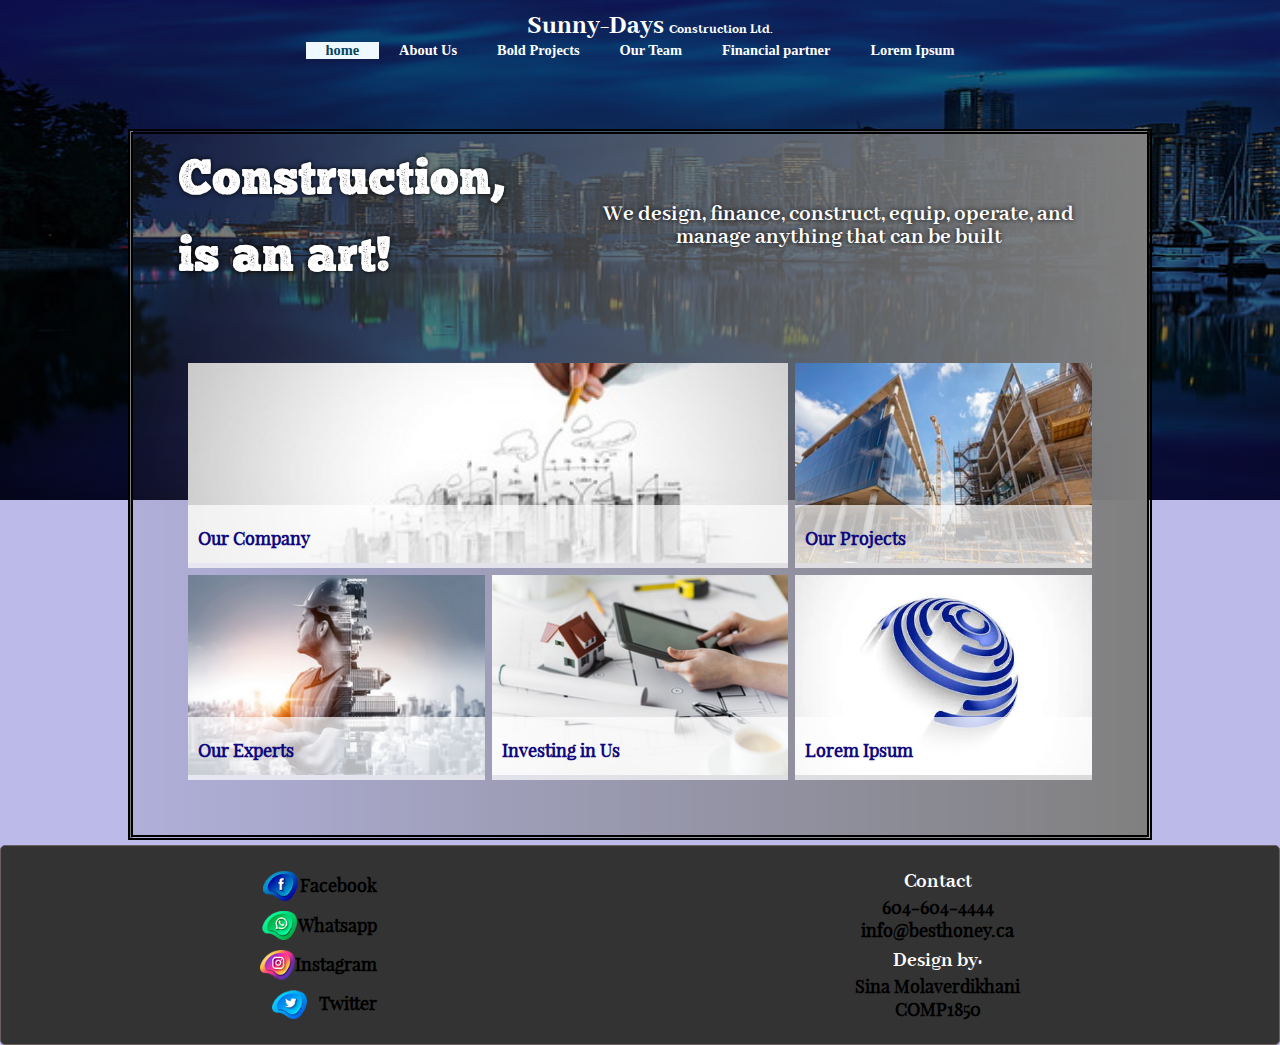
<file: index.html>
<!DOCTYPE html>
<html>
  <head>
    <title>Sunny-Days Ltd.</title>
    <meta charset="utf-8" />
    <meta name="viewport" content="width=device-width, initial-scale=1" />
    <link
      href="https://fonts.googleapis.com/css?family=Quicksand"
      rel="stylesheet"
    />
    <link rel="stylesheet" href="styles/styles.css" />
  </head>
  <body class="index-body">
    <header>
      <h1 class="heading">Sunny-Days <span>Construction Ltd.</span></h1>
      <button class="hamburger">
        <span class="hamburger-content">
          <span class="hamburger-icon" tabindex="-1"> &#9776; </span>
          <span class="hamburger-text"> Menu </span>
        </span>
      </button>
      <nav>
        <ul>
          <li><a id="current" href="index.html">home</a></li>
          <li><a href="our-company.html">About Us</a></li>
          <li><a href="our-projects.html">Bold Projects</a></li>
          <li><a href="our-team.html">Our Team</a></li>
          <li><a href="investment.html">Financial partner</a></li>
          <li><a href="lorem-ipsum.html">Lorem Ipsum</a></li>
        </ul>
      </nav>
    </header>
    <main>
      <section class="banner">
        <div class="banner-column">
          <p class="banner-big-text">Construction,</p>
          <p class="banner-big-text">is an art!</p>
        </div>
        <p class="banner-text">
          We design, finance, construct, equip, operate, and manage anything
          that can be built
        </p>
      </section>
      <section class="cards-container">
        <div class="card">
          <img
            class="card-image"
            src="images/our-company.jpg"
            alt="our-company"
          />
          <h1 class="card-title"><a href="our-company.html">Our Company</a></h1>
        </div>
        <div class="card">
          <img
            class="card-image"
            src="images/our-project.jpg"
            alt="our-project"
          />
          <h1 class="card-title">
            <a href="our-projects.html">Our Projects</a>
          </h1>
        </div>
        <div class="card">
          <img
            class="card-image"
            src="images/our-experts.jpg"
            alt="our-experties"
          />
          <h1 class="card-title"><a href="our-team.html">Our Experts</a></h1>
        </div>
        <div class="card">
          <img
            class="card-image"
            src="images/investing-in.jpg"
            alt="investing-in-us"
          />
          <h1 class="card-title">
            <a href="investment.html">Investing in Us</a>
          </h1>
        </div>
        <div class="card">
          <img
            class="card-image"
            src="images/lorem-ipsum.webp"
            alt="Lorem-ipsum"
          />
          <h1 class="card-title"><a href="lorem-ipsum.html">Lorem Ipsum</a></h1>
        </div>
      </section>
    </main>
    <footer>
      <div class="div-con-row" style="justify-content: space-around">
        <div class="div-con-column">
          <div class="div-con-row">
            <img class="img-contact" src="images/facebook.png" alt="Facebook" />
            <p class="footer-p">
              <a class="footer-link" href="https://www.facebook.com/"
                >Facebook</a
              >
            </p>
          </div>
          <div class="div-con-row">
            <img class="img-contact" src="images/whatsapp.png" alt="Whatsapp" />
            <p class="footer-p">
              <a class="footer-link" href="https://web.whatsapp.com/"
                >Whatsapp</a
              >
            </p>
          </div>
          <div class="div-con-row">
            <img
              class="img-contact"
              src="images/instagram.png"
              alt="Instagram"
            />
            <p class="footer-p">
              <a class="footer-link" href="https://www.instagram.com/?hl=en"
                >Instagram</a
              >
            </p>
          </div>
          <div class="div-con-row">
            <img class="img-contact" src="images/twitter.png" alt="Twitter" />
            <p class="footer-p">
              <a class="footer-link" href="https://twitter.com/home?lang=en"
                >Twitter</a
              >
            </p>
          </div>
        </div>

        <div class="div-con-column">
          <section>
            <h3>Contact</h3>
            <p class="footer-p">
              <a class="footer-link" href="tel:1-604-604-4444">604-604-4444</a>
            </p>
            <p class="footer-p">
              <a class="footer-link" href="info@besthoney.ca"
                >info@besthoney.ca</a
              >
            </p>
          </section>
          <section>
            <h3>Design by:</h3>
            <p class="footer-p">
              <a
                class="footer-link"
                href="https://www.linkedin.com/in/sina-molaverdikhani-091b081b4"
                >Sina Molaverdikhani</a
              >
            </p>
            <p class="footer-p">
              <a
                class="footer-link"
                href="https://www.bcit.ca/study/courses/comp1850"
                >COMP1850</a
              >
            </p>
          </section>
        </div>
      </div>
    </footer>
    <script src="scripts/show-nav.js"></script>
  </body>
</html>
</file>
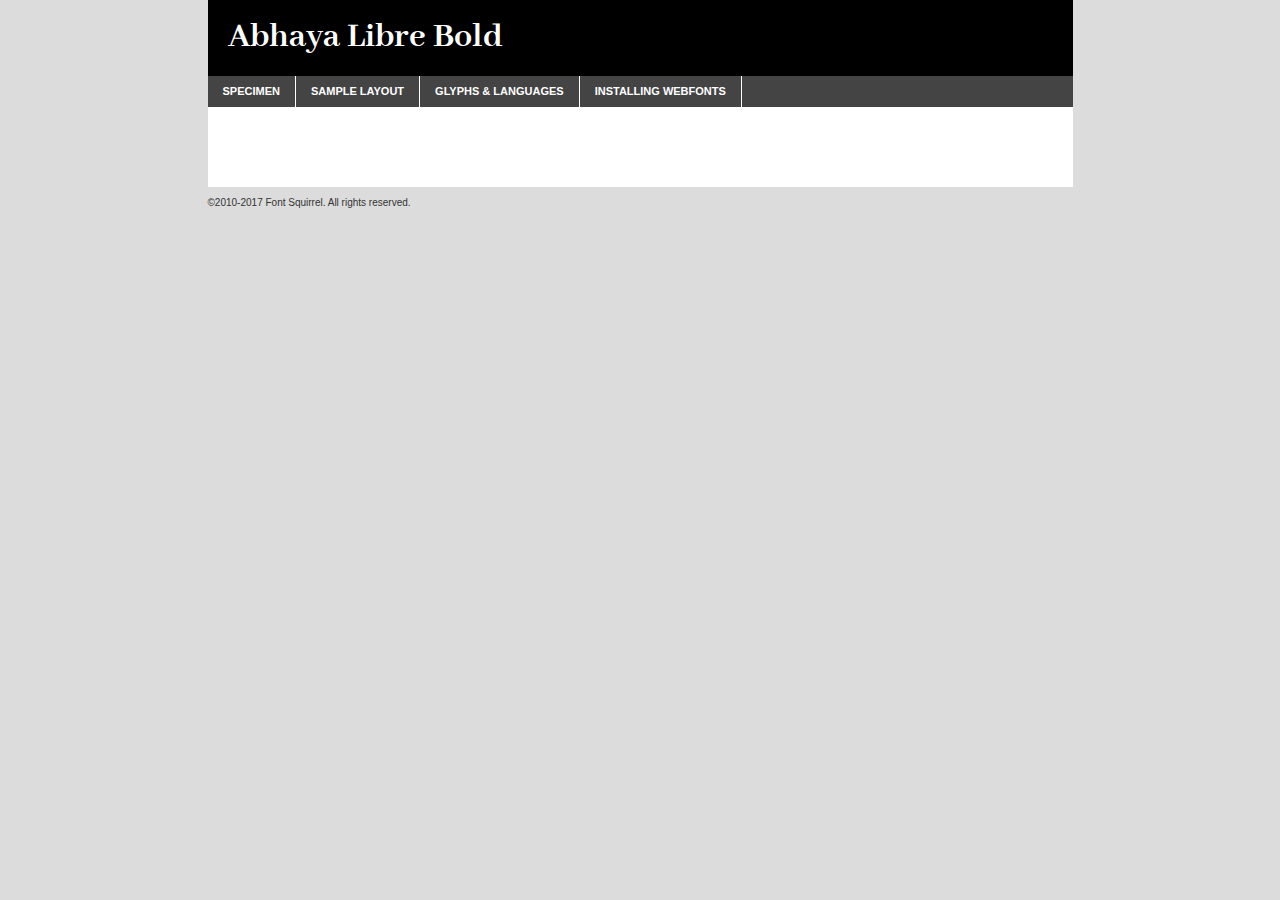
<file: fonts/abhayalibre-bold-demo.html>
<!DOCTYPE html PUBLIC "-//W3C//DTD XHTML 1.0 Transitional//EN"
	"http://www.w3.org/TR/xhtml1/DTD/xhtml1-transitional.dtd">

<html xmlns="http://www.w3.org/1999/xhtml" xml:lang="en" lang="en">
<head>
	<meta http-equiv="Content-Type" content="text/html; charset=utf-8" />
	<script src="http://ajax.googleapis.com/ajax/libs/jquery/1.7.2/jquery.min.js" type="text/javascript" charset="utf-8"></script>
	<script type="text/javascript">
	(function($){$.fn.easyTabs=function(option){var param=jQuery.extend({fadeSpeed:"fast",defaultContent:1,activeClass:'active'},option);$(this).each(function(){var thisId="#"+this.id;if(param.defaultContent==''){param.defaultContent=1;}
	if(typeof param.defaultContent=="number")
	{var defaultTab=$(thisId+" .tabs li:eq("+(param.defaultContent-1)+") a").attr('href').substr(1);}else{var defaultTab=param.defaultContent;}
	$(thisId+" .tabs li a").each(function(){var tabToHide=$(this).attr('href').substr(1);$("#"+tabToHide).addClass('easytabs-tab-content');});hideAll();changeContent(defaultTab);function hideAll(){$(thisId+" .easytabs-tab-content").hide();}
	function changeContent(tabId){hideAll();$(thisId+" .tabs li").removeClass(param.activeClass);$(thisId+" .tabs li a[href=#"+tabId+"]").closest('li').addClass(param.activeClass);if(param.fadeSpeed!="none")
	{$(thisId+" #"+tabId).fadeIn(param.fadeSpeed);}else{$(thisId+" #"+tabId).show();}}
	$(thisId+" .tabs li").click(function(){var tabId=$(this).find('a').attr('href').substr(1);changeContent(tabId);return false;});});}})(jQuery);
	</script>
	<link rel="stylesheet" href="specimen_files/specimen_stylesheet.css" type="text/css" charset="utf-8" />
	<link rel="stylesheet" href="stylesheet.css" type="text/css" charset="utf-8" />

	<style type="text/css">
					body{
				font-family: 'abhaya_librebold';
							}
		</style>

	<title>Abhaya Libre Bold Specimen</title>
	
	
	<script type="text/javascript" charset="utf-8">
		$(document).ready(function() {
			$('#container').easyTabs({defaultContent:1});
		});
	</script>
</head>

<body>
<div id="container">
	<div id="header">
		Abhaya Libre Bold	</div>
	<ul class="tabs">
		<li><a href="#specimen">Specimen</a></li>
		<li><a href="#layout">Sample Layout</a></li>
				<li><a href="#glyphs">Glyphs &amp; Languages</a></li>
		<li><a href="#installing">Installing Webfonts</a></li>
		
	</ul>
	
	<div id="main_content">

		
			<div id="specimen">
		
				<div class="section">
					<div class="grid12 firstcol">
						<div class="huge">AaBb</div>
					</div>
				</div>
		
				<div class="section">
					<div class="glyph_range">A&#x200B;B&#x200b;C&#x200b;D&#x200b;E&#x200b;F&#x200b;G&#x200b;H&#x200b;I&#x200b;J&#x200b;K&#x200b;L&#x200b;M&#x200b;N&#x200b;O&#x200b;P&#x200b;Q&#x200b;R&#x200b;S&#x200b;T&#x200b;U&#x200b;V&#x200b;W&#x200b;X&#x200b;Y&#x200b;Z&#x200b;a&#x200b;b&#x200b;c&#x200b;d&#x200b;e&#x200b;f&#x200b;g&#x200b;h&#x200b;i&#x200b;j&#x200b;k&#x200b;l&#x200b;m&#x200b;n&#x200b;o&#x200b;p&#x200b;q&#x200b;r&#x200b;s&#x200b;t&#x200b;u&#x200b;v&#x200b;w&#x200b;x&#x200b;y&#x200b;z&#x200b;1&#x200b;2&#x200b;3&#x200b;4&#x200b;5&#x200b;6&#x200b;7&#x200b;8&#x200b;9&#x200b;0&#x200b;&amp;&#x200b;.&#x200b;,&#x200b;?&#x200b;!&#x200b;&#64;&#x200b;(&#x200b;)&#x200b;#&#x200b;$&#x200b;%&#x200b;*&#x200b;+&#x200b;-&#x200b;=&#x200b;:&#x200b;;</div>
				</div>
				<div class="section">
					<div class="grid12 firstcol">
						<table class="sample_table">
							<tr><td>10</td><td class="size10">abcdefghijklmnopqrstuvwxyzABCDEFGHIJKLMNOPQRSTUVWXYZ0123456789abcdefghijklmnopqrstuvwxyzABCDEFGHIJKLMNOPQRSTUVWXYZ0123456789abcdefghijklmnopqrstuvwxyzABCDEFGHIJKLMNOPQRSTUVWXYZ</td></tr>
							<tr><td>11</td><td class="size11">abcdefghijklmnopqrstuvwxyzABCDEFGHIJKLMNOPQRSTUVWXYZ0123456789abcdefghijklmnopqrstuvwxyzABCDEFGHIJKLMNOPQRSTUVWXYZ0123456789abcdefghijklmnopqrstuvwxyzABCDEFGHIJKLMNOPQRSTUVWXYZ</td></tr>
							<tr><td>12</td><td class="size12">abcdefghijklmnopqrstuvwxyzABCDEFGHIJKLMNOPQRSTUVWXYZ0123456789abcdefghijklmnopqrstuvwxyzABCDEFGHIJKLMNOPQRSTUVWXYZ0123456789abcdefghijklmnopqrstuvwxyzABCDEFGHIJKLMNOPQRSTUVWXYZ</td></tr>
							<tr><td>13</td><td class="size13">abcdefghijklmnopqrstuvwxyzABCDEFGHIJKLMNOPQRSTUVWXYZ0123456789abcdefghijklmnopqrstuvwxyzABCDEFGHIJKLMNOPQRSTUVWXYZ0123456789abcdefghijklmnopqrstuvwxyzABCDEFGHIJKLMNOPQRSTUVWXYZ</td></tr>
							<tr><td>14</td><td class="size14">abcdefghijklmnopqrstuvwxyzABCDEFGHIJKLMNOPQRSTUVWXYZ0123456789abcdefghijklmnopqrstuvwxyzABCDEFGHIJKLMNOPQRSTUVWXYZ0123456789abcdefghijklmnopqrstuvwxyzABCDEFGHIJKLMNOPQRSTUVWXYZ</td></tr>
							<tr><td>16</td><td class="size16">abcdefghijklmnopqrstuvwxyzABCDEFGHIJKLMNOPQRSTUVWXYZ0123456789abcdefghijklmnopqrstuvwxyzABCDEFGHIJKLMNOPQRSTUVWXYZ</td></tr>
							<tr><td>18</td><td class="size18">abcdefghijklmnopqrstuvwxyzABCDEFGHIJKLMNOPQRSTUVWXYZ0123456789abcdefghijklmnopqrstuvwxyzABCDEFGHIJKLMNOPQRSTUVWXYZ</td></tr>
							<tr><td>20</td><td class="size20">abcdefghijklmnopqrstuvwxyzABCDEFGHIJKLMNOPQRSTUVWXYZ0123456789abcdefghijklmnopqrstuvwxyzABCDEFGHIJKLMNOPQRSTUVWXYZ</td></tr>
							<tr><td>24</td><td class="size24">abcdefghijklmnopqrstuvwxyzABCDEFGHIJKLMNOPQRSTUVWXYZ0123456789abcdefghijklmnopqrstuvwxyzABCDEFGHIJKLMNOPQRSTUVWXYZ</td></tr>
							<tr><td>30</td><td class="size30">abcdefghijklmnopqrstuvwxyzABCDEFGHIJKLMNOPQRSTUVWXYZ0123456789abcdefghijklmnopqrstuvwxyzABCDEFGHIJKLMNOPQRSTUVWXYZ</td></tr>
							<tr><td>36</td><td class="size36">abcdefghijklmnopqrstuvwxyzABCDEFGHIJKLMNOPQRSTUVWXYZ0123456789abcdefghijklmnopqrstuvwxyzABCDEFGHIJKLMNOPQRSTUVWXYZ</td></tr>
							<tr><td>48</td><td class="size48">abcdefghijklmnopqrstuvwxyzABCDEFGHIJKLMNOPQRSTUVWXYZ0123456789abcdefghijklmnopqrstuvwxyzABCDEFGHIJKLMNOPQRSTUVWXYZ</td></tr>
							<tr><td>60</td><td class="size60">abcdefghijklmnopqrstuvwxyzABCDEFGHIJKLMNOPQRSTUVWXYZ0123456789abcdefghijklmnopqrstuvwxyzABCDEFGHIJKLMNOPQRSTUVWXYZ</td></tr>
							<tr><td>72</td><td class="size72">abcdefghijklmnopqrstuvwxyzABCDEFGHIJKLMNOPQRSTUVWXYZ0123456789abcdefghijklmnopqrstuvwxyzABCDEFGHIJKLMNOPQRSTUVWXYZ</td></tr>
							<tr><td>90</td><td class="size90">abcdefghijklmnopqrstuvwxyzABCDEFGHIJKLMNOPQRSTUVWXYZ0123456789abcdefghijklmnopqrstuvwxyzABCDEFGHIJKLMNOPQRSTUVWXYZ</td></tr>
						</table>
				
					</div>
			
				</div>
		
		
		
								<div class="section" id="bodycomparison">


										<div id="xheight">
				<div class="fontbody">&#x25FC;&#x25FC;&#x25FC;&#x25FC;&#x25FC;&#x25FC;&#x25FC;&#x25FC;&#x25FC;&#x25FC;&#x25FC;&#x25FC;&#x25FC;&#x25FC;&#x25FC;&#x25FC;&#x25FC;&#x25FC;&#x25FC;&#x25FC;&#x25FC;&#x25FC;&#x25FC;&#x25FC;&#x25FC;&#x25FC;&#x25FC;&#x25FC;&#x25FC;&#x25FC;&#x25FC;&#x25FC;&#x25FC;&#x25FC;&#x25FC;&#x25FC;&#x25FC;&#x25FC;&#x25FC;&#x25FC;&#x25FC;&#x25FC;&#x25FC;&#x25FC;&#x25FC;&#x25FC;&#x25FC;&#x25FC;&#x25FC;&#x25FC;&#x25FC;&#x25FC;&#x25FC;&#x25FC;&#x25FC;&#x25FC;&#x25FC;&#x25FC;&#x25FC;&#x25FC;&#x25FC;&#x25FC;&#x25FC;&#x25FC;&#x25FC;&#x25FC;&#x25FC;&#x25FC;&#x25FC;&#x25FC;&#x25FC;&#x25FC;&#x25FC;&#x25FC;&#x25FC;&#x25FC;&#x25FC;&#x25FC;&#x25FC;&#x25FC;&#x25FC;&#x25FC;&#x25FC;&#x25FC;&#x25FC;&#x25FC;&#x25FC;&#x25FC;&#x25FC;&#x25FC;&#x25FC;&#x25FC;&#x25FC;&#x25FC;&#x25FC;&#x25FC;&#x25FC;&#x25FC;&#x25FC;body</div><div class="arialbody">body</div><div class="verdanabody">body</div><div class="georgiabody">body</div></div>
										<div class="fontbody" style="z-index:1">
											body<span>Abhaya Libre Bold</span>
										</div>
										<div class="arialbody" style="z-index:1">
											body<span>Arial</span>
										</div>
										<div class="verdanabody" style="z-index:1">
											body<span>Verdana</span>
										</div>
										<div class="georgiabody" style="z-index:1">
											body<span>Georgia</span>
										</div>



								</div>
		
		
				<div class="section psample psample_row1" id="">
					
					<div class="grid2 firstcol">
						<p class="size10"><span>10.</span>Aenean lacinia bibendum nulla sed consectetur. Fusce dapibus, tellus ac cursus commodo, tortor mauris condimentum nibh, ut fermentum massa justo sit amet risus. Nullam id dolor id nibh ultricies vehicula ut id elit. Cum sociis natoque penatibus et magnis dis parturient montes, nascetur ridiculus mus. Nulla vitae elit libero, a pharetra augue.</p>
			
					</div>
					<div class="grid3">
						<p class="size11"><span>11.</span>Aenean lacinia bibendum nulla sed consectetur. Fusce dapibus, tellus ac cursus commodo, tortor mauris condimentum nibh, ut fermentum massa justo sit amet risus. Nullam id dolor id nibh ultricies vehicula ut id elit. Cum sociis natoque penatibus et magnis dis parturient montes, nascetur ridiculus mus. Nulla vitae elit libero, a pharetra augue.</p>
			
					</div>
					<div class="grid3">
						<p class="size12"><span>12.</span>Aenean lacinia bibendum nulla sed consectetur. Fusce dapibus, tellus ac cursus commodo, tortor mauris condimentum nibh, ut fermentum massa justo sit amet risus. Nullam id dolor id nibh ultricies vehicula ut id elit. Cum sociis natoque penatibus et magnis dis parturient montes, nascetur ridiculus mus. Nulla vitae elit libero, a pharetra augue.</p>
			
					</div>
					<div class="grid4">
						<p class="size13"><span>13.</span>Aenean lacinia bibendum nulla sed consectetur. Fusce dapibus, tellus ac cursus commodo, tortor mauris condimentum nibh, ut fermentum massa justo sit amet risus. Nullam id dolor id nibh ultricies vehicula ut id elit. Cum sociis natoque penatibus et magnis dis parturient montes, nascetur ridiculus mus. Nulla vitae elit libero, a pharetra augue.</p>
			
					</div>
					<div class="white_blend"></div>
					
				</div>
				<div class="section psample psample_row2" id="">
					<div class="grid3 firstcol">
						<p class="size14"><span>14.</span>Aenean lacinia bibendum nulla sed consectetur. Fusce dapibus, tellus ac cursus commodo, tortor mauris condimentum nibh, ut fermentum massa justo sit amet risus. Nullam id dolor id nibh ultricies vehicula ut id elit. Cum sociis natoque penatibus et magnis dis parturient montes, nascetur ridiculus mus. Nulla vitae elit libero, a pharetra augue.</p>
			
					</div>
					<div class="grid4">
						<p class="size16"><span>16.</span>Aenean lacinia bibendum nulla sed consectetur. Fusce dapibus, tellus ac cursus commodo, tortor mauris condimentum nibh, ut fermentum massa justo sit amet risus. Nullam id dolor id nibh ultricies vehicula ut id elit. Cum sociis natoque penatibus et magnis dis parturient montes, nascetur ridiculus mus. Nulla vitae elit libero, a pharetra augue.</p>
			
					</div>
					<div class="grid5">
						<p class="size18"><span>18.</span>Aenean lacinia bibendum nulla sed consectetur. Fusce dapibus, tellus ac cursus commodo, tortor mauris condimentum nibh, ut fermentum massa justo sit amet risus. Nullam id dolor id nibh ultricies vehicula ut id elit. Cum sociis natoque penatibus et magnis dis parturient montes, nascetur ridiculus mus. Nulla vitae elit libero, a pharetra augue.</p>
			
					</div>

					<div class="white_blend"></div>

				</div>
				
				<div class="section psample psample_row3" id="">
					<div class="grid5 firstcol">
						<p class="size20"><span>20.</span>Aenean lacinia bibendum nulla sed consectetur. Fusce dapibus, tellus ac cursus commodo, tortor mauris condimentum nibh, ut fermentum massa justo sit amet risus. Nullam id dolor id nibh ultricies vehicula ut id elit. Cum sociis natoque penatibus et magnis dis parturient montes, nascetur ridiculus mus. Nulla vitae elit libero, a pharetra augue.</p>
					</div>
					<div class="grid7">
						<p class="size24"><span>24.</span>Aenean lacinia bibendum nulla sed consectetur. Fusce dapibus, tellus ac cursus commodo, tortor mauris condimentum nibh, ut fermentum massa justo sit amet risus. Nullam id dolor id nibh ultricies vehicula ut id elit. Cum sociis natoque penatibus et magnis dis parturient montes, nascetur ridiculus mus. Nulla vitae elit libero, a pharetra augue.</p>
					</div>
					
					<div class="white_blend"></div>
					
				</div>
				
				<div class="section psample psample_row4" id="">
					<div class="grid12 firstcol">
						<p class="size30"><span>30.</span>Aenean lacinia bibendum nulla sed consectetur. Fusce dapibus, tellus ac cursus commodo, tortor mauris condimentum nibh, ut fermentum massa justo sit amet risus. Nullam id dolor id nibh ultricies vehicula ut id elit. Cum sociis natoque penatibus et magnis dis parturient montes, nascetur ridiculus mus. Nulla vitae elit libero, a pharetra augue.</p>
					</div>
					<div class="white_blend"></div>
					
				</div>
				
				
				
				<div class="section psample psample_row1 fullreverse">
					<div class="grid2 firstcol">
						<p class="size10"><span>10.</span>Aenean lacinia bibendum nulla sed consectetur. Fusce dapibus, tellus ac cursus commodo, tortor mauris condimentum nibh, ut fermentum massa justo sit amet risus. Nullam id dolor id nibh ultricies vehicula ut id elit. Cum sociis natoque penatibus et magnis dis parturient montes, nascetur ridiculus mus. Nulla vitae elit libero, a pharetra augue.</p>
			
					</div>
					<div class="grid3">
						<p class="size11"><span>11.</span>Aenean lacinia bibendum nulla sed consectetur. Fusce dapibus, tellus ac cursus commodo, tortor mauris condimentum nibh, ut fermentum massa justo sit amet risus. Nullam id dolor id nibh ultricies vehicula ut id elit. Cum sociis natoque penatibus et magnis dis parturient montes, nascetur ridiculus mus. Nulla vitae elit libero, a pharetra augue.</p>
			
					</div>
					<div class="grid3">
						<p class="size12"><span>12.</span>Aenean lacinia bibendum nulla sed consectetur. Fusce dapibus, tellus ac cursus commodo, tortor mauris condimentum nibh, ut fermentum massa justo sit amet risus. Nullam id dolor id nibh ultricies vehicula ut id elit. Cum sociis natoque penatibus et magnis dis parturient montes, nascetur ridiculus mus. Nulla vitae elit libero, a pharetra augue.</p>
			
					</div>
					<div class="grid4">
						<p class="size13"><span>13.</span>Aenean lacinia bibendum nulla sed consectetur. Fusce dapibus, tellus ac cursus commodo, tortor mauris condimentum nibh, ut fermentum massa justo sit amet risus. Nullam id dolor id nibh ultricies vehicula ut id elit. Cum sociis natoque penatibus et magnis dis parturient montes, nascetur ridiculus mus. Nulla vitae elit libero, a pharetra augue.</p>
			
					</div>
					<div class="black_blend"></div>
					
				</div>
				
				<div class="section psample psample_row2 fullreverse">
					<div class="grid3 firstcol">
						<p class="size14"><span>14.</span>Aenean lacinia bibendum nulla sed consectetur. Fusce dapibus, tellus ac cursus commodo, tortor mauris condimentum nibh, ut fermentum massa justo sit amet risus. Nullam id dolor id nibh ultricies vehicula ut id elit. Cum sociis natoque penatibus et magnis dis parturient montes, nascetur ridiculus mus. Nulla vitae elit libero, a pharetra augue.</p>
			
					</div>
					<div class="grid4">
						<p class="size16"><span>16.</span>Aenean lacinia bibendum nulla sed consectetur. Fusce dapibus, tellus ac cursus commodo, tortor mauris condimentum nibh, ut fermentum massa justo sit amet risus. Nullam id dolor id nibh ultricies vehicula ut id elit. Cum sociis natoque penatibus et magnis dis parturient montes, nascetur ridiculus mus. Nulla vitae elit libero, a pharetra augue.</p>
			
					</div>
					<div class="grid5">
						<p class="size18"><span>18.</span>Aenean lacinia bibendum nulla sed consectetur. Fusce dapibus, tellus ac cursus commodo, tortor mauris condimentum nibh, ut fermentum massa justo sit amet risus. Nullam id dolor id nibh ultricies vehicula ut id elit. Cum sociis natoque penatibus et magnis dis parturient montes, nascetur ridiculus mus. Nulla vitae elit libero, a pharetra augue.</p>
			
					</div>
					<div class="black_blend"></div>

				</div>
				
				<div class="section psample fullreverse psample_row3" id="">
					<div class="grid5 firstcol">
						<p class="size20"><span>20.</span>Aenean lacinia bibendum nulla sed consectetur. Fusce dapibus, tellus ac cursus commodo, tortor mauris condimentum nibh, ut fermentum massa justo sit amet risus. Nullam id dolor id nibh ultricies vehicula ut id elit. Cum sociis natoque penatibus et magnis dis parturient montes, nascetur ridiculus mus. Nulla vitae elit libero, a pharetra augue.</p>
					</div>
					<div class="grid7">
						<p class="size24"><span>24.</span>Aenean lacinia bibendum nulla sed consectetur. Fusce dapibus, tellus ac cursus commodo, tortor mauris condimentum nibh, ut fermentum massa justo sit amet risus. Nullam id dolor id nibh ultricies vehicula ut id elit. Cum sociis natoque penatibus et magnis dis parturient montes, nascetur ridiculus mus. Nulla vitae elit libero, a pharetra augue.</p>
					</div>
					
					<div class="black_blend"></div>
					
				</div>
				
				<div class="section psample fullreverse psample_row4" id="" style="border-bottom: 20px #000 solid;">
					<div class="grid12 firstcol">
						<p class="size30"><span>30.</span>Aenean lacinia bibendum nulla sed consectetur. Fusce dapibus, tellus ac cursus commodo, tortor mauris condimentum nibh, ut fermentum massa justo sit amet risus. Nullam id dolor id nibh ultricies vehicula ut id elit. Cum sociis natoque penatibus et magnis dis parturient montes, nascetur ridiculus mus. Nulla vitae elit libero, a pharetra augue.</p>
					</div>
					<div class="black_blend"></div>
					
				</div>
				
				
				
				
			</div>
			
			<div id="layout">
				
				<div class="section">
					
					<div class="grid12 firstcol">
						<h1>Lorem Ipsum Dolor</h1>
						<h2>Etiam porta sem malesuada magna mollis euismod</h2>
						
						<p class="byline">By <a href="#link">Aenean Lacinia</a></p>
					</div>
				</div>
				<div class="section">
					<div class="grid8 firstcol">
						<p class="large">Donec sed odio dui. Morbi leo risus, porta ac consectetur ac, vestibulum at eros. Fusce dapibus, tellus ac cursus commodo, tortor mauris condimentum nibh, ut fermentum massa justo sit amet risus. </p>

						
						<h3>Pellentesque ornare sem</h3>

						<p>Maecenas sed diam eget risus varius blandit sit amet non magna. Maecenas faucibus mollis interdum. Donec ullamcorper nulla non metus auctor fringilla. Nullam id dolor id nibh ultricies vehicula ut id elit. Nullam id dolor id nibh ultricies vehicula ut id elit. </p>

						<p>Aenean eu leo quam. Pellentesque ornare sem lacinia quam venenatis vestibulum. Lorem ipsum dolor sit amet, consectetur adipiscing elit. Cum sociis natoque penatibus et magnis dis parturient montes, nascetur ridiculus mus. </p>

						<p>Nulla vitae elit libero, a pharetra augue. Praesent commodo cursus magna, vel scelerisque nisl consectetur et. Aenean lacinia bibendum nulla sed consectetur. </p>

						<p>Nullam quis risus eget urna mollis ornare vel eu leo. Nullam quis risus eget urna mollis ornare vel eu leo. Maecenas sed diam eget risus varius blandit sit amet non magna. Donec ullamcorper nulla non metus auctor fringilla. </p>

						<h3>Cras mattis consectetur</h3>

						<p>Aenean eu leo quam. Pellentesque ornare sem lacinia quam venenatis vestibulum. Aenean lacinia bibendum nulla sed consectetur. Integer posuere erat a ante venenatis dapibus posuere velit aliquet. Cras mattis consectetur purus sit amet fermentum. </p>

						<p>Nullam id dolor id nibh ultricies vehicula ut id elit. Nullam quis risus eget urna mollis ornare vel eu leo. Cras mattis consectetur purus sit amet fermentum.</p>
					</div>
					
					<div class="grid4 sidebar">
						
						<div class="box reverse">
							<p class="last">Nullam quis risus eget urna mollis ornare vel eu leo. Donec ullamcorper nulla non metus auctor fringilla. Cras mattis consectetur purus sit amet fermentum. Sed posuere consectetur est at lobortis. Lorem ipsum dolor sit amet, consectetur adipiscing elit. </p>
						</div>
						
						<p class="caption">Maecenas sed diam eget risus varius.</p>

						<p>Vestibulum id ligula porta felis euismod semper. Integer posuere erat a ante venenatis dapibus posuere velit aliquet. Vestibulum id ligula porta felis euismod semper. Sed posuere consectetur est at lobortis. Maecenas sed diam eget risus varius blandit sit amet non magna. Fusce dapibus, tellus ac cursus commodo, tortor mauris condimentum nibh, ut fermentum massa justo sit amet risus. </p>

					

						<p>Duis mollis, est non commodo luctus, nisi erat porttitor ligula, eget lacinia odio sem nec elit. Aenean lacinia bibendum nulla sed consectetur. Vivamus sagittis lacus vel augue laoreet rutrum faucibus dolor auctor. Aenean lacinia bibendum nulla sed consectetur. Nullam quis risus eget urna mollis ornare vel eu leo. </p>

						<p>Praesent commodo cursus magna, vel scelerisque nisl consectetur et. Donec ullamcorper nulla non metus auctor fringilla. Maecenas faucibus mollis interdum. Fusce dapibus, tellus ac cursus commodo, tortor mauris condimentum nibh, ut fermentum massa justo sit amet risus. </p>

					</div>
				</div>
				
			</div>


			



		<div id="glyphs">
			<div class="section">
				<div class="grid12 firstcol">
			
				<h1>Language Support</h1>
				<p>The subset of Abhaya Libre Bold in this kit supports the following languages:<br />
			
					Albanian, Basque, Breton, Chamorro, Danish, Dutch, English, Faroese, Finnish, French, Frisian, Galician, German, Icelandic, Italian, Malagasy, Norwegian, Portuguese, Spanish, Alsatian, Aragonese, Arapaho, Arrernte, Asturian, Aymara, Bislama, Cebuano, Corsican, Fijian, French_creole, Genoese, Gilbertese, Greenlandic, Haitian_creole, Hiligaynon, Hmong, Hopi, Ibanag, Iloko_ilokano, Indonesian, Interglossa_glosa, Interlingua, Irish_gaelic, Jerriais, Lojban, Lombard, Luxembourgeois, Manx, Mohawk, Norfolk_pitcairnese, Occitan, Oromo, Pangasinan, Papiamento, Piedmontese, Potawatomi, Rhaeto-romance, Romansh, Rotokas, Sami_lule, Samoan, Sardinian, Scots_gaelic, Seychelles_creole, Shona, Sicilian, Somali, Southern_ndebele, Swahili, Swati_swazi, Tagalog_filipino_pilipino, Tetum, Tok_pisin, Uyghur_latinized, Volapuk, Walloon, Warlpiri, Xhosa, Yapese, Zulu, Latinbasic, Ubasic, Demo				</p>
				<h1>Glyph Chart</h1>
				<p>The subset of Abhaya Libre Bold in this kit includes all the glyphs listed below. Unicode entities are included above each glyph to help you insert individual characters into your layout.</p>
				<div id="glyph_chart">
			
																				 <div><p>&amp;#13;</p>&#13;</div>
																				 <div><p>&amp;#32;</p>&#32;</div>
																				 <div><p>&amp;#33;</p>&#33;</div>
																				 <div><p>&amp;#34;</p>&#34;</div>
																				 <div><p>&amp;#35;</p>&#35;</div>
																				 <div><p>&amp;#36;</p>&#36;</div>
																				 <div><p>&amp;#37;</p>&#37;</div>
																				 <div><p>&amp;#38;</p>&#38;</div>
																				 <div><p>&amp;#39;</p>&#39;</div>
																				 <div><p>&amp;#40;</p>&#40;</div>
																				 <div><p>&amp;#41;</p>&#41;</div>
																				 <div><p>&amp;#42;</p>&#42;</div>
																				 <div><p>&amp;#43;</p>&#43;</div>
																				 <div><p>&amp;#44;</p>&#44;</div>
																				 <div><p>&amp;#45;</p>&#45;</div>
																				 <div><p>&amp;#46;</p>&#46;</div>
																				 <div><p>&amp;#47;</p>&#47;</div>
																				 <div><p>&amp;#48;</p>&#48;</div>
																				 <div><p>&amp;#49;</p>&#49;</div>
																				 <div><p>&amp;#50;</p>&#50;</div>
																				 <div><p>&amp;#51;</p>&#51;</div>
																				 <div><p>&amp;#52;</p>&#52;</div>
																				 <div><p>&amp;#53;</p>&#53;</div>
																				 <div><p>&amp;#54;</p>&#54;</div>
																				 <div><p>&amp;#55;</p>&#55;</div>
																				 <div><p>&amp;#56;</p>&#56;</div>
																				 <div><p>&amp;#57;</p>&#57;</div>
																				 <div><p>&amp;#58;</p>&#58;</div>
																				 <div><p>&amp;#59;</p>&#59;</div>
																				 <div><p>&amp;#60;</p>&#60;</div>
																				 <div><p>&amp;#61;</p>&#61;</div>
																				 <div><p>&amp;#62;</p>&#62;</div>
																				 <div><p>&amp;#63;</p>&#63;</div>
																				 <div><p>&amp;#64;</p>&#64;</div>
																				 <div><p>&amp;#65;</p>&#65;</div>
																				 <div><p>&amp;#66;</p>&#66;</div>
																				 <div><p>&amp;#67;</p>&#67;</div>
																				 <div><p>&amp;#68;</p>&#68;</div>
																				 <div><p>&amp;#69;</p>&#69;</div>
																				 <div><p>&amp;#70;</p>&#70;</div>
																				 <div><p>&amp;#71;</p>&#71;</div>
																				 <div><p>&amp;#72;</p>&#72;</div>
																				 <div><p>&amp;#73;</p>&#73;</div>
																				 <div><p>&amp;#74;</p>&#74;</div>
																				 <div><p>&amp;#75;</p>&#75;</div>
																				 <div><p>&amp;#76;</p>&#76;</div>
																				 <div><p>&amp;#77;</p>&#77;</div>
																				 <div><p>&amp;#78;</p>&#78;</div>
																				 <div><p>&amp;#79;</p>&#79;</div>
																				 <div><p>&amp;#80;</p>&#80;</div>
																				 <div><p>&amp;#81;</p>&#81;</div>
																				 <div><p>&amp;#82;</p>&#82;</div>
																				 <div><p>&amp;#83;</p>&#83;</div>
																				 <div><p>&amp;#84;</p>&#84;</div>
																				 <div><p>&amp;#85;</p>&#85;</div>
																				 <div><p>&amp;#86;</p>&#86;</div>
																				 <div><p>&amp;#87;</p>&#87;</div>
																				 <div><p>&amp;#88;</p>&#88;</div>
																				 <div><p>&amp;#89;</p>&#89;</div>
																				 <div><p>&amp;#90;</p>&#90;</div>
																				 <div><p>&amp;#91;</p>&#91;</div>
																				 <div><p>&amp;#92;</p>&#92;</div>
																				 <div><p>&amp;#93;</p>&#93;</div>
																				 <div><p>&amp;#94;</p>&#94;</div>
																				 <div><p>&amp;#95;</p>&#95;</div>
																				 <div><p>&amp;#96;</p>&#96;</div>
																				 <div><p>&amp;#97;</p>&#97;</div>
																				 <div><p>&amp;#98;</p>&#98;</div>
																				 <div><p>&amp;#99;</p>&#99;</div>
																				 <div><p>&amp;#100;</p>&#100;</div>
																				 <div><p>&amp;#101;</p>&#101;</div>
																				 <div><p>&amp;#102;</p>&#102;</div>
																				 <div><p>&amp;#103;</p>&#103;</div>
																				 <div><p>&amp;#104;</p>&#104;</div>
																				 <div><p>&amp;#105;</p>&#105;</div>
																				 <div><p>&amp;#106;</p>&#106;</div>
																				 <div><p>&amp;#107;</p>&#107;</div>
																				 <div><p>&amp;#108;</p>&#108;</div>
																				 <div><p>&amp;#109;</p>&#109;</div>
																				 <div><p>&amp;#110;</p>&#110;</div>
																				 <div><p>&amp;#111;</p>&#111;</div>
																				 <div><p>&amp;#112;</p>&#112;</div>
																				 <div><p>&amp;#113;</p>&#113;</div>
																				 <div><p>&amp;#114;</p>&#114;</div>
																				 <div><p>&amp;#115;</p>&#115;</div>
																				 <div><p>&amp;#116;</p>&#116;</div>
																				 <div><p>&amp;#117;</p>&#117;</div>
																				 <div><p>&amp;#118;</p>&#118;</div>
																				 <div><p>&amp;#119;</p>&#119;</div>
																				 <div><p>&amp;#120;</p>&#120;</div>
																				 <div><p>&amp;#121;</p>&#121;</div>
																				 <div><p>&amp;#122;</p>&#122;</div>
																				 <div><p>&amp;#123;</p>&#123;</div>
																				 <div><p>&amp;#124;</p>&#124;</div>
																				 <div><p>&amp;#125;</p>&#125;</div>
																				 <div><p>&amp;#126;</p>&#126;</div>
																				 <div><p>&amp;#160;</p>&#160;</div>
																				 <div><p>&amp;#161;</p>&#161;</div>
																				 <div><p>&amp;#162;</p>&#162;</div>
																				 <div><p>&amp;#163;</p>&#163;</div>
																				 <div><p>&amp;#164;</p>&#164;</div>
																				 <div><p>&amp;#165;</p>&#165;</div>
																				 <div><p>&amp;#166;</p>&#166;</div>
																				 <div><p>&amp;#167;</p>&#167;</div>
																				 <div><p>&amp;#168;</p>&#168;</div>
																				 <div><p>&amp;#169;</p>&#169;</div>
																				 <div><p>&amp;#170;</p>&#170;</div>
																				 <div><p>&amp;#171;</p>&#171;</div>
																				 <div><p>&amp;#172;</p>&#172;</div>
																				 <div><p>&amp;#173;</p>&#173;</div>
																				 <div><p>&amp;#174;</p>&#174;</div>
																				 <div><p>&amp;#175;</p>&#175;</div>
																				 <div><p>&amp;#176;</p>&#176;</div>
																				 <div><p>&amp;#177;</p>&#177;</div>
																				 <div><p>&amp;#178;</p>&#178;</div>
																				 <div><p>&amp;#179;</p>&#179;</div>
																				 <div><p>&amp;#180;</p>&#180;</div>
																				 <div><p>&amp;#181;</p>&#181;</div>
																				 <div><p>&amp;#182;</p>&#182;</div>
																				 <div><p>&amp;#183;</p>&#183;</div>
																				 <div><p>&amp;#184;</p>&#184;</div>
																				 <div><p>&amp;#185;</p>&#185;</div>
																				 <div><p>&amp;#186;</p>&#186;</div>
																				 <div><p>&amp;#187;</p>&#187;</div>
																				 <div><p>&amp;#188;</p>&#188;</div>
																				 <div><p>&amp;#189;</p>&#189;</div>
																				 <div><p>&amp;#190;</p>&#190;</div>
																				 <div><p>&amp;#191;</p>&#191;</div>
																				 <div><p>&amp;#192;</p>&#192;</div>
																				 <div><p>&amp;#193;</p>&#193;</div>
																				 <div><p>&amp;#194;</p>&#194;</div>
																				 <div><p>&amp;#195;</p>&#195;</div>
																				 <div><p>&amp;#196;</p>&#196;</div>
																				 <div><p>&amp;#197;</p>&#197;</div>
																				 <div><p>&amp;#198;</p>&#198;</div>
																				 <div><p>&amp;#199;</p>&#199;</div>
																				 <div><p>&amp;#200;</p>&#200;</div>
																				 <div><p>&amp;#201;</p>&#201;</div>
																				 <div><p>&amp;#202;</p>&#202;</div>
																				 <div><p>&amp;#203;</p>&#203;</div>
																				 <div><p>&amp;#204;</p>&#204;</div>
																				 <div><p>&amp;#205;</p>&#205;</div>
																				 <div><p>&amp;#206;</p>&#206;</div>
																				 <div><p>&amp;#207;</p>&#207;</div>
																				 <div><p>&amp;#208;</p>&#208;</div>
																				 <div><p>&amp;#209;</p>&#209;</div>
																				 <div><p>&amp;#210;</p>&#210;</div>
																				 <div><p>&amp;#211;</p>&#211;</div>
																				 <div><p>&amp;#212;</p>&#212;</div>
																				 <div><p>&amp;#213;</p>&#213;</div>
																				 <div><p>&amp;#214;</p>&#214;</div>
																				 <div><p>&amp;#215;</p>&#215;</div>
																				 <div><p>&amp;#216;</p>&#216;</div>
																				 <div><p>&amp;#217;</p>&#217;</div>
																				 <div><p>&amp;#218;</p>&#218;</div>
																				 <div><p>&amp;#219;</p>&#219;</div>
																				 <div><p>&amp;#220;</p>&#220;</div>
																				 <div><p>&amp;#221;</p>&#221;</div>
																				 <div><p>&amp;#222;</p>&#222;</div>
																				 <div><p>&amp;#223;</p>&#223;</div>
																				 <div><p>&amp;#224;</p>&#224;</div>
																				 <div><p>&amp;#225;</p>&#225;</div>
																				 <div><p>&amp;#226;</p>&#226;</div>
																				 <div><p>&amp;#227;</p>&#227;</div>
																				 <div><p>&amp;#228;</p>&#228;</div>
																				 <div><p>&amp;#229;</p>&#229;</div>
																				 <div><p>&amp;#230;</p>&#230;</div>
																				 <div><p>&amp;#231;</p>&#231;</div>
																				 <div><p>&amp;#232;</p>&#232;</div>
																				 <div><p>&amp;#233;</p>&#233;</div>
																				 <div><p>&amp;#234;</p>&#234;</div>
																				 <div><p>&amp;#235;</p>&#235;</div>
																				 <div><p>&amp;#236;</p>&#236;</div>
																				 <div><p>&amp;#237;</p>&#237;</div>
																				 <div><p>&amp;#238;</p>&#238;</div>
																				 <div><p>&amp;#239;</p>&#239;</div>
																				 <div><p>&amp;#240;</p>&#240;</div>
																				 <div><p>&amp;#241;</p>&#241;</div>
																				 <div><p>&amp;#242;</p>&#242;</div>
																				 <div><p>&amp;#243;</p>&#243;</div>
																				 <div><p>&amp;#244;</p>&#244;</div>
																				 <div><p>&amp;#245;</p>&#245;</div>
																				 <div><p>&amp;#246;</p>&#246;</div>
																				 <div><p>&amp;#247;</p>&#247;</div>
																				 <div><p>&amp;#248;</p>&#248;</div>
																				 <div><p>&amp;#249;</p>&#249;</div>
																				 <div><p>&amp;#250;</p>&#250;</div>
																				 <div><p>&amp;#251;</p>&#251;</div>
																				 <div><p>&amp;#252;</p>&#252;</div>
																				 <div><p>&amp;#253;</p>&#253;</div>
																				 <div><p>&amp;#254;</p>&#254;</div>
																				 <div><p>&amp;#255;</p>&#255;</div>
																				 <div><p>&amp;#338;</p>&#338;</div>
																				 <div><p>&amp;#339;</p>&#339;</div>
																				 <div><p>&amp;#376;</p>&#376;</div>
																				 <div><p>&amp;#710;</p>&#710;</div>
																				 <div><p>&amp;#732;</p>&#732;</div>
																				 <div><p>&amp;#8192;</p>&#8192;</div>
																				 <div><p>&amp;#8193;</p>&#8193;</div>
																				 <div><p>&amp;#8194;</p>&#8194;</div>
																				 <div><p>&amp;#8195;</p>&#8195;</div>
																				 <div><p>&amp;#8196;</p>&#8196;</div>
																				 <div><p>&amp;#8197;</p>&#8197;</div>
																				 <div><p>&amp;#8198;</p>&#8198;</div>
																				 <div><p>&amp;#8199;</p>&#8199;</div>
																				 <div><p>&amp;#8200;</p>&#8200;</div>
																				 <div><p>&amp;#8201;</p>&#8201;</div>
																				 <div><p>&amp;#8202;</p>&#8202;</div>
																				 <div><p>&amp;#8208;</p>&#8208;</div>
																				 <div><p>&amp;#8209;</p>&#8209;</div>
																				 <div><p>&amp;#8210;</p>&#8210;</div>
																				 <div><p>&amp;#8211;</p>&#8211;</div>
																				 <div><p>&amp;#8212;</p>&#8212;</div>
																				 <div><p>&amp;#8216;</p>&#8216;</div>
																				 <div><p>&amp;#8217;</p>&#8217;</div>
																				 <div><p>&amp;#8218;</p>&#8218;</div>
																				 <div><p>&amp;#8220;</p>&#8220;</div>
																				 <div><p>&amp;#8221;</p>&#8221;</div>
																				 <div><p>&amp;#8222;</p>&#8222;</div>
																				 <div><p>&amp;#8226;</p>&#8226;</div>
																				 <div><p>&amp;#8230;</p>&#8230;</div>
																				 <div><p>&amp;#8239;</p>&#8239;</div>
																				 <div><p>&amp;#8249;</p>&#8249;</div>
																				 <div><p>&amp;#8250;</p>&#8250;</div>
																				 <div><p>&amp;#8287;</p>&#8287;</div>
																				 <div><p>&amp;#8364;</p>&#8364;</div>
																				 <div><p>&amp;#8482;</p>&#8482;</div>
																				 <div><p>&amp;#9724;</p>&#9724;</div>
																				 <div><p>&amp;#64257;</p>&#64257;</div>
																				 <div><p>&amp;#64258;</p>&#64258;</div>
																																						</div>	
				</div>
		
		
			</div>
		</div>
		
		
		<div id="specs">
			
		</div>
	
		<div id="installing">
			<div class="section">
				<div class="grid7 firstcol">
					<h1>Installing Webfonts</h1>
					
					<p>Webfonts are supported by all major browser platforms but not all in the same way. There are currently four different font formats that must be included in order to target all browsers. This includes TTF, WOFF, EOT and SVG.</p>
					
					<h2>1. Upload your webfonts</h2>
					<p>You must upload your webfont kit to your website. They should be in or near the same directory as your CSS files.</p>
					
					<h2>2. Include the webfont stylesheet</h2>
					<p>A special CSS @font-face declaration helps the various browsers select the appropriate font it needs without causing you a bunch of headaches. Learn more about this syntax by reading the <a href="https://www.fontspring.com/blog/further-hardening-of-the-bulletproof-syntax">Fontspring blog post</a> about it. The code for it is as follows:</p>


<code>
@font-face{ 
	font-family: 'MyWebFont';
	src: url('WebFont.eot');
	src: url('WebFont.eot?#iefix') format('embedded-opentype'),
	     url('WebFont.woff') format('woff'),
	     url('WebFont.ttf') format('truetype'),
	     url('WebFont.svg#webfont') format('svg');
}
</code>

	<p>We've already gone ahead and generated the code for you. All you have to do is link to the stylesheet in your HTML, like this:</p>
	<code>&lt;link rel=&quot;stylesheet&quot; href=&quot;stylesheet.css&quot; type=&quot;text/css&quot; charset=&quot;utf-8&quot; /&gt;</code>

					<h2>3. Modify your own stylesheet</h2>
					<p>To take advantage of your new fonts, you must tell your stylesheet to use them. Look at the original @font-face declaration above and find the property called "font-family." The name linked there will be what you use to reference the font. Prepend that webfont name to the font stack in the "font-family" property, inside the selector you want to change. For example:</p>
<code>p { font-family: 'WebFont', Arial, sans-serif; }</code>

<h2>4. Test</h2>
<p>Getting webfonts to work cross-browser <em>can</em> be tricky. Use the information in the sidebar to help you if you find that fonts aren't loading in a particular browser.</p>
				</div>
				
				<div class="grid5 sidebar">
					<div class="box">
						<h2>Troubleshooting<br />Font-Face Problems</h2>
						<p>Having trouble getting your webfonts to load in your new website? Here are some tips to sort out what might be the problem.</p>

						<h3>Fonts not showing in any browser</h3>

						<p>This sounds like you need to work on the plumbing. You either did not upload the fonts to the correct directory, or you did not link the fonts properly in the CSS. If you've confirmed that all this is correct and you still have a problem, take a look at your .htaccess file and see if requests are getting intercepted.</p>

						<h3>Fonts not loading in iPhone or iPad</h3>

						<p>The most common problem here is that you are serving the fonts from an IIS server. IIS refuses to serve files that have unknown MIME types. If that is the case, you must set the MIME type for SVG to "image/svg+xml" in the server settings. Follow these instructions from Microsoft if you need help.</p>

						<h3>Fonts not loading in Firefox</h3>

						<p>The primary reason for this failure? You are still using a version Firefox older than 3.5. So upgrade already! If that isn't it, then you are very likely serving fonts from a different domain. Firefox requires that all font assets be served from the same domain. Lastly it is possible that you need to add WOFF to your list of MIME types (if you are serving via IIS.)</p>

						<h3>Fonts not loading in IE</h3>

						<p>Are you looking at Internet Explorer on an actual Windows machine or are you cheating by using a service like Adobe BrowserLab? Many of these screenshot services do not render @font-face for IE. Best to test it on a real machine.</p>

						<h3>Fonts not loading in IE9</h3>

						<p>IE9, like Firefox, requires that fonts be served from the same domain as the website. Make sure that is the case.</p>
					</div>
				</div>
			</div>
			
		</div>
	
	</div>
	<div id="footer">
		<p>&copy;2010-2017 Font Squirrel. All rights reserved.</p>
	</div>
</div>
</body>
</html>
</file>
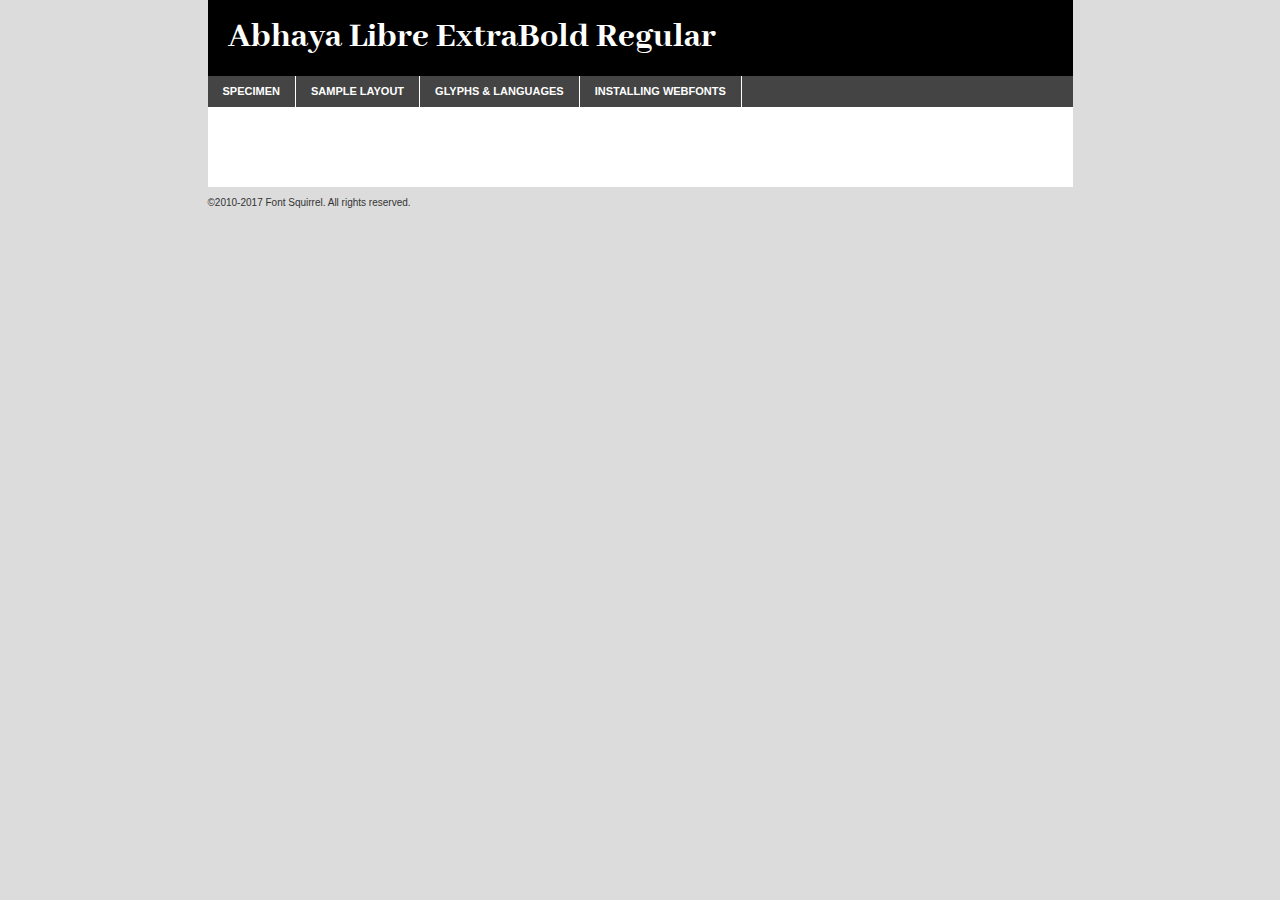
<file: fonts/abhayalibre-extrabold-demo.html>
<!DOCTYPE html PUBLIC "-//W3C//DTD XHTML 1.0 Transitional//EN"
	"http://www.w3.org/TR/xhtml1/DTD/xhtml1-transitional.dtd">

<html xmlns="http://www.w3.org/1999/xhtml" xml:lang="en" lang="en">
<head>
	<meta http-equiv="Content-Type" content="text/html; charset=utf-8" />
	<script src="http://ajax.googleapis.com/ajax/libs/jquery/1.7.2/jquery.min.js" type="text/javascript" charset="utf-8"></script>
	<script type="text/javascript">
	(function($){$.fn.easyTabs=function(option){var param=jQuery.extend({fadeSpeed:"fast",defaultContent:1,activeClass:'active'},option);$(this).each(function(){var thisId="#"+this.id;if(param.defaultContent==''){param.defaultContent=1;}
	if(typeof param.defaultContent=="number")
	{var defaultTab=$(thisId+" .tabs li:eq("+(param.defaultContent-1)+") a").attr('href').substr(1);}else{var defaultTab=param.defaultContent;}
	$(thisId+" .tabs li a").each(function(){var tabToHide=$(this).attr('href').substr(1);$("#"+tabToHide).addClass('easytabs-tab-content');});hideAll();changeContent(defaultTab);function hideAll(){$(thisId+" .easytabs-tab-content").hide();}
	function changeContent(tabId){hideAll();$(thisId+" .tabs li").removeClass(param.activeClass);$(thisId+" .tabs li a[href=#"+tabId+"]").closest('li').addClass(param.activeClass);if(param.fadeSpeed!="none")
	{$(thisId+" #"+tabId).fadeIn(param.fadeSpeed);}else{$(thisId+" #"+tabId).show();}}
	$(thisId+" .tabs li").click(function(){var tabId=$(this).find('a').attr('href').substr(1);changeContent(tabId);return false;});});}})(jQuery);
	</script>
	<link rel="stylesheet" href="specimen_files/specimen_stylesheet.css" type="text/css" charset="utf-8" />
	<link rel="stylesheet" href="stylesheet.css" type="text/css" charset="utf-8" />

	<style type="text/css">
					body{
				font-family: 'abhaya_libreextrabold';
							}
		</style>

	<title>Abhaya Libre ExtraBold Regular Specimen</title>
	
	
	<script type="text/javascript" charset="utf-8">
		$(document).ready(function() {
			$('#container').easyTabs({defaultContent:1});
		});
	</script>
</head>

<body>
<div id="container">
	<div id="header">
		Abhaya Libre ExtraBold Regular	</div>
	<ul class="tabs">
		<li><a href="#specimen">Specimen</a></li>
		<li><a href="#layout">Sample Layout</a></li>
				<li><a href="#glyphs">Glyphs &amp; Languages</a></li>
		<li><a href="#installing">Installing Webfonts</a></li>
		
	</ul>
	
	<div id="main_content">

		
			<div id="specimen">
		
				<div class="section">
					<div class="grid12 firstcol">
						<div class="huge">AaBb</div>
					</div>
				</div>
		
				<div class="section">
					<div class="glyph_range">A&#x200B;B&#x200b;C&#x200b;D&#x200b;E&#x200b;F&#x200b;G&#x200b;H&#x200b;I&#x200b;J&#x200b;K&#x200b;L&#x200b;M&#x200b;N&#x200b;O&#x200b;P&#x200b;Q&#x200b;R&#x200b;S&#x200b;T&#x200b;U&#x200b;V&#x200b;W&#x200b;X&#x200b;Y&#x200b;Z&#x200b;a&#x200b;b&#x200b;c&#x200b;d&#x200b;e&#x200b;f&#x200b;g&#x200b;h&#x200b;i&#x200b;j&#x200b;k&#x200b;l&#x200b;m&#x200b;n&#x200b;o&#x200b;p&#x200b;q&#x200b;r&#x200b;s&#x200b;t&#x200b;u&#x200b;v&#x200b;w&#x200b;x&#x200b;y&#x200b;z&#x200b;1&#x200b;2&#x200b;3&#x200b;4&#x200b;5&#x200b;6&#x200b;7&#x200b;8&#x200b;9&#x200b;0&#x200b;&amp;&#x200b;.&#x200b;,&#x200b;?&#x200b;!&#x200b;&#64;&#x200b;(&#x200b;)&#x200b;#&#x200b;$&#x200b;%&#x200b;*&#x200b;+&#x200b;-&#x200b;=&#x200b;:&#x200b;;</div>
				</div>
				<div class="section">
					<div class="grid12 firstcol">
						<table class="sample_table">
							<tr><td>10</td><td class="size10">abcdefghijklmnopqrstuvwxyzABCDEFGHIJKLMNOPQRSTUVWXYZ0123456789abcdefghijklmnopqrstuvwxyzABCDEFGHIJKLMNOPQRSTUVWXYZ0123456789abcdefghijklmnopqrstuvwxyzABCDEFGHIJKLMNOPQRSTUVWXYZ</td></tr>
							<tr><td>11</td><td class="size11">abcdefghijklmnopqrstuvwxyzABCDEFGHIJKLMNOPQRSTUVWXYZ0123456789abcdefghijklmnopqrstuvwxyzABCDEFGHIJKLMNOPQRSTUVWXYZ0123456789abcdefghijklmnopqrstuvwxyzABCDEFGHIJKLMNOPQRSTUVWXYZ</td></tr>
							<tr><td>12</td><td class="size12">abcdefghijklmnopqrstuvwxyzABCDEFGHIJKLMNOPQRSTUVWXYZ0123456789abcdefghijklmnopqrstuvwxyzABCDEFGHIJKLMNOPQRSTUVWXYZ0123456789abcdefghijklmnopqrstuvwxyzABCDEFGHIJKLMNOPQRSTUVWXYZ</td></tr>
							<tr><td>13</td><td class="size13">abcdefghijklmnopqrstuvwxyzABCDEFGHIJKLMNOPQRSTUVWXYZ0123456789abcdefghijklmnopqrstuvwxyzABCDEFGHIJKLMNOPQRSTUVWXYZ0123456789abcdefghijklmnopqrstuvwxyzABCDEFGHIJKLMNOPQRSTUVWXYZ</td></tr>
							<tr><td>14</td><td class="size14">abcdefghijklmnopqrstuvwxyzABCDEFGHIJKLMNOPQRSTUVWXYZ0123456789abcdefghijklmnopqrstuvwxyzABCDEFGHIJKLMNOPQRSTUVWXYZ0123456789abcdefghijklmnopqrstuvwxyzABCDEFGHIJKLMNOPQRSTUVWXYZ</td></tr>
							<tr><td>16</td><td class="size16">abcdefghijklmnopqrstuvwxyzABCDEFGHIJKLMNOPQRSTUVWXYZ0123456789abcdefghijklmnopqrstuvwxyzABCDEFGHIJKLMNOPQRSTUVWXYZ</td></tr>
							<tr><td>18</td><td class="size18">abcdefghijklmnopqrstuvwxyzABCDEFGHIJKLMNOPQRSTUVWXYZ0123456789abcdefghijklmnopqrstuvwxyzABCDEFGHIJKLMNOPQRSTUVWXYZ</td></tr>
							<tr><td>20</td><td class="size20">abcdefghijklmnopqrstuvwxyzABCDEFGHIJKLMNOPQRSTUVWXYZ0123456789abcdefghijklmnopqrstuvwxyzABCDEFGHIJKLMNOPQRSTUVWXYZ</td></tr>
							<tr><td>24</td><td class="size24">abcdefghijklmnopqrstuvwxyzABCDEFGHIJKLMNOPQRSTUVWXYZ0123456789abcdefghijklmnopqrstuvwxyzABCDEFGHIJKLMNOPQRSTUVWXYZ</td></tr>
							<tr><td>30</td><td class="size30">abcdefghijklmnopqrstuvwxyzABCDEFGHIJKLMNOPQRSTUVWXYZ0123456789abcdefghijklmnopqrstuvwxyzABCDEFGHIJKLMNOPQRSTUVWXYZ</td></tr>
							<tr><td>36</td><td class="size36">abcdefghijklmnopqrstuvwxyzABCDEFGHIJKLMNOPQRSTUVWXYZ0123456789abcdefghijklmnopqrstuvwxyzABCDEFGHIJKLMNOPQRSTUVWXYZ</td></tr>
							<tr><td>48</td><td class="size48">abcdefghijklmnopqrstuvwxyzABCDEFGHIJKLMNOPQRSTUVWXYZ0123456789abcdefghijklmnopqrstuvwxyzABCDEFGHIJKLMNOPQRSTUVWXYZ</td></tr>
							<tr><td>60</td><td class="size60">abcdefghijklmnopqrstuvwxyzABCDEFGHIJKLMNOPQRSTUVWXYZ0123456789abcdefghijklmnopqrstuvwxyzABCDEFGHIJKLMNOPQRSTUVWXYZ</td></tr>
							<tr><td>72</td><td class="size72">abcdefghijklmnopqrstuvwxyzABCDEFGHIJKLMNOPQRSTUVWXYZ0123456789abcdefghijklmnopqrstuvwxyzABCDEFGHIJKLMNOPQRSTUVWXYZ</td></tr>
							<tr><td>90</td><td class="size90">abcdefghijklmnopqrstuvwxyzABCDEFGHIJKLMNOPQRSTUVWXYZ0123456789abcdefghijklmnopqrstuvwxyzABCDEFGHIJKLMNOPQRSTUVWXYZ</td></tr>
						</table>
				
					</div>
			
				</div>
		
		
		
								<div class="section" id="bodycomparison">


										<div id="xheight">
				<div class="fontbody">&#x25FC;&#x25FC;&#x25FC;&#x25FC;&#x25FC;&#x25FC;&#x25FC;&#x25FC;&#x25FC;&#x25FC;&#x25FC;&#x25FC;&#x25FC;&#x25FC;&#x25FC;&#x25FC;&#x25FC;&#x25FC;&#x25FC;&#x25FC;&#x25FC;&#x25FC;&#x25FC;&#x25FC;&#x25FC;&#x25FC;&#x25FC;&#x25FC;&#x25FC;&#x25FC;&#x25FC;&#x25FC;&#x25FC;&#x25FC;&#x25FC;&#x25FC;&#x25FC;&#x25FC;&#x25FC;&#x25FC;&#x25FC;&#x25FC;&#x25FC;&#x25FC;&#x25FC;&#x25FC;&#x25FC;&#x25FC;&#x25FC;&#x25FC;&#x25FC;&#x25FC;&#x25FC;&#x25FC;&#x25FC;&#x25FC;&#x25FC;&#x25FC;&#x25FC;&#x25FC;&#x25FC;&#x25FC;&#x25FC;&#x25FC;&#x25FC;&#x25FC;&#x25FC;&#x25FC;&#x25FC;&#x25FC;&#x25FC;&#x25FC;&#x25FC;&#x25FC;&#x25FC;&#x25FC;&#x25FC;&#x25FC;&#x25FC;&#x25FC;&#x25FC;&#x25FC;&#x25FC;&#x25FC;&#x25FC;&#x25FC;&#x25FC;&#x25FC;&#x25FC;&#x25FC;&#x25FC;&#x25FC;&#x25FC;&#x25FC;&#x25FC;&#x25FC;&#x25FC;&#x25FC;&#x25FC;body</div><div class="arialbody">body</div><div class="verdanabody">body</div><div class="georgiabody">body</div></div>
										<div class="fontbody" style="z-index:1">
											body<span>Abhaya Libre ExtraBold Regular</span>
										</div>
										<div class="arialbody" style="z-index:1">
											body<span>Arial</span>
										</div>
										<div class="verdanabody" style="z-index:1">
											body<span>Verdana</span>
										</div>
										<div class="georgiabody" style="z-index:1">
											body<span>Georgia</span>
										</div>



								</div>
		
		
				<div class="section psample psample_row1" id="">
					
					<div class="grid2 firstcol">
						<p class="size10"><span>10.</span>Aenean lacinia bibendum nulla sed consectetur. Fusce dapibus, tellus ac cursus commodo, tortor mauris condimentum nibh, ut fermentum massa justo sit amet risus. Nullam id dolor id nibh ultricies vehicula ut id elit. Cum sociis natoque penatibus et magnis dis parturient montes, nascetur ridiculus mus. Nulla vitae elit libero, a pharetra augue.</p>
			
					</div>
					<div class="grid3">
						<p class="size11"><span>11.</span>Aenean lacinia bibendum nulla sed consectetur. Fusce dapibus, tellus ac cursus commodo, tortor mauris condimentum nibh, ut fermentum massa justo sit amet risus. Nullam id dolor id nibh ultricies vehicula ut id elit. Cum sociis natoque penatibus et magnis dis parturient montes, nascetur ridiculus mus. Nulla vitae elit libero, a pharetra augue.</p>
			
					</div>
					<div class="grid3">
						<p class="size12"><span>12.</span>Aenean lacinia bibendum nulla sed consectetur. Fusce dapibus, tellus ac cursus commodo, tortor mauris condimentum nibh, ut fermentum massa justo sit amet risus. Nullam id dolor id nibh ultricies vehicula ut id elit. Cum sociis natoque penatibus et magnis dis parturient montes, nascetur ridiculus mus. Nulla vitae elit libero, a pharetra augue.</p>
			
					</div>
					<div class="grid4">
						<p class="size13"><span>13.</span>Aenean lacinia bibendum nulla sed consectetur. Fusce dapibus, tellus ac cursus commodo, tortor mauris condimentum nibh, ut fermentum massa justo sit amet risus. Nullam id dolor id nibh ultricies vehicula ut id elit. Cum sociis natoque penatibus et magnis dis parturient montes, nascetur ridiculus mus. Nulla vitae elit libero, a pharetra augue.</p>
			
					</div>
					<div class="white_blend"></div>
					
				</div>
				<div class="section psample psample_row2" id="">
					<div class="grid3 firstcol">
						<p class="size14"><span>14.</span>Aenean lacinia bibendum nulla sed consectetur. Fusce dapibus, tellus ac cursus commodo, tortor mauris condimentum nibh, ut fermentum massa justo sit amet risus. Nullam id dolor id nibh ultricies vehicula ut id elit. Cum sociis natoque penatibus et magnis dis parturient montes, nascetur ridiculus mus. Nulla vitae elit libero, a pharetra augue.</p>
			
					</div>
					<div class="grid4">
						<p class="size16"><span>16.</span>Aenean lacinia bibendum nulla sed consectetur. Fusce dapibus, tellus ac cursus commodo, tortor mauris condimentum nibh, ut fermentum massa justo sit amet risus. Nullam id dolor id nibh ultricies vehicula ut id elit. Cum sociis natoque penatibus et magnis dis parturient montes, nascetur ridiculus mus. Nulla vitae elit libero, a pharetra augue.</p>
			
					</div>
					<div class="grid5">
						<p class="size18"><span>18.</span>Aenean lacinia bibendum nulla sed consectetur. Fusce dapibus, tellus ac cursus commodo, tortor mauris condimentum nibh, ut fermentum massa justo sit amet risus. Nullam id dolor id nibh ultricies vehicula ut id elit. Cum sociis natoque penatibus et magnis dis parturient montes, nascetur ridiculus mus. Nulla vitae elit libero, a pharetra augue.</p>
			
					</div>

					<div class="white_blend"></div>

				</div>
				
				<div class="section psample psample_row3" id="">
					<div class="grid5 firstcol">
						<p class="size20"><span>20.</span>Aenean lacinia bibendum nulla sed consectetur. Fusce dapibus, tellus ac cursus commodo, tortor mauris condimentum nibh, ut fermentum massa justo sit amet risus. Nullam id dolor id nibh ultricies vehicula ut id elit. Cum sociis natoque penatibus et magnis dis parturient montes, nascetur ridiculus mus. Nulla vitae elit libero, a pharetra augue.</p>
					</div>
					<div class="grid7">
						<p class="size24"><span>24.</span>Aenean lacinia bibendum nulla sed consectetur. Fusce dapibus, tellus ac cursus commodo, tortor mauris condimentum nibh, ut fermentum massa justo sit amet risus. Nullam id dolor id nibh ultricies vehicula ut id elit. Cum sociis natoque penatibus et magnis dis parturient montes, nascetur ridiculus mus. Nulla vitae elit libero, a pharetra augue.</p>
					</div>
					
					<div class="white_blend"></div>
					
				</div>
				
				<div class="section psample psample_row4" id="">
					<div class="grid12 firstcol">
						<p class="size30"><span>30.</span>Aenean lacinia bibendum nulla sed consectetur. Fusce dapibus, tellus ac cursus commodo, tortor mauris condimentum nibh, ut fermentum massa justo sit amet risus. Nullam id dolor id nibh ultricies vehicula ut id elit. Cum sociis natoque penatibus et magnis dis parturient montes, nascetur ridiculus mus. Nulla vitae elit libero, a pharetra augue.</p>
					</div>
					<div class="white_blend"></div>
					
				</div>
				
				
				
				<div class="section psample psample_row1 fullreverse">
					<div class="grid2 firstcol">
						<p class="size10"><span>10.</span>Aenean lacinia bibendum nulla sed consectetur. Fusce dapibus, tellus ac cursus commodo, tortor mauris condimentum nibh, ut fermentum massa justo sit amet risus. Nullam id dolor id nibh ultricies vehicula ut id elit. Cum sociis natoque penatibus et magnis dis parturient montes, nascetur ridiculus mus. Nulla vitae elit libero, a pharetra augue.</p>
			
					</div>
					<div class="grid3">
						<p class="size11"><span>11.</span>Aenean lacinia bibendum nulla sed consectetur. Fusce dapibus, tellus ac cursus commodo, tortor mauris condimentum nibh, ut fermentum massa justo sit amet risus. Nullam id dolor id nibh ultricies vehicula ut id elit. Cum sociis natoque penatibus et magnis dis parturient montes, nascetur ridiculus mus. Nulla vitae elit libero, a pharetra augue.</p>
			
					</div>
					<div class="grid3">
						<p class="size12"><span>12.</span>Aenean lacinia bibendum nulla sed consectetur. Fusce dapibus, tellus ac cursus commodo, tortor mauris condimentum nibh, ut fermentum massa justo sit amet risus. Nullam id dolor id nibh ultricies vehicula ut id elit. Cum sociis natoque penatibus et magnis dis parturient montes, nascetur ridiculus mus. Nulla vitae elit libero, a pharetra augue.</p>
			
					</div>
					<div class="grid4">
						<p class="size13"><span>13.</span>Aenean lacinia bibendum nulla sed consectetur. Fusce dapibus, tellus ac cursus commodo, tortor mauris condimentum nibh, ut fermentum massa justo sit amet risus. Nullam id dolor id nibh ultricies vehicula ut id elit. Cum sociis natoque penatibus et magnis dis parturient montes, nascetur ridiculus mus. Nulla vitae elit libero, a pharetra augue.</p>
			
					</div>
					<div class="black_blend"></div>
					
				</div>
				
				<div class="section psample psample_row2 fullreverse">
					<div class="grid3 firstcol">
						<p class="size14"><span>14.</span>Aenean lacinia bibendum nulla sed consectetur. Fusce dapibus, tellus ac cursus commodo, tortor mauris condimentum nibh, ut fermentum massa justo sit amet risus. Nullam id dolor id nibh ultricies vehicula ut id elit. Cum sociis natoque penatibus et magnis dis parturient montes, nascetur ridiculus mus. Nulla vitae elit libero, a pharetra augue.</p>
			
					</div>
					<div class="grid4">
						<p class="size16"><span>16.</span>Aenean lacinia bibendum nulla sed consectetur. Fusce dapibus, tellus ac cursus commodo, tortor mauris condimentum nibh, ut fermentum massa justo sit amet risus. Nullam id dolor id nibh ultricies vehicula ut id elit. Cum sociis natoque penatibus et magnis dis parturient montes, nascetur ridiculus mus. Nulla vitae elit libero, a pharetra augue.</p>
			
					</div>
					<div class="grid5">
						<p class="size18"><span>18.</span>Aenean lacinia bibendum nulla sed consectetur. Fusce dapibus, tellus ac cursus commodo, tortor mauris condimentum nibh, ut fermentum massa justo sit amet risus. Nullam id dolor id nibh ultricies vehicula ut id elit. Cum sociis natoque penatibus et magnis dis parturient montes, nascetur ridiculus mus. Nulla vitae elit libero, a pharetra augue.</p>
			
					</div>
					<div class="black_blend"></div>

				</div>
				
				<div class="section psample fullreverse psample_row3" id="">
					<div class="grid5 firstcol">
						<p class="size20"><span>20.</span>Aenean lacinia bibendum nulla sed consectetur. Fusce dapibus, tellus ac cursus commodo, tortor mauris condimentum nibh, ut fermentum massa justo sit amet risus. Nullam id dolor id nibh ultricies vehicula ut id elit. Cum sociis natoque penatibus et magnis dis parturient montes, nascetur ridiculus mus. Nulla vitae elit libero, a pharetra augue.</p>
					</div>
					<div class="grid7">
						<p class="size24"><span>24.</span>Aenean lacinia bibendum nulla sed consectetur. Fusce dapibus, tellus ac cursus commodo, tortor mauris condimentum nibh, ut fermentum massa justo sit amet risus. Nullam id dolor id nibh ultricies vehicula ut id elit. Cum sociis natoque penatibus et magnis dis parturient montes, nascetur ridiculus mus. Nulla vitae elit libero, a pharetra augue.</p>
					</div>
					
					<div class="black_blend"></div>
					
				</div>
				
				<div class="section psample fullreverse psample_row4" id="" style="border-bottom: 20px #000 solid;">
					<div class="grid12 firstcol">
						<p class="size30"><span>30.</span>Aenean lacinia bibendum nulla sed consectetur. Fusce dapibus, tellus ac cursus commodo, tortor mauris condimentum nibh, ut fermentum massa justo sit amet risus. Nullam id dolor id nibh ultricies vehicula ut id elit. Cum sociis natoque penatibus et magnis dis parturient montes, nascetur ridiculus mus. Nulla vitae elit libero, a pharetra augue.</p>
					</div>
					<div class="black_blend"></div>
					
				</div>
				
				
				
				
			</div>
			
			<div id="layout">
				
				<div class="section">
					
					<div class="grid12 firstcol">
						<h1>Lorem Ipsum Dolor</h1>
						<h2>Etiam porta sem malesuada magna mollis euismod</h2>
						
						<p class="byline">By <a href="#link">Aenean Lacinia</a></p>
					</div>
				</div>
				<div class="section">
					<div class="grid8 firstcol">
						<p class="large">Donec sed odio dui. Morbi leo risus, porta ac consectetur ac, vestibulum at eros. Fusce dapibus, tellus ac cursus commodo, tortor mauris condimentum nibh, ut fermentum massa justo sit amet risus. </p>

						
						<h3>Pellentesque ornare sem</h3>

						<p>Maecenas sed diam eget risus varius blandit sit amet non magna. Maecenas faucibus mollis interdum. Donec ullamcorper nulla non metus auctor fringilla. Nullam id dolor id nibh ultricies vehicula ut id elit. Nullam id dolor id nibh ultricies vehicula ut id elit. </p>

						<p>Aenean eu leo quam. Pellentesque ornare sem lacinia quam venenatis vestibulum. Lorem ipsum dolor sit amet, consectetur adipiscing elit. Cum sociis natoque penatibus et magnis dis parturient montes, nascetur ridiculus mus. </p>

						<p>Nulla vitae elit libero, a pharetra augue. Praesent commodo cursus magna, vel scelerisque nisl consectetur et. Aenean lacinia bibendum nulla sed consectetur. </p>

						<p>Nullam quis risus eget urna mollis ornare vel eu leo. Nullam quis risus eget urna mollis ornare vel eu leo. Maecenas sed diam eget risus varius blandit sit amet non magna. Donec ullamcorper nulla non metus auctor fringilla. </p>

						<h3>Cras mattis consectetur</h3>

						<p>Aenean eu leo quam. Pellentesque ornare sem lacinia quam venenatis vestibulum. Aenean lacinia bibendum nulla sed consectetur. Integer posuere erat a ante venenatis dapibus posuere velit aliquet. Cras mattis consectetur purus sit amet fermentum. </p>

						<p>Nullam id dolor id nibh ultricies vehicula ut id elit. Nullam quis risus eget urna mollis ornare vel eu leo. Cras mattis consectetur purus sit amet fermentum.</p>
					</div>
					
					<div class="grid4 sidebar">
						
						<div class="box reverse">
							<p class="last">Nullam quis risus eget urna mollis ornare vel eu leo. Donec ullamcorper nulla non metus auctor fringilla. Cras mattis consectetur purus sit amet fermentum. Sed posuere consectetur est at lobortis. Lorem ipsum dolor sit amet, consectetur adipiscing elit. </p>
						</div>
						
						<p class="caption">Maecenas sed diam eget risus varius.</p>

						<p>Vestibulum id ligula porta felis euismod semper. Integer posuere erat a ante venenatis dapibus posuere velit aliquet. Vestibulum id ligula porta felis euismod semper. Sed posuere consectetur est at lobortis. Maecenas sed diam eget risus varius blandit sit amet non magna. Fusce dapibus, tellus ac cursus commodo, tortor mauris condimentum nibh, ut fermentum massa justo sit amet risus. </p>

					

						<p>Duis mollis, est non commodo luctus, nisi erat porttitor ligula, eget lacinia odio sem nec elit. Aenean lacinia bibendum nulla sed consectetur. Vivamus sagittis lacus vel augue laoreet rutrum faucibus dolor auctor. Aenean lacinia bibendum nulla sed consectetur. Nullam quis risus eget urna mollis ornare vel eu leo. </p>

						<p>Praesent commodo cursus magna, vel scelerisque nisl consectetur et. Donec ullamcorper nulla non metus auctor fringilla. Maecenas faucibus mollis interdum. Fusce dapibus, tellus ac cursus commodo, tortor mauris condimentum nibh, ut fermentum massa justo sit amet risus. </p>

					</div>
				</div>
				
			</div>


			



		<div id="glyphs">
			<div class="section">
				<div class="grid12 firstcol">
			
				<h1>Language Support</h1>
				<p>The subset of Abhaya Libre ExtraBold Regular in this kit supports the following languages:<br />
			
					Albanian, Basque, Breton, Chamorro, Danish, Dutch, English, Faroese, Finnish, French, Frisian, Galician, German, Icelandic, Italian, Malagasy, Norwegian, Portuguese, Spanish, Alsatian, Aragonese, Arapaho, Arrernte, Asturian, Aymara, Bislama, Cebuano, Corsican, Fijian, French_creole, Genoese, Gilbertese, Greenlandic, Haitian_creole, Hiligaynon, Hmong, Hopi, Ibanag, Iloko_ilokano, Indonesian, Interglossa_glosa, Interlingua, Irish_gaelic, Jerriais, Lojban, Lombard, Luxembourgeois, Manx, Mohawk, Norfolk_pitcairnese, Occitan, Oromo, Pangasinan, Papiamento, Piedmontese, Potawatomi, Rhaeto-romance, Romansh, Rotokas, Sami_lule, Samoan, Sardinian, Scots_gaelic, Seychelles_creole, Shona, Sicilian, Somali, Southern_ndebele, Swahili, Swati_swazi, Tagalog_filipino_pilipino, Tetum, Tok_pisin, Uyghur_latinized, Volapuk, Walloon, Warlpiri, Xhosa, Yapese, Zulu, Latinbasic, Ubasic, Demo				</p>
				<h1>Glyph Chart</h1>
				<p>The subset of Abhaya Libre ExtraBold Regular in this kit includes all the glyphs listed below. Unicode entities are included above each glyph to help you insert individual characters into your layout.</p>
				<div id="glyph_chart">
			
																				 <div><p>&amp;#13;</p>&#13;</div>
																				 <div><p>&amp;#32;</p>&#32;</div>
																				 <div><p>&amp;#33;</p>&#33;</div>
																				 <div><p>&amp;#34;</p>&#34;</div>
																				 <div><p>&amp;#35;</p>&#35;</div>
																				 <div><p>&amp;#36;</p>&#36;</div>
																				 <div><p>&amp;#37;</p>&#37;</div>
																				 <div><p>&amp;#38;</p>&#38;</div>
																				 <div><p>&amp;#39;</p>&#39;</div>
																				 <div><p>&amp;#40;</p>&#40;</div>
																				 <div><p>&amp;#41;</p>&#41;</div>
																				 <div><p>&amp;#42;</p>&#42;</div>
																				 <div><p>&amp;#43;</p>&#43;</div>
																				 <div><p>&amp;#44;</p>&#44;</div>
																				 <div><p>&amp;#45;</p>&#45;</div>
																				 <div><p>&amp;#46;</p>&#46;</div>
																				 <div><p>&amp;#47;</p>&#47;</div>
																				 <div><p>&amp;#48;</p>&#48;</div>
																				 <div><p>&amp;#49;</p>&#49;</div>
																				 <div><p>&amp;#50;</p>&#50;</div>
																				 <div><p>&amp;#51;</p>&#51;</div>
																				 <div><p>&amp;#52;</p>&#52;</div>
																				 <div><p>&amp;#53;</p>&#53;</div>
																				 <div><p>&amp;#54;</p>&#54;</div>
																				 <div><p>&amp;#55;</p>&#55;</div>
																				 <div><p>&amp;#56;</p>&#56;</div>
																				 <div><p>&amp;#57;</p>&#57;</div>
																				 <div><p>&amp;#58;</p>&#58;</div>
																				 <div><p>&amp;#59;</p>&#59;</div>
																				 <div><p>&amp;#60;</p>&#60;</div>
																				 <div><p>&amp;#61;</p>&#61;</div>
																				 <div><p>&amp;#62;</p>&#62;</div>
																				 <div><p>&amp;#63;</p>&#63;</div>
																				 <div><p>&amp;#64;</p>&#64;</div>
																				 <div><p>&amp;#65;</p>&#65;</div>
																				 <div><p>&amp;#66;</p>&#66;</div>
																				 <div><p>&amp;#67;</p>&#67;</div>
																				 <div><p>&amp;#68;</p>&#68;</div>
																				 <div><p>&amp;#69;</p>&#69;</div>
																				 <div><p>&amp;#70;</p>&#70;</div>
																				 <div><p>&amp;#71;</p>&#71;</div>
																				 <div><p>&amp;#72;</p>&#72;</div>
																				 <div><p>&amp;#73;</p>&#73;</div>
																				 <div><p>&amp;#74;</p>&#74;</div>
																				 <div><p>&amp;#75;</p>&#75;</div>
																				 <div><p>&amp;#76;</p>&#76;</div>
																				 <div><p>&amp;#77;</p>&#77;</div>
																				 <div><p>&amp;#78;</p>&#78;</div>
																				 <div><p>&amp;#79;</p>&#79;</div>
																				 <div><p>&amp;#80;</p>&#80;</div>
																				 <div><p>&amp;#81;</p>&#81;</div>
																				 <div><p>&amp;#82;</p>&#82;</div>
																				 <div><p>&amp;#83;</p>&#83;</div>
																				 <div><p>&amp;#84;</p>&#84;</div>
																				 <div><p>&amp;#85;</p>&#85;</div>
																				 <div><p>&amp;#86;</p>&#86;</div>
																				 <div><p>&amp;#87;</p>&#87;</div>
																				 <div><p>&amp;#88;</p>&#88;</div>
																				 <div><p>&amp;#89;</p>&#89;</div>
																				 <div><p>&amp;#90;</p>&#90;</div>
																				 <div><p>&amp;#91;</p>&#91;</div>
																				 <div><p>&amp;#92;</p>&#92;</div>
																				 <div><p>&amp;#93;</p>&#93;</div>
																				 <div><p>&amp;#94;</p>&#94;</div>
																				 <div><p>&amp;#95;</p>&#95;</div>
																				 <div><p>&amp;#96;</p>&#96;</div>
																				 <div><p>&amp;#97;</p>&#97;</div>
																				 <div><p>&amp;#98;</p>&#98;</div>
																				 <div><p>&amp;#99;</p>&#99;</div>
																				 <div><p>&amp;#100;</p>&#100;</div>
																				 <div><p>&amp;#101;</p>&#101;</div>
																				 <div><p>&amp;#102;</p>&#102;</div>
																				 <div><p>&amp;#103;</p>&#103;</div>
																				 <div><p>&amp;#104;</p>&#104;</div>
																				 <div><p>&amp;#105;</p>&#105;</div>
																				 <div><p>&amp;#106;</p>&#106;</div>
																				 <div><p>&amp;#107;</p>&#107;</div>
																				 <div><p>&amp;#108;</p>&#108;</div>
																				 <div><p>&amp;#109;</p>&#109;</div>
																				 <div><p>&amp;#110;</p>&#110;</div>
																				 <div><p>&amp;#111;</p>&#111;</div>
																				 <div><p>&amp;#112;</p>&#112;</div>
																				 <div><p>&amp;#113;</p>&#113;</div>
																				 <div><p>&amp;#114;</p>&#114;</div>
																				 <div><p>&amp;#115;</p>&#115;</div>
																				 <div><p>&amp;#116;</p>&#116;</div>
																				 <div><p>&amp;#117;</p>&#117;</div>
																				 <div><p>&amp;#118;</p>&#118;</div>
																				 <div><p>&amp;#119;</p>&#119;</div>
																				 <div><p>&amp;#120;</p>&#120;</div>
																				 <div><p>&amp;#121;</p>&#121;</div>
																				 <div><p>&amp;#122;</p>&#122;</div>
																				 <div><p>&amp;#123;</p>&#123;</div>
																				 <div><p>&amp;#124;</p>&#124;</div>
																				 <div><p>&amp;#125;</p>&#125;</div>
																				 <div><p>&amp;#126;</p>&#126;</div>
																				 <div><p>&amp;#160;</p>&#160;</div>
																				 <div><p>&amp;#161;</p>&#161;</div>
																				 <div><p>&amp;#162;</p>&#162;</div>
																				 <div><p>&amp;#163;</p>&#163;</div>
																				 <div><p>&amp;#164;</p>&#164;</div>
																				 <div><p>&amp;#165;</p>&#165;</div>
																				 <div><p>&amp;#166;</p>&#166;</div>
																				 <div><p>&amp;#167;</p>&#167;</div>
																				 <div><p>&amp;#168;</p>&#168;</div>
																				 <div><p>&amp;#169;</p>&#169;</div>
																				 <div><p>&amp;#170;</p>&#170;</div>
																				 <div><p>&amp;#171;</p>&#171;</div>
																				 <div><p>&amp;#172;</p>&#172;</div>
																				 <div><p>&amp;#173;</p>&#173;</div>
																				 <div><p>&amp;#174;</p>&#174;</div>
																				 <div><p>&amp;#175;</p>&#175;</div>
																				 <div><p>&amp;#176;</p>&#176;</div>
																				 <div><p>&amp;#177;</p>&#177;</div>
																				 <div><p>&amp;#178;</p>&#178;</div>
																				 <div><p>&amp;#179;</p>&#179;</div>
																				 <div><p>&amp;#180;</p>&#180;</div>
																				 <div><p>&amp;#181;</p>&#181;</div>
																				 <div><p>&amp;#182;</p>&#182;</div>
																				 <div><p>&amp;#183;</p>&#183;</div>
																				 <div><p>&amp;#184;</p>&#184;</div>
																				 <div><p>&amp;#185;</p>&#185;</div>
																				 <div><p>&amp;#186;</p>&#186;</div>
																				 <div><p>&amp;#187;</p>&#187;</div>
																				 <div><p>&amp;#188;</p>&#188;</div>
																				 <div><p>&amp;#189;</p>&#189;</div>
																				 <div><p>&amp;#190;</p>&#190;</div>
																				 <div><p>&amp;#191;</p>&#191;</div>
																				 <div><p>&amp;#192;</p>&#192;</div>
																				 <div><p>&amp;#193;</p>&#193;</div>
																				 <div><p>&amp;#194;</p>&#194;</div>
																				 <div><p>&amp;#195;</p>&#195;</div>
																				 <div><p>&amp;#196;</p>&#196;</div>
																				 <div><p>&amp;#197;</p>&#197;</div>
																				 <div><p>&amp;#198;</p>&#198;</div>
																				 <div><p>&amp;#199;</p>&#199;</div>
																				 <div><p>&amp;#200;</p>&#200;</div>
																				 <div><p>&amp;#201;</p>&#201;</div>
																				 <div><p>&amp;#202;</p>&#202;</div>
																				 <div><p>&amp;#203;</p>&#203;</div>
																				 <div><p>&amp;#204;</p>&#204;</div>
																				 <div><p>&amp;#205;</p>&#205;</div>
																				 <div><p>&amp;#206;</p>&#206;</div>
																				 <div><p>&amp;#207;</p>&#207;</div>
																				 <div><p>&amp;#208;</p>&#208;</div>
																				 <div><p>&amp;#209;</p>&#209;</div>
																				 <div><p>&amp;#210;</p>&#210;</div>
																				 <div><p>&amp;#211;</p>&#211;</div>
																				 <div><p>&amp;#212;</p>&#212;</div>
																				 <div><p>&amp;#213;</p>&#213;</div>
																				 <div><p>&amp;#214;</p>&#214;</div>
																				 <div><p>&amp;#215;</p>&#215;</div>
																				 <div><p>&amp;#216;</p>&#216;</div>
																				 <div><p>&amp;#217;</p>&#217;</div>
																				 <div><p>&amp;#218;</p>&#218;</div>
																				 <div><p>&amp;#219;</p>&#219;</div>
																				 <div><p>&amp;#220;</p>&#220;</div>
																				 <div><p>&amp;#221;</p>&#221;</div>
																				 <div><p>&amp;#222;</p>&#222;</div>
																				 <div><p>&amp;#223;</p>&#223;</div>
																				 <div><p>&amp;#224;</p>&#224;</div>
																				 <div><p>&amp;#225;</p>&#225;</div>
																				 <div><p>&amp;#226;</p>&#226;</div>
																				 <div><p>&amp;#227;</p>&#227;</div>
																				 <div><p>&amp;#228;</p>&#228;</div>
																				 <div><p>&amp;#229;</p>&#229;</div>
																				 <div><p>&amp;#230;</p>&#230;</div>
																				 <div><p>&amp;#231;</p>&#231;</div>
																				 <div><p>&amp;#232;</p>&#232;</div>
																				 <div><p>&amp;#233;</p>&#233;</div>
																				 <div><p>&amp;#234;</p>&#234;</div>
																				 <div><p>&amp;#235;</p>&#235;</div>
																				 <div><p>&amp;#236;</p>&#236;</div>
																				 <div><p>&amp;#237;</p>&#237;</div>
																				 <div><p>&amp;#238;</p>&#238;</div>
																				 <div><p>&amp;#239;</p>&#239;</div>
																				 <div><p>&amp;#240;</p>&#240;</div>
																				 <div><p>&amp;#241;</p>&#241;</div>
																				 <div><p>&amp;#242;</p>&#242;</div>
																				 <div><p>&amp;#243;</p>&#243;</div>
																				 <div><p>&amp;#244;</p>&#244;</div>
																				 <div><p>&amp;#245;</p>&#245;</div>
																				 <div><p>&amp;#246;</p>&#246;</div>
																				 <div><p>&amp;#247;</p>&#247;</div>
																				 <div><p>&amp;#248;</p>&#248;</div>
																				 <div><p>&amp;#249;</p>&#249;</div>
																				 <div><p>&amp;#250;</p>&#250;</div>
																				 <div><p>&amp;#251;</p>&#251;</div>
																				 <div><p>&amp;#252;</p>&#252;</div>
																				 <div><p>&amp;#253;</p>&#253;</div>
																				 <div><p>&amp;#254;</p>&#254;</div>
																				 <div><p>&amp;#255;</p>&#255;</div>
																				 <div><p>&amp;#338;</p>&#338;</div>
																				 <div><p>&amp;#339;</p>&#339;</div>
																				 <div><p>&amp;#376;</p>&#376;</div>
																				 <div><p>&amp;#710;</p>&#710;</div>
																				 <div><p>&amp;#732;</p>&#732;</div>
																				 <div><p>&amp;#8192;</p>&#8192;</div>
																				 <div><p>&amp;#8193;</p>&#8193;</div>
																				 <div><p>&amp;#8194;</p>&#8194;</div>
																				 <div><p>&amp;#8195;</p>&#8195;</div>
																				 <div><p>&amp;#8196;</p>&#8196;</div>
																				 <div><p>&amp;#8197;</p>&#8197;</div>
																				 <div><p>&amp;#8198;</p>&#8198;</div>
																				 <div><p>&amp;#8199;</p>&#8199;</div>
																				 <div><p>&amp;#8200;</p>&#8200;</div>
																				 <div><p>&amp;#8201;</p>&#8201;</div>
																				 <div><p>&amp;#8202;</p>&#8202;</div>
																				 <div><p>&amp;#8208;</p>&#8208;</div>
																				 <div><p>&amp;#8209;</p>&#8209;</div>
																				 <div><p>&amp;#8210;</p>&#8210;</div>
																				 <div><p>&amp;#8211;</p>&#8211;</div>
																				 <div><p>&amp;#8212;</p>&#8212;</div>
																				 <div><p>&amp;#8216;</p>&#8216;</div>
																				 <div><p>&amp;#8217;</p>&#8217;</div>
																				 <div><p>&amp;#8218;</p>&#8218;</div>
																				 <div><p>&amp;#8220;</p>&#8220;</div>
																				 <div><p>&amp;#8221;</p>&#8221;</div>
																				 <div><p>&amp;#8222;</p>&#8222;</div>
																				 <div><p>&amp;#8226;</p>&#8226;</div>
																				 <div><p>&amp;#8230;</p>&#8230;</div>
																				 <div><p>&amp;#8239;</p>&#8239;</div>
																				 <div><p>&amp;#8249;</p>&#8249;</div>
																				 <div><p>&amp;#8250;</p>&#8250;</div>
																				 <div><p>&amp;#8287;</p>&#8287;</div>
																				 <div><p>&amp;#8364;</p>&#8364;</div>
																				 <div><p>&amp;#8482;</p>&#8482;</div>
																				 <div><p>&amp;#9724;</p>&#9724;</div>
																				 <div><p>&amp;#64257;</p>&#64257;</div>
																				 <div><p>&amp;#64258;</p>&#64258;</div>
																																						</div>	
				</div>
		
		
			</div>
		</div>
		
		
		<div id="specs">
			
		</div>
	
		<div id="installing">
			<div class="section">
				<div class="grid7 firstcol">
					<h1>Installing Webfonts</h1>
					
					<p>Webfonts are supported by all major browser platforms but not all in the same way. There are currently four different font formats that must be included in order to target all browsers. This includes TTF, WOFF, EOT and SVG.</p>
					
					<h2>1. Upload your webfonts</h2>
					<p>You must upload your webfont kit to your website. They should be in or near the same directory as your CSS files.</p>
					
					<h2>2. Include the webfont stylesheet</h2>
					<p>A special CSS @font-face declaration helps the various browsers select the appropriate font it needs without causing you a bunch of headaches. Learn more about this syntax by reading the <a href="https://www.fontspring.com/blog/further-hardening-of-the-bulletproof-syntax">Fontspring blog post</a> about it. The code for it is as follows:</p>


<code>
@font-face{ 
	font-family: 'MyWebFont';
	src: url('WebFont.eot');
	src: url('WebFont.eot?#iefix') format('embedded-opentype'),
	     url('WebFont.woff') format('woff'),
	     url('WebFont.ttf') format('truetype'),
	     url('WebFont.svg#webfont') format('svg');
}
</code>

	<p>We've already gone ahead and generated the code for you. All you have to do is link to the stylesheet in your HTML, like this:</p>
	<code>&lt;link rel=&quot;stylesheet&quot; href=&quot;stylesheet.css&quot; type=&quot;text/css&quot; charset=&quot;utf-8&quot; /&gt;</code>

					<h2>3. Modify your own stylesheet</h2>
					<p>To take advantage of your new fonts, you must tell your stylesheet to use them. Look at the original @font-face declaration above and find the property called "font-family." The name linked there will be what you use to reference the font. Prepend that webfont name to the font stack in the "font-family" property, inside the selector you want to change. For example:</p>
<code>p { font-family: 'WebFont', Arial, sans-serif; }</code>

<h2>4. Test</h2>
<p>Getting webfonts to work cross-browser <em>can</em> be tricky. Use the information in the sidebar to help you if you find that fonts aren't loading in a particular browser.</p>
				</div>
				
				<div class="grid5 sidebar">
					<div class="box">
						<h2>Troubleshooting<br />Font-Face Problems</h2>
						<p>Having trouble getting your webfonts to load in your new website? Here are some tips to sort out what might be the problem.</p>

						<h3>Fonts not showing in any browser</h3>

						<p>This sounds like you need to work on the plumbing. You either did not upload the fonts to the correct directory, or you did not link the fonts properly in the CSS. If you've confirmed that all this is correct and you still have a problem, take a look at your .htaccess file and see if requests are getting intercepted.</p>

						<h3>Fonts not loading in iPhone or iPad</h3>

						<p>The most common problem here is that you are serving the fonts from an IIS server. IIS refuses to serve files that have unknown MIME types. If that is the case, you must set the MIME type for SVG to "image/svg+xml" in the server settings. Follow these instructions from Microsoft if you need help.</p>

						<h3>Fonts not loading in Firefox</h3>

						<p>The primary reason for this failure? You are still using a version Firefox older than 3.5. So upgrade already! If that isn't it, then you are very likely serving fonts from a different domain. Firefox requires that all font assets be served from the same domain. Lastly it is possible that you need to add WOFF to your list of MIME types (if you are serving via IIS.)</p>

						<h3>Fonts not loading in IE</h3>

						<p>Are you looking at Internet Explorer on an actual Windows machine or are you cheating by using a service like Adobe BrowserLab? Many of these screenshot services do not render @font-face for IE. Best to test it on a real machine.</p>

						<h3>Fonts not loading in IE9</h3>

						<p>IE9, like Firefox, requires that fonts be served from the same domain as the website. Make sure that is the case.</p>
					</div>
				</div>
			</div>
			
		</div>
	
	</div>
	<div id="footer">
		<p>&copy;2010-2017 Font Squirrel. All rights reserved.</p>
	</div>
</div>
</body>
</html>
</file>
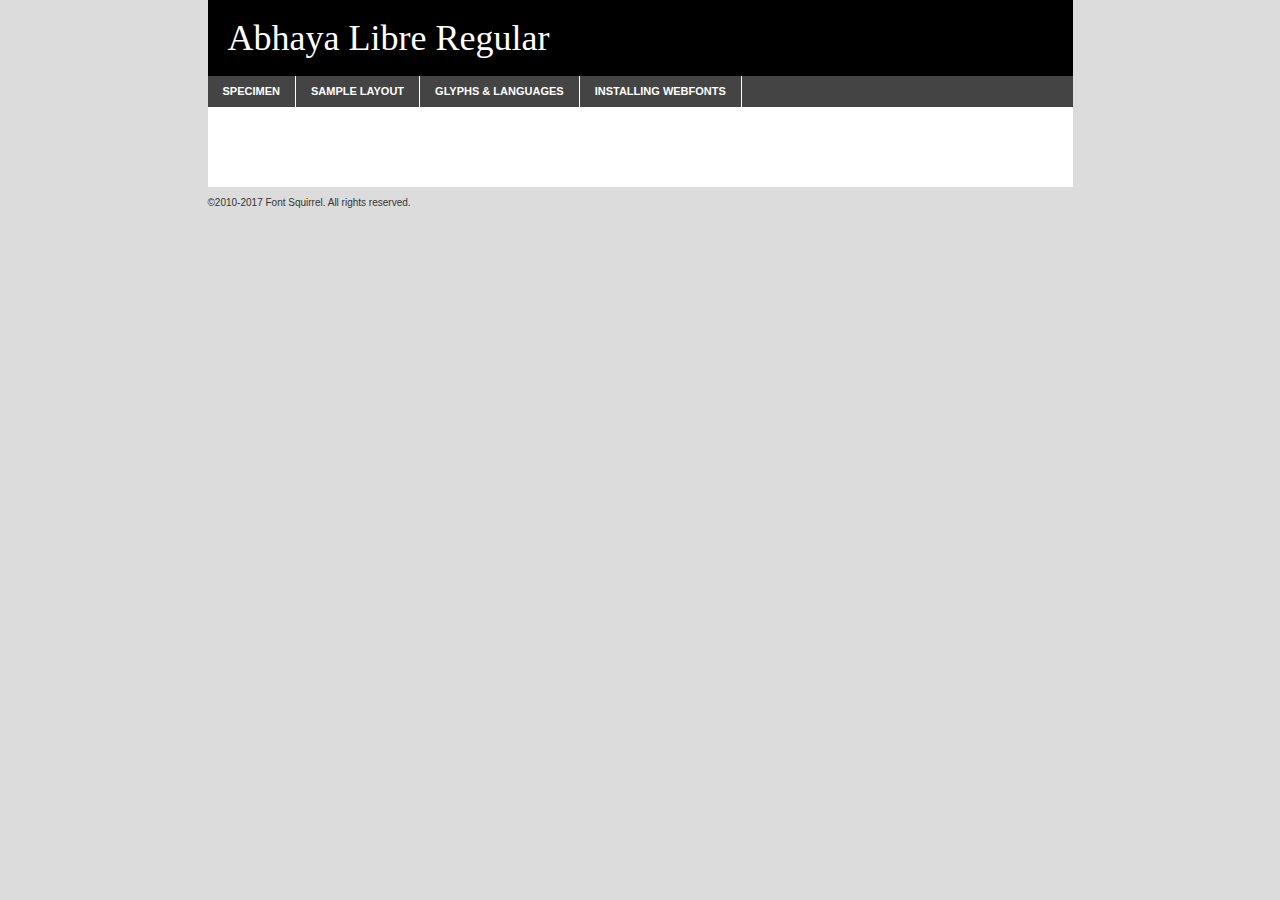
<file: fonts/abhayalibre-regular-demo.html>
<!DOCTYPE html PUBLIC "-//W3C//DTD XHTML 1.0 Transitional//EN"
	"http://www.w3.org/TR/xhtml1/DTD/xhtml1-transitional.dtd">

<html xmlns="http://www.w3.org/1999/xhtml" xml:lang="en" lang="en">
<head>
	<meta http-equiv="Content-Type" content="text/html; charset=utf-8" />
	<script src="http://ajax.googleapis.com/ajax/libs/jquery/1.7.2/jquery.min.js" type="text/javascript" charset="utf-8"></script>
	<script type="text/javascript">
	(function($){$.fn.easyTabs=function(option){var param=jQuery.extend({fadeSpeed:"fast",defaultContent:1,activeClass:'active'},option);$(this).each(function(){var thisId="#"+this.id;if(param.defaultContent==''){param.defaultContent=1;}
	if(typeof param.defaultContent=="number")
	{var defaultTab=$(thisId+" .tabs li:eq("+(param.defaultContent-1)+") a").attr('href').substr(1);}else{var defaultTab=param.defaultContent;}
	$(thisId+" .tabs li a").each(function(){var tabToHide=$(this).attr('href').substr(1);$("#"+tabToHide).addClass('easytabs-tab-content');});hideAll();changeContent(defaultTab);function hideAll(){$(thisId+" .easytabs-tab-content").hide();}
	function changeContent(tabId){hideAll();$(thisId+" .tabs li").removeClass(param.activeClass);$(thisId+" .tabs li a[href=#"+tabId+"]").closest('li').addClass(param.activeClass);if(param.fadeSpeed!="none")
	{$(thisId+" #"+tabId).fadeIn(param.fadeSpeed);}else{$(thisId+" #"+tabId).show();}}
	$(thisId+" .tabs li").click(function(){var tabId=$(this).find('a').attr('href').substr(1);changeContent(tabId);return false;});});}})(jQuery);
	</script>
	<link rel="stylesheet" href="specimen_files/specimen_stylesheet.css" type="text/css" charset="utf-8" />
	<link rel="stylesheet" href="stylesheet.css" type="text/css" charset="utf-8" />

	<style type="text/css">
					body{
				font-family: 'abhaya_libreregular';
							}
		</style>

	<title>Abhaya Libre Regular Specimen</title>
	
	
	<script type="text/javascript" charset="utf-8">
		$(document).ready(function() {
			$('#container').easyTabs({defaultContent:1});
		});
	</script>
</head>

<body>
<div id="container">
	<div id="header">
		Abhaya Libre Regular	</div>
	<ul class="tabs">
		<li><a href="#specimen">Specimen</a></li>
		<li><a href="#layout">Sample Layout</a></li>
				<li><a href="#glyphs">Glyphs &amp; Languages</a></li>
		<li><a href="#installing">Installing Webfonts</a></li>
		
	</ul>
	
	<div id="main_content">

		
			<div id="specimen">
		
				<div class="section">
					<div class="grid12 firstcol">
						<div class="huge">AaBb</div>
					</div>
				</div>
		
				<div class="section">
					<div class="glyph_range">A&#x200B;B&#x200b;C&#x200b;D&#x200b;E&#x200b;F&#x200b;G&#x200b;H&#x200b;I&#x200b;J&#x200b;K&#x200b;L&#x200b;M&#x200b;N&#x200b;O&#x200b;P&#x200b;Q&#x200b;R&#x200b;S&#x200b;T&#x200b;U&#x200b;V&#x200b;W&#x200b;X&#x200b;Y&#x200b;Z&#x200b;a&#x200b;b&#x200b;c&#x200b;d&#x200b;e&#x200b;f&#x200b;g&#x200b;h&#x200b;i&#x200b;j&#x200b;k&#x200b;l&#x200b;m&#x200b;n&#x200b;o&#x200b;p&#x200b;q&#x200b;r&#x200b;s&#x200b;t&#x200b;u&#x200b;v&#x200b;w&#x200b;x&#x200b;y&#x200b;z&#x200b;1&#x200b;2&#x200b;3&#x200b;4&#x200b;5&#x200b;6&#x200b;7&#x200b;8&#x200b;9&#x200b;0&#x200b;&amp;&#x200b;.&#x200b;,&#x200b;?&#x200b;!&#x200b;&#64;&#x200b;(&#x200b;)&#x200b;#&#x200b;$&#x200b;%&#x200b;*&#x200b;+&#x200b;-&#x200b;=&#x200b;:&#x200b;;</div>
				</div>
				<div class="section">
					<div class="grid12 firstcol">
						<table class="sample_table">
							<tr><td>10</td><td class="size10">abcdefghijklmnopqrstuvwxyzABCDEFGHIJKLMNOPQRSTUVWXYZ0123456789abcdefghijklmnopqrstuvwxyzABCDEFGHIJKLMNOPQRSTUVWXYZ0123456789abcdefghijklmnopqrstuvwxyzABCDEFGHIJKLMNOPQRSTUVWXYZ</td></tr>
							<tr><td>11</td><td class="size11">abcdefghijklmnopqrstuvwxyzABCDEFGHIJKLMNOPQRSTUVWXYZ0123456789abcdefghijklmnopqrstuvwxyzABCDEFGHIJKLMNOPQRSTUVWXYZ0123456789abcdefghijklmnopqrstuvwxyzABCDEFGHIJKLMNOPQRSTUVWXYZ</td></tr>
							<tr><td>12</td><td class="size12">abcdefghijklmnopqrstuvwxyzABCDEFGHIJKLMNOPQRSTUVWXYZ0123456789abcdefghijklmnopqrstuvwxyzABCDEFGHIJKLMNOPQRSTUVWXYZ0123456789abcdefghijklmnopqrstuvwxyzABCDEFGHIJKLMNOPQRSTUVWXYZ</td></tr>
							<tr><td>13</td><td class="size13">abcdefghijklmnopqrstuvwxyzABCDEFGHIJKLMNOPQRSTUVWXYZ0123456789abcdefghijklmnopqrstuvwxyzABCDEFGHIJKLMNOPQRSTUVWXYZ0123456789abcdefghijklmnopqrstuvwxyzABCDEFGHIJKLMNOPQRSTUVWXYZ</td></tr>
							<tr><td>14</td><td class="size14">abcdefghijklmnopqrstuvwxyzABCDEFGHIJKLMNOPQRSTUVWXYZ0123456789abcdefghijklmnopqrstuvwxyzABCDEFGHIJKLMNOPQRSTUVWXYZ0123456789abcdefghijklmnopqrstuvwxyzABCDEFGHIJKLMNOPQRSTUVWXYZ</td></tr>
							<tr><td>16</td><td class="size16">abcdefghijklmnopqrstuvwxyzABCDEFGHIJKLMNOPQRSTUVWXYZ0123456789abcdefghijklmnopqrstuvwxyzABCDEFGHIJKLMNOPQRSTUVWXYZ</td></tr>
							<tr><td>18</td><td class="size18">abcdefghijklmnopqrstuvwxyzABCDEFGHIJKLMNOPQRSTUVWXYZ0123456789abcdefghijklmnopqrstuvwxyzABCDEFGHIJKLMNOPQRSTUVWXYZ</td></tr>
							<tr><td>20</td><td class="size20">abcdefghijklmnopqrstuvwxyzABCDEFGHIJKLMNOPQRSTUVWXYZ0123456789abcdefghijklmnopqrstuvwxyzABCDEFGHIJKLMNOPQRSTUVWXYZ</td></tr>
							<tr><td>24</td><td class="size24">abcdefghijklmnopqrstuvwxyzABCDEFGHIJKLMNOPQRSTUVWXYZ0123456789abcdefghijklmnopqrstuvwxyzABCDEFGHIJKLMNOPQRSTUVWXYZ</td></tr>
							<tr><td>30</td><td class="size30">abcdefghijklmnopqrstuvwxyzABCDEFGHIJKLMNOPQRSTUVWXYZ0123456789abcdefghijklmnopqrstuvwxyzABCDEFGHIJKLMNOPQRSTUVWXYZ</td></tr>
							<tr><td>36</td><td class="size36">abcdefghijklmnopqrstuvwxyzABCDEFGHIJKLMNOPQRSTUVWXYZ0123456789abcdefghijklmnopqrstuvwxyzABCDEFGHIJKLMNOPQRSTUVWXYZ</td></tr>
							<tr><td>48</td><td class="size48">abcdefghijklmnopqrstuvwxyzABCDEFGHIJKLMNOPQRSTUVWXYZ0123456789abcdefghijklmnopqrstuvwxyzABCDEFGHIJKLMNOPQRSTUVWXYZ</td></tr>
							<tr><td>60</td><td class="size60">abcdefghijklmnopqrstuvwxyzABCDEFGHIJKLMNOPQRSTUVWXYZ0123456789abcdefghijklmnopqrstuvwxyzABCDEFGHIJKLMNOPQRSTUVWXYZ</td></tr>
							<tr><td>72</td><td class="size72">abcdefghijklmnopqrstuvwxyzABCDEFGHIJKLMNOPQRSTUVWXYZ0123456789abcdefghijklmnopqrstuvwxyzABCDEFGHIJKLMNOPQRSTUVWXYZ</td></tr>
							<tr><td>90</td><td class="size90">abcdefghijklmnopqrstuvwxyzABCDEFGHIJKLMNOPQRSTUVWXYZ0123456789abcdefghijklmnopqrstuvwxyzABCDEFGHIJKLMNOPQRSTUVWXYZ</td></tr>
						</table>
				
					</div>
			
				</div>
		
		
		
								<div class="section" id="bodycomparison">


										<div id="xheight">
				<div class="fontbody">&#x25FC;&#x25FC;&#x25FC;&#x25FC;&#x25FC;&#x25FC;&#x25FC;&#x25FC;&#x25FC;&#x25FC;&#x25FC;&#x25FC;&#x25FC;&#x25FC;&#x25FC;&#x25FC;&#x25FC;&#x25FC;&#x25FC;&#x25FC;&#x25FC;&#x25FC;&#x25FC;&#x25FC;&#x25FC;&#x25FC;&#x25FC;&#x25FC;&#x25FC;&#x25FC;&#x25FC;&#x25FC;&#x25FC;&#x25FC;&#x25FC;&#x25FC;&#x25FC;&#x25FC;&#x25FC;&#x25FC;&#x25FC;&#x25FC;&#x25FC;&#x25FC;&#x25FC;&#x25FC;&#x25FC;&#x25FC;&#x25FC;&#x25FC;&#x25FC;&#x25FC;&#x25FC;&#x25FC;&#x25FC;&#x25FC;&#x25FC;&#x25FC;&#x25FC;&#x25FC;&#x25FC;&#x25FC;&#x25FC;&#x25FC;&#x25FC;&#x25FC;&#x25FC;&#x25FC;&#x25FC;&#x25FC;&#x25FC;&#x25FC;&#x25FC;&#x25FC;&#x25FC;&#x25FC;&#x25FC;&#x25FC;&#x25FC;&#x25FC;&#x25FC;&#x25FC;&#x25FC;&#x25FC;&#x25FC;&#x25FC;&#x25FC;&#x25FC;&#x25FC;&#x25FC;&#x25FC;&#x25FC;&#x25FC;&#x25FC;&#x25FC;&#x25FC;&#x25FC;&#x25FC;&#x25FC;body</div><div class="arialbody">body</div><div class="verdanabody">body</div><div class="georgiabody">body</div></div>
										<div class="fontbody" style="z-index:1">
											body<span>Abhaya Libre Regular</span>
										</div>
										<div class="arialbody" style="z-index:1">
											body<span>Arial</span>
										</div>
										<div class="verdanabody" style="z-index:1">
											body<span>Verdana</span>
										</div>
										<div class="georgiabody" style="z-index:1">
											body<span>Georgia</span>
										</div>



								</div>
		
		
				<div class="section psample psample_row1" id="">
					
					<div class="grid2 firstcol">
						<p class="size10"><span>10.</span>Aenean lacinia bibendum nulla sed consectetur. Fusce dapibus, tellus ac cursus commodo, tortor mauris condimentum nibh, ut fermentum massa justo sit amet risus. Nullam id dolor id nibh ultricies vehicula ut id elit. Cum sociis natoque penatibus et magnis dis parturient montes, nascetur ridiculus mus. Nulla vitae elit libero, a pharetra augue.</p>
			
					</div>
					<div class="grid3">
						<p class="size11"><span>11.</span>Aenean lacinia bibendum nulla sed consectetur. Fusce dapibus, tellus ac cursus commodo, tortor mauris condimentum nibh, ut fermentum massa justo sit amet risus. Nullam id dolor id nibh ultricies vehicula ut id elit. Cum sociis natoque penatibus et magnis dis parturient montes, nascetur ridiculus mus. Nulla vitae elit libero, a pharetra augue.</p>
			
					</div>
					<div class="grid3">
						<p class="size12"><span>12.</span>Aenean lacinia bibendum nulla sed consectetur. Fusce dapibus, tellus ac cursus commodo, tortor mauris condimentum nibh, ut fermentum massa justo sit amet risus. Nullam id dolor id nibh ultricies vehicula ut id elit. Cum sociis natoque penatibus et magnis dis parturient montes, nascetur ridiculus mus. Nulla vitae elit libero, a pharetra augue.</p>
			
					</div>
					<div class="grid4">
						<p class="size13"><span>13.</span>Aenean lacinia bibendum nulla sed consectetur. Fusce dapibus, tellus ac cursus commodo, tortor mauris condimentum nibh, ut fermentum massa justo sit amet risus. Nullam id dolor id nibh ultricies vehicula ut id elit. Cum sociis natoque penatibus et magnis dis parturient montes, nascetur ridiculus mus. Nulla vitae elit libero, a pharetra augue.</p>
			
					</div>
					<div class="white_blend"></div>
					
				</div>
				<div class="section psample psample_row2" id="">
					<div class="grid3 firstcol">
						<p class="size14"><span>14.</span>Aenean lacinia bibendum nulla sed consectetur. Fusce dapibus, tellus ac cursus commodo, tortor mauris condimentum nibh, ut fermentum massa justo sit amet risus. Nullam id dolor id nibh ultricies vehicula ut id elit. Cum sociis natoque penatibus et magnis dis parturient montes, nascetur ridiculus mus. Nulla vitae elit libero, a pharetra augue.</p>
			
					</div>
					<div class="grid4">
						<p class="size16"><span>16.</span>Aenean lacinia bibendum nulla sed consectetur. Fusce dapibus, tellus ac cursus commodo, tortor mauris condimentum nibh, ut fermentum massa justo sit amet risus. Nullam id dolor id nibh ultricies vehicula ut id elit. Cum sociis natoque penatibus et magnis dis parturient montes, nascetur ridiculus mus. Nulla vitae elit libero, a pharetra augue.</p>
			
					</div>
					<div class="grid5">
						<p class="size18"><span>18.</span>Aenean lacinia bibendum nulla sed consectetur. Fusce dapibus, tellus ac cursus commodo, tortor mauris condimentum nibh, ut fermentum massa justo sit amet risus. Nullam id dolor id nibh ultricies vehicula ut id elit. Cum sociis natoque penatibus et magnis dis parturient montes, nascetur ridiculus mus. Nulla vitae elit libero, a pharetra augue.</p>
			
					</div>

					<div class="white_blend"></div>

				</div>
				
				<div class="section psample psample_row3" id="">
					<div class="grid5 firstcol">
						<p class="size20"><span>20.</span>Aenean lacinia bibendum nulla sed consectetur. Fusce dapibus, tellus ac cursus commodo, tortor mauris condimentum nibh, ut fermentum massa justo sit amet risus. Nullam id dolor id nibh ultricies vehicula ut id elit. Cum sociis natoque penatibus et magnis dis parturient montes, nascetur ridiculus mus. Nulla vitae elit libero, a pharetra augue.</p>
					</div>
					<div class="grid7">
						<p class="size24"><span>24.</span>Aenean lacinia bibendum nulla sed consectetur. Fusce dapibus, tellus ac cursus commodo, tortor mauris condimentum nibh, ut fermentum massa justo sit amet risus. Nullam id dolor id nibh ultricies vehicula ut id elit. Cum sociis natoque penatibus et magnis dis parturient montes, nascetur ridiculus mus. Nulla vitae elit libero, a pharetra augue.</p>
					</div>
					
					<div class="white_blend"></div>
					
				</div>
				
				<div class="section psample psample_row4" id="">
					<div class="grid12 firstcol">
						<p class="size30"><span>30.</span>Aenean lacinia bibendum nulla sed consectetur. Fusce dapibus, tellus ac cursus commodo, tortor mauris condimentum nibh, ut fermentum massa justo sit amet risus. Nullam id dolor id nibh ultricies vehicula ut id elit. Cum sociis natoque penatibus et magnis dis parturient montes, nascetur ridiculus mus. Nulla vitae elit libero, a pharetra augue.</p>
					</div>
					<div class="white_blend"></div>
					
				</div>
				
				
				
				<div class="section psample psample_row1 fullreverse">
					<div class="grid2 firstcol">
						<p class="size10"><span>10.</span>Aenean lacinia bibendum nulla sed consectetur. Fusce dapibus, tellus ac cursus commodo, tortor mauris condimentum nibh, ut fermentum massa justo sit amet risus. Nullam id dolor id nibh ultricies vehicula ut id elit. Cum sociis natoque penatibus et magnis dis parturient montes, nascetur ridiculus mus. Nulla vitae elit libero, a pharetra augue.</p>
			
					</div>
					<div class="grid3">
						<p class="size11"><span>11.</span>Aenean lacinia bibendum nulla sed consectetur. Fusce dapibus, tellus ac cursus commodo, tortor mauris condimentum nibh, ut fermentum massa justo sit amet risus. Nullam id dolor id nibh ultricies vehicula ut id elit. Cum sociis natoque penatibus et magnis dis parturient montes, nascetur ridiculus mus. Nulla vitae elit libero, a pharetra augue.</p>
			
					</div>
					<div class="grid3">
						<p class="size12"><span>12.</span>Aenean lacinia bibendum nulla sed consectetur. Fusce dapibus, tellus ac cursus commodo, tortor mauris condimentum nibh, ut fermentum massa justo sit amet risus. Nullam id dolor id nibh ultricies vehicula ut id elit. Cum sociis natoque penatibus et magnis dis parturient montes, nascetur ridiculus mus. Nulla vitae elit libero, a pharetra augue.</p>
			
					</div>
					<div class="grid4">
						<p class="size13"><span>13.</span>Aenean lacinia bibendum nulla sed consectetur. Fusce dapibus, tellus ac cursus commodo, tortor mauris condimentum nibh, ut fermentum massa justo sit amet risus. Nullam id dolor id nibh ultricies vehicula ut id elit. Cum sociis natoque penatibus et magnis dis parturient montes, nascetur ridiculus mus. Nulla vitae elit libero, a pharetra augue.</p>
			
					</div>
					<div class="black_blend"></div>
					
				</div>
				
				<div class="section psample psample_row2 fullreverse">
					<div class="grid3 firstcol">
						<p class="size14"><span>14.</span>Aenean lacinia bibendum nulla sed consectetur. Fusce dapibus, tellus ac cursus commodo, tortor mauris condimentum nibh, ut fermentum massa justo sit amet risus. Nullam id dolor id nibh ultricies vehicula ut id elit. Cum sociis natoque penatibus et magnis dis parturient montes, nascetur ridiculus mus. Nulla vitae elit libero, a pharetra augue.</p>
			
					</div>
					<div class="grid4">
						<p class="size16"><span>16.</span>Aenean lacinia bibendum nulla sed consectetur. Fusce dapibus, tellus ac cursus commodo, tortor mauris condimentum nibh, ut fermentum massa justo sit amet risus. Nullam id dolor id nibh ultricies vehicula ut id elit. Cum sociis natoque penatibus et magnis dis parturient montes, nascetur ridiculus mus. Nulla vitae elit libero, a pharetra augue.</p>
			
					</div>
					<div class="grid5">
						<p class="size18"><span>18.</span>Aenean lacinia bibendum nulla sed consectetur. Fusce dapibus, tellus ac cursus commodo, tortor mauris condimentum nibh, ut fermentum massa justo sit amet risus. Nullam id dolor id nibh ultricies vehicula ut id elit. Cum sociis natoque penatibus et magnis dis parturient montes, nascetur ridiculus mus. Nulla vitae elit libero, a pharetra augue.</p>
			
					</div>
					<div class="black_blend"></div>

				</div>
				
				<div class="section psample fullreverse psample_row3" id="">
					<div class="grid5 firstcol">
						<p class="size20"><span>20.</span>Aenean lacinia bibendum nulla sed consectetur. Fusce dapibus, tellus ac cursus commodo, tortor mauris condimentum nibh, ut fermentum massa justo sit amet risus. Nullam id dolor id nibh ultricies vehicula ut id elit. Cum sociis natoque penatibus et magnis dis parturient montes, nascetur ridiculus mus. Nulla vitae elit libero, a pharetra augue.</p>
					</div>
					<div class="grid7">
						<p class="size24"><span>24.</span>Aenean lacinia bibendum nulla sed consectetur. Fusce dapibus, tellus ac cursus commodo, tortor mauris condimentum nibh, ut fermentum massa justo sit amet risus. Nullam id dolor id nibh ultricies vehicula ut id elit. Cum sociis natoque penatibus et magnis dis parturient montes, nascetur ridiculus mus. Nulla vitae elit libero, a pharetra augue.</p>
					</div>
					
					<div class="black_blend"></div>
					
				</div>
				
				<div class="section psample fullreverse psample_row4" id="" style="border-bottom: 20px #000 solid;">
					<div class="grid12 firstcol">
						<p class="size30"><span>30.</span>Aenean lacinia bibendum nulla sed consectetur. Fusce dapibus, tellus ac cursus commodo, tortor mauris condimentum nibh, ut fermentum massa justo sit amet risus. Nullam id dolor id nibh ultricies vehicula ut id elit. Cum sociis natoque penatibus et magnis dis parturient montes, nascetur ridiculus mus. Nulla vitae elit libero, a pharetra augue.</p>
					</div>
					<div class="black_blend"></div>
					
				</div>
				
				
				
				
			</div>
			
			<div id="layout">
				
				<div class="section">
					
					<div class="grid12 firstcol">
						<h1>Lorem Ipsum Dolor</h1>
						<h2>Etiam porta sem malesuada magna mollis euismod</h2>
						
						<p class="byline">By <a href="#link">Aenean Lacinia</a></p>
					</div>
				</div>
				<div class="section">
					<div class="grid8 firstcol">
						<p class="large">Donec sed odio dui. Morbi leo risus, porta ac consectetur ac, vestibulum at eros. Fusce dapibus, tellus ac cursus commodo, tortor mauris condimentum nibh, ut fermentum massa justo sit amet risus. </p>

						
						<h3>Pellentesque ornare sem</h3>

						<p>Maecenas sed diam eget risus varius blandit sit amet non magna. Maecenas faucibus mollis interdum. Donec ullamcorper nulla non metus auctor fringilla. Nullam id dolor id nibh ultricies vehicula ut id elit. Nullam id dolor id nibh ultricies vehicula ut id elit. </p>

						<p>Aenean eu leo quam. Pellentesque ornare sem lacinia quam venenatis vestibulum. Lorem ipsum dolor sit amet, consectetur adipiscing elit. Cum sociis natoque penatibus et magnis dis parturient montes, nascetur ridiculus mus. </p>

						<p>Nulla vitae elit libero, a pharetra augue. Praesent commodo cursus magna, vel scelerisque nisl consectetur et. Aenean lacinia bibendum nulla sed consectetur. </p>

						<p>Nullam quis risus eget urna mollis ornare vel eu leo. Nullam quis risus eget urna mollis ornare vel eu leo. Maecenas sed diam eget risus varius blandit sit amet non magna. Donec ullamcorper nulla non metus auctor fringilla. </p>

						<h3>Cras mattis consectetur</h3>

						<p>Aenean eu leo quam. Pellentesque ornare sem lacinia quam venenatis vestibulum. Aenean lacinia bibendum nulla sed consectetur. Integer posuere erat a ante venenatis dapibus posuere velit aliquet. Cras mattis consectetur purus sit amet fermentum. </p>

						<p>Nullam id dolor id nibh ultricies vehicula ut id elit. Nullam quis risus eget urna mollis ornare vel eu leo. Cras mattis consectetur purus sit amet fermentum.</p>
					</div>
					
					<div class="grid4 sidebar">
						
						<div class="box reverse">
							<p class="last">Nullam quis risus eget urna mollis ornare vel eu leo. Donec ullamcorper nulla non metus auctor fringilla. Cras mattis consectetur purus sit amet fermentum. Sed posuere consectetur est at lobortis. Lorem ipsum dolor sit amet, consectetur adipiscing elit. </p>
						</div>
						
						<p class="caption">Maecenas sed diam eget risus varius.</p>

						<p>Vestibulum id ligula porta felis euismod semper. Integer posuere erat a ante venenatis dapibus posuere velit aliquet. Vestibulum id ligula porta felis euismod semper. Sed posuere consectetur est at lobortis. Maecenas sed diam eget risus varius blandit sit amet non magna. Fusce dapibus, tellus ac cursus commodo, tortor mauris condimentum nibh, ut fermentum massa justo sit amet risus. </p>

					

						<p>Duis mollis, est non commodo luctus, nisi erat porttitor ligula, eget lacinia odio sem nec elit. Aenean lacinia bibendum nulla sed consectetur. Vivamus sagittis lacus vel augue laoreet rutrum faucibus dolor auctor. Aenean lacinia bibendum nulla sed consectetur. Nullam quis risus eget urna mollis ornare vel eu leo. </p>

						<p>Praesent commodo cursus magna, vel scelerisque nisl consectetur et. Donec ullamcorper nulla non metus auctor fringilla. Maecenas faucibus mollis interdum. Fusce dapibus, tellus ac cursus commodo, tortor mauris condimentum nibh, ut fermentum massa justo sit amet risus. </p>

					</div>
				</div>
				
			</div>


			



		<div id="glyphs">
			<div class="section">
				<div class="grid12 firstcol">
			
				<h1>Language Support</h1>
				<p>The subset of Abhaya Libre Regular in this kit supports the following languages:<br />
			
					Albanian, Basque, Breton, Chamorro, Danish, Dutch, English, Faroese, Finnish, French, Frisian, Galician, German, Icelandic, Italian, Malagasy, Norwegian, Portuguese, Spanish, Alsatian, Aragonese, Arapaho, Arrernte, Asturian, Aymara, Bislama, Cebuano, Corsican, Fijian, French_creole, Genoese, Gilbertese, Greenlandic, Haitian_creole, Hiligaynon, Hmong, Hopi, Ibanag, Iloko_ilokano, Indonesian, Interglossa_glosa, Interlingua, Irish_gaelic, Jerriais, Lojban, Lombard, Luxembourgeois, Manx, Mohawk, Norfolk_pitcairnese, Occitan, Oromo, Pangasinan, Papiamento, Piedmontese, Potawatomi, Rhaeto-romance, Romansh, Rotokas, Sami_lule, Samoan, Sardinian, Scots_gaelic, Seychelles_creole, Shona, Sicilian, Somali, Southern_ndebele, Swahili, Swati_swazi, Tagalog_filipino_pilipino, Tetum, Tok_pisin, Uyghur_latinized, Volapuk, Walloon, Warlpiri, Xhosa, Yapese, Zulu, Latinbasic, Ubasic, Demo				</p>
				<h1>Glyph Chart</h1>
				<p>The subset of Abhaya Libre Regular in this kit includes all the glyphs listed below. Unicode entities are included above each glyph to help you insert individual characters into your layout.</p>
				<div id="glyph_chart">
			
																				 <div><p>&amp;#13;</p>&#13;</div>
																				 <div><p>&amp;#32;</p>&#32;</div>
																				 <div><p>&amp;#33;</p>&#33;</div>
																				 <div><p>&amp;#34;</p>&#34;</div>
																				 <div><p>&amp;#35;</p>&#35;</div>
																				 <div><p>&amp;#36;</p>&#36;</div>
																				 <div><p>&amp;#37;</p>&#37;</div>
																				 <div><p>&amp;#38;</p>&#38;</div>
																				 <div><p>&amp;#39;</p>&#39;</div>
																				 <div><p>&amp;#40;</p>&#40;</div>
																				 <div><p>&amp;#41;</p>&#41;</div>
																				 <div><p>&amp;#42;</p>&#42;</div>
																				 <div><p>&amp;#43;</p>&#43;</div>
																				 <div><p>&amp;#44;</p>&#44;</div>
																				 <div><p>&amp;#45;</p>&#45;</div>
																				 <div><p>&amp;#46;</p>&#46;</div>
																				 <div><p>&amp;#47;</p>&#47;</div>
																				 <div><p>&amp;#48;</p>&#48;</div>
																				 <div><p>&amp;#49;</p>&#49;</div>
																				 <div><p>&amp;#50;</p>&#50;</div>
																				 <div><p>&amp;#51;</p>&#51;</div>
																				 <div><p>&amp;#52;</p>&#52;</div>
																				 <div><p>&amp;#53;</p>&#53;</div>
																				 <div><p>&amp;#54;</p>&#54;</div>
																				 <div><p>&amp;#55;</p>&#55;</div>
																				 <div><p>&amp;#56;</p>&#56;</div>
																				 <div><p>&amp;#57;</p>&#57;</div>
																				 <div><p>&amp;#58;</p>&#58;</div>
																				 <div><p>&amp;#59;</p>&#59;</div>
																				 <div><p>&amp;#60;</p>&#60;</div>
																				 <div><p>&amp;#61;</p>&#61;</div>
																				 <div><p>&amp;#62;</p>&#62;</div>
																				 <div><p>&amp;#63;</p>&#63;</div>
																				 <div><p>&amp;#64;</p>&#64;</div>
																				 <div><p>&amp;#65;</p>&#65;</div>
																				 <div><p>&amp;#66;</p>&#66;</div>
																				 <div><p>&amp;#67;</p>&#67;</div>
																				 <div><p>&amp;#68;</p>&#68;</div>
																				 <div><p>&amp;#69;</p>&#69;</div>
																				 <div><p>&amp;#70;</p>&#70;</div>
																				 <div><p>&amp;#71;</p>&#71;</div>
																				 <div><p>&amp;#72;</p>&#72;</div>
																				 <div><p>&amp;#73;</p>&#73;</div>
																				 <div><p>&amp;#74;</p>&#74;</div>
																				 <div><p>&amp;#75;</p>&#75;</div>
																				 <div><p>&amp;#76;</p>&#76;</div>
																				 <div><p>&amp;#77;</p>&#77;</div>
																				 <div><p>&amp;#78;</p>&#78;</div>
																				 <div><p>&amp;#79;</p>&#79;</div>
																				 <div><p>&amp;#80;</p>&#80;</div>
																				 <div><p>&amp;#81;</p>&#81;</div>
																				 <div><p>&amp;#82;</p>&#82;</div>
																				 <div><p>&amp;#83;</p>&#83;</div>
																				 <div><p>&amp;#84;</p>&#84;</div>
																				 <div><p>&amp;#85;</p>&#85;</div>
																				 <div><p>&amp;#86;</p>&#86;</div>
																				 <div><p>&amp;#87;</p>&#87;</div>
																				 <div><p>&amp;#88;</p>&#88;</div>
																				 <div><p>&amp;#89;</p>&#89;</div>
																				 <div><p>&amp;#90;</p>&#90;</div>
																				 <div><p>&amp;#91;</p>&#91;</div>
																				 <div><p>&amp;#92;</p>&#92;</div>
																				 <div><p>&amp;#93;</p>&#93;</div>
																				 <div><p>&amp;#94;</p>&#94;</div>
																				 <div><p>&amp;#95;</p>&#95;</div>
																				 <div><p>&amp;#96;</p>&#96;</div>
																				 <div><p>&amp;#97;</p>&#97;</div>
																				 <div><p>&amp;#98;</p>&#98;</div>
																				 <div><p>&amp;#99;</p>&#99;</div>
																				 <div><p>&amp;#100;</p>&#100;</div>
																				 <div><p>&amp;#101;</p>&#101;</div>
																				 <div><p>&amp;#102;</p>&#102;</div>
																				 <div><p>&amp;#103;</p>&#103;</div>
																				 <div><p>&amp;#104;</p>&#104;</div>
																				 <div><p>&amp;#105;</p>&#105;</div>
																				 <div><p>&amp;#106;</p>&#106;</div>
																				 <div><p>&amp;#107;</p>&#107;</div>
																				 <div><p>&amp;#108;</p>&#108;</div>
																				 <div><p>&amp;#109;</p>&#109;</div>
																				 <div><p>&amp;#110;</p>&#110;</div>
																				 <div><p>&amp;#111;</p>&#111;</div>
																				 <div><p>&amp;#112;</p>&#112;</div>
																				 <div><p>&amp;#113;</p>&#113;</div>
																				 <div><p>&amp;#114;</p>&#114;</div>
																				 <div><p>&amp;#115;</p>&#115;</div>
																				 <div><p>&amp;#116;</p>&#116;</div>
																				 <div><p>&amp;#117;</p>&#117;</div>
																				 <div><p>&amp;#118;</p>&#118;</div>
																				 <div><p>&amp;#119;</p>&#119;</div>
																				 <div><p>&amp;#120;</p>&#120;</div>
																				 <div><p>&amp;#121;</p>&#121;</div>
																				 <div><p>&amp;#122;</p>&#122;</div>
																				 <div><p>&amp;#123;</p>&#123;</div>
																				 <div><p>&amp;#124;</p>&#124;</div>
																				 <div><p>&amp;#125;</p>&#125;</div>
																				 <div><p>&amp;#126;</p>&#126;</div>
																				 <div><p>&amp;#160;</p>&#160;</div>
																				 <div><p>&amp;#161;</p>&#161;</div>
																				 <div><p>&amp;#162;</p>&#162;</div>
																				 <div><p>&amp;#163;</p>&#163;</div>
																				 <div><p>&amp;#164;</p>&#164;</div>
																				 <div><p>&amp;#165;</p>&#165;</div>
																				 <div><p>&amp;#166;</p>&#166;</div>
																				 <div><p>&amp;#167;</p>&#167;</div>
																				 <div><p>&amp;#168;</p>&#168;</div>
																				 <div><p>&amp;#169;</p>&#169;</div>
																				 <div><p>&amp;#170;</p>&#170;</div>
																				 <div><p>&amp;#171;</p>&#171;</div>
																				 <div><p>&amp;#172;</p>&#172;</div>
																				 <div><p>&amp;#173;</p>&#173;</div>
																				 <div><p>&amp;#174;</p>&#174;</div>
																				 <div><p>&amp;#175;</p>&#175;</div>
																				 <div><p>&amp;#176;</p>&#176;</div>
																				 <div><p>&amp;#177;</p>&#177;</div>
																				 <div><p>&amp;#178;</p>&#178;</div>
																				 <div><p>&amp;#179;</p>&#179;</div>
																				 <div><p>&amp;#180;</p>&#180;</div>
																				 <div><p>&amp;#181;</p>&#181;</div>
																				 <div><p>&amp;#182;</p>&#182;</div>
																				 <div><p>&amp;#183;</p>&#183;</div>
																				 <div><p>&amp;#184;</p>&#184;</div>
																				 <div><p>&amp;#185;</p>&#185;</div>
																				 <div><p>&amp;#186;</p>&#186;</div>
																				 <div><p>&amp;#187;</p>&#187;</div>
																				 <div><p>&amp;#188;</p>&#188;</div>
																				 <div><p>&amp;#189;</p>&#189;</div>
																				 <div><p>&amp;#190;</p>&#190;</div>
																				 <div><p>&amp;#191;</p>&#191;</div>
																				 <div><p>&amp;#192;</p>&#192;</div>
																				 <div><p>&amp;#193;</p>&#193;</div>
																				 <div><p>&amp;#194;</p>&#194;</div>
																				 <div><p>&amp;#195;</p>&#195;</div>
																				 <div><p>&amp;#196;</p>&#196;</div>
																				 <div><p>&amp;#197;</p>&#197;</div>
																				 <div><p>&amp;#198;</p>&#198;</div>
																				 <div><p>&amp;#199;</p>&#199;</div>
																				 <div><p>&amp;#200;</p>&#200;</div>
																				 <div><p>&amp;#201;</p>&#201;</div>
																				 <div><p>&amp;#202;</p>&#202;</div>
																				 <div><p>&amp;#203;</p>&#203;</div>
																				 <div><p>&amp;#204;</p>&#204;</div>
																				 <div><p>&amp;#205;</p>&#205;</div>
																				 <div><p>&amp;#206;</p>&#206;</div>
																				 <div><p>&amp;#207;</p>&#207;</div>
																				 <div><p>&amp;#208;</p>&#208;</div>
																				 <div><p>&amp;#209;</p>&#209;</div>
																				 <div><p>&amp;#210;</p>&#210;</div>
																				 <div><p>&amp;#211;</p>&#211;</div>
																				 <div><p>&amp;#212;</p>&#212;</div>
																				 <div><p>&amp;#213;</p>&#213;</div>
																				 <div><p>&amp;#214;</p>&#214;</div>
																				 <div><p>&amp;#215;</p>&#215;</div>
																				 <div><p>&amp;#216;</p>&#216;</div>
																				 <div><p>&amp;#217;</p>&#217;</div>
																				 <div><p>&amp;#218;</p>&#218;</div>
																				 <div><p>&amp;#219;</p>&#219;</div>
																				 <div><p>&amp;#220;</p>&#220;</div>
																				 <div><p>&amp;#221;</p>&#221;</div>
																				 <div><p>&amp;#222;</p>&#222;</div>
																				 <div><p>&amp;#223;</p>&#223;</div>
																				 <div><p>&amp;#224;</p>&#224;</div>
																				 <div><p>&amp;#225;</p>&#225;</div>
																				 <div><p>&amp;#226;</p>&#226;</div>
																				 <div><p>&amp;#227;</p>&#227;</div>
																				 <div><p>&amp;#228;</p>&#228;</div>
																				 <div><p>&amp;#229;</p>&#229;</div>
																				 <div><p>&amp;#230;</p>&#230;</div>
																				 <div><p>&amp;#231;</p>&#231;</div>
																				 <div><p>&amp;#232;</p>&#232;</div>
																				 <div><p>&amp;#233;</p>&#233;</div>
																				 <div><p>&amp;#234;</p>&#234;</div>
																				 <div><p>&amp;#235;</p>&#235;</div>
																				 <div><p>&amp;#236;</p>&#236;</div>
																				 <div><p>&amp;#237;</p>&#237;</div>
																				 <div><p>&amp;#238;</p>&#238;</div>
																				 <div><p>&amp;#239;</p>&#239;</div>
																				 <div><p>&amp;#240;</p>&#240;</div>
																				 <div><p>&amp;#241;</p>&#241;</div>
																				 <div><p>&amp;#242;</p>&#242;</div>
																				 <div><p>&amp;#243;</p>&#243;</div>
																				 <div><p>&amp;#244;</p>&#244;</div>
																				 <div><p>&amp;#245;</p>&#245;</div>
																				 <div><p>&amp;#246;</p>&#246;</div>
																				 <div><p>&amp;#247;</p>&#247;</div>
																				 <div><p>&amp;#248;</p>&#248;</div>
																				 <div><p>&amp;#249;</p>&#249;</div>
																				 <div><p>&amp;#250;</p>&#250;</div>
																				 <div><p>&amp;#251;</p>&#251;</div>
																				 <div><p>&amp;#252;</p>&#252;</div>
																				 <div><p>&amp;#253;</p>&#253;</div>
																				 <div><p>&amp;#254;</p>&#254;</div>
																				 <div><p>&amp;#255;</p>&#255;</div>
																				 <div><p>&amp;#338;</p>&#338;</div>
																				 <div><p>&amp;#339;</p>&#339;</div>
																				 <div><p>&amp;#376;</p>&#376;</div>
																				 <div><p>&amp;#710;</p>&#710;</div>
																				 <div><p>&amp;#732;</p>&#732;</div>
																				 <div><p>&amp;#8192;</p>&#8192;</div>
																				 <div><p>&amp;#8193;</p>&#8193;</div>
																				 <div><p>&amp;#8194;</p>&#8194;</div>
																				 <div><p>&amp;#8195;</p>&#8195;</div>
																				 <div><p>&amp;#8196;</p>&#8196;</div>
																				 <div><p>&amp;#8197;</p>&#8197;</div>
																				 <div><p>&amp;#8198;</p>&#8198;</div>
																				 <div><p>&amp;#8199;</p>&#8199;</div>
																				 <div><p>&amp;#8200;</p>&#8200;</div>
																				 <div><p>&amp;#8201;</p>&#8201;</div>
																				 <div><p>&amp;#8202;</p>&#8202;</div>
																				 <div><p>&amp;#8208;</p>&#8208;</div>
																				 <div><p>&amp;#8209;</p>&#8209;</div>
																				 <div><p>&amp;#8210;</p>&#8210;</div>
																				 <div><p>&amp;#8211;</p>&#8211;</div>
																				 <div><p>&amp;#8212;</p>&#8212;</div>
																				 <div><p>&amp;#8216;</p>&#8216;</div>
																				 <div><p>&amp;#8217;</p>&#8217;</div>
																				 <div><p>&amp;#8218;</p>&#8218;</div>
																				 <div><p>&amp;#8220;</p>&#8220;</div>
																				 <div><p>&amp;#8221;</p>&#8221;</div>
																				 <div><p>&amp;#8222;</p>&#8222;</div>
																				 <div><p>&amp;#8226;</p>&#8226;</div>
																				 <div><p>&amp;#8230;</p>&#8230;</div>
																				 <div><p>&amp;#8239;</p>&#8239;</div>
																				 <div><p>&amp;#8249;</p>&#8249;</div>
																				 <div><p>&amp;#8250;</p>&#8250;</div>
																				 <div><p>&amp;#8287;</p>&#8287;</div>
																				 <div><p>&amp;#8364;</p>&#8364;</div>
																				 <div><p>&amp;#8482;</p>&#8482;</div>
																				 <div><p>&amp;#9724;</p>&#9724;</div>
																				 <div><p>&amp;#64257;</p>&#64257;</div>
																				 <div><p>&amp;#64258;</p>&#64258;</div>
																																						</div>	
				</div>
		
		
			</div>
		</div>
		
		
		<div id="specs">
			
		</div>
	
		<div id="installing">
			<div class="section">
				<div class="grid7 firstcol">
					<h1>Installing Webfonts</h1>
					
					<p>Webfonts are supported by all major browser platforms but not all in the same way. There are currently four different font formats that must be included in order to target all browsers. This includes TTF, WOFF, EOT and SVG.</p>
					
					<h2>1. Upload your webfonts</h2>
					<p>You must upload your webfont kit to your website. They should be in or near the same directory as your CSS files.</p>
					
					<h2>2. Include the webfont stylesheet</h2>
					<p>A special CSS @font-face declaration helps the various browsers select the appropriate font it needs without causing you a bunch of headaches. Learn more about this syntax by reading the <a href="https://www.fontspring.com/blog/further-hardening-of-the-bulletproof-syntax">Fontspring blog post</a> about it. The code for it is as follows:</p>


<code>
@font-face{ 
	font-family: 'MyWebFont';
	src: url('WebFont.eot');
	src: url('WebFont.eot?#iefix') format('embedded-opentype'),
	     url('WebFont.woff') format('woff'),
	     url('WebFont.ttf') format('truetype'),
	     url('WebFont.svg#webfont') format('svg');
}
</code>

	<p>We've already gone ahead and generated the code for you. All you have to do is link to the stylesheet in your HTML, like this:</p>
	<code>&lt;link rel=&quot;stylesheet&quot; href=&quot;stylesheet.css&quot; type=&quot;text/css&quot; charset=&quot;utf-8&quot; /&gt;</code>

					<h2>3. Modify your own stylesheet</h2>
					<p>To take advantage of your new fonts, you must tell your stylesheet to use them. Look at the original @font-face declaration above and find the property called "font-family." The name linked there will be what you use to reference the font. Prepend that webfont name to the font stack in the "font-family" property, inside the selector you want to change. For example:</p>
<code>p { font-family: 'WebFont', Arial, sans-serif; }</code>

<h2>4. Test</h2>
<p>Getting webfonts to work cross-browser <em>can</em> be tricky. Use the information in the sidebar to help you if you find that fonts aren't loading in a particular browser.</p>
				</div>
				
				<div class="grid5 sidebar">
					<div class="box">
						<h2>Troubleshooting<br />Font-Face Problems</h2>
						<p>Having trouble getting your webfonts to load in your new website? Here are some tips to sort out what might be the problem.</p>

						<h3>Fonts not showing in any browser</h3>

						<p>This sounds like you need to work on the plumbing. You either did not upload the fonts to the correct directory, or you did not link the fonts properly in the CSS. If you've confirmed that all this is correct and you still have a problem, take a look at your .htaccess file and see if requests are getting intercepted.</p>

						<h3>Fonts not loading in iPhone or iPad</h3>

						<p>The most common problem here is that you are serving the fonts from an IIS server. IIS refuses to serve files that have unknown MIME types. If that is the case, you must set the MIME type for SVG to "image/svg+xml" in the server settings. Follow these instructions from Microsoft if you need help.</p>

						<h3>Fonts not loading in Firefox</h3>

						<p>The primary reason for this failure? You are still using a version Firefox older than 3.5. So upgrade already! If that isn't it, then you are very likely serving fonts from a different domain. Firefox requires that all font assets be served from the same domain. Lastly it is possible that you need to add WOFF to your list of MIME types (if you are serving via IIS.)</p>

						<h3>Fonts not loading in IE</h3>

						<p>Are you looking at Internet Explorer on an actual Windows machine or are you cheating by using a service like Adobe BrowserLab? Many of these screenshot services do not render @font-face for IE. Best to test it on a real machine.</p>

						<h3>Fonts not loading in IE9</h3>

						<p>IE9, like Firefox, requires that fonts be served from the same domain as the website. Make sure that is the case.</p>
					</div>
				</div>
			</div>
			
		</div>
	
	</div>
	<div id="footer">
		<p>&copy;2010-2017 Font Squirrel. All rights reserved.</p>
	</div>
</div>
</body>
</html>
</file>
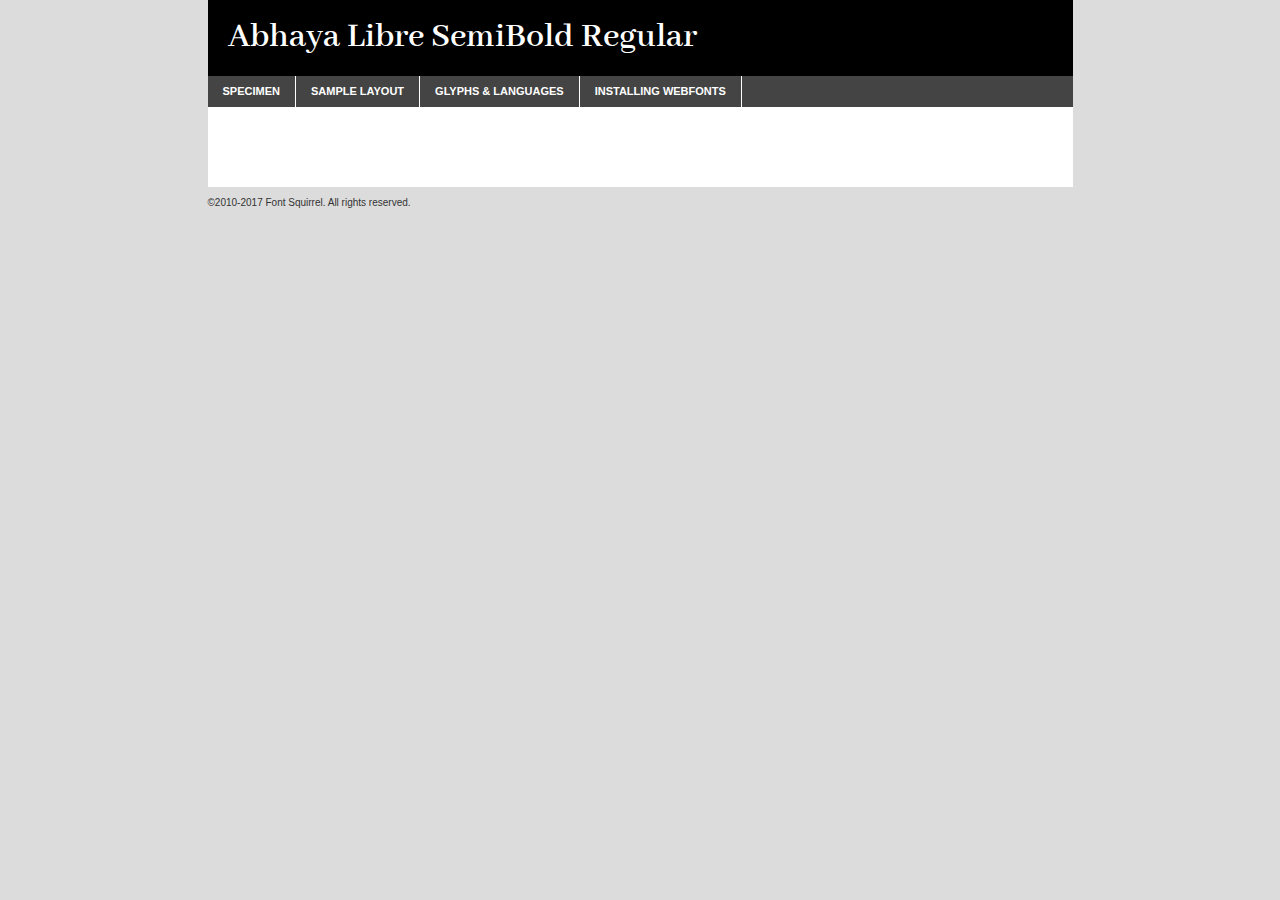
<file: fonts/abhayalibre-semibold-demo.html>
<!DOCTYPE html PUBLIC "-//W3C//DTD XHTML 1.0 Transitional//EN"
	"http://www.w3.org/TR/xhtml1/DTD/xhtml1-transitional.dtd">

<html xmlns="http://www.w3.org/1999/xhtml" xml:lang="en" lang="en">
<head>
	<meta http-equiv="Content-Type" content="text/html; charset=utf-8" />
	<script src="http://ajax.googleapis.com/ajax/libs/jquery/1.7.2/jquery.min.js" type="text/javascript" charset="utf-8"></script>
	<script type="text/javascript">
	(function($){$.fn.easyTabs=function(option){var param=jQuery.extend({fadeSpeed:"fast",defaultContent:1,activeClass:'active'},option);$(this).each(function(){var thisId="#"+this.id;if(param.defaultContent==''){param.defaultContent=1;}
	if(typeof param.defaultContent=="number")
	{var defaultTab=$(thisId+" .tabs li:eq("+(param.defaultContent-1)+") a").attr('href').substr(1);}else{var defaultTab=param.defaultContent;}
	$(thisId+" .tabs li a").each(function(){var tabToHide=$(this).attr('href').substr(1);$("#"+tabToHide).addClass('easytabs-tab-content');});hideAll();changeContent(defaultTab);function hideAll(){$(thisId+" .easytabs-tab-content").hide();}
	function changeContent(tabId){hideAll();$(thisId+" .tabs li").removeClass(param.activeClass);$(thisId+" .tabs li a[href=#"+tabId+"]").closest('li').addClass(param.activeClass);if(param.fadeSpeed!="none")
	{$(thisId+" #"+tabId).fadeIn(param.fadeSpeed);}else{$(thisId+" #"+tabId).show();}}
	$(thisId+" .tabs li").click(function(){var tabId=$(this).find('a').attr('href').substr(1);changeContent(tabId);return false;});});}})(jQuery);
	</script>
	<link rel="stylesheet" href="specimen_files/specimen_stylesheet.css" type="text/css" charset="utf-8" />
	<link rel="stylesheet" href="stylesheet.css" type="text/css" charset="utf-8" />

	<style type="text/css">
					body{
				font-family: 'abhaya_libresemibold';
							}
		</style>

	<title>Abhaya Libre SemiBold Regular Specimen</title>
	
	
	<script type="text/javascript" charset="utf-8">
		$(document).ready(function() {
			$('#container').easyTabs({defaultContent:1});
		});
	</script>
</head>

<body>
<div id="container">
	<div id="header">
		Abhaya Libre SemiBold Regular	</div>
	<ul class="tabs">
		<li><a href="#specimen">Specimen</a></li>
		<li><a href="#layout">Sample Layout</a></li>
				<li><a href="#glyphs">Glyphs &amp; Languages</a></li>
		<li><a href="#installing">Installing Webfonts</a></li>
		
	</ul>
	
	<div id="main_content">

		
			<div id="specimen">
		
				<div class="section">
					<div class="grid12 firstcol">
						<div class="huge">AaBb</div>
					</div>
				</div>
		
				<div class="section">
					<div class="glyph_range">A&#x200B;B&#x200b;C&#x200b;D&#x200b;E&#x200b;F&#x200b;G&#x200b;H&#x200b;I&#x200b;J&#x200b;K&#x200b;L&#x200b;M&#x200b;N&#x200b;O&#x200b;P&#x200b;Q&#x200b;R&#x200b;S&#x200b;T&#x200b;U&#x200b;V&#x200b;W&#x200b;X&#x200b;Y&#x200b;Z&#x200b;a&#x200b;b&#x200b;c&#x200b;d&#x200b;e&#x200b;f&#x200b;g&#x200b;h&#x200b;i&#x200b;j&#x200b;k&#x200b;l&#x200b;m&#x200b;n&#x200b;o&#x200b;p&#x200b;q&#x200b;r&#x200b;s&#x200b;t&#x200b;u&#x200b;v&#x200b;w&#x200b;x&#x200b;y&#x200b;z&#x200b;1&#x200b;2&#x200b;3&#x200b;4&#x200b;5&#x200b;6&#x200b;7&#x200b;8&#x200b;9&#x200b;0&#x200b;&amp;&#x200b;.&#x200b;,&#x200b;?&#x200b;!&#x200b;&#64;&#x200b;(&#x200b;)&#x200b;#&#x200b;$&#x200b;%&#x200b;*&#x200b;+&#x200b;-&#x200b;=&#x200b;:&#x200b;;</div>
				</div>
				<div class="section">
					<div class="grid12 firstcol">
						<table class="sample_table">
							<tr><td>10</td><td class="size10">abcdefghijklmnopqrstuvwxyzABCDEFGHIJKLMNOPQRSTUVWXYZ0123456789abcdefghijklmnopqrstuvwxyzABCDEFGHIJKLMNOPQRSTUVWXYZ0123456789abcdefghijklmnopqrstuvwxyzABCDEFGHIJKLMNOPQRSTUVWXYZ</td></tr>
							<tr><td>11</td><td class="size11">abcdefghijklmnopqrstuvwxyzABCDEFGHIJKLMNOPQRSTUVWXYZ0123456789abcdefghijklmnopqrstuvwxyzABCDEFGHIJKLMNOPQRSTUVWXYZ0123456789abcdefghijklmnopqrstuvwxyzABCDEFGHIJKLMNOPQRSTUVWXYZ</td></tr>
							<tr><td>12</td><td class="size12">abcdefghijklmnopqrstuvwxyzABCDEFGHIJKLMNOPQRSTUVWXYZ0123456789abcdefghijklmnopqrstuvwxyzABCDEFGHIJKLMNOPQRSTUVWXYZ0123456789abcdefghijklmnopqrstuvwxyzABCDEFGHIJKLMNOPQRSTUVWXYZ</td></tr>
							<tr><td>13</td><td class="size13">abcdefghijklmnopqrstuvwxyzABCDEFGHIJKLMNOPQRSTUVWXYZ0123456789abcdefghijklmnopqrstuvwxyzABCDEFGHIJKLMNOPQRSTUVWXYZ0123456789abcdefghijklmnopqrstuvwxyzABCDEFGHIJKLMNOPQRSTUVWXYZ</td></tr>
							<tr><td>14</td><td class="size14">abcdefghijklmnopqrstuvwxyzABCDEFGHIJKLMNOPQRSTUVWXYZ0123456789abcdefghijklmnopqrstuvwxyzABCDEFGHIJKLMNOPQRSTUVWXYZ0123456789abcdefghijklmnopqrstuvwxyzABCDEFGHIJKLMNOPQRSTUVWXYZ</td></tr>
							<tr><td>16</td><td class="size16">abcdefghijklmnopqrstuvwxyzABCDEFGHIJKLMNOPQRSTUVWXYZ0123456789abcdefghijklmnopqrstuvwxyzABCDEFGHIJKLMNOPQRSTUVWXYZ</td></tr>
							<tr><td>18</td><td class="size18">abcdefghijklmnopqrstuvwxyzABCDEFGHIJKLMNOPQRSTUVWXYZ0123456789abcdefghijklmnopqrstuvwxyzABCDEFGHIJKLMNOPQRSTUVWXYZ</td></tr>
							<tr><td>20</td><td class="size20">abcdefghijklmnopqrstuvwxyzABCDEFGHIJKLMNOPQRSTUVWXYZ0123456789abcdefghijklmnopqrstuvwxyzABCDEFGHIJKLMNOPQRSTUVWXYZ</td></tr>
							<tr><td>24</td><td class="size24">abcdefghijklmnopqrstuvwxyzABCDEFGHIJKLMNOPQRSTUVWXYZ0123456789abcdefghijklmnopqrstuvwxyzABCDEFGHIJKLMNOPQRSTUVWXYZ</td></tr>
							<tr><td>30</td><td class="size30">abcdefghijklmnopqrstuvwxyzABCDEFGHIJKLMNOPQRSTUVWXYZ0123456789abcdefghijklmnopqrstuvwxyzABCDEFGHIJKLMNOPQRSTUVWXYZ</td></tr>
							<tr><td>36</td><td class="size36">abcdefghijklmnopqrstuvwxyzABCDEFGHIJKLMNOPQRSTUVWXYZ0123456789abcdefghijklmnopqrstuvwxyzABCDEFGHIJKLMNOPQRSTUVWXYZ</td></tr>
							<tr><td>48</td><td class="size48">abcdefghijklmnopqrstuvwxyzABCDEFGHIJKLMNOPQRSTUVWXYZ0123456789abcdefghijklmnopqrstuvwxyzABCDEFGHIJKLMNOPQRSTUVWXYZ</td></tr>
							<tr><td>60</td><td class="size60">abcdefghijklmnopqrstuvwxyzABCDEFGHIJKLMNOPQRSTUVWXYZ0123456789abcdefghijklmnopqrstuvwxyzABCDEFGHIJKLMNOPQRSTUVWXYZ</td></tr>
							<tr><td>72</td><td class="size72">abcdefghijklmnopqrstuvwxyzABCDEFGHIJKLMNOPQRSTUVWXYZ0123456789abcdefghijklmnopqrstuvwxyzABCDEFGHIJKLMNOPQRSTUVWXYZ</td></tr>
							<tr><td>90</td><td class="size90">abcdefghijklmnopqrstuvwxyzABCDEFGHIJKLMNOPQRSTUVWXYZ0123456789abcdefghijklmnopqrstuvwxyzABCDEFGHIJKLMNOPQRSTUVWXYZ</td></tr>
						</table>
				
					</div>
			
				</div>
		
		
		
								<div class="section" id="bodycomparison">


										<div id="xheight">
				<div class="fontbody">&#x25FC;&#x25FC;&#x25FC;&#x25FC;&#x25FC;&#x25FC;&#x25FC;&#x25FC;&#x25FC;&#x25FC;&#x25FC;&#x25FC;&#x25FC;&#x25FC;&#x25FC;&#x25FC;&#x25FC;&#x25FC;&#x25FC;&#x25FC;&#x25FC;&#x25FC;&#x25FC;&#x25FC;&#x25FC;&#x25FC;&#x25FC;&#x25FC;&#x25FC;&#x25FC;&#x25FC;&#x25FC;&#x25FC;&#x25FC;&#x25FC;&#x25FC;&#x25FC;&#x25FC;&#x25FC;&#x25FC;&#x25FC;&#x25FC;&#x25FC;&#x25FC;&#x25FC;&#x25FC;&#x25FC;&#x25FC;&#x25FC;&#x25FC;&#x25FC;&#x25FC;&#x25FC;&#x25FC;&#x25FC;&#x25FC;&#x25FC;&#x25FC;&#x25FC;&#x25FC;&#x25FC;&#x25FC;&#x25FC;&#x25FC;&#x25FC;&#x25FC;&#x25FC;&#x25FC;&#x25FC;&#x25FC;&#x25FC;&#x25FC;&#x25FC;&#x25FC;&#x25FC;&#x25FC;&#x25FC;&#x25FC;&#x25FC;&#x25FC;&#x25FC;&#x25FC;&#x25FC;&#x25FC;&#x25FC;&#x25FC;&#x25FC;&#x25FC;&#x25FC;&#x25FC;&#x25FC;&#x25FC;&#x25FC;&#x25FC;&#x25FC;&#x25FC;&#x25FC;&#x25FC;&#x25FC;body</div><div class="arialbody">body</div><div class="verdanabody">body</div><div class="georgiabody">body</div></div>
										<div class="fontbody" style="z-index:1">
											body<span>Abhaya Libre SemiBold Regular</span>
										</div>
										<div class="arialbody" style="z-index:1">
											body<span>Arial</span>
										</div>
										<div class="verdanabody" style="z-index:1">
											body<span>Verdana</span>
										</div>
										<div class="georgiabody" style="z-index:1">
											body<span>Georgia</span>
										</div>



								</div>
		
		
				<div class="section psample psample_row1" id="">
					
					<div class="grid2 firstcol">
						<p class="size10"><span>10.</span>Aenean lacinia bibendum nulla sed consectetur. Fusce dapibus, tellus ac cursus commodo, tortor mauris condimentum nibh, ut fermentum massa justo sit amet risus. Nullam id dolor id nibh ultricies vehicula ut id elit. Cum sociis natoque penatibus et magnis dis parturient montes, nascetur ridiculus mus. Nulla vitae elit libero, a pharetra augue.</p>
			
					</div>
					<div class="grid3">
						<p class="size11"><span>11.</span>Aenean lacinia bibendum nulla sed consectetur. Fusce dapibus, tellus ac cursus commodo, tortor mauris condimentum nibh, ut fermentum massa justo sit amet risus. Nullam id dolor id nibh ultricies vehicula ut id elit. Cum sociis natoque penatibus et magnis dis parturient montes, nascetur ridiculus mus. Nulla vitae elit libero, a pharetra augue.</p>
			
					</div>
					<div class="grid3">
						<p class="size12"><span>12.</span>Aenean lacinia bibendum nulla sed consectetur. Fusce dapibus, tellus ac cursus commodo, tortor mauris condimentum nibh, ut fermentum massa justo sit amet risus. Nullam id dolor id nibh ultricies vehicula ut id elit. Cum sociis natoque penatibus et magnis dis parturient montes, nascetur ridiculus mus. Nulla vitae elit libero, a pharetra augue.</p>
			
					</div>
					<div class="grid4">
						<p class="size13"><span>13.</span>Aenean lacinia bibendum nulla sed consectetur. Fusce dapibus, tellus ac cursus commodo, tortor mauris condimentum nibh, ut fermentum massa justo sit amet risus. Nullam id dolor id nibh ultricies vehicula ut id elit. Cum sociis natoque penatibus et magnis dis parturient montes, nascetur ridiculus mus. Nulla vitae elit libero, a pharetra augue.</p>
			
					</div>
					<div class="white_blend"></div>
					
				</div>
				<div class="section psample psample_row2" id="">
					<div class="grid3 firstcol">
						<p class="size14"><span>14.</span>Aenean lacinia bibendum nulla sed consectetur. Fusce dapibus, tellus ac cursus commodo, tortor mauris condimentum nibh, ut fermentum massa justo sit amet risus. Nullam id dolor id nibh ultricies vehicula ut id elit. Cum sociis natoque penatibus et magnis dis parturient montes, nascetur ridiculus mus. Nulla vitae elit libero, a pharetra augue.</p>
			
					</div>
					<div class="grid4">
						<p class="size16"><span>16.</span>Aenean lacinia bibendum nulla sed consectetur. Fusce dapibus, tellus ac cursus commodo, tortor mauris condimentum nibh, ut fermentum massa justo sit amet risus. Nullam id dolor id nibh ultricies vehicula ut id elit. Cum sociis natoque penatibus et magnis dis parturient montes, nascetur ridiculus mus. Nulla vitae elit libero, a pharetra augue.</p>
			
					</div>
					<div class="grid5">
						<p class="size18"><span>18.</span>Aenean lacinia bibendum nulla sed consectetur. Fusce dapibus, tellus ac cursus commodo, tortor mauris condimentum nibh, ut fermentum massa justo sit amet risus. Nullam id dolor id nibh ultricies vehicula ut id elit. Cum sociis natoque penatibus et magnis dis parturient montes, nascetur ridiculus mus. Nulla vitae elit libero, a pharetra augue.</p>
			
					</div>

					<div class="white_blend"></div>

				</div>
				
				<div class="section psample psample_row3" id="">
					<div class="grid5 firstcol">
						<p class="size20"><span>20.</span>Aenean lacinia bibendum nulla sed consectetur. Fusce dapibus, tellus ac cursus commodo, tortor mauris condimentum nibh, ut fermentum massa justo sit amet risus. Nullam id dolor id nibh ultricies vehicula ut id elit. Cum sociis natoque penatibus et magnis dis parturient montes, nascetur ridiculus mus. Nulla vitae elit libero, a pharetra augue.</p>
					</div>
					<div class="grid7">
						<p class="size24"><span>24.</span>Aenean lacinia bibendum nulla sed consectetur. Fusce dapibus, tellus ac cursus commodo, tortor mauris condimentum nibh, ut fermentum massa justo sit amet risus. Nullam id dolor id nibh ultricies vehicula ut id elit. Cum sociis natoque penatibus et magnis dis parturient montes, nascetur ridiculus mus. Nulla vitae elit libero, a pharetra augue.</p>
					</div>
					
					<div class="white_blend"></div>
					
				</div>
				
				<div class="section psample psample_row4" id="">
					<div class="grid12 firstcol">
						<p class="size30"><span>30.</span>Aenean lacinia bibendum nulla sed consectetur. Fusce dapibus, tellus ac cursus commodo, tortor mauris condimentum nibh, ut fermentum massa justo sit amet risus. Nullam id dolor id nibh ultricies vehicula ut id elit. Cum sociis natoque penatibus et magnis dis parturient montes, nascetur ridiculus mus. Nulla vitae elit libero, a pharetra augue.</p>
					</div>
					<div class="white_blend"></div>
					
				</div>
				
				
				
				<div class="section psample psample_row1 fullreverse">
					<div class="grid2 firstcol">
						<p class="size10"><span>10.</span>Aenean lacinia bibendum nulla sed consectetur. Fusce dapibus, tellus ac cursus commodo, tortor mauris condimentum nibh, ut fermentum massa justo sit amet risus. Nullam id dolor id nibh ultricies vehicula ut id elit. Cum sociis natoque penatibus et magnis dis parturient montes, nascetur ridiculus mus. Nulla vitae elit libero, a pharetra augue.</p>
			
					</div>
					<div class="grid3">
						<p class="size11"><span>11.</span>Aenean lacinia bibendum nulla sed consectetur. Fusce dapibus, tellus ac cursus commodo, tortor mauris condimentum nibh, ut fermentum massa justo sit amet risus. Nullam id dolor id nibh ultricies vehicula ut id elit. Cum sociis natoque penatibus et magnis dis parturient montes, nascetur ridiculus mus. Nulla vitae elit libero, a pharetra augue.</p>
			
					</div>
					<div class="grid3">
						<p class="size12"><span>12.</span>Aenean lacinia bibendum nulla sed consectetur. Fusce dapibus, tellus ac cursus commodo, tortor mauris condimentum nibh, ut fermentum massa justo sit amet risus. Nullam id dolor id nibh ultricies vehicula ut id elit. Cum sociis natoque penatibus et magnis dis parturient montes, nascetur ridiculus mus. Nulla vitae elit libero, a pharetra augue.</p>
			
					</div>
					<div class="grid4">
						<p class="size13"><span>13.</span>Aenean lacinia bibendum nulla sed consectetur. Fusce dapibus, tellus ac cursus commodo, tortor mauris condimentum nibh, ut fermentum massa justo sit amet risus. Nullam id dolor id nibh ultricies vehicula ut id elit. Cum sociis natoque penatibus et magnis dis parturient montes, nascetur ridiculus mus. Nulla vitae elit libero, a pharetra augue.</p>
			
					</div>
					<div class="black_blend"></div>
					
				</div>
				
				<div class="section psample psample_row2 fullreverse">
					<div class="grid3 firstcol">
						<p class="size14"><span>14.</span>Aenean lacinia bibendum nulla sed consectetur. Fusce dapibus, tellus ac cursus commodo, tortor mauris condimentum nibh, ut fermentum massa justo sit amet risus. Nullam id dolor id nibh ultricies vehicula ut id elit. Cum sociis natoque penatibus et magnis dis parturient montes, nascetur ridiculus mus. Nulla vitae elit libero, a pharetra augue.</p>
			
					</div>
					<div class="grid4">
						<p class="size16"><span>16.</span>Aenean lacinia bibendum nulla sed consectetur. Fusce dapibus, tellus ac cursus commodo, tortor mauris condimentum nibh, ut fermentum massa justo sit amet risus. Nullam id dolor id nibh ultricies vehicula ut id elit. Cum sociis natoque penatibus et magnis dis parturient montes, nascetur ridiculus mus. Nulla vitae elit libero, a pharetra augue.</p>
			
					</div>
					<div class="grid5">
						<p class="size18"><span>18.</span>Aenean lacinia bibendum nulla sed consectetur. Fusce dapibus, tellus ac cursus commodo, tortor mauris condimentum nibh, ut fermentum massa justo sit amet risus. Nullam id dolor id nibh ultricies vehicula ut id elit. Cum sociis natoque penatibus et magnis dis parturient montes, nascetur ridiculus mus. Nulla vitae elit libero, a pharetra augue.</p>
			
					</div>
					<div class="black_blend"></div>

				</div>
				
				<div class="section psample fullreverse psample_row3" id="">
					<div class="grid5 firstcol">
						<p class="size20"><span>20.</span>Aenean lacinia bibendum nulla sed consectetur. Fusce dapibus, tellus ac cursus commodo, tortor mauris condimentum nibh, ut fermentum massa justo sit amet risus. Nullam id dolor id nibh ultricies vehicula ut id elit. Cum sociis natoque penatibus et magnis dis parturient montes, nascetur ridiculus mus. Nulla vitae elit libero, a pharetra augue.</p>
					</div>
					<div class="grid7">
						<p class="size24"><span>24.</span>Aenean lacinia bibendum nulla sed consectetur. Fusce dapibus, tellus ac cursus commodo, tortor mauris condimentum nibh, ut fermentum massa justo sit amet risus. Nullam id dolor id nibh ultricies vehicula ut id elit. Cum sociis natoque penatibus et magnis dis parturient montes, nascetur ridiculus mus. Nulla vitae elit libero, a pharetra augue.</p>
					</div>
					
					<div class="black_blend"></div>
					
				</div>
				
				<div class="section psample fullreverse psample_row4" id="" style="border-bottom: 20px #000 solid;">
					<div class="grid12 firstcol">
						<p class="size30"><span>30.</span>Aenean lacinia bibendum nulla sed consectetur. Fusce dapibus, tellus ac cursus commodo, tortor mauris condimentum nibh, ut fermentum massa justo sit amet risus. Nullam id dolor id nibh ultricies vehicula ut id elit. Cum sociis natoque penatibus et magnis dis parturient montes, nascetur ridiculus mus. Nulla vitae elit libero, a pharetra augue.</p>
					</div>
					<div class="black_blend"></div>
					
				</div>
				
				
				
				
			</div>
			
			<div id="layout">
				
				<div class="section">
					
					<div class="grid12 firstcol">
						<h1>Lorem Ipsum Dolor</h1>
						<h2>Etiam porta sem malesuada magna mollis euismod</h2>
						
						<p class="byline">By <a href="#link">Aenean Lacinia</a></p>
					</div>
				</div>
				<div class="section">
					<div class="grid8 firstcol">
						<p class="large">Donec sed odio dui. Morbi leo risus, porta ac consectetur ac, vestibulum at eros. Fusce dapibus, tellus ac cursus commodo, tortor mauris condimentum nibh, ut fermentum massa justo sit amet risus. </p>

						
						<h3>Pellentesque ornare sem</h3>

						<p>Maecenas sed diam eget risus varius blandit sit amet non magna. Maecenas faucibus mollis interdum. Donec ullamcorper nulla non metus auctor fringilla. Nullam id dolor id nibh ultricies vehicula ut id elit. Nullam id dolor id nibh ultricies vehicula ut id elit. </p>

						<p>Aenean eu leo quam. Pellentesque ornare sem lacinia quam venenatis vestibulum. Lorem ipsum dolor sit amet, consectetur adipiscing elit. Cum sociis natoque penatibus et magnis dis parturient montes, nascetur ridiculus mus. </p>

						<p>Nulla vitae elit libero, a pharetra augue. Praesent commodo cursus magna, vel scelerisque nisl consectetur et. Aenean lacinia bibendum nulla sed consectetur. </p>

						<p>Nullam quis risus eget urna mollis ornare vel eu leo. Nullam quis risus eget urna mollis ornare vel eu leo. Maecenas sed diam eget risus varius blandit sit amet non magna. Donec ullamcorper nulla non metus auctor fringilla. </p>

						<h3>Cras mattis consectetur</h3>

						<p>Aenean eu leo quam. Pellentesque ornare sem lacinia quam venenatis vestibulum. Aenean lacinia bibendum nulla sed consectetur. Integer posuere erat a ante venenatis dapibus posuere velit aliquet. Cras mattis consectetur purus sit amet fermentum. </p>

						<p>Nullam id dolor id nibh ultricies vehicula ut id elit. Nullam quis risus eget urna mollis ornare vel eu leo. Cras mattis consectetur purus sit amet fermentum.</p>
					</div>
					
					<div class="grid4 sidebar">
						
						<div class="box reverse">
							<p class="last">Nullam quis risus eget urna mollis ornare vel eu leo. Donec ullamcorper nulla non metus auctor fringilla. Cras mattis consectetur purus sit amet fermentum. Sed posuere consectetur est at lobortis. Lorem ipsum dolor sit amet, consectetur adipiscing elit. </p>
						</div>
						
						<p class="caption">Maecenas sed diam eget risus varius.</p>

						<p>Vestibulum id ligula porta felis euismod semper. Integer posuere erat a ante venenatis dapibus posuere velit aliquet. Vestibulum id ligula porta felis euismod semper. Sed posuere consectetur est at lobortis. Maecenas sed diam eget risus varius blandit sit amet non magna. Fusce dapibus, tellus ac cursus commodo, tortor mauris condimentum nibh, ut fermentum massa justo sit amet risus. </p>

					

						<p>Duis mollis, est non commodo luctus, nisi erat porttitor ligula, eget lacinia odio sem nec elit. Aenean lacinia bibendum nulla sed consectetur. Vivamus sagittis lacus vel augue laoreet rutrum faucibus dolor auctor. Aenean lacinia bibendum nulla sed consectetur. Nullam quis risus eget urna mollis ornare vel eu leo. </p>

						<p>Praesent commodo cursus magna, vel scelerisque nisl consectetur et. Donec ullamcorper nulla non metus auctor fringilla. Maecenas faucibus mollis interdum. Fusce dapibus, tellus ac cursus commodo, tortor mauris condimentum nibh, ut fermentum massa justo sit amet risus. </p>

					</div>
				</div>
				
			</div>


			



		<div id="glyphs">
			<div class="section">
				<div class="grid12 firstcol">
			
				<h1>Language Support</h1>
				<p>The subset of Abhaya Libre SemiBold Regular in this kit supports the following languages:<br />
			
					Albanian, Basque, Breton, Chamorro, Danish, Dutch, English, Faroese, Finnish, French, Frisian, Galician, German, Icelandic, Italian, Malagasy, Norwegian, Portuguese, Spanish, Alsatian, Aragonese, Arapaho, Arrernte, Asturian, Aymara, Bislama, Cebuano, Corsican, Fijian, French_creole, Genoese, Gilbertese, Greenlandic, Haitian_creole, Hiligaynon, Hmong, Hopi, Ibanag, Iloko_ilokano, Indonesian, Interglossa_glosa, Interlingua, Irish_gaelic, Jerriais, Lojban, Lombard, Luxembourgeois, Manx, Mohawk, Norfolk_pitcairnese, Occitan, Oromo, Pangasinan, Papiamento, Piedmontese, Potawatomi, Rhaeto-romance, Romansh, Rotokas, Sami_lule, Samoan, Sardinian, Scots_gaelic, Seychelles_creole, Shona, Sicilian, Somali, Southern_ndebele, Swahili, Swati_swazi, Tagalog_filipino_pilipino, Tetum, Tok_pisin, Uyghur_latinized, Volapuk, Walloon, Warlpiri, Xhosa, Yapese, Zulu, Latinbasic, Ubasic, Demo				</p>
				<h1>Glyph Chart</h1>
				<p>The subset of Abhaya Libre SemiBold Regular in this kit includes all the glyphs listed below. Unicode entities are included above each glyph to help you insert individual characters into your layout.</p>
				<div id="glyph_chart">
			
																				 <div><p>&amp;#13;</p>&#13;</div>
																				 <div><p>&amp;#32;</p>&#32;</div>
																				 <div><p>&amp;#33;</p>&#33;</div>
																				 <div><p>&amp;#34;</p>&#34;</div>
																				 <div><p>&amp;#35;</p>&#35;</div>
																				 <div><p>&amp;#36;</p>&#36;</div>
																				 <div><p>&amp;#37;</p>&#37;</div>
																				 <div><p>&amp;#38;</p>&#38;</div>
																				 <div><p>&amp;#39;</p>&#39;</div>
																				 <div><p>&amp;#40;</p>&#40;</div>
																				 <div><p>&amp;#41;</p>&#41;</div>
																				 <div><p>&amp;#42;</p>&#42;</div>
																				 <div><p>&amp;#43;</p>&#43;</div>
																				 <div><p>&amp;#44;</p>&#44;</div>
																				 <div><p>&amp;#45;</p>&#45;</div>
																				 <div><p>&amp;#46;</p>&#46;</div>
																				 <div><p>&amp;#47;</p>&#47;</div>
																				 <div><p>&amp;#48;</p>&#48;</div>
																				 <div><p>&amp;#49;</p>&#49;</div>
																				 <div><p>&amp;#50;</p>&#50;</div>
																				 <div><p>&amp;#51;</p>&#51;</div>
																				 <div><p>&amp;#52;</p>&#52;</div>
																				 <div><p>&amp;#53;</p>&#53;</div>
																				 <div><p>&amp;#54;</p>&#54;</div>
																				 <div><p>&amp;#55;</p>&#55;</div>
																				 <div><p>&amp;#56;</p>&#56;</div>
																				 <div><p>&amp;#57;</p>&#57;</div>
																				 <div><p>&amp;#58;</p>&#58;</div>
																				 <div><p>&amp;#59;</p>&#59;</div>
																				 <div><p>&amp;#60;</p>&#60;</div>
																				 <div><p>&amp;#61;</p>&#61;</div>
																				 <div><p>&amp;#62;</p>&#62;</div>
																				 <div><p>&amp;#63;</p>&#63;</div>
																				 <div><p>&amp;#64;</p>&#64;</div>
																				 <div><p>&amp;#65;</p>&#65;</div>
																				 <div><p>&amp;#66;</p>&#66;</div>
																				 <div><p>&amp;#67;</p>&#67;</div>
																				 <div><p>&amp;#68;</p>&#68;</div>
																				 <div><p>&amp;#69;</p>&#69;</div>
																				 <div><p>&amp;#70;</p>&#70;</div>
																				 <div><p>&amp;#71;</p>&#71;</div>
																				 <div><p>&amp;#72;</p>&#72;</div>
																				 <div><p>&amp;#73;</p>&#73;</div>
																				 <div><p>&amp;#74;</p>&#74;</div>
																				 <div><p>&amp;#75;</p>&#75;</div>
																				 <div><p>&amp;#76;</p>&#76;</div>
																				 <div><p>&amp;#77;</p>&#77;</div>
																				 <div><p>&amp;#78;</p>&#78;</div>
																				 <div><p>&amp;#79;</p>&#79;</div>
																				 <div><p>&amp;#80;</p>&#80;</div>
																				 <div><p>&amp;#81;</p>&#81;</div>
																				 <div><p>&amp;#82;</p>&#82;</div>
																				 <div><p>&amp;#83;</p>&#83;</div>
																				 <div><p>&amp;#84;</p>&#84;</div>
																				 <div><p>&amp;#85;</p>&#85;</div>
																				 <div><p>&amp;#86;</p>&#86;</div>
																				 <div><p>&amp;#87;</p>&#87;</div>
																				 <div><p>&amp;#88;</p>&#88;</div>
																				 <div><p>&amp;#89;</p>&#89;</div>
																				 <div><p>&amp;#90;</p>&#90;</div>
																				 <div><p>&amp;#91;</p>&#91;</div>
																				 <div><p>&amp;#92;</p>&#92;</div>
																				 <div><p>&amp;#93;</p>&#93;</div>
																				 <div><p>&amp;#94;</p>&#94;</div>
																				 <div><p>&amp;#95;</p>&#95;</div>
																				 <div><p>&amp;#96;</p>&#96;</div>
																				 <div><p>&amp;#97;</p>&#97;</div>
																				 <div><p>&amp;#98;</p>&#98;</div>
																				 <div><p>&amp;#99;</p>&#99;</div>
																				 <div><p>&amp;#100;</p>&#100;</div>
																				 <div><p>&amp;#101;</p>&#101;</div>
																				 <div><p>&amp;#102;</p>&#102;</div>
																				 <div><p>&amp;#103;</p>&#103;</div>
																				 <div><p>&amp;#104;</p>&#104;</div>
																				 <div><p>&amp;#105;</p>&#105;</div>
																				 <div><p>&amp;#106;</p>&#106;</div>
																				 <div><p>&amp;#107;</p>&#107;</div>
																				 <div><p>&amp;#108;</p>&#108;</div>
																				 <div><p>&amp;#109;</p>&#109;</div>
																				 <div><p>&amp;#110;</p>&#110;</div>
																				 <div><p>&amp;#111;</p>&#111;</div>
																				 <div><p>&amp;#112;</p>&#112;</div>
																				 <div><p>&amp;#113;</p>&#113;</div>
																				 <div><p>&amp;#114;</p>&#114;</div>
																				 <div><p>&amp;#115;</p>&#115;</div>
																				 <div><p>&amp;#116;</p>&#116;</div>
																				 <div><p>&amp;#117;</p>&#117;</div>
																				 <div><p>&amp;#118;</p>&#118;</div>
																				 <div><p>&amp;#119;</p>&#119;</div>
																				 <div><p>&amp;#120;</p>&#120;</div>
																				 <div><p>&amp;#121;</p>&#121;</div>
																				 <div><p>&amp;#122;</p>&#122;</div>
																				 <div><p>&amp;#123;</p>&#123;</div>
																				 <div><p>&amp;#124;</p>&#124;</div>
																				 <div><p>&amp;#125;</p>&#125;</div>
																				 <div><p>&amp;#126;</p>&#126;</div>
																				 <div><p>&amp;#160;</p>&#160;</div>
																				 <div><p>&amp;#161;</p>&#161;</div>
																				 <div><p>&amp;#162;</p>&#162;</div>
																				 <div><p>&amp;#163;</p>&#163;</div>
																				 <div><p>&amp;#164;</p>&#164;</div>
																				 <div><p>&amp;#165;</p>&#165;</div>
																				 <div><p>&amp;#166;</p>&#166;</div>
																				 <div><p>&amp;#167;</p>&#167;</div>
																				 <div><p>&amp;#168;</p>&#168;</div>
																				 <div><p>&amp;#169;</p>&#169;</div>
																				 <div><p>&amp;#170;</p>&#170;</div>
																				 <div><p>&amp;#171;</p>&#171;</div>
																				 <div><p>&amp;#172;</p>&#172;</div>
																				 <div><p>&amp;#173;</p>&#173;</div>
																				 <div><p>&amp;#174;</p>&#174;</div>
																				 <div><p>&amp;#175;</p>&#175;</div>
																				 <div><p>&amp;#176;</p>&#176;</div>
																				 <div><p>&amp;#177;</p>&#177;</div>
																				 <div><p>&amp;#178;</p>&#178;</div>
																				 <div><p>&amp;#179;</p>&#179;</div>
																				 <div><p>&amp;#180;</p>&#180;</div>
																				 <div><p>&amp;#181;</p>&#181;</div>
																				 <div><p>&amp;#182;</p>&#182;</div>
																				 <div><p>&amp;#183;</p>&#183;</div>
																				 <div><p>&amp;#184;</p>&#184;</div>
																				 <div><p>&amp;#185;</p>&#185;</div>
																				 <div><p>&amp;#186;</p>&#186;</div>
																				 <div><p>&amp;#187;</p>&#187;</div>
																				 <div><p>&amp;#188;</p>&#188;</div>
																				 <div><p>&amp;#189;</p>&#189;</div>
																				 <div><p>&amp;#190;</p>&#190;</div>
																				 <div><p>&amp;#191;</p>&#191;</div>
																				 <div><p>&amp;#192;</p>&#192;</div>
																				 <div><p>&amp;#193;</p>&#193;</div>
																				 <div><p>&amp;#194;</p>&#194;</div>
																				 <div><p>&amp;#195;</p>&#195;</div>
																				 <div><p>&amp;#196;</p>&#196;</div>
																				 <div><p>&amp;#197;</p>&#197;</div>
																				 <div><p>&amp;#198;</p>&#198;</div>
																				 <div><p>&amp;#199;</p>&#199;</div>
																				 <div><p>&amp;#200;</p>&#200;</div>
																				 <div><p>&amp;#201;</p>&#201;</div>
																				 <div><p>&amp;#202;</p>&#202;</div>
																				 <div><p>&amp;#203;</p>&#203;</div>
																				 <div><p>&amp;#204;</p>&#204;</div>
																				 <div><p>&amp;#205;</p>&#205;</div>
																				 <div><p>&amp;#206;</p>&#206;</div>
																				 <div><p>&amp;#207;</p>&#207;</div>
																				 <div><p>&amp;#208;</p>&#208;</div>
																				 <div><p>&amp;#209;</p>&#209;</div>
																				 <div><p>&amp;#210;</p>&#210;</div>
																				 <div><p>&amp;#211;</p>&#211;</div>
																				 <div><p>&amp;#212;</p>&#212;</div>
																				 <div><p>&amp;#213;</p>&#213;</div>
																				 <div><p>&amp;#214;</p>&#214;</div>
																				 <div><p>&amp;#215;</p>&#215;</div>
																				 <div><p>&amp;#216;</p>&#216;</div>
																				 <div><p>&amp;#217;</p>&#217;</div>
																				 <div><p>&amp;#218;</p>&#218;</div>
																				 <div><p>&amp;#219;</p>&#219;</div>
																				 <div><p>&amp;#220;</p>&#220;</div>
																				 <div><p>&amp;#221;</p>&#221;</div>
																				 <div><p>&amp;#222;</p>&#222;</div>
																				 <div><p>&amp;#223;</p>&#223;</div>
																				 <div><p>&amp;#224;</p>&#224;</div>
																				 <div><p>&amp;#225;</p>&#225;</div>
																				 <div><p>&amp;#226;</p>&#226;</div>
																				 <div><p>&amp;#227;</p>&#227;</div>
																				 <div><p>&amp;#228;</p>&#228;</div>
																				 <div><p>&amp;#229;</p>&#229;</div>
																				 <div><p>&amp;#230;</p>&#230;</div>
																				 <div><p>&amp;#231;</p>&#231;</div>
																				 <div><p>&amp;#232;</p>&#232;</div>
																				 <div><p>&amp;#233;</p>&#233;</div>
																				 <div><p>&amp;#234;</p>&#234;</div>
																				 <div><p>&amp;#235;</p>&#235;</div>
																				 <div><p>&amp;#236;</p>&#236;</div>
																				 <div><p>&amp;#237;</p>&#237;</div>
																				 <div><p>&amp;#238;</p>&#238;</div>
																				 <div><p>&amp;#239;</p>&#239;</div>
																				 <div><p>&amp;#240;</p>&#240;</div>
																				 <div><p>&amp;#241;</p>&#241;</div>
																				 <div><p>&amp;#242;</p>&#242;</div>
																				 <div><p>&amp;#243;</p>&#243;</div>
																				 <div><p>&amp;#244;</p>&#244;</div>
																				 <div><p>&amp;#245;</p>&#245;</div>
																				 <div><p>&amp;#246;</p>&#246;</div>
																				 <div><p>&amp;#247;</p>&#247;</div>
																				 <div><p>&amp;#248;</p>&#248;</div>
																				 <div><p>&amp;#249;</p>&#249;</div>
																				 <div><p>&amp;#250;</p>&#250;</div>
																				 <div><p>&amp;#251;</p>&#251;</div>
																				 <div><p>&amp;#252;</p>&#252;</div>
																				 <div><p>&amp;#253;</p>&#253;</div>
																				 <div><p>&amp;#254;</p>&#254;</div>
																				 <div><p>&amp;#255;</p>&#255;</div>
																				 <div><p>&amp;#338;</p>&#338;</div>
																				 <div><p>&amp;#339;</p>&#339;</div>
																				 <div><p>&amp;#376;</p>&#376;</div>
																				 <div><p>&amp;#710;</p>&#710;</div>
																				 <div><p>&amp;#732;</p>&#732;</div>
																				 <div><p>&amp;#8192;</p>&#8192;</div>
																				 <div><p>&amp;#8193;</p>&#8193;</div>
																				 <div><p>&amp;#8194;</p>&#8194;</div>
																				 <div><p>&amp;#8195;</p>&#8195;</div>
																				 <div><p>&amp;#8196;</p>&#8196;</div>
																				 <div><p>&amp;#8197;</p>&#8197;</div>
																				 <div><p>&amp;#8198;</p>&#8198;</div>
																				 <div><p>&amp;#8199;</p>&#8199;</div>
																				 <div><p>&amp;#8200;</p>&#8200;</div>
																				 <div><p>&amp;#8201;</p>&#8201;</div>
																				 <div><p>&amp;#8202;</p>&#8202;</div>
																				 <div><p>&amp;#8208;</p>&#8208;</div>
																				 <div><p>&amp;#8209;</p>&#8209;</div>
																				 <div><p>&amp;#8210;</p>&#8210;</div>
																				 <div><p>&amp;#8211;</p>&#8211;</div>
																				 <div><p>&amp;#8212;</p>&#8212;</div>
																				 <div><p>&amp;#8216;</p>&#8216;</div>
																				 <div><p>&amp;#8217;</p>&#8217;</div>
																				 <div><p>&amp;#8218;</p>&#8218;</div>
																				 <div><p>&amp;#8220;</p>&#8220;</div>
																				 <div><p>&amp;#8221;</p>&#8221;</div>
																				 <div><p>&amp;#8222;</p>&#8222;</div>
																				 <div><p>&amp;#8226;</p>&#8226;</div>
																				 <div><p>&amp;#8230;</p>&#8230;</div>
																				 <div><p>&amp;#8239;</p>&#8239;</div>
																				 <div><p>&amp;#8249;</p>&#8249;</div>
																				 <div><p>&amp;#8250;</p>&#8250;</div>
																				 <div><p>&amp;#8287;</p>&#8287;</div>
																				 <div><p>&amp;#8364;</p>&#8364;</div>
																				 <div><p>&amp;#8482;</p>&#8482;</div>
																				 <div><p>&amp;#9724;</p>&#9724;</div>
																				 <div><p>&amp;#64257;</p>&#64257;</div>
																				 <div><p>&amp;#64258;</p>&#64258;</div>
																																						</div>	
				</div>
		
		
			</div>
		</div>
		
		
		<div id="specs">
			
		</div>
	
		<div id="installing">
			<div class="section">
				<div class="grid7 firstcol">
					<h1>Installing Webfonts</h1>
					
					<p>Webfonts are supported by all major browser platforms but not all in the same way. There are currently four different font formats that must be included in order to target all browsers. This includes TTF, WOFF, EOT and SVG.</p>
					
					<h2>1. Upload your webfonts</h2>
					<p>You must upload your webfont kit to your website. They should be in or near the same directory as your CSS files.</p>
					
					<h2>2. Include the webfont stylesheet</h2>
					<p>A special CSS @font-face declaration helps the various browsers select the appropriate font it needs without causing you a bunch of headaches. Learn more about this syntax by reading the <a href="https://www.fontspring.com/blog/further-hardening-of-the-bulletproof-syntax">Fontspring blog post</a> about it. The code for it is as follows:</p>


<code>
@font-face{ 
	font-family: 'MyWebFont';
	src: url('WebFont.eot');
	src: url('WebFont.eot?#iefix') format('embedded-opentype'),
	     url('WebFont.woff') format('woff'),
	     url('WebFont.ttf') format('truetype'),
	     url('WebFont.svg#webfont') format('svg');
}
</code>

	<p>We've already gone ahead and generated the code for you. All you have to do is link to the stylesheet in your HTML, like this:</p>
	<code>&lt;link rel=&quot;stylesheet&quot; href=&quot;stylesheet.css&quot; type=&quot;text/css&quot; charset=&quot;utf-8&quot; /&gt;</code>

					<h2>3. Modify your own stylesheet</h2>
					<p>To take advantage of your new fonts, you must tell your stylesheet to use them. Look at the original @font-face declaration above and find the property called "font-family." The name linked there will be what you use to reference the font. Prepend that webfont name to the font stack in the "font-family" property, inside the selector you want to change. For example:</p>
<code>p { font-family: 'WebFont', Arial, sans-serif; }</code>

<h2>4. Test</h2>
<p>Getting webfonts to work cross-browser <em>can</em> be tricky. Use the information in the sidebar to help you if you find that fonts aren't loading in a particular browser.</p>
				</div>
				
				<div class="grid5 sidebar">
					<div class="box">
						<h2>Troubleshooting<br />Font-Face Problems</h2>
						<p>Having trouble getting your webfonts to load in your new website? Here are some tips to sort out what might be the problem.</p>

						<h3>Fonts not showing in any browser</h3>

						<p>This sounds like you need to work on the plumbing. You either did not upload the fonts to the correct directory, or you did not link the fonts properly in the CSS. If you've confirmed that all this is correct and you still have a problem, take a look at your .htaccess file and see if requests are getting intercepted.</p>

						<h3>Fonts not loading in iPhone or iPad</h3>

						<p>The most common problem here is that you are serving the fonts from an IIS server. IIS refuses to serve files that have unknown MIME types. If that is the case, you must set the MIME type for SVG to "image/svg+xml" in the server settings. Follow these instructions from Microsoft if you need help.</p>

						<h3>Fonts not loading in Firefox</h3>

						<p>The primary reason for this failure? You are still using a version Firefox older than 3.5. So upgrade already! If that isn't it, then you are very likely serving fonts from a different domain. Firefox requires that all font assets be served from the same domain. Lastly it is possible that you need to add WOFF to your list of MIME types (if you are serving via IIS.)</p>

						<h3>Fonts not loading in IE</h3>

						<p>Are you looking at Internet Explorer on an actual Windows machine or are you cheating by using a service like Adobe BrowserLab? Many of these screenshot services do not render @font-face for IE. Best to test it on a real machine.</p>

						<h3>Fonts not loading in IE9</h3>

						<p>IE9, like Firefox, requires that fonts be served from the same domain as the website. Make sure that is the case.</p>
					</div>
				</div>
			</div>
			
		</div>
	
	</div>
	<div id="footer">
		<p>&copy;2010-2017 Font Squirrel. All rights reserved.</p>
	</div>
</div>
</body>
</html>
</file>
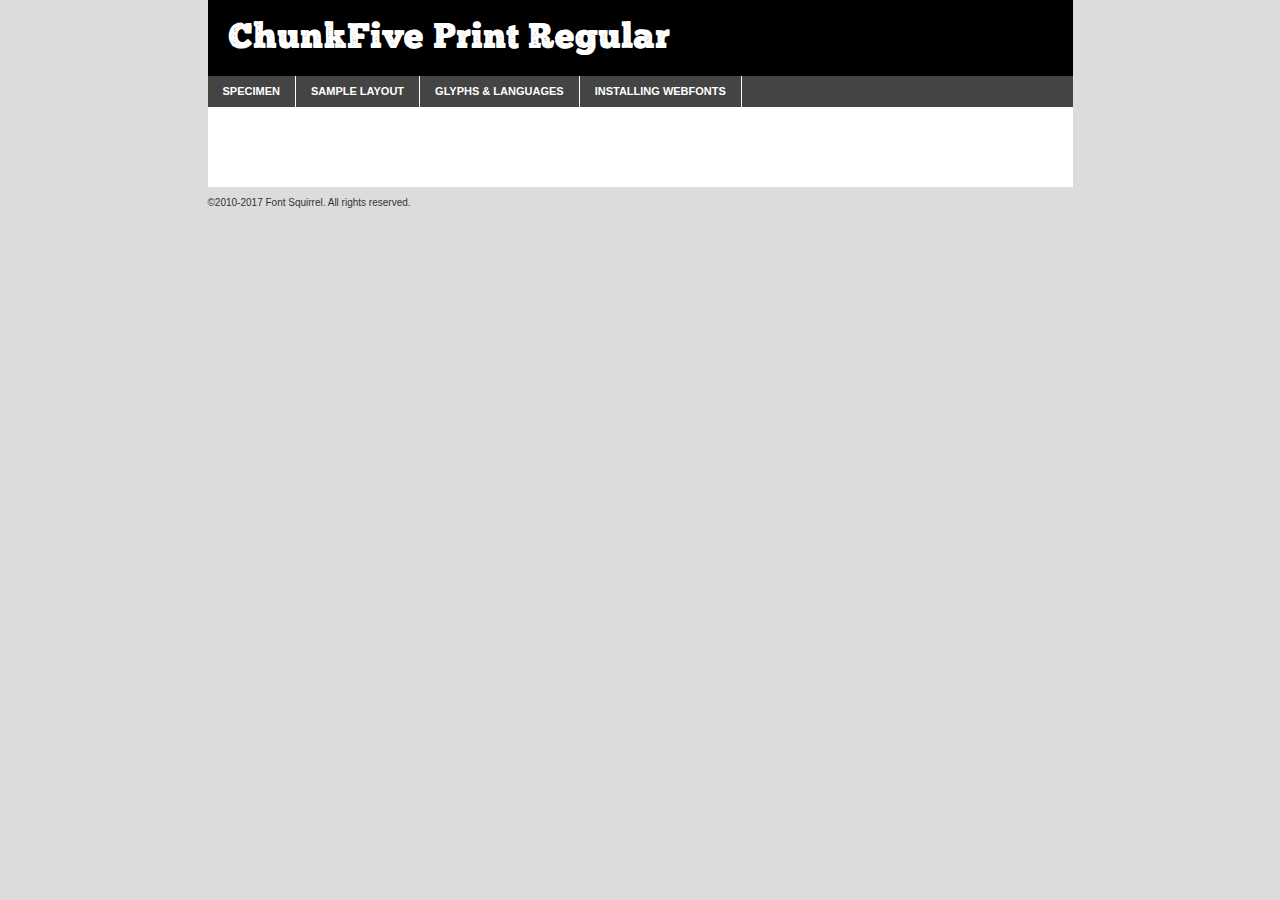
<file: fonts/chunk_five_print-demo.html>
<!DOCTYPE html PUBLIC "-//W3C//DTD XHTML 1.0 Transitional//EN"
	"http://www.w3.org/TR/xhtml1/DTD/xhtml1-transitional.dtd">

<html xmlns="http://www.w3.org/1999/xhtml" xml:lang="en" lang="en">
<head>
	<meta http-equiv="Content-Type" content="text/html; charset=utf-8" />
	<script src="http://ajax.googleapis.com/ajax/libs/jquery/1.7.2/jquery.min.js" type="text/javascript" charset="utf-8"></script>
	<script type="text/javascript">
	(function($){$.fn.easyTabs=function(option){var param=jQuery.extend({fadeSpeed:"fast",defaultContent:1,activeClass:'active'},option);$(this).each(function(){var thisId="#"+this.id;if(param.defaultContent==''){param.defaultContent=1;}
	if(typeof param.defaultContent=="number")
	{var defaultTab=$(thisId+" .tabs li:eq("+(param.defaultContent-1)+") a").attr('href').substr(1);}else{var defaultTab=param.defaultContent;}
	$(thisId+" .tabs li a").each(function(){var tabToHide=$(this).attr('href').substr(1);$("#"+tabToHide).addClass('easytabs-tab-content');});hideAll();changeContent(defaultTab);function hideAll(){$(thisId+" .easytabs-tab-content").hide();}
	function changeContent(tabId){hideAll();$(thisId+" .tabs li").removeClass(param.activeClass);$(thisId+" .tabs li a[href=#"+tabId+"]").closest('li').addClass(param.activeClass);if(param.fadeSpeed!="none")
	{$(thisId+" #"+tabId).fadeIn(param.fadeSpeed);}else{$(thisId+" #"+tabId).show();}}
	$(thisId+" .tabs li").click(function(){var tabId=$(this).find('a').attr('href').substr(1);changeContent(tabId);return false;});});}})(jQuery);
	</script>
	<link rel="stylesheet" href="specimen_files/specimen_stylesheet.css" type="text/css" charset="utf-8" />
	<link rel="stylesheet" href="stylesheet.css" type="text/css" charset="utf-8" />

	<style type="text/css">
					body{
				font-family: 'chunkfive_printregular';
							}
		</style>

	<title>ChunkFive Print Regular Specimen</title>
	
	
	<script type="text/javascript" charset="utf-8">
		$(document).ready(function() {
			$('#container').easyTabs({defaultContent:1});
		});
	</script>
</head>

<body>
<div id="container">
	<div id="header">
		ChunkFive Print Regular	</div>
	<ul class="tabs">
		<li><a href="#specimen">Specimen</a></li>
		<li><a href="#layout">Sample Layout</a></li>
				<li><a href="#glyphs">Glyphs &amp; Languages</a></li>
		<li><a href="#installing">Installing Webfonts</a></li>
		
	</ul>
	
	<div id="main_content">

		
			<div id="specimen">
		
				<div class="section">
					<div class="grid12 firstcol">
						<div class="huge">AaBb</div>
					</div>
				</div>
		
				<div class="section">
					<div class="glyph_range">A&#x200B;B&#x200b;C&#x200b;D&#x200b;E&#x200b;F&#x200b;G&#x200b;H&#x200b;I&#x200b;J&#x200b;K&#x200b;L&#x200b;M&#x200b;N&#x200b;O&#x200b;P&#x200b;Q&#x200b;R&#x200b;S&#x200b;T&#x200b;U&#x200b;V&#x200b;W&#x200b;X&#x200b;Y&#x200b;Z&#x200b;a&#x200b;b&#x200b;c&#x200b;d&#x200b;e&#x200b;f&#x200b;g&#x200b;h&#x200b;i&#x200b;j&#x200b;k&#x200b;l&#x200b;m&#x200b;n&#x200b;o&#x200b;p&#x200b;q&#x200b;r&#x200b;s&#x200b;t&#x200b;u&#x200b;v&#x200b;w&#x200b;x&#x200b;y&#x200b;z&#x200b;1&#x200b;2&#x200b;3&#x200b;4&#x200b;5&#x200b;6&#x200b;7&#x200b;8&#x200b;9&#x200b;0&#x200b;&amp;&#x200b;.&#x200b;,&#x200b;?&#x200b;!&#x200b;&#64;&#x200b;(&#x200b;)&#x200b;#&#x200b;$&#x200b;%&#x200b;*&#x200b;+&#x200b;-&#x200b;=&#x200b;:&#x200b;;</div>
				</div>
				<div class="section">
					<div class="grid12 firstcol">
						<table class="sample_table">
							<tr><td>10</td><td class="size10">abcdefghijklmnopqrstuvwxyzABCDEFGHIJKLMNOPQRSTUVWXYZ0123456789abcdefghijklmnopqrstuvwxyzABCDEFGHIJKLMNOPQRSTUVWXYZ0123456789abcdefghijklmnopqrstuvwxyzABCDEFGHIJKLMNOPQRSTUVWXYZ</td></tr>
							<tr><td>11</td><td class="size11">abcdefghijklmnopqrstuvwxyzABCDEFGHIJKLMNOPQRSTUVWXYZ0123456789abcdefghijklmnopqrstuvwxyzABCDEFGHIJKLMNOPQRSTUVWXYZ0123456789abcdefghijklmnopqrstuvwxyzABCDEFGHIJKLMNOPQRSTUVWXYZ</td></tr>
							<tr><td>12</td><td class="size12">abcdefghijklmnopqrstuvwxyzABCDEFGHIJKLMNOPQRSTUVWXYZ0123456789abcdefghijklmnopqrstuvwxyzABCDEFGHIJKLMNOPQRSTUVWXYZ0123456789abcdefghijklmnopqrstuvwxyzABCDEFGHIJKLMNOPQRSTUVWXYZ</td></tr>
							<tr><td>13</td><td class="size13">abcdefghijklmnopqrstuvwxyzABCDEFGHIJKLMNOPQRSTUVWXYZ0123456789abcdefghijklmnopqrstuvwxyzABCDEFGHIJKLMNOPQRSTUVWXYZ0123456789abcdefghijklmnopqrstuvwxyzABCDEFGHIJKLMNOPQRSTUVWXYZ</td></tr>
							<tr><td>14</td><td class="size14">abcdefghijklmnopqrstuvwxyzABCDEFGHIJKLMNOPQRSTUVWXYZ0123456789abcdefghijklmnopqrstuvwxyzABCDEFGHIJKLMNOPQRSTUVWXYZ0123456789abcdefghijklmnopqrstuvwxyzABCDEFGHIJKLMNOPQRSTUVWXYZ</td></tr>
							<tr><td>16</td><td class="size16">abcdefghijklmnopqrstuvwxyzABCDEFGHIJKLMNOPQRSTUVWXYZ0123456789abcdefghijklmnopqrstuvwxyzABCDEFGHIJKLMNOPQRSTUVWXYZ</td></tr>
							<tr><td>18</td><td class="size18">abcdefghijklmnopqrstuvwxyzABCDEFGHIJKLMNOPQRSTUVWXYZ0123456789abcdefghijklmnopqrstuvwxyzABCDEFGHIJKLMNOPQRSTUVWXYZ</td></tr>
							<tr><td>20</td><td class="size20">abcdefghijklmnopqrstuvwxyzABCDEFGHIJKLMNOPQRSTUVWXYZ0123456789abcdefghijklmnopqrstuvwxyzABCDEFGHIJKLMNOPQRSTUVWXYZ</td></tr>
							<tr><td>24</td><td class="size24">abcdefghijklmnopqrstuvwxyzABCDEFGHIJKLMNOPQRSTUVWXYZ0123456789abcdefghijklmnopqrstuvwxyzABCDEFGHIJKLMNOPQRSTUVWXYZ</td></tr>
							<tr><td>30</td><td class="size30">abcdefghijklmnopqrstuvwxyzABCDEFGHIJKLMNOPQRSTUVWXYZ0123456789abcdefghijklmnopqrstuvwxyzABCDEFGHIJKLMNOPQRSTUVWXYZ</td></tr>
							<tr><td>36</td><td class="size36">abcdefghijklmnopqrstuvwxyzABCDEFGHIJKLMNOPQRSTUVWXYZ0123456789abcdefghijklmnopqrstuvwxyzABCDEFGHIJKLMNOPQRSTUVWXYZ</td></tr>
							<tr><td>48</td><td class="size48">abcdefghijklmnopqrstuvwxyzABCDEFGHIJKLMNOPQRSTUVWXYZ0123456789abcdefghijklmnopqrstuvwxyzABCDEFGHIJKLMNOPQRSTUVWXYZ</td></tr>
							<tr><td>60</td><td class="size60">abcdefghijklmnopqrstuvwxyzABCDEFGHIJKLMNOPQRSTUVWXYZ0123456789abcdefghijklmnopqrstuvwxyzABCDEFGHIJKLMNOPQRSTUVWXYZ</td></tr>
							<tr><td>72</td><td class="size72">abcdefghijklmnopqrstuvwxyzABCDEFGHIJKLMNOPQRSTUVWXYZ0123456789abcdefghijklmnopqrstuvwxyzABCDEFGHIJKLMNOPQRSTUVWXYZ</td></tr>
							<tr><td>90</td><td class="size90">abcdefghijklmnopqrstuvwxyzABCDEFGHIJKLMNOPQRSTUVWXYZ0123456789abcdefghijklmnopqrstuvwxyzABCDEFGHIJKLMNOPQRSTUVWXYZ</td></tr>
						</table>
				
					</div>
			
				</div>
		
		
		
								<div class="section" id="bodycomparison">


										<div id="xheight">
				<div class="fontbody">&#x25FC;&#x25FC;&#x25FC;&#x25FC;&#x25FC;&#x25FC;&#x25FC;&#x25FC;&#x25FC;&#x25FC;&#x25FC;&#x25FC;&#x25FC;&#x25FC;&#x25FC;&#x25FC;&#x25FC;&#x25FC;&#x25FC;&#x25FC;&#x25FC;&#x25FC;&#x25FC;&#x25FC;&#x25FC;&#x25FC;&#x25FC;&#x25FC;&#x25FC;&#x25FC;&#x25FC;&#x25FC;&#x25FC;&#x25FC;&#x25FC;&#x25FC;&#x25FC;&#x25FC;&#x25FC;&#x25FC;&#x25FC;&#x25FC;&#x25FC;&#x25FC;&#x25FC;&#x25FC;&#x25FC;&#x25FC;&#x25FC;&#x25FC;&#x25FC;&#x25FC;&#x25FC;&#x25FC;&#x25FC;&#x25FC;&#x25FC;&#x25FC;&#x25FC;&#x25FC;&#x25FC;&#x25FC;&#x25FC;&#x25FC;&#x25FC;&#x25FC;&#x25FC;&#x25FC;&#x25FC;&#x25FC;&#x25FC;&#x25FC;&#x25FC;&#x25FC;&#x25FC;&#x25FC;&#x25FC;&#x25FC;&#x25FC;&#x25FC;&#x25FC;&#x25FC;&#x25FC;&#x25FC;&#x25FC;&#x25FC;&#x25FC;&#x25FC;&#x25FC;&#x25FC;&#x25FC;&#x25FC;&#x25FC;&#x25FC;&#x25FC;&#x25FC;&#x25FC;&#x25FC;&#x25FC;body</div><div class="arialbody">body</div><div class="verdanabody">body</div><div class="georgiabody">body</div></div>
										<div class="fontbody" style="z-index:1">
											body<span>ChunkFive Print Regular</span>
										</div>
										<div class="arialbody" style="z-index:1">
											body<span>Arial</span>
										</div>
										<div class="verdanabody" style="z-index:1">
											body<span>Verdana</span>
										</div>
										<div class="georgiabody" style="z-index:1">
											body<span>Georgia</span>
										</div>



								</div>
		
		
				<div class="section psample psample_row1" id="">
					
					<div class="grid2 firstcol">
						<p class="size10"><span>10.</span>Aenean lacinia bibendum nulla sed consectetur. Fusce dapibus, tellus ac cursus commodo, tortor mauris condimentum nibh, ut fermentum massa justo sit amet risus. Nullam id dolor id nibh ultricies vehicula ut id elit. Cum sociis natoque penatibus et magnis dis parturient montes, nascetur ridiculus mus. Nulla vitae elit libero, a pharetra augue.</p>
			
					</div>
					<div class="grid3">
						<p class="size11"><span>11.</span>Aenean lacinia bibendum nulla sed consectetur. Fusce dapibus, tellus ac cursus commodo, tortor mauris condimentum nibh, ut fermentum massa justo sit amet risus. Nullam id dolor id nibh ultricies vehicula ut id elit. Cum sociis natoque penatibus et magnis dis parturient montes, nascetur ridiculus mus. Nulla vitae elit libero, a pharetra augue.</p>
			
					</div>
					<div class="grid3">
						<p class="size12"><span>12.</span>Aenean lacinia bibendum nulla sed consectetur. Fusce dapibus, tellus ac cursus commodo, tortor mauris condimentum nibh, ut fermentum massa justo sit amet risus. Nullam id dolor id nibh ultricies vehicula ut id elit. Cum sociis natoque penatibus et magnis dis parturient montes, nascetur ridiculus mus. Nulla vitae elit libero, a pharetra augue.</p>
			
					</div>
					<div class="grid4">
						<p class="size13"><span>13.</span>Aenean lacinia bibendum nulla sed consectetur. Fusce dapibus, tellus ac cursus commodo, tortor mauris condimentum nibh, ut fermentum massa justo sit amet risus. Nullam id dolor id nibh ultricies vehicula ut id elit. Cum sociis natoque penatibus et magnis dis parturient montes, nascetur ridiculus mus. Nulla vitae elit libero, a pharetra augue.</p>
			
					</div>
					<div class="white_blend"></div>
					
				</div>
				<div class="section psample psample_row2" id="">
					<div class="grid3 firstcol">
						<p class="size14"><span>14.</span>Aenean lacinia bibendum nulla sed consectetur. Fusce dapibus, tellus ac cursus commodo, tortor mauris condimentum nibh, ut fermentum massa justo sit amet risus. Nullam id dolor id nibh ultricies vehicula ut id elit. Cum sociis natoque penatibus et magnis dis parturient montes, nascetur ridiculus mus. Nulla vitae elit libero, a pharetra augue.</p>
			
					</div>
					<div class="grid4">
						<p class="size16"><span>16.</span>Aenean lacinia bibendum nulla sed consectetur. Fusce dapibus, tellus ac cursus commodo, tortor mauris condimentum nibh, ut fermentum massa justo sit amet risus. Nullam id dolor id nibh ultricies vehicula ut id elit. Cum sociis natoque penatibus et magnis dis parturient montes, nascetur ridiculus mus. Nulla vitae elit libero, a pharetra augue.</p>
			
					</div>
					<div class="grid5">
						<p class="size18"><span>18.</span>Aenean lacinia bibendum nulla sed consectetur. Fusce dapibus, tellus ac cursus commodo, tortor mauris condimentum nibh, ut fermentum massa justo sit amet risus. Nullam id dolor id nibh ultricies vehicula ut id elit. Cum sociis natoque penatibus et magnis dis parturient montes, nascetur ridiculus mus. Nulla vitae elit libero, a pharetra augue.</p>
			
					</div>

					<div class="white_blend"></div>

				</div>
				
				<div class="section psample psample_row3" id="">
					<div class="grid5 firstcol">
						<p class="size20"><span>20.</span>Aenean lacinia bibendum nulla sed consectetur. Fusce dapibus, tellus ac cursus commodo, tortor mauris condimentum nibh, ut fermentum massa justo sit amet risus. Nullam id dolor id nibh ultricies vehicula ut id elit. Cum sociis natoque penatibus et magnis dis parturient montes, nascetur ridiculus mus. Nulla vitae elit libero, a pharetra augue.</p>
					</div>
					<div class="grid7">
						<p class="size24"><span>24.</span>Aenean lacinia bibendum nulla sed consectetur. Fusce dapibus, tellus ac cursus commodo, tortor mauris condimentum nibh, ut fermentum massa justo sit amet risus. Nullam id dolor id nibh ultricies vehicula ut id elit. Cum sociis natoque penatibus et magnis dis parturient montes, nascetur ridiculus mus. Nulla vitae elit libero, a pharetra augue.</p>
					</div>
					
					<div class="white_blend"></div>
					
				</div>
				
				<div class="section psample psample_row4" id="">
					<div class="grid12 firstcol">
						<p class="size30"><span>30.</span>Aenean lacinia bibendum nulla sed consectetur. Fusce dapibus, tellus ac cursus commodo, tortor mauris condimentum nibh, ut fermentum massa justo sit amet risus. Nullam id dolor id nibh ultricies vehicula ut id elit. Cum sociis natoque penatibus et magnis dis parturient montes, nascetur ridiculus mus. Nulla vitae elit libero, a pharetra augue.</p>
					</div>
					<div class="white_blend"></div>
					
				</div>
				
				
				
				<div class="section psample psample_row1 fullreverse">
					<div class="grid2 firstcol">
						<p class="size10"><span>10.</span>Aenean lacinia bibendum nulla sed consectetur. Fusce dapibus, tellus ac cursus commodo, tortor mauris condimentum nibh, ut fermentum massa justo sit amet risus. Nullam id dolor id nibh ultricies vehicula ut id elit. Cum sociis natoque penatibus et magnis dis parturient montes, nascetur ridiculus mus. Nulla vitae elit libero, a pharetra augue.</p>
			
					</div>
					<div class="grid3">
						<p class="size11"><span>11.</span>Aenean lacinia bibendum nulla sed consectetur. Fusce dapibus, tellus ac cursus commodo, tortor mauris condimentum nibh, ut fermentum massa justo sit amet risus. Nullam id dolor id nibh ultricies vehicula ut id elit. Cum sociis natoque penatibus et magnis dis parturient montes, nascetur ridiculus mus. Nulla vitae elit libero, a pharetra augue.</p>
			
					</div>
					<div class="grid3">
						<p class="size12"><span>12.</span>Aenean lacinia bibendum nulla sed consectetur. Fusce dapibus, tellus ac cursus commodo, tortor mauris condimentum nibh, ut fermentum massa justo sit amet risus. Nullam id dolor id nibh ultricies vehicula ut id elit. Cum sociis natoque penatibus et magnis dis parturient montes, nascetur ridiculus mus. Nulla vitae elit libero, a pharetra augue.</p>
			
					</div>
					<div class="grid4">
						<p class="size13"><span>13.</span>Aenean lacinia bibendum nulla sed consectetur. Fusce dapibus, tellus ac cursus commodo, tortor mauris condimentum nibh, ut fermentum massa justo sit amet risus. Nullam id dolor id nibh ultricies vehicula ut id elit. Cum sociis natoque penatibus et magnis dis parturient montes, nascetur ridiculus mus. Nulla vitae elit libero, a pharetra augue.</p>
			
					</div>
					<div class="black_blend"></div>
					
				</div>
				
				<div class="section psample psample_row2 fullreverse">
					<div class="grid3 firstcol">
						<p class="size14"><span>14.</span>Aenean lacinia bibendum nulla sed consectetur. Fusce dapibus, tellus ac cursus commodo, tortor mauris condimentum nibh, ut fermentum massa justo sit amet risus. Nullam id dolor id nibh ultricies vehicula ut id elit. Cum sociis natoque penatibus et magnis dis parturient montes, nascetur ridiculus mus. Nulla vitae elit libero, a pharetra augue.</p>
			
					</div>
					<div class="grid4">
						<p class="size16"><span>16.</span>Aenean lacinia bibendum nulla sed consectetur. Fusce dapibus, tellus ac cursus commodo, tortor mauris condimentum nibh, ut fermentum massa justo sit amet risus. Nullam id dolor id nibh ultricies vehicula ut id elit. Cum sociis natoque penatibus et magnis dis parturient montes, nascetur ridiculus mus. Nulla vitae elit libero, a pharetra augue.</p>
			
					</div>
					<div class="grid5">
						<p class="size18"><span>18.</span>Aenean lacinia bibendum nulla sed consectetur. Fusce dapibus, tellus ac cursus commodo, tortor mauris condimentum nibh, ut fermentum massa justo sit amet risus. Nullam id dolor id nibh ultricies vehicula ut id elit. Cum sociis natoque penatibus et magnis dis parturient montes, nascetur ridiculus mus. Nulla vitae elit libero, a pharetra augue.</p>
			
					</div>
					<div class="black_blend"></div>

				</div>
				
				<div class="section psample fullreverse psample_row3" id="">
					<div class="grid5 firstcol">
						<p class="size20"><span>20.</span>Aenean lacinia bibendum nulla sed consectetur. Fusce dapibus, tellus ac cursus commodo, tortor mauris condimentum nibh, ut fermentum massa justo sit amet risus. Nullam id dolor id nibh ultricies vehicula ut id elit. Cum sociis natoque penatibus et magnis dis parturient montes, nascetur ridiculus mus. Nulla vitae elit libero, a pharetra augue.</p>
					</div>
					<div class="grid7">
						<p class="size24"><span>24.</span>Aenean lacinia bibendum nulla sed consectetur. Fusce dapibus, tellus ac cursus commodo, tortor mauris condimentum nibh, ut fermentum massa justo sit amet risus. Nullam id dolor id nibh ultricies vehicula ut id elit. Cum sociis natoque penatibus et magnis dis parturient montes, nascetur ridiculus mus. Nulla vitae elit libero, a pharetra augue.</p>
					</div>
					
					<div class="black_blend"></div>
					
				</div>
				
				<div class="section psample fullreverse psample_row4" id="" style="border-bottom: 20px #000 solid;">
					<div class="grid12 firstcol">
						<p class="size30"><span>30.</span>Aenean lacinia bibendum nulla sed consectetur. Fusce dapibus, tellus ac cursus commodo, tortor mauris condimentum nibh, ut fermentum massa justo sit amet risus. Nullam id dolor id nibh ultricies vehicula ut id elit. Cum sociis natoque penatibus et magnis dis parturient montes, nascetur ridiculus mus. Nulla vitae elit libero, a pharetra augue.</p>
					</div>
					<div class="black_blend"></div>
					
				</div>
				
				
				
				
			</div>
			
			<div id="layout">
				
				<div class="section">
					
					<div class="grid12 firstcol">
						<h1>Lorem Ipsum Dolor</h1>
						<h2>Etiam porta sem malesuada magna mollis euismod</h2>
						
						<p class="byline">By <a href="#link">Aenean Lacinia</a></p>
					</div>
				</div>
				<div class="section">
					<div class="grid8 firstcol">
						<p class="large">Donec sed odio dui. Morbi leo risus, porta ac consectetur ac, vestibulum at eros. Fusce dapibus, tellus ac cursus commodo, tortor mauris condimentum nibh, ut fermentum massa justo sit amet risus. </p>

						
						<h3>Pellentesque ornare sem</h3>

						<p>Maecenas sed diam eget risus varius blandit sit amet non magna. Maecenas faucibus mollis interdum. Donec ullamcorper nulla non metus auctor fringilla. Nullam id dolor id nibh ultricies vehicula ut id elit. Nullam id dolor id nibh ultricies vehicula ut id elit. </p>

						<p>Aenean eu leo quam. Pellentesque ornare sem lacinia quam venenatis vestibulum. Lorem ipsum dolor sit amet, consectetur adipiscing elit. Cum sociis natoque penatibus et magnis dis parturient montes, nascetur ridiculus mus. </p>

						<p>Nulla vitae elit libero, a pharetra augue. Praesent commodo cursus magna, vel scelerisque nisl consectetur et. Aenean lacinia bibendum nulla sed consectetur. </p>

						<p>Nullam quis risus eget urna mollis ornare vel eu leo. Nullam quis risus eget urna mollis ornare vel eu leo. Maecenas sed diam eget risus varius blandit sit amet non magna. Donec ullamcorper nulla non metus auctor fringilla. </p>

						<h3>Cras mattis consectetur</h3>

						<p>Aenean eu leo quam. Pellentesque ornare sem lacinia quam venenatis vestibulum. Aenean lacinia bibendum nulla sed consectetur. Integer posuere erat a ante venenatis dapibus posuere velit aliquet. Cras mattis consectetur purus sit amet fermentum. </p>

						<p>Nullam id dolor id nibh ultricies vehicula ut id elit. Nullam quis risus eget urna mollis ornare vel eu leo. Cras mattis consectetur purus sit amet fermentum.</p>
					</div>
					
					<div class="grid4 sidebar">
						
						<div class="box reverse">
							<p class="last">Nullam quis risus eget urna mollis ornare vel eu leo. Donec ullamcorper nulla non metus auctor fringilla. Cras mattis consectetur purus sit amet fermentum. Sed posuere consectetur est at lobortis. Lorem ipsum dolor sit amet, consectetur adipiscing elit. </p>
						</div>
						
						<p class="caption">Maecenas sed diam eget risus varius.</p>

						<p>Vestibulum id ligula porta felis euismod semper. Integer posuere erat a ante venenatis dapibus posuere velit aliquet. Vestibulum id ligula porta felis euismod semper. Sed posuere consectetur est at lobortis. Maecenas sed diam eget risus varius blandit sit amet non magna. Fusce dapibus, tellus ac cursus commodo, tortor mauris condimentum nibh, ut fermentum massa justo sit amet risus. </p>

					

						<p>Duis mollis, est non commodo luctus, nisi erat porttitor ligula, eget lacinia odio sem nec elit. Aenean lacinia bibendum nulla sed consectetur. Vivamus sagittis lacus vel augue laoreet rutrum faucibus dolor auctor. Aenean lacinia bibendum nulla sed consectetur. Nullam quis risus eget urna mollis ornare vel eu leo. </p>

						<p>Praesent commodo cursus magna, vel scelerisque nisl consectetur et. Donec ullamcorper nulla non metus auctor fringilla. Maecenas faucibus mollis interdum. Fusce dapibus, tellus ac cursus commodo, tortor mauris condimentum nibh, ut fermentum massa justo sit amet risus. </p>

					</div>
				</div>
				
			</div>


			



		<div id="glyphs">
			<div class="section">
				<div class="grid12 firstcol">
			
				<h1>Language Support</h1>
				<p>The subset of ChunkFive Print Regular in this kit supports the following languages:<br />
			
					English, Arrernte, Bislama, Cebuano, Fijian, Gilbertese, Hmong, Ibanag, Iloko_ilokano, Interglossa_glosa, Interlingua, Lojban, Norfolk_pitcairnese, Oromo, Rotokas, Seychelles_creole, Shona, Somali, Southern_ndebele, Swahili, Swati_swazi, Tok_pisin, Warlpiri, Xhosa, Zulu, Latinbasic, Demo				</p>
				<h1>Glyph Chart</h1>
				<p>The subset of ChunkFive Print Regular in this kit includes all the glyphs listed below. Unicode entities are included above each glyph to help you insert individual characters into your layout.</p>
				<div id="glyph_chart">
			
																				 <div><p>&amp;#32;</p>&#32;</div>
																				 <div><p>&amp;#33;</p>&#33;</div>
																				 <div><p>&amp;#34;</p>&#34;</div>
																				 <div><p>&amp;#35;</p>&#35;</div>
																				 <div><p>&amp;#36;</p>&#36;</div>
																				 <div><p>&amp;#37;</p>&#37;</div>
																				 <div><p>&amp;#38;</p>&#38;</div>
																				 <div><p>&amp;#39;</p>&#39;</div>
																				 <div><p>&amp;#40;</p>&#40;</div>
																				 <div><p>&amp;#41;</p>&#41;</div>
																				 <div><p>&amp;#42;</p>&#42;</div>
																				 <div><p>&amp;#43;</p>&#43;</div>
																				 <div><p>&amp;#44;</p>&#44;</div>
																				 <div><p>&amp;#45;</p>&#45;</div>
																				 <div><p>&amp;#46;</p>&#46;</div>
																				 <div><p>&amp;#47;</p>&#47;</div>
																				 <div><p>&amp;#48;</p>&#48;</div>
																				 <div><p>&amp;#49;</p>&#49;</div>
																				 <div><p>&amp;#50;</p>&#50;</div>
																				 <div><p>&amp;#51;</p>&#51;</div>
																				 <div><p>&amp;#52;</p>&#52;</div>
																				 <div><p>&amp;#53;</p>&#53;</div>
																				 <div><p>&amp;#54;</p>&#54;</div>
																				 <div><p>&amp;#55;</p>&#55;</div>
																				 <div><p>&amp;#56;</p>&#56;</div>
																				 <div><p>&amp;#57;</p>&#57;</div>
																				 <div><p>&amp;#58;</p>&#58;</div>
																				 <div><p>&amp;#59;</p>&#59;</div>
																				 <div><p>&amp;#60;</p>&#60;</div>
																				 <div><p>&amp;#61;</p>&#61;</div>
																				 <div><p>&amp;#62;</p>&#62;</div>
																				 <div><p>&amp;#63;</p>&#63;</div>
																				 <div><p>&amp;#64;</p>&#64;</div>
																				 <div><p>&amp;#65;</p>&#65;</div>
																				 <div><p>&amp;#66;</p>&#66;</div>
																				 <div><p>&amp;#67;</p>&#67;</div>
																				 <div><p>&amp;#68;</p>&#68;</div>
																				 <div><p>&amp;#69;</p>&#69;</div>
																				 <div><p>&amp;#70;</p>&#70;</div>
																				 <div><p>&amp;#71;</p>&#71;</div>
																				 <div><p>&amp;#72;</p>&#72;</div>
																				 <div><p>&amp;#73;</p>&#73;</div>
																				 <div><p>&amp;#74;</p>&#74;</div>
																				 <div><p>&amp;#75;</p>&#75;</div>
																				 <div><p>&amp;#76;</p>&#76;</div>
																				 <div><p>&amp;#77;</p>&#77;</div>
																				 <div><p>&amp;#78;</p>&#78;</div>
																				 <div><p>&amp;#79;</p>&#79;</div>
																				 <div><p>&amp;#80;</p>&#80;</div>
																				 <div><p>&amp;#81;</p>&#81;</div>
																				 <div><p>&amp;#82;</p>&#82;</div>
																				 <div><p>&amp;#83;</p>&#83;</div>
																				 <div><p>&amp;#84;</p>&#84;</div>
																				 <div><p>&amp;#85;</p>&#85;</div>
																				 <div><p>&amp;#86;</p>&#86;</div>
																				 <div><p>&amp;#87;</p>&#87;</div>
																				 <div><p>&amp;#88;</p>&#88;</div>
																				 <div><p>&amp;#89;</p>&#89;</div>
																				 <div><p>&amp;#90;</p>&#90;</div>
																				 <div><p>&amp;#91;</p>&#91;</div>
																				 <div><p>&amp;#92;</p>&#92;</div>
																				 <div><p>&amp;#93;</p>&#93;</div>
																				 <div><p>&amp;#94;</p>&#94;</div>
																				 <div><p>&amp;#95;</p>&#95;</div>
																				 <div><p>&amp;#97;</p>&#97;</div>
																				 <div><p>&amp;#98;</p>&#98;</div>
																				 <div><p>&amp;#99;</p>&#99;</div>
																				 <div><p>&amp;#100;</p>&#100;</div>
																				 <div><p>&amp;#101;</p>&#101;</div>
																				 <div><p>&amp;#102;</p>&#102;</div>
																				 <div><p>&amp;#103;</p>&#103;</div>
																				 <div><p>&amp;#104;</p>&#104;</div>
																				 <div><p>&amp;#105;</p>&#105;</div>
																				 <div><p>&amp;#106;</p>&#106;</div>
																				 <div><p>&amp;#107;</p>&#107;</div>
																				 <div><p>&amp;#108;</p>&#108;</div>
																				 <div><p>&amp;#109;</p>&#109;</div>
																				 <div><p>&amp;#110;</p>&#110;</div>
																				 <div><p>&amp;#111;</p>&#111;</div>
																				 <div><p>&amp;#112;</p>&#112;</div>
																				 <div><p>&amp;#113;</p>&#113;</div>
																				 <div><p>&amp;#114;</p>&#114;</div>
																				 <div><p>&amp;#115;</p>&#115;</div>
																				 <div><p>&amp;#116;</p>&#116;</div>
																				 <div><p>&amp;#117;</p>&#117;</div>
																				 <div><p>&amp;#118;</p>&#118;</div>
																				 <div><p>&amp;#119;</p>&#119;</div>
																				 <div><p>&amp;#120;</p>&#120;</div>
																				 <div><p>&amp;#121;</p>&#121;</div>
																				 <div><p>&amp;#122;</p>&#122;</div>
																				 <div><p>&amp;#124;</p>&#124;</div>
																				 <div><p>&amp;#160;</p>&#160;</div>
																				 <div><p>&amp;#161;</p>&#161;</div>
																				 <div><p>&amp;#173;</p>&#173;</div>
																				 <div><p>&amp;#191;</p>&#191;</div>
																				 <div><p>&amp;#8192;</p>&#8192;</div>
																				 <div><p>&amp;#8193;</p>&#8193;</div>
																				 <div><p>&amp;#8194;</p>&#8194;</div>
																				 <div><p>&amp;#8195;</p>&#8195;</div>
																				 <div><p>&amp;#8196;</p>&#8196;</div>
																				 <div><p>&amp;#8197;</p>&#8197;</div>
																				 <div><p>&amp;#8198;</p>&#8198;</div>
																				 <div><p>&amp;#8199;</p>&#8199;</div>
																				 <div><p>&amp;#8200;</p>&#8200;</div>
																				 <div><p>&amp;#8201;</p>&#8201;</div>
																				 <div><p>&amp;#8202;</p>&#8202;</div>
																				 <div><p>&amp;#8208;</p>&#8208;</div>
																				 <div><p>&amp;#8209;</p>&#8209;</div>
																				 <div><p>&amp;#8210;</p>&#8210;</div>
																				 <div><p>&amp;#8211;</p>&#8211;</div>
																				 <div><p>&amp;#8212;</p>&#8212;</div>
																				 <div><p>&amp;#8226;</p>&#8226;</div>
																				 <div><p>&amp;#8239;</p>&#8239;</div>
																				 <div><p>&amp;#8287;</p>&#8287;</div>
																				 <div><p>&amp;#9724;</p>&#9724;</div>
																																																</div>	
				</div>
		
		
			</div>
		</div>
		
		
		<div id="specs">
			
		</div>
	
		<div id="installing">
			<div class="section">
				<div class="grid7 firstcol">
					<h1>Installing Webfonts</h1>
					
					<p>Webfonts are supported by all major browser platforms but not all in the same way. There are currently four different font formats that must be included in order to target all browsers. This includes TTF, WOFF, EOT and SVG.</p>
					
					<h2>1. Upload your webfonts</h2>
					<p>You must upload your webfont kit to your website. They should be in or near the same directory as your CSS files.</p>
					
					<h2>2. Include the webfont stylesheet</h2>
					<p>A special CSS @font-face declaration helps the various browsers select the appropriate font it needs without causing you a bunch of headaches. Learn more about this syntax by reading the <a href="https://www.fontspring.com/blog/further-hardening-of-the-bulletproof-syntax">Fontspring blog post</a> about it. The code for it is as follows:</p>


<code>
@font-face{ 
	font-family: 'MyWebFont';
	src: url('WebFont.eot');
	src: url('WebFont.eot?#iefix') format('embedded-opentype'),
	     url('WebFont.woff') format('woff'),
	     url('WebFont.ttf') format('truetype'),
	     url('WebFont.svg#webfont') format('svg');
}
</code>

	<p>We've already gone ahead and generated the code for you. All you have to do is link to the stylesheet in your HTML, like this:</p>
	<code>&lt;link rel=&quot;stylesheet&quot; href=&quot;stylesheet.css&quot; type=&quot;text/css&quot; charset=&quot;utf-8&quot; /&gt;</code>

					<h2>3. Modify your own stylesheet</h2>
					<p>To take advantage of your new fonts, you must tell your stylesheet to use them. Look at the original @font-face declaration above and find the property called "font-family." The name linked there will be what you use to reference the font. Prepend that webfont name to the font stack in the "font-family" property, inside the selector you want to change. For example:</p>
<code>p { font-family: 'WebFont', Arial, sans-serif; }</code>

<h2>4. Test</h2>
<p>Getting webfonts to work cross-browser <em>can</em> be tricky. Use the information in the sidebar to help you if you find that fonts aren't loading in a particular browser.</p>
				</div>
				
				<div class="grid5 sidebar">
					<div class="box">
						<h2>Troubleshooting<br />Font-Face Problems</h2>
						<p>Having trouble getting your webfonts to load in your new website? Here are some tips to sort out what might be the problem.</p>

						<h3>Fonts not showing in any browser</h3>

						<p>This sounds like you need to work on the plumbing. You either did not upload the fonts to the correct directory, or you did not link the fonts properly in the CSS. If you've confirmed that all this is correct and you still have a problem, take a look at your .htaccess file and see if requests are getting intercepted.</p>

						<h3>Fonts not loading in iPhone or iPad</h3>

						<p>The most common problem here is that you are serving the fonts from an IIS server. IIS refuses to serve files that have unknown MIME types. If that is the case, you must set the MIME type for SVG to "image/svg+xml" in the server settings. Follow these instructions from Microsoft if you need help.</p>

						<h3>Fonts not loading in Firefox</h3>

						<p>The primary reason for this failure? You are still using a version Firefox older than 3.5. So upgrade already! If that isn't it, then you are very likely serving fonts from a different domain. Firefox requires that all font assets be served from the same domain. Lastly it is possible that you need to add WOFF to your list of MIME types (if you are serving via IIS.)</p>

						<h3>Fonts not loading in IE</h3>

						<p>Are you looking at Internet Explorer on an actual Windows machine or are you cheating by using a service like Adobe BrowserLab? Many of these screenshot services do not render @font-face for IE. Best to test it on a real machine.</p>

						<h3>Fonts not loading in IE9</h3>

						<p>IE9, like Firefox, requires that fonts be served from the same domain as the website. Make sure that is the case.</p>
					</div>
				</div>
			</div>
			
		</div>
	
	</div>
	<div id="footer">
		<p>&copy;2010-2017 Font Squirrel. All rights reserved.</p>
	</div>
</div>
</body>
</html>
</file>
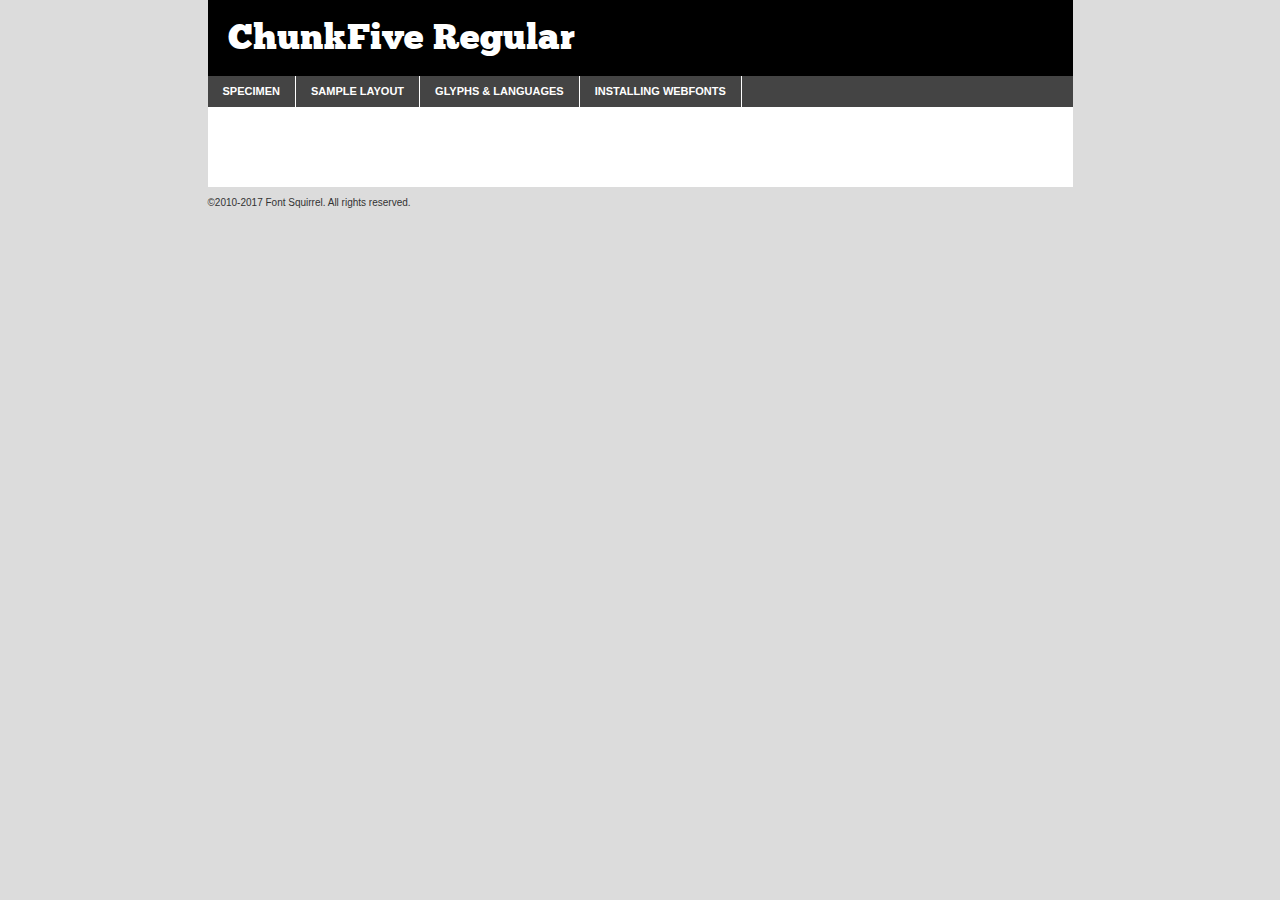
<file: fonts/chunkfive-regular-demo.html>
<!DOCTYPE html PUBLIC "-//W3C//DTD XHTML 1.0 Transitional//EN"
	"http://www.w3.org/TR/xhtml1/DTD/xhtml1-transitional.dtd">

<html xmlns="http://www.w3.org/1999/xhtml" xml:lang="en" lang="en">
<head>
	<meta http-equiv="Content-Type" content="text/html; charset=utf-8" />
	<script src="http://ajax.googleapis.com/ajax/libs/jquery/1.7.2/jquery.min.js" type="text/javascript" charset="utf-8"></script>
	<script type="text/javascript">
	(function($){$.fn.easyTabs=function(option){var param=jQuery.extend({fadeSpeed:"fast",defaultContent:1,activeClass:'active'},option);$(this).each(function(){var thisId="#"+this.id;if(param.defaultContent==''){param.defaultContent=1;}
	if(typeof param.defaultContent=="number")
	{var defaultTab=$(thisId+" .tabs li:eq("+(param.defaultContent-1)+") a").attr('href').substr(1);}else{var defaultTab=param.defaultContent;}
	$(thisId+" .tabs li a").each(function(){var tabToHide=$(this).attr('href').substr(1);$("#"+tabToHide).addClass('easytabs-tab-content');});hideAll();changeContent(defaultTab);function hideAll(){$(thisId+" .easytabs-tab-content").hide();}
	function changeContent(tabId){hideAll();$(thisId+" .tabs li").removeClass(param.activeClass);$(thisId+" .tabs li a[href=#"+tabId+"]").closest('li').addClass(param.activeClass);if(param.fadeSpeed!="none")
	{$(thisId+" #"+tabId).fadeIn(param.fadeSpeed);}else{$(thisId+" #"+tabId).show();}}
	$(thisId+" .tabs li").click(function(){var tabId=$(this).find('a').attr('href').substr(1);changeContent(tabId);return false;});});}})(jQuery);
	</script>
	<link rel="stylesheet" href="specimen_files/specimen_stylesheet.css" type="text/css" charset="utf-8" />
	<link rel="stylesheet" href="stylesheet.css" type="text/css" charset="utf-8" />

	<style type="text/css">
					body{
				font-family: 'chunkfiveregular';
							}
		</style>

	<title>ChunkFive Regular Specimen</title>
	
	
	<script type="text/javascript" charset="utf-8">
		$(document).ready(function() {
			$('#container').easyTabs({defaultContent:1});
		});
	</script>
</head>

<body>
<div id="container">
	<div id="header">
		ChunkFive Regular	</div>
	<ul class="tabs">
		<li><a href="#specimen">Specimen</a></li>
		<li><a href="#layout">Sample Layout</a></li>
				<li><a href="#glyphs">Glyphs &amp; Languages</a></li>
		<li><a href="#installing">Installing Webfonts</a></li>
		
	</ul>
	
	<div id="main_content">

		
			<div id="specimen">
		
				<div class="section">
					<div class="grid12 firstcol">
						<div class="huge">AaBb</div>
					</div>
				</div>
		
				<div class="section">
					<div class="glyph_range">A&#x200B;B&#x200b;C&#x200b;D&#x200b;E&#x200b;F&#x200b;G&#x200b;H&#x200b;I&#x200b;J&#x200b;K&#x200b;L&#x200b;M&#x200b;N&#x200b;O&#x200b;P&#x200b;Q&#x200b;R&#x200b;S&#x200b;T&#x200b;U&#x200b;V&#x200b;W&#x200b;X&#x200b;Y&#x200b;Z&#x200b;a&#x200b;b&#x200b;c&#x200b;d&#x200b;e&#x200b;f&#x200b;g&#x200b;h&#x200b;i&#x200b;j&#x200b;k&#x200b;l&#x200b;m&#x200b;n&#x200b;o&#x200b;p&#x200b;q&#x200b;r&#x200b;s&#x200b;t&#x200b;u&#x200b;v&#x200b;w&#x200b;x&#x200b;y&#x200b;z&#x200b;1&#x200b;2&#x200b;3&#x200b;4&#x200b;5&#x200b;6&#x200b;7&#x200b;8&#x200b;9&#x200b;0&#x200b;&amp;&#x200b;.&#x200b;,&#x200b;?&#x200b;!&#x200b;&#64;&#x200b;(&#x200b;)&#x200b;#&#x200b;$&#x200b;%&#x200b;*&#x200b;+&#x200b;-&#x200b;=&#x200b;:&#x200b;;</div>
				</div>
				<div class="section">
					<div class="grid12 firstcol">
						<table class="sample_table">
							<tr><td>10</td><td class="size10">abcdefghijklmnopqrstuvwxyzABCDEFGHIJKLMNOPQRSTUVWXYZ0123456789abcdefghijklmnopqrstuvwxyzABCDEFGHIJKLMNOPQRSTUVWXYZ0123456789abcdefghijklmnopqrstuvwxyzABCDEFGHIJKLMNOPQRSTUVWXYZ</td></tr>
							<tr><td>11</td><td class="size11">abcdefghijklmnopqrstuvwxyzABCDEFGHIJKLMNOPQRSTUVWXYZ0123456789abcdefghijklmnopqrstuvwxyzABCDEFGHIJKLMNOPQRSTUVWXYZ0123456789abcdefghijklmnopqrstuvwxyzABCDEFGHIJKLMNOPQRSTUVWXYZ</td></tr>
							<tr><td>12</td><td class="size12">abcdefghijklmnopqrstuvwxyzABCDEFGHIJKLMNOPQRSTUVWXYZ0123456789abcdefghijklmnopqrstuvwxyzABCDEFGHIJKLMNOPQRSTUVWXYZ0123456789abcdefghijklmnopqrstuvwxyzABCDEFGHIJKLMNOPQRSTUVWXYZ</td></tr>
							<tr><td>13</td><td class="size13">abcdefghijklmnopqrstuvwxyzABCDEFGHIJKLMNOPQRSTUVWXYZ0123456789abcdefghijklmnopqrstuvwxyzABCDEFGHIJKLMNOPQRSTUVWXYZ0123456789abcdefghijklmnopqrstuvwxyzABCDEFGHIJKLMNOPQRSTUVWXYZ</td></tr>
							<tr><td>14</td><td class="size14">abcdefghijklmnopqrstuvwxyzABCDEFGHIJKLMNOPQRSTUVWXYZ0123456789abcdefghijklmnopqrstuvwxyzABCDEFGHIJKLMNOPQRSTUVWXYZ0123456789abcdefghijklmnopqrstuvwxyzABCDEFGHIJKLMNOPQRSTUVWXYZ</td></tr>
							<tr><td>16</td><td class="size16">abcdefghijklmnopqrstuvwxyzABCDEFGHIJKLMNOPQRSTUVWXYZ0123456789abcdefghijklmnopqrstuvwxyzABCDEFGHIJKLMNOPQRSTUVWXYZ</td></tr>
							<tr><td>18</td><td class="size18">abcdefghijklmnopqrstuvwxyzABCDEFGHIJKLMNOPQRSTUVWXYZ0123456789abcdefghijklmnopqrstuvwxyzABCDEFGHIJKLMNOPQRSTUVWXYZ</td></tr>
							<tr><td>20</td><td class="size20">abcdefghijklmnopqrstuvwxyzABCDEFGHIJKLMNOPQRSTUVWXYZ0123456789abcdefghijklmnopqrstuvwxyzABCDEFGHIJKLMNOPQRSTUVWXYZ</td></tr>
							<tr><td>24</td><td class="size24">abcdefghijklmnopqrstuvwxyzABCDEFGHIJKLMNOPQRSTUVWXYZ0123456789abcdefghijklmnopqrstuvwxyzABCDEFGHIJKLMNOPQRSTUVWXYZ</td></tr>
							<tr><td>30</td><td class="size30">abcdefghijklmnopqrstuvwxyzABCDEFGHIJKLMNOPQRSTUVWXYZ0123456789abcdefghijklmnopqrstuvwxyzABCDEFGHIJKLMNOPQRSTUVWXYZ</td></tr>
							<tr><td>36</td><td class="size36">abcdefghijklmnopqrstuvwxyzABCDEFGHIJKLMNOPQRSTUVWXYZ0123456789abcdefghijklmnopqrstuvwxyzABCDEFGHIJKLMNOPQRSTUVWXYZ</td></tr>
							<tr><td>48</td><td class="size48">abcdefghijklmnopqrstuvwxyzABCDEFGHIJKLMNOPQRSTUVWXYZ0123456789abcdefghijklmnopqrstuvwxyzABCDEFGHIJKLMNOPQRSTUVWXYZ</td></tr>
							<tr><td>60</td><td class="size60">abcdefghijklmnopqrstuvwxyzABCDEFGHIJKLMNOPQRSTUVWXYZ0123456789abcdefghijklmnopqrstuvwxyzABCDEFGHIJKLMNOPQRSTUVWXYZ</td></tr>
							<tr><td>72</td><td class="size72">abcdefghijklmnopqrstuvwxyzABCDEFGHIJKLMNOPQRSTUVWXYZ0123456789abcdefghijklmnopqrstuvwxyzABCDEFGHIJKLMNOPQRSTUVWXYZ</td></tr>
							<tr><td>90</td><td class="size90">abcdefghijklmnopqrstuvwxyzABCDEFGHIJKLMNOPQRSTUVWXYZ0123456789abcdefghijklmnopqrstuvwxyzABCDEFGHIJKLMNOPQRSTUVWXYZ</td></tr>
						</table>
				
					</div>
			
				</div>
		
		
		
								<div class="section" id="bodycomparison">


										<div id="xheight">
				<div class="fontbody">&#x25FC;&#x25FC;&#x25FC;&#x25FC;&#x25FC;&#x25FC;&#x25FC;&#x25FC;&#x25FC;&#x25FC;&#x25FC;&#x25FC;&#x25FC;&#x25FC;&#x25FC;&#x25FC;&#x25FC;&#x25FC;&#x25FC;&#x25FC;&#x25FC;&#x25FC;&#x25FC;&#x25FC;&#x25FC;&#x25FC;&#x25FC;&#x25FC;&#x25FC;&#x25FC;&#x25FC;&#x25FC;&#x25FC;&#x25FC;&#x25FC;&#x25FC;&#x25FC;&#x25FC;&#x25FC;&#x25FC;&#x25FC;&#x25FC;&#x25FC;&#x25FC;&#x25FC;&#x25FC;&#x25FC;&#x25FC;&#x25FC;&#x25FC;&#x25FC;&#x25FC;&#x25FC;&#x25FC;&#x25FC;&#x25FC;&#x25FC;&#x25FC;&#x25FC;&#x25FC;&#x25FC;&#x25FC;&#x25FC;&#x25FC;&#x25FC;&#x25FC;&#x25FC;&#x25FC;&#x25FC;&#x25FC;&#x25FC;&#x25FC;&#x25FC;&#x25FC;&#x25FC;&#x25FC;&#x25FC;&#x25FC;&#x25FC;&#x25FC;&#x25FC;&#x25FC;&#x25FC;&#x25FC;&#x25FC;&#x25FC;&#x25FC;&#x25FC;&#x25FC;&#x25FC;&#x25FC;&#x25FC;&#x25FC;&#x25FC;&#x25FC;&#x25FC;&#x25FC;&#x25FC;&#x25FC;body</div><div class="arialbody">body</div><div class="verdanabody">body</div><div class="georgiabody">body</div></div>
										<div class="fontbody" style="z-index:1">
											body<span>ChunkFive Regular</span>
										</div>
										<div class="arialbody" style="z-index:1">
											body<span>Arial</span>
										</div>
										<div class="verdanabody" style="z-index:1">
											body<span>Verdana</span>
										</div>
										<div class="georgiabody" style="z-index:1">
											body<span>Georgia</span>
										</div>



								</div>
		
		
				<div class="section psample psample_row1" id="">
					
					<div class="grid2 firstcol">
						<p class="size10"><span>10.</span>Aenean lacinia bibendum nulla sed consectetur. Fusce dapibus, tellus ac cursus commodo, tortor mauris condimentum nibh, ut fermentum massa justo sit amet risus. Nullam id dolor id nibh ultricies vehicula ut id elit. Cum sociis natoque penatibus et magnis dis parturient montes, nascetur ridiculus mus. Nulla vitae elit libero, a pharetra augue.</p>
			
					</div>
					<div class="grid3">
						<p class="size11"><span>11.</span>Aenean lacinia bibendum nulla sed consectetur. Fusce dapibus, tellus ac cursus commodo, tortor mauris condimentum nibh, ut fermentum massa justo sit amet risus. Nullam id dolor id nibh ultricies vehicula ut id elit. Cum sociis natoque penatibus et magnis dis parturient montes, nascetur ridiculus mus. Nulla vitae elit libero, a pharetra augue.</p>
			
					</div>
					<div class="grid3">
						<p class="size12"><span>12.</span>Aenean lacinia bibendum nulla sed consectetur. Fusce dapibus, tellus ac cursus commodo, tortor mauris condimentum nibh, ut fermentum massa justo sit amet risus. Nullam id dolor id nibh ultricies vehicula ut id elit. Cum sociis natoque penatibus et magnis dis parturient montes, nascetur ridiculus mus. Nulla vitae elit libero, a pharetra augue.</p>
			
					</div>
					<div class="grid4">
						<p class="size13"><span>13.</span>Aenean lacinia bibendum nulla sed consectetur. Fusce dapibus, tellus ac cursus commodo, tortor mauris condimentum nibh, ut fermentum massa justo sit amet risus. Nullam id dolor id nibh ultricies vehicula ut id elit. Cum sociis natoque penatibus et magnis dis parturient montes, nascetur ridiculus mus. Nulla vitae elit libero, a pharetra augue.</p>
			
					</div>
					<div class="white_blend"></div>
					
				</div>
				<div class="section psample psample_row2" id="">
					<div class="grid3 firstcol">
						<p class="size14"><span>14.</span>Aenean lacinia bibendum nulla sed consectetur. Fusce dapibus, tellus ac cursus commodo, tortor mauris condimentum nibh, ut fermentum massa justo sit amet risus. Nullam id dolor id nibh ultricies vehicula ut id elit. Cum sociis natoque penatibus et magnis dis parturient montes, nascetur ridiculus mus. Nulla vitae elit libero, a pharetra augue.</p>
			
					</div>
					<div class="grid4">
						<p class="size16"><span>16.</span>Aenean lacinia bibendum nulla sed consectetur. Fusce dapibus, tellus ac cursus commodo, tortor mauris condimentum nibh, ut fermentum massa justo sit amet risus. Nullam id dolor id nibh ultricies vehicula ut id elit. Cum sociis natoque penatibus et magnis dis parturient montes, nascetur ridiculus mus. Nulla vitae elit libero, a pharetra augue.</p>
			
					</div>
					<div class="grid5">
						<p class="size18"><span>18.</span>Aenean lacinia bibendum nulla sed consectetur. Fusce dapibus, tellus ac cursus commodo, tortor mauris condimentum nibh, ut fermentum massa justo sit amet risus. Nullam id dolor id nibh ultricies vehicula ut id elit. Cum sociis natoque penatibus et magnis dis parturient montes, nascetur ridiculus mus. Nulla vitae elit libero, a pharetra augue.</p>
			
					</div>

					<div class="white_blend"></div>

				</div>
				
				<div class="section psample psample_row3" id="">
					<div class="grid5 firstcol">
						<p class="size20"><span>20.</span>Aenean lacinia bibendum nulla sed consectetur. Fusce dapibus, tellus ac cursus commodo, tortor mauris condimentum nibh, ut fermentum massa justo sit amet risus. Nullam id dolor id nibh ultricies vehicula ut id elit. Cum sociis natoque penatibus et magnis dis parturient montes, nascetur ridiculus mus. Nulla vitae elit libero, a pharetra augue.</p>
					</div>
					<div class="grid7">
						<p class="size24"><span>24.</span>Aenean lacinia bibendum nulla sed consectetur. Fusce dapibus, tellus ac cursus commodo, tortor mauris condimentum nibh, ut fermentum massa justo sit amet risus. Nullam id dolor id nibh ultricies vehicula ut id elit. Cum sociis natoque penatibus et magnis dis parturient montes, nascetur ridiculus mus. Nulla vitae elit libero, a pharetra augue.</p>
					</div>
					
					<div class="white_blend"></div>
					
				</div>
				
				<div class="section psample psample_row4" id="">
					<div class="grid12 firstcol">
						<p class="size30"><span>30.</span>Aenean lacinia bibendum nulla sed consectetur. Fusce dapibus, tellus ac cursus commodo, tortor mauris condimentum nibh, ut fermentum massa justo sit amet risus. Nullam id dolor id nibh ultricies vehicula ut id elit. Cum sociis natoque penatibus et magnis dis parturient montes, nascetur ridiculus mus. Nulla vitae elit libero, a pharetra augue.</p>
					</div>
					<div class="white_blend"></div>
					
				</div>
				
				
				
				<div class="section psample psample_row1 fullreverse">
					<div class="grid2 firstcol">
						<p class="size10"><span>10.</span>Aenean lacinia bibendum nulla sed consectetur. Fusce dapibus, tellus ac cursus commodo, tortor mauris condimentum nibh, ut fermentum massa justo sit amet risus. Nullam id dolor id nibh ultricies vehicula ut id elit. Cum sociis natoque penatibus et magnis dis parturient montes, nascetur ridiculus mus. Nulla vitae elit libero, a pharetra augue.</p>
			
					</div>
					<div class="grid3">
						<p class="size11"><span>11.</span>Aenean lacinia bibendum nulla sed consectetur. Fusce dapibus, tellus ac cursus commodo, tortor mauris condimentum nibh, ut fermentum massa justo sit amet risus. Nullam id dolor id nibh ultricies vehicula ut id elit. Cum sociis natoque penatibus et magnis dis parturient montes, nascetur ridiculus mus. Nulla vitae elit libero, a pharetra augue.</p>
			
					</div>
					<div class="grid3">
						<p class="size12"><span>12.</span>Aenean lacinia bibendum nulla sed consectetur. Fusce dapibus, tellus ac cursus commodo, tortor mauris condimentum nibh, ut fermentum massa justo sit amet risus. Nullam id dolor id nibh ultricies vehicula ut id elit. Cum sociis natoque penatibus et magnis dis parturient montes, nascetur ridiculus mus. Nulla vitae elit libero, a pharetra augue.</p>
			
					</div>
					<div class="grid4">
						<p class="size13"><span>13.</span>Aenean lacinia bibendum nulla sed consectetur. Fusce dapibus, tellus ac cursus commodo, tortor mauris condimentum nibh, ut fermentum massa justo sit amet risus. Nullam id dolor id nibh ultricies vehicula ut id elit. Cum sociis natoque penatibus et magnis dis parturient montes, nascetur ridiculus mus. Nulla vitae elit libero, a pharetra augue.</p>
			
					</div>
					<div class="black_blend"></div>
					
				</div>
				
				<div class="section psample psample_row2 fullreverse">
					<div class="grid3 firstcol">
						<p class="size14"><span>14.</span>Aenean lacinia bibendum nulla sed consectetur. Fusce dapibus, tellus ac cursus commodo, tortor mauris condimentum nibh, ut fermentum massa justo sit amet risus. Nullam id dolor id nibh ultricies vehicula ut id elit. Cum sociis natoque penatibus et magnis dis parturient montes, nascetur ridiculus mus. Nulla vitae elit libero, a pharetra augue.</p>
			
					</div>
					<div class="grid4">
						<p class="size16"><span>16.</span>Aenean lacinia bibendum nulla sed consectetur. Fusce dapibus, tellus ac cursus commodo, tortor mauris condimentum nibh, ut fermentum massa justo sit amet risus. Nullam id dolor id nibh ultricies vehicula ut id elit. Cum sociis natoque penatibus et magnis dis parturient montes, nascetur ridiculus mus. Nulla vitae elit libero, a pharetra augue.</p>
			
					</div>
					<div class="grid5">
						<p class="size18"><span>18.</span>Aenean lacinia bibendum nulla sed consectetur. Fusce dapibus, tellus ac cursus commodo, tortor mauris condimentum nibh, ut fermentum massa justo sit amet risus. Nullam id dolor id nibh ultricies vehicula ut id elit. Cum sociis natoque penatibus et magnis dis parturient montes, nascetur ridiculus mus. Nulla vitae elit libero, a pharetra augue.</p>
			
					</div>
					<div class="black_blend"></div>

				</div>
				
				<div class="section psample fullreverse psample_row3" id="">
					<div class="grid5 firstcol">
						<p class="size20"><span>20.</span>Aenean lacinia bibendum nulla sed consectetur. Fusce dapibus, tellus ac cursus commodo, tortor mauris condimentum nibh, ut fermentum massa justo sit amet risus. Nullam id dolor id nibh ultricies vehicula ut id elit. Cum sociis natoque penatibus et magnis dis parturient montes, nascetur ridiculus mus. Nulla vitae elit libero, a pharetra augue.</p>
					</div>
					<div class="grid7">
						<p class="size24"><span>24.</span>Aenean lacinia bibendum nulla sed consectetur. Fusce dapibus, tellus ac cursus commodo, tortor mauris condimentum nibh, ut fermentum massa justo sit amet risus. Nullam id dolor id nibh ultricies vehicula ut id elit. Cum sociis natoque penatibus et magnis dis parturient montes, nascetur ridiculus mus. Nulla vitae elit libero, a pharetra augue.</p>
					</div>
					
					<div class="black_blend"></div>
					
				</div>
				
				<div class="section psample fullreverse psample_row4" id="" style="border-bottom: 20px #000 solid;">
					<div class="grid12 firstcol">
						<p class="size30"><span>30.</span>Aenean lacinia bibendum nulla sed consectetur. Fusce dapibus, tellus ac cursus commodo, tortor mauris condimentum nibh, ut fermentum massa justo sit amet risus. Nullam id dolor id nibh ultricies vehicula ut id elit. Cum sociis natoque penatibus et magnis dis parturient montes, nascetur ridiculus mus. Nulla vitae elit libero, a pharetra augue.</p>
					</div>
					<div class="black_blend"></div>
					
				</div>
				
				
				
				
			</div>
			
			<div id="layout">
				
				<div class="section">
					
					<div class="grid12 firstcol">
						<h1>Lorem Ipsum Dolor</h1>
						<h2>Etiam porta sem malesuada magna mollis euismod</h2>
						
						<p class="byline">By <a href="#link">Aenean Lacinia</a></p>
					</div>
				</div>
				<div class="section">
					<div class="grid8 firstcol">
						<p class="large">Donec sed odio dui. Morbi leo risus, porta ac consectetur ac, vestibulum at eros. Fusce dapibus, tellus ac cursus commodo, tortor mauris condimentum nibh, ut fermentum massa justo sit amet risus. </p>

						
						<h3>Pellentesque ornare sem</h3>

						<p>Maecenas sed diam eget risus varius blandit sit amet non magna. Maecenas faucibus mollis interdum. Donec ullamcorper nulla non metus auctor fringilla. Nullam id dolor id nibh ultricies vehicula ut id elit. Nullam id dolor id nibh ultricies vehicula ut id elit. </p>

						<p>Aenean eu leo quam. Pellentesque ornare sem lacinia quam venenatis vestibulum. Lorem ipsum dolor sit amet, consectetur adipiscing elit. Cum sociis natoque penatibus et magnis dis parturient montes, nascetur ridiculus mus. </p>

						<p>Nulla vitae elit libero, a pharetra augue. Praesent commodo cursus magna, vel scelerisque nisl consectetur et. Aenean lacinia bibendum nulla sed consectetur. </p>

						<p>Nullam quis risus eget urna mollis ornare vel eu leo. Nullam quis risus eget urna mollis ornare vel eu leo. Maecenas sed diam eget risus varius blandit sit amet non magna. Donec ullamcorper nulla non metus auctor fringilla. </p>

						<h3>Cras mattis consectetur</h3>

						<p>Aenean eu leo quam. Pellentesque ornare sem lacinia quam venenatis vestibulum. Aenean lacinia bibendum nulla sed consectetur. Integer posuere erat a ante venenatis dapibus posuere velit aliquet. Cras mattis consectetur purus sit amet fermentum. </p>

						<p>Nullam id dolor id nibh ultricies vehicula ut id elit. Nullam quis risus eget urna mollis ornare vel eu leo. Cras mattis consectetur purus sit amet fermentum.</p>
					</div>
					
					<div class="grid4 sidebar">
						
						<div class="box reverse">
							<p class="last">Nullam quis risus eget urna mollis ornare vel eu leo. Donec ullamcorper nulla non metus auctor fringilla. Cras mattis consectetur purus sit amet fermentum. Sed posuere consectetur est at lobortis. Lorem ipsum dolor sit amet, consectetur adipiscing elit. </p>
						</div>
						
						<p class="caption">Maecenas sed diam eget risus varius.</p>

						<p>Vestibulum id ligula porta felis euismod semper. Integer posuere erat a ante venenatis dapibus posuere velit aliquet. Vestibulum id ligula porta felis euismod semper. Sed posuere consectetur est at lobortis. Maecenas sed diam eget risus varius blandit sit amet non magna. Fusce dapibus, tellus ac cursus commodo, tortor mauris condimentum nibh, ut fermentum massa justo sit amet risus. </p>

					

						<p>Duis mollis, est non commodo luctus, nisi erat porttitor ligula, eget lacinia odio sem nec elit. Aenean lacinia bibendum nulla sed consectetur. Vivamus sagittis lacus vel augue laoreet rutrum faucibus dolor auctor. Aenean lacinia bibendum nulla sed consectetur. Nullam quis risus eget urna mollis ornare vel eu leo. </p>

						<p>Praesent commodo cursus magna, vel scelerisque nisl consectetur et. Donec ullamcorper nulla non metus auctor fringilla. Maecenas faucibus mollis interdum. Fusce dapibus, tellus ac cursus commodo, tortor mauris condimentum nibh, ut fermentum massa justo sit amet risus. </p>

					</div>
				</div>
				
			</div>


			



		<div id="glyphs">
			<div class="section">
				<div class="grid12 firstcol">
			
				<h1>Language Support</h1>
				<p>The subset of ChunkFive Regular in this kit supports the following languages:<br />
			
					Albanian, Basque, Breton, Chamorro, Danish, Dutch, English, Faroese, Finnish, French, Frisian, Galician, German, Icelandic, Italian, Malagasy, Norwegian, Portuguese, Spanish, Alsatian, Aragonese, Arapaho, Arrernte, Asturian, Aymara, Bislama, Cebuano, Corsican, Fijian, French_creole, Genoese, Gilbertese, Greenlandic, Haitian_creole, Hiligaynon, Hmong, Hopi, Ibanag, Iloko_ilokano, Indonesian, Interglossa_glosa, Interlingua, Irish_gaelic, Jerriais, Lojban, Lombard, Luxembourgeois, Manx, Mohawk, Norfolk_pitcairnese, Occitan, Oromo, Pangasinan, Papiamento, Piedmontese, Potawatomi, Rhaeto-romance, Romansh, Rotokas, Sami_lule, Samoan, Sardinian, Scots_gaelic, Seychelles_creole, Shona, Sicilian, Somali, Southern_ndebele, Swahili, Swati_swazi, Tagalog_filipino_pilipino, Tetum, Tok_pisin, Uyghur_latinized, Volapuk, Walloon, Warlpiri, Xhosa, Yapese, Zulu, Latinbasic, Demo				</p>
				<h1>Glyph Chart</h1>
				<p>The subset of ChunkFive Regular in this kit includes all the glyphs listed below. Unicode entities are included above each glyph to help you insert individual characters into your layout.</p>
				<div id="glyph_chart">
			
																				 <div><p>&amp;#32;</p>&#32;</div>
																				 <div><p>&amp;#33;</p>&#33;</div>
																				 <div><p>&amp;#34;</p>&#34;</div>
																				 <div><p>&amp;#35;</p>&#35;</div>
																				 <div><p>&amp;#36;</p>&#36;</div>
																				 <div><p>&amp;#37;</p>&#37;</div>
																				 <div><p>&amp;#38;</p>&#38;</div>
																				 <div><p>&amp;#39;</p>&#39;</div>
																				 <div><p>&amp;#40;</p>&#40;</div>
																				 <div><p>&amp;#41;</p>&#41;</div>
																				 <div><p>&amp;#42;</p>&#42;</div>
																				 <div><p>&amp;#43;</p>&#43;</div>
																				 <div><p>&amp;#44;</p>&#44;</div>
																				 <div><p>&amp;#45;</p>&#45;</div>
																				 <div><p>&amp;#46;</p>&#46;</div>
																				 <div><p>&amp;#47;</p>&#47;</div>
																				 <div><p>&amp;#48;</p>&#48;</div>
																				 <div><p>&amp;#49;</p>&#49;</div>
																				 <div><p>&amp;#50;</p>&#50;</div>
																				 <div><p>&amp;#51;</p>&#51;</div>
																				 <div><p>&amp;#52;</p>&#52;</div>
																				 <div><p>&amp;#53;</p>&#53;</div>
																				 <div><p>&amp;#54;</p>&#54;</div>
																				 <div><p>&amp;#55;</p>&#55;</div>
																				 <div><p>&amp;#56;</p>&#56;</div>
																				 <div><p>&amp;#57;</p>&#57;</div>
																				 <div><p>&amp;#58;</p>&#58;</div>
																				 <div><p>&amp;#59;</p>&#59;</div>
																				 <div><p>&amp;#60;</p>&#60;</div>
																				 <div><p>&amp;#61;</p>&#61;</div>
																				 <div><p>&amp;#62;</p>&#62;</div>
																				 <div><p>&amp;#63;</p>&#63;</div>
																				 <div><p>&amp;#64;</p>&#64;</div>
																				 <div><p>&amp;#65;</p>&#65;</div>
																				 <div><p>&amp;#66;</p>&#66;</div>
																				 <div><p>&amp;#67;</p>&#67;</div>
																				 <div><p>&amp;#68;</p>&#68;</div>
																				 <div><p>&amp;#69;</p>&#69;</div>
																				 <div><p>&amp;#70;</p>&#70;</div>
																				 <div><p>&amp;#71;</p>&#71;</div>
																				 <div><p>&amp;#72;</p>&#72;</div>
																				 <div><p>&amp;#73;</p>&#73;</div>
																				 <div><p>&amp;#74;</p>&#74;</div>
																				 <div><p>&amp;#75;</p>&#75;</div>
																				 <div><p>&amp;#76;</p>&#76;</div>
																				 <div><p>&amp;#77;</p>&#77;</div>
																				 <div><p>&amp;#78;</p>&#78;</div>
																				 <div><p>&amp;#79;</p>&#79;</div>
																				 <div><p>&amp;#80;</p>&#80;</div>
																				 <div><p>&amp;#81;</p>&#81;</div>
																				 <div><p>&amp;#82;</p>&#82;</div>
																				 <div><p>&amp;#83;</p>&#83;</div>
																				 <div><p>&amp;#84;</p>&#84;</div>
																				 <div><p>&amp;#85;</p>&#85;</div>
																				 <div><p>&amp;#86;</p>&#86;</div>
																				 <div><p>&amp;#87;</p>&#87;</div>
																				 <div><p>&amp;#88;</p>&#88;</div>
																				 <div><p>&amp;#89;</p>&#89;</div>
																				 <div><p>&amp;#90;</p>&#90;</div>
																				 <div><p>&amp;#91;</p>&#91;</div>
																				 <div><p>&amp;#92;</p>&#92;</div>
																				 <div><p>&amp;#93;</p>&#93;</div>
																				 <div><p>&amp;#94;</p>&#94;</div>
																				 <div><p>&amp;#95;</p>&#95;</div>
																				 <div><p>&amp;#96;</p>&#96;</div>
																				 <div><p>&amp;#97;</p>&#97;</div>
																				 <div><p>&amp;#98;</p>&#98;</div>
																				 <div><p>&amp;#99;</p>&#99;</div>
																				 <div><p>&amp;#100;</p>&#100;</div>
																				 <div><p>&amp;#101;</p>&#101;</div>
																				 <div><p>&amp;#102;</p>&#102;</div>
																				 <div><p>&amp;#103;</p>&#103;</div>
																				 <div><p>&amp;#104;</p>&#104;</div>
																				 <div><p>&amp;#105;</p>&#105;</div>
																				 <div><p>&amp;#106;</p>&#106;</div>
																				 <div><p>&amp;#107;</p>&#107;</div>
																				 <div><p>&amp;#108;</p>&#108;</div>
																				 <div><p>&amp;#109;</p>&#109;</div>
																				 <div><p>&amp;#110;</p>&#110;</div>
																				 <div><p>&amp;#111;</p>&#111;</div>
																				 <div><p>&amp;#112;</p>&#112;</div>
																				 <div><p>&amp;#113;</p>&#113;</div>
																				 <div><p>&amp;#114;</p>&#114;</div>
																				 <div><p>&amp;#115;</p>&#115;</div>
																				 <div><p>&amp;#116;</p>&#116;</div>
																				 <div><p>&amp;#117;</p>&#117;</div>
																				 <div><p>&amp;#118;</p>&#118;</div>
																				 <div><p>&amp;#119;</p>&#119;</div>
																				 <div><p>&amp;#120;</p>&#120;</div>
																				 <div><p>&amp;#121;</p>&#121;</div>
																				 <div><p>&amp;#122;</p>&#122;</div>
																				 <div><p>&amp;#123;</p>&#123;</div>
																				 <div><p>&amp;#124;</p>&#124;</div>
																				 <div><p>&amp;#125;</p>&#125;</div>
																				 <div><p>&amp;#160;</p>&#160;</div>
																				 <div><p>&amp;#161;</p>&#161;</div>
																				 <div><p>&amp;#162;</p>&#162;</div>
																				 <div><p>&amp;#163;</p>&#163;</div>
																				 <div><p>&amp;#164;</p>&#164;</div>
																				 <div><p>&amp;#165;</p>&#165;</div>
																				 <div><p>&amp;#166;</p>&#166;</div>
																				 <div><p>&amp;#168;</p>&#168;</div>
																				 <div><p>&amp;#169;</p>&#169;</div>
																				 <div><p>&amp;#171;</p>&#171;</div>
																				 <div><p>&amp;#173;</p>&#173;</div>
																				 <div><p>&amp;#174;</p>&#174;</div>
																				 <div><p>&amp;#175;</p>&#175;</div>
																				 <div><p>&amp;#176;</p>&#176;</div>
																				 <div><p>&amp;#180;</p>&#180;</div>
																				 <div><p>&amp;#183;</p>&#183;</div>
																				 <div><p>&amp;#184;</p>&#184;</div>
																				 <div><p>&amp;#187;</p>&#187;</div>
																				 <div><p>&amp;#191;</p>&#191;</div>
																				 <div><p>&amp;#192;</p>&#192;</div>
																				 <div><p>&amp;#193;</p>&#193;</div>
																				 <div><p>&amp;#194;</p>&#194;</div>
																				 <div><p>&amp;#195;</p>&#195;</div>
																				 <div><p>&amp;#196;</p>&#196;</div>
																				 <div><p>&amp;#197;</p>&#197;</div>
																				 <div><p>&amp;#198;</p>&#198;</div>
																				 <div><p>&amp;#199;</p>&#199;</div>
																				 <div><p>&amp;#200;</p>&#200;</div>
																				 <div><p>&amp;#201;</p>&#201;</div>
																				 <div><p>&amp;#202;</p>&#202;</div>
																				 <div><p>&amp;#203;</p>&#203;</div>
																				 <div><p>&amp;#204;</p>&#204;</div>
																				 <div><p>&amp;#205;</p>&#205;</div>
																				 <div><p>&amp;#206;</p>&#206;</div>
																				 <div><p>&amp;#207;</p>&#207;</div>
																				 <div><p>&amp;#208;</p>&#208;</div>
																				 <div><p>&amp;#209;</p>&#209;</div>
																				 <div><p>&amp;#210;</p>&#210;</div>
																				 <div><p>&amp;#211;</p>&#211;</div>
																				 <div><p>&amp;#212;</p>&#212;</div>
																				 <div><p>&amp;#213;</p>&#213;</div>
																				 <div><p>&amp;#214;</p>&#214;</div>
																				 <div><p>&amp;#216;</p>&#216;</div>
																				 <div><p>&amp;#217;</p>&#217;</div>
																				 <div><p>&amp;#218;</p>&#218;</div>
																				 <div><p>&amp;#219;</p>&#219;</div>
																				 <div><p>&amp;#220;</p>&#220;</div>
																				 <div><p>&amp;#221;</p>&#221;</div>
																				 <div><p>&amp;#222;</p>&#222;</div>
																				 <div><p>&amp;#223;</p>&#223;</div>
																				 <div><p>&amp;#224;</p>&#224;</div>
																				 <div><p>&amp;#225;</p>&#225;</div>
																				 <div><p>&amp;#226;</p>&#226;</div>
																				 <div><p>&amp;#227;</p>&#227;</div>
																				 <div><p>&amp;#228;</p>&#228;</div>
																				 <div><p>&amp;#229;</p>&#229;</div>
																				 <div><p>&amp;#230;</p>&#230;</div>
																				 <div><p>&amp;#231;</p>&#231;</div>
																				 <div><p>&amp;#232;</p>&#232;</div>
																				 <div><p>&amp;#233;</p>&#233;</div>
																				 <div><p>&amp;#234;</p>&#234;</div>
																				 <div><p>&amp;#235;</p>&#235;</div>
																				 <div><p>&amp;#236;</p>&#236;</div>
																				 <div><p>&amp;#237;</p>&#237;</div>
																				 <div><p>&amp;#238;</p>&#238;</div>
																				 <div><p>&amp;#239;</p>&#239;</div>
																				 <div><p>&amp;#240;</p>&#240;</div>
																				 <div><p>&amp;#241;</p>&#241;</div>
																				 <div><p>&amp;#242;</p>&#242;</div>
																				 <div><p>&amp;#243;</p>&#243;</div>
																				 <div><p>&amp;#244;</p>&#244;</div>
																				 <div><p>&amp;#245;</p>&#245;</div>
																				 <div><p>&amp;#246;</p>&#246;</div>
																				 <div><p>&amp;#248;</p>&#248;</div>
																				 <div><p>&amp;#249;</p>&#249;</div>
																				 <div><p>&amp;#250;</p>&#250;</div>
																				 <div><p>&amp;#251;</p>&#251;</div>
																				 <div><p>&amp;#252;</p>&#252;</div>
																				 <div><p>&amp;#253;</p>&#253;</div>
																				 <div><p>&amp;#254;</p>&#254;</div>
																				 <div><p>&amp;#255;</p>&#255;</div>
																				 <div><p>&amp;#338;</p>&#338;</div>
																				 <div><p>&amp;#339;</p>&#339;</div>
																				 <div><p>&amp;#376;</p>&#376;</div>
																				 <div><p>&amp;#710;</p>&#710;</div>
																				 <div><p>&amp;#732;</p>&#732;</div>
																				 <div><p>&amp;#8192;</p>&#8192;</div>
																				 <div><p>&amp;#8193;</p>&#8193;</div>
																				 <div><p>&amp;#8194;</p>&#8194;</div>
																				 <div><p>&amp;#8195;</p>&#8195;</div>
																				 <div><p>&amp;#8196;</p>&#8196;</div>
																				 <div><p>&amp;#8197;</p>&#8197;</div>
																				 <div><p>&amp;#8198;</p>&#8198;</div>
																				 <div><p>&amp;#8199;</p>&#8199;</div>
																				 <div><p>&amp;#8200;</p>&#8200;</div>
																				 <div><p>&amp;#8201;</p>&#8201;</div>
																				 <div><p>&amp;#8202;</p>&#8202;</div>
																				 <div><p>&amp;#8208;</p>&#8208;</div>
																				 <div><p>&amp;#8209;</p>&#8209;</div>
																				 <div><p>&amp;#8210;</p>&#8210;</div>
																				 <div><p>&amp;#8211;</p>&#8211;</div>
																				 <div><p>&amp;#8212;</p>&#8212;</div>
																				 <div><p>&amp;#8216;</p>&#8216;</div>
																				 <div><p>&amp;#8217;</p>&#8217;</div>
																				 <div><p>&amp;#8218;</p>&#8218;</div>
																				 <div><p>&amp;#8220;</p>&#8220;</div>
																				 <div><p>&amp;#8221;</p>&#8221;</div>
																				 <div><p>&amp;#8222;</p>&#8222;</div>
																				 <div><p>&amp;#8226;</p>&#8226;</div>
																				 <div><p>&amp;#8230;</p>&#8230;</div>
																				 <div><p>&amp;#8239;</p>&#8239;</div>
																				 <div><p>&amp;#8249;</p>&#8249;</div>
																				 <div><p>&amp;#8250;</p>&#8250;</div>
																				 <div><p>&amp;#8287;</p>&#8287;</div>
																				 <div><p>&amp;#8364;</p>&#8364;</div>
																				 <div><p>&amp;#8482;</p>&#8482;</div>
																				 <div><p>&amp;#9724;</p>&#9724;</div>
																																																</div>	
				</div>
		
		
			</div>
		</div>
		
		
		<div id="specs">
			
		</div>
	
		<div id="installing">
			<div class="section">
				<div class="grid7 firstcol">
					<h1>Installing Webfonts</h1>
					
					<p>Webfonts are supported by all major browser platforms but not all in the same way. There are currently four different font formats that must be included in order to target all browsers. This includes TTF, WOFF, EOT and SVG.</p>
					
					<h2>1. Upload your webfonts</h2>
					<p>You must upload your webfont kit to your website. They should be in or near the same directory as your CSS files.</p>
					
					<h2>2. Include the webfont stylesheet</h2>
					<p>A special CSS @font-face declaration helps the various browsers select the appropriate font it needs without causing you a bunch of headaches. Learn more about this syntax by reading the <a href="https://www.fontspring.com/blog/further-hardening-of-the-bulletproof-syntax">Fontspring blog post</a> about it. The code for it is as follows:</p>


<code>
@font-face{ 
	font-family: 'MyWebFont';
	src: url('WebFont.eot');
	src: url('WebFont.eot?#iefix') format('embedded-opentype'),
	     url('WebFont.woff') format('woff'),
	     url('WebFont.ttf') format('truetype'),
	     url('WebFont.svg#webfont') format('svg');
}
</code>

	<p>We've already gone ahead and generated the code for you. All you have to do is link to the stylesheet in your HTML, like this:</p>
	<code>&lt;link rel=&quot;stylesheet&quot; href=&quot;stylesheet.css&quot; type=&quot;text/css&quot; charset=&quot;utf-8&quot; /&gt;</code>

					<h2>3. Modify your own stylesheet</h2>
					<p>To take advantage of your new fonts, you must tell your stylesheet to use them. Look at the original @font-face declaration above and find the property called "font-family." The name linked there will be what you use to reference the font. Prepend that webfont name to the font stack in the "font-family" property, inside the selector you want to change. For example:</p>
<code>p { font-family: 'WebFont', Arial, sans-serif; }</code>

<h2>4. Test</h2>
<p>Getting webfonts to work cross-browser <em>can</em> be tricky. Use the information in the sidebar to help you if you find that fonts aren't loading in a particular browser.</p>
				</div>
				
				<div class="grid5 sidebar">
					<div class="box">
						<h2>Troubleshooting<br />Font-Face Problems</h2>
						<p>Having trouble getting your webfonts to load in your new website? Here are some tips to sort out what might be the problem.</p>

						<h3>Fonts not showing in any browser</h3>

						<p>This sounds like you need to work on the plumbing. You either did not upload the fonts to the correct directory, or you did not link the fonts properly in the CSS. If you've confirmed that all this is correct and you still have a problem, take a look at your .htaccess file and see if requests are getting intercepted.</p>

						<h3>Fonts not loading in iPhone or iPad</h3>

						<p>The most common problem here is that you are serving the fonts from an IIS server. IIS refuses to serve files that have unknown MIME types. If that is the case, you must set the MIME type for SVG to "image/svg+xml" in the server settings. Follow these instructions from Microsoft if you need help.</p>

						<h3>Fonts not loading in Firefox</h3>

						<p>The primary reason for this failure? You are still using a version Firefox older than 3.5. So upgrade already! If that isn't it, then you are very likely serving fonts from a different domain. Firefox requires that all font assets be served from the same domain. Lastly it is possible that you need to add WOFF to your list of MIME types (if you are serving via IIS.)</p>

						<h3>Fonts not loading in IE</h3>

						<p>Are you looking at Internet Explorer on an actual Windows machine or are you cheating by using a service like Adobe BrowserLab? Many of these screenshot services do not render @font-face for IE. Best to test it on a real machine.</p>

						<h3>Fonts not loading in IE9</h3>

						<p>IE9, like Firefox, requires that fonts be served from the same domain as the website. Make sure that is the case.</p>
					</div>
				</div>
			</div>
			
		</div>
	
	</div>
	<div id="footer">
		<p>&copy;2010-2017 Font Squirrel. All rights reserved.</p>
	</div>
</div>
</body>
</html>
</file>
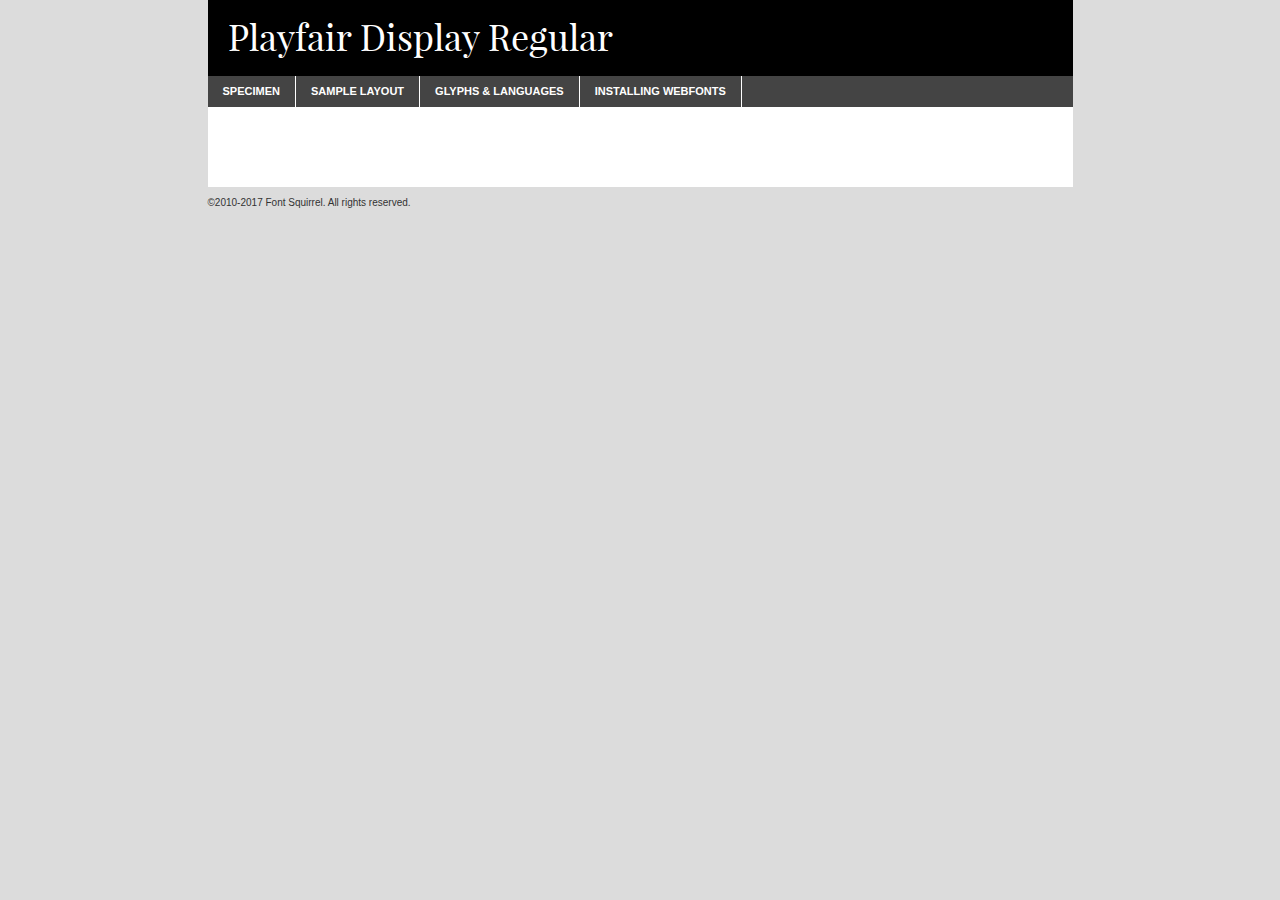
<file: fonts/playfairdisplay-regular-demo.html>
<!DOCTYPE html PUBLIC "-//W3C//DTD XHTML 1.0 Transitional//EN"
	"http://www.w3.org/TR/xhtml1/DTD/xhtml1-transitional.dtd">

<html xmlns="http://www.w3.org/1999/xhtml" xml:lang="en" lang="en">
<head>
	<meta http-equiv="Content-Type" content="text/html; charset=utf-8" />
	<script src="http://ajax.googleapis.com/ajax/libs/jquery/1.7.2/jquery.min.js" type="text/javascript" charset="utf-8"></script>
	<script type="text/javascript">
	(function($){$.fn.easyTabs=function(option){var param=jQuery.extend({fadeSpeed:"fast",defaultContent:1,activeClass:'active'},option);$(this).each(function(){var thisId="#"+this.id;if(param.defaultContent==''){param.defaultContent=1;}
	if(typeof param.defaultContent=="number")
	{var defaultTab=$(thisId+" .tabs li:eq("+(param.defaultContent-1)+") a").attr('href').substr(1);}else{var defaultTab=param.defaultContent;}
	$(thisId+" .tabs li a").each(function(){var tabToHide=$(this).attr('href').substr(1);$("#"+tabToHide).addClass('easytabs-tab-content');});hideAll();changeContent(defaultTab);function hideAll(){$(thisId+" .easytabs-tab-content").hide();}
	function changeContent(tabId){hideAll();$(thisId+" .tabs li").removeClass(param.activeClass);$(thisId+" .tabs li a[href=#"+tabId+"]").closest('li').addClass(param.activeClass);if(param.fadeSpeed!="none")
	{$(thisId+" #"+tabId).fadeIn(param.fadeSpeed);}else{$(thisId+" #"+tabId).show();}}
	$(thisId+" .tabs li").click(function(){var tabId=$(this).find('a').attr('href').substr(1);changeContent(tabId);return false;});});}})(jQuery);
	</script>
	<link rel="stylesheet" href="specimen_files/specimen_stylesheet.css" type="text/css" charset="utf-8" />
	<link rel="stylesheet" href="stylesheet.css" type="text/css" charset="utf-8" />

	<style type="text/css">
					body{
				font-family: 'playfair_displayregular';
							}
		</style>

	<title>Playfair Display Regular Specimen</title>
	
	
	<script type="text/javascript" charset="utf-8">
		$(document).ready(function() {
			$('#container').easyTabs({defaultContent:1});
		});
	</script>
</head>

<body>
<div id="container">
	<div id="header">
		Playfair Display Regular	</div>
	<ul class="tabs">
		<li><a href="#specimen">Specimen</a></li>
		<li><a href="#layout">Sample Layout</a></li>
				<li><a href="#glyphs">Glyphs &amp; Languages</a></li>
		<li><a href="#installing">Installing Webfonts</a></li>
		
	</ul>
	
	<div id="main_content">

		
			<div id="specimen">
		
				<div class="section">
					<div class="grid12 firstcol">
						<div class="huge">AaBb</div>
					</div>
				</div>
		
				<div class="section">
					<div class="glyph_range">A&#x200B;B&#x200b;C&#x200b;D&#x200b;E&#x200b;F&#x200b;G&#x200b;H&#x200b;I&#x200b;J&#x200b;K&#x200b;L&#x200b;M&#x200b;N&#x200b;O&#x200b;P&#x200b;Q&#x200b;R&#x200b;S&#x200b;T&#x200b;U&#x200b;V&#x200b;W&#x200b;X&#x200b;Y&#x200b;Z&#x200b;a&#x200b;b&#x200b;c&#x200b;d&#x200b;e&#x200b;f&#x200b;g&#x200b;h&#x200b;i&#x200b;j&#x200b;k&#x200b;l&#x200b;m&#x200b;n&#x200b;o&#x200b;p&#x200b;q&#x200b;r&#x200b;s&#x200b;t&#x200b;u&#x200b;v&#x200b;w&#x200b;x&#x200b;y&#x200b;z&#x200b;1&#x200b;2&#x200b;3&#x200b;4&#x200b;5&#x200b;6&#x200b;7&#x200b;8&#x200b;9&#x200b;0&#x200b;&amp;&#x200b;.&#x200b;,&#x200b;?&#x200b;!&#x200b;&#64;&#x200b;(&#x200b;)&#x200b;#&#x200b;$&#x200b;%&#x200b;*&#x200b;+&#x200b;-&#x200b;=&#x200b;:&#x200b;;</div>
				</div>
				<div class="section">
					<div class="grid12 firstcol">
						<table class="sample_table">
							<tr><td>10</td><td class="size10">abcdefghijklmnopqrstuvwxyzABCDEFGHIJKLMNOPQRSTUVWXYZ0123456789abcdefghijklmnopqrstuvwxyzABCDEFGHIJKLMNOPQRSTUVWXYZ0123456789abcdefghijklmnopqrstuvwxyzABCDEFGHIJKLMNOPQRSTUVWXYZ</td></tr>
							<tr><td>11</td><td class="size11">abcdefghijklmnopqrstuvwxyzABCDEFGHIJKLMNOPQRSTUVWXYZ0123456789abcdefghijklmnopqrstuvwxyzABCDEFGHIJKLMNOPQRSTUVWXYZ0123456789abcdefghijklmnopqrstuvwxyzABCDEFGHIJKLMNOPQRSTUVWXYZ</td></tr>
							<tr><td>12</td><td class="size12">abcdefghijklmnopqrstuvwxyzABCDEFGHIJKLMNOPQRSTUVWXYZ0123456789abcdefghijklmnopqrstuvwxyzABCDEFGHIJKLMNOPQRSTUVWXYZ0123456789abcdefghijklmnopqrstuvwxyzABCDEFGHIJKLMNOPQRSTUVWXYZ</td></tr>
							<tr><td>13</td><td class="size13">abcdefghijklmnopqrstuvwxyzABCDEFGHIJKLMNOPQRSTUVWXYZ0123456789abcdefghijklmnopqrstuvwxyzABCDEFGHIJKLMNOPQRSTUVWXYZ0123456789abcdefghijklmnopqrstuvwxyzABCDEFGHIJKLMNOPQRSTUVWXYZ</td></tr>
							<tr><td>14</td><td class="size14">abcdefghijklmnopqrstuvwxyzABCDEFGHIJKLMNOPQRSTUVWXYZ0123456789abcdefghijklmnopqrstuvwxyzABCDEFGHIJKLMNOPQRSTUVWXYZ0123456789abcdefghijklmnopqrstuvwxyzABCDEFGHIJKLMNOPQRSTUVWXYZ</td></tr>
							<tr><td>16</td><td class="size16">abcdefghijklmnopqrstuvwxyzABCDEFGHIJKLMNOPQRSTUVWXYZ0123456789abcdefghijklmnopqrstuvwxyzABCDEFGHIJKLMNOPQRSTUVWXYZ</td></tr>
							<tr><td>18</td><td class="size18">abcdefghijklmnopqrstuvwxyzABCDEFGHIJKLMNOPQRSTUVWXYZ0123456789abcdefghijklmnopqrstuvwxyzABCDEFGHIJKLMNOPQRSTUVWXYZ</td></tr>
							<tr><td>20</td><td class="size20">abcdefghijklmnopqrstuvwxyzABCDEFGHIJKLMNOPQRSTUVWXYZ0123456789abcdefghijklmnopqrstuvwxyzABCDEFGHIJKLMNOPQRSTUVWXYZ</td></tr>
							<tr><td>24</td><td class="size24">abcdefghijklmnopqrstuvwxyzABCDEFGHIJKLMNOPQRSTUVWXYZ0123456789abcdefghijklmnopqrstuvwxyzABCDEFGHIJKLMNOPQRSTUVWXYZ</td></tr>
							<tr><td>30</td><td class="size30">abcdefghijklmnopqrstuvwxyzABCDEFGHIJKLMNOPQRSTUVWXYZ0123456789abcdefghijklmnopqrstuvwxyzABCDEFGHIJKLMNOPQRSTUVWXYZ</td></tr>
							<tr><td>36</td><td class="size36">abcdefghijklmnopqrstuvwxyzABCDEFGHIJKLMNOPQRSTUVWXYZ0123456789abcdefghijklmnopqrstuvwxyzABCDEFGHIJKLMNOPQRSTUVWXYZ</td></tr>
							<tr><td>48</td><td class="size48">abcdefghijklmnopqrstuvwxyzABCDEFGHIJKLMNOPQRSTUVWXYZ0123456789abcdefghijklmnopqrstuvwxyzABCDEFGHIJKLMNOPQRSTUVWXYZ</td></tr>
							<tr><td>60</td><td class="size60">abcdefghijklmnopqrstuvwxyzABCDEFGHIJKLMNOPQRSTUVWXYZ0123456789abcdefghijklmnopqrstuvwxyzABCDEFGHIJKLMNOPQRSTUVWXYZ</td></tr>
							<tr><td>72</td><td class="size72">abcdefghijklmnopqrstuvwxyzABCDEFGHIJKLMNOPQRSTUVWXYZ0123456789abcdefghijklmnopqrstuvwxyzABCDEFGHIJKLMNOPQRSTUVWXYZ</td></tr>
							<tr><td>90</td><td class="size90">abcdefghijklmnopqrstuvwxyzABCDEFGHIJKLMNOPQRSTUVWXYZ0123456789abcdefghijklmnopqrstuvwxyzABCDEFGHIJKLMNOPQRSTUVWXYZ</td></tr>
						</table>
				
					</div>
			
				</div>
		
		
		
								<div class="section" id="bodycomparison">


										<div id="xheight">
				<div class="fontbody">&#x25FC;&#x25FC;&#x25FC;&#x25FC;&#x25FC;&#x25FC;&#x25FC;&#x25FC;&#x25FC;&#x25FC;&#x25FC;&#x25FC;&#x25FC;&#x25FC;&#x25FC;&#x25FC;&#x25FC;&#x25FC;&#x25FC;&#x25FC;&#x25FC;&#x25FC;&#x25FC;&#x25FC;&#x25FC;&#x25FC;&#x25FC;&#x25FC;&#x25FC;&#x25FC;&#x25FC;&#x25FC;&#x25FC;&#x25FC;&#x25FC;&#x25FC;&#x25FC;&#x25FC;&#x25FC;&#x25FC;&#x25FC;&#x25FC;&#x25FC;&#x25FC;&#x25FC;&#x25FC;&#x25FC;&#x25FC;&#x25FC;&#x25FC;&#x25FC;&#x25FC;&#x25FC;&#x25FC;&#x25FC;&#x25FC;&#x25FC;&#x25FC;&#x25FC;&#x25FC;&#x25FC;&#x25FC;&#x25FC;&#x25FC;&#x25FC;&#x25FC;&#x25FC;&#x25FC;&#x25FC;&#x25FC;&#x25FC;&#x25FC;&#x25FC;&#x25FC;&#x25FC;&#x25FC;&#x25FC;&#x25FC;&#x25FC;&#x25FC;&#x25FC;&#x25FC;&#x25FC;&#x25FC;&#x25FC;&#x25FC;&#x25FC;&#x25FC;&#x25FC;&#x25FC;&#x25FC;&#x25FC;&#x25FC;&#x25FC;&#x25FC;&#x25FC;&#x25FC;&#x25FC;&#x25FC;body</div><div class="arialbody">body</div><div class="verdanabody">body</div><div class="georgiabody">body</div></div>
										<div class="fontbody" style="z-index:1">
											body<span>Playfair Display Regular</span>
										</div>
										<div class="arialbody" style="z-index:1">
											body<span>Arial</span>
										</div>
										<div class="verdanabody" style="z-index:1">
											body<span>Verdana</span>
										</div>
										<div class="georgiabody" style="z-index:1">
											body<span>Georgia</span>
										</div>



								</div>
		
		
				<div class="section psample psample_row1" id="">
					
					<div class="grid2 firstcol">
						<p class="size10"><span>10.</span>Aenean lacinia bibendum nulla sed consectetur. Fusce dapibus, tellus ac cursus commodo, tortor mauris condimentum nibh, ut fermentum massa justo sit amet risus. Nullam id dolor id nibh ultricies vehicula ut id elit. Cum sociis natoque penatibus et magnis dis parturient montes, nascetur ridiculus mus. Nulla vitae elit libero, a pharetra augue.</p>
			
					</div>
					<div class="grid3">
						<p class="size11"><span>11.</span>Aenean lacinia bibendum nulla sed consectetur. Fusce dapibus, tellus ac cursus commodo, tortor mauris condimentum nibh, ut fermentum massa justo sit amet risus. Nullam id dolor id nibh ultricies vehicula ut id elit. Cum sociis natoque penatibus et magnis dis parturient montes, nascetur ridiculus mus. Nulla vitae elit libero, a pharetra augue.</p>
			
					</div>
					<div class="grid3">
						<p class="size12"><span>12.</span>Aenean lacinia bibendum nulla sed consectetur. Fusce dapibus, tellus ac cursus commodo, tortor mauris condimentum nibh, ut fermentum massa justo sit amet risus. Nullam id dolor id nibh ultricies vehicula ut id elit. Cum sociis natoque penatibus et magnis dis parturient montes, nascetur ridiculus mus. Nulla vitae elit libero, a pharetra augue.</p>
			
					</div>
					<div class="grid4">
						<p class="size13"><span>13.</span>Aenean lacinia bibendum nulla sed consectetur. Fusce dapibus, tellus ac cursus commodo, tortor mauris condimentum nibh, ut fermentum massa justo sit amet risus. Nullam id dolor id nibh ultricies vehicula ut id elit. Cum sociis natoque penatibus et magnis dis parturient montes, nascetur ridiculus mus. Nulla vitae elit libero, a pharetra augue.</p>
			
					</div>
					<div class="white_blend"></div>
					
				</div>
				<div class="section psample psample_row2" id="">
					<div class="grid3 firstcol">
						<p class="size14"><span>14.</span>Aenean lacinia bibendum nulla sed consectetur. Fusce dapibus, tellus ac cursus commodo, tortor mauris condimentum nibh, ut fermentum massa justo sit amet risus. Nullam id dolor id nibh ultricies vehicula ut id elit. Cum sociis natoque penatibus et magnis dis parturient montes, nascetur ridiculus mus. Nulla vitae elit libero, a pharetra augue.</p>
			
					</div>
					<div class="grid4">
						<p class="size16"><span>16.</span>Aenean lacinia bibendum nulla sed consectetur. Fusce dapibus, tellus ac cursus commodo, tortor mauris condimentum nibh, ut fermentum massa justo sit amet risus. Nullam id dolor id nibh ultricies vehicula ut id elit. Cum sociis natoque penatibus et magnis dis parturient montes, nascetur ridiculus mus. Nulla vitae elit libero, a pharetra augue.</p>
			
					</div>
					<div class="grid5">
						<p class="size18"><span>18.</span>Aenean lacinia bibendum nulla sed consectetur. Fusce dapibus, tellus ac cursus commodo, tortor mauris condimentum nibh, ut fermentum massa justo sit amet risus. Nullam id dolor id nibh ultricies vehicula ut id elit. Cum sociis natoque penatibus et magnis dis parturient montes, nascetur ridiculus mus. Nulla vitae elit libero, a pharetra augue.</p>
			
					</div>

					<div class="white_blend"></div>

				</div>
				
				<div class="section psample psample_row3" id="">
					<div class="grid5 firstcol">
						<p class="size20"><span>20.</span>Aenean lacinia bibendum nulla sed consectetur. Fusce dapibus, tellus ac cursus commodo, tortor mauris condimentum nibh, ut fermentum massa justo sit amet risus. Nullam id dolor id nibh ultricies vehicula ut id elit. Cum sociis natoque penatibus et magnis dis parturient montes, nascetur ridiculus mus. Nulla vitae elit libero, a pharetra augue.</p>
					</div>
					<div class="grid7">
						<p class="size24"><span>24.</span>Aenean lacinia bibendum nulla sed consectetur. Fusce dapibus, tellus ac cursus commodo, tortor mauris condimentum nibh, ut fermentum massa justo sit amet risus. Nullam id dolor id nibh ultricies vehicula ut id elit. Cum sociis natoque penatibus et magnis dis parturient montes, nascetur ridiculus mus. Nulla vitae elit libero, a pharetra augue.</p>
					</div>
					
					<div class="white_blend"></div>
					
				</div>
				
				<div class="section psample psample_row4" id="">
					<div class="grid12 firstcol">
						<p class="size30"><span>30.</span>Aenean lacinia bibendum nulla sed consectetur. Fusce dapibus, tellus ac cursus commodo, tortor mauris condimentum nibh, ut fermentum massa justo sit amet risus. Nullam id dolor id nibh ultricies vehicula ut id elit. Cum sociis natoque penatibus et magnis dis parturient montes, nascetur ridiculus mus. Nulla vitae elit libero, a pharetra augue.</p>
					</div>
					<div class="white_blend"></div>
					
				</div>
				
				
				
				<div class="section psample psample_row1 fullreverse">
					<div class="grid2 firstcol">
						<p class="size10"><span>10.</span>Aenean lacinia bibendum nulla sed consectetur. Fusce dapibus, tellus ac cursus commodo, tortor mauris condimentum nibh, ut fermentum massa justo sit amet risus. Nullam id dolor id nibh ultricies vehicula ut id elit. Cum sociis natoque penatibus et magnis dis parturient montes, nascetur ridiculus mus. Nulla vitae elit libero, a pharetra augue.</p>
			
					</div>
					<div class="grid3">
						<p class="size11"><span>11.</span>Aenean lacinia bibendum nulla sed consectetur. Fusce dapibus, tellus ac cursus commodo, tortor mauris condimentum nibh, ut fermentum massa justo sit amet risus. Nullam id dolor id nibh ultricies vehicula ut id elit. Cum sociis natoque penatibus et magnis dis parturient montes, nascetur ridiculus mus. Nulla vitae elit libero, a pharetra augue.</p>
			
					</div>
					<div class="grid3">
						<p class="size12"><span>12.</span>Aenean lacinia bibendum nulla sed consectetur. Fusce dapibus, tellus ac cursus commodo, tortor mauris condimentum nibh, ut fermentum massa justo sit amet risus. Nullam id dolor id nibh ultricies vehicula ut id elit. Cum sociis natoque penatibus et magnis dis parturient montes, nascetur ridiculus mus. Nulla vitae elit libero, a pharetra augue.</p>
			
					</div>
					<div class="grid4">
						<p class="size13"><span>13.</span>Aenean lacinia bibendum nulla sed consectetur. Fusce dapibus, tellus ac cursus commodo, tortor mauris condimentum nibh, ut fermentum massa justo sit amet risus. Nullam id dolor id nibh ultricies vehicula ut id elit. Cum sociis natoque penatibus et magnis dis parturient montes, nascetur ridiculus mus. Nulla vitae elit libero, a pharetra augue.</p>
			
					</div>
					<div class="black_blend"></div>
					
				</div>
				
				<div class="section psample psample_row2 fullreverse">
					<div class="grid3 firstcol">
						<p class="size14"><span>14.</span>Aenean lacinia bibendum nulla sed consectetur. Fusce dapibus, tellus ac cursus commodo, tortor mauris condimentum nibh, ut fermentum massa justo sit amet risus. Nullam id dolor id nibh ultricies vehicula ut id elit. Cum sociis natoque penatibus et magnis dis parturient montes, nascetur ridiculus mus. Nulla vitae elit libero, a pharetra augue.</p>
			
					</div>
					<div class="grid4">
						<p class="size16"><span>16.</span>Aenean lacinia bibendum nulla sed consectetur. Fusce dapibus, tellus ac cursus commodo, tortor mauris condimentum nibh, ut fermentum massa justo sit amet risus. Nullam id dolor id nibh ultricies vehicula ut id elit. Cum sociis natoque penatibus et magnis dis parturient montes, nascetur ridiculus mus. Nulla vitae elit libero, a pharetra augue.</p>
			
					</div>
					<div class="grid5">
						<p class="size18"><span>18.</span>Aenean lacinia bibendum nulla sed consectetur. Fusce dapibus, tellus ac cursus commodo, tortor mauris condimentum nibh, ut fermentum massa justo sit amet risus. Nullam id dolor id nibh ultricies vehicula ut id elit. Cum sociis natoque penatibus et magnis dis parturient montes, nascetur ridiculus mus. Nulla vitae elit libero, a pharetra augue.</p>
			
					</div>
					<div class="black_blend"></div>

				</div>
				
				<div class="section psample fullreverse psample_row3" id="">
					<div class="grid5 firstcol">
						<p class="size20"><span>20.</span>Aenean lacinia bibendum nulla sed consectetur. Fusce dapibus, tellus ac cursus commodo, tortor mauris condimentum nibh, ut fermentum massa justo sit amet risus. Nullam id dolor id nibh ultricies vehicula ut id elit. Cum sociis natoque penatibus et magnis dis parturient montes, nascetur ridiculus mus. Nulla vitae elit libero, a pharetra augue.</p>
					</div>
					<div class="grid7">
						<p class="size24"><span>24.</span>Aenean lacinia bibendum nulla sed consectetur. Fusce dapibus, tellus ac cursus commodo, tortor mauris condimentum nibh, ut fermentum massa justo sit amet risus. Nullam id dolor id nibh ultricies vehicula ut id elit. Cum sociis natoque penatibus et magnis dis parturient montes, nascetur ridiculus mus. Nulla vitae elit libero, a pharetra augue.</p>
					</div>
					
					<div class="black_blend"></div>
					
				</div>
				
				<div class="section psample fullreverse psample_row4" id="" style="border-bottom: 20px #000 solid;">
					<div class="grid12 firstcol">
						<p class="size30"><span>30.</span>Aenean lacinia bibendum nulla sed consectetur. Fusce dapibus, tellus ac cursus commodo, tortor mauris condimentum nibh, ut fermentum massa justo sit amet risus. Nullam id dolor id nibh ultricies vehicula ut id elit. Cum sociis natoque penatibus et magnis dis parturient montes, nascetur ridiculus mus. Nulla vitae elit libero, a pharetra augue.</p>
					</div>
					<div class="black_blend"></div>
					
				</div>
				
				
				
				
			</div>
			
			<div id="layout">
				
				<div class="section">
					
					<div class="grid12 firstcol">
						<h1>Lorem Ipsum Dolor</h1>
						<h2>Etiam porta sem malesuada magna mollis euismod</h2>
						
						<p class="byline">By <a href="#link">Aenean Lacinia</a></p>
					</div>
				</div>
				<div class="section">
					<div class="grid8 firstcol">
						<p class="large">Donec sed odio dui. Morbi leo risus, porta ac consectetur ac, vestibulum at eros. Fusce dapibus, tellus ac cursus commodo, tortor mauris condimentum nibh, ut fermentum massa justo sit amet risus. </p>

						
						<h3>Pellentesque ornare sem</h3>

						<p>Maecenas sed diam eget risus varius blandit sit amet non magna. Maecenas faucibus mollis interdum. Donec ullamcorper nulla non metus auctor fringilla. Nullam id dolor id nibh ultricies vehicula ut id elit. Nullam id dolor id nibh ultricies vehicula ut id elit. </p>

						<p>Aenean eu leo quam. Pellentesque ornare sem lacinia quam venenatis vestibulum. Lorem ipsum dolor sit amet, consectetur adipiscing elit. Cum sociis natoque penatibus et magnis dis parturient montes, nascetur ridiculus mus. </p>

						<p>Nulla vitae elit libero, a pharetra augue. Praesent commodo cursus magna, vel scelerisque nisl consectetur et. Aenean lacinia bibendum nulla sed consectetur. </p>

						<p>Nullam quis risus eget urna mollis ornare vel eu leo. Nullam quis risus eget urna mollis ornare vel eu leo. Maecenas sed diam eget risus varius blandit sit amet non magna. Donec ullamcorper nulla non metus auctor fringilla. </p>

						<h3>Cras mattis consectetur</h3>

						<p>Aenean eu leo quam. Pellentesque ornare sem lacinia quam venenatis vestibulum. Aenean lacinia bibendum nulla sed consectetur. Integer posuere erat a ante venenatis dapibus posuere velit aliquet. Cras mattis consectetur purus sit amet fermentum. </p>

						<p>Nullam id dolor id nibh ultricies vehicula ut id elit. Nullam quis risus eget urna mollis ornare vel eu leo. Cras mattis consectetur purus sit amet fermentum.</p>
					</div>
					
					<div class="grid4 sidebar">
						
						<div class="box reverse">
							<p class="last">Nullam quis risus eget urna mollis ornare vel eu leo. Donec ullamcorper nulla non metus auctor fringilla. Cras mattis consectetur purus sit amet fermentum. Sed posuere consectetur est at lobortis. Lorem ipsum dolor sit amet, consectetur adipiscing elit. </p>
						</div>
						
						<p class="caption">Maecenas sed diam eget risus varius.</p>

						<p>Vestibulum id ligula porta felis euismod semper. Integer posuere erat a ante venenatis dapibus posuere velit aliquet. Vestibulum id ligula porta felis euismod semper. Sed posuere consectetur est at lobortis. Maecenas sed diam eget risus varius blandit sit amet non magna. Fusce dapibus, tellus ac cursus commodo, tortor mauris condimentum nibh, ut fermentum massa justo sit amet risus. </p>

					

						<p>Duis mollis, est non commodo luctus, nisi erat porttitor ligula, eget lacinia odio sem nec elit. Aenean lacinia bibendum nulla sed consectetur. Vivamus sagittis lacus vel augue laoreet rutrum faucibus dolor auctor. Aenean lacinia bibendum nulla sed consectetur. Nullam quis risus eget urna mollis ornare vel eu leo. </p>

						<p>Praesent commodo cursus magna, vel scelerisque nisl consectetur et. Donec ullamcorper nulla non metus auctor fringilla. Maecenas faucibus mollis interdum. Fusce dapibus, tellus ac cursus commodo, tortor mauris condimentum nibh, ut fermentum massa justo sit amet risus. </p>

					</div>
				</div>
				
			</div>


			



		<div id="glyphs">
			<div class="section">
				<div class="grid12 firstcol">
			
				<h1>Language Support</h1>
				<p>The subset of Playfair Display Regular in this kit supports the following languages:<br />
			
					Albanian, Basque, Breton, Chamorro, Danish, Dutch, English, Faroese, Finnish, French, Frisian, Galician, German, Icelandic, Italian, Malagasy, Norwegian, Portuguese, Spanish, Alsatian, Aragonese, Arapaho, Arrernte, Asturian, Aymara, Bislama, Cebuano, Corsican, Fijian, French_creole, Genoese, Gilbertese, Greenlandic, Haitian_creole, Hiligaynon, Hmong, Hopi, Ibanag, Iloko_ilokano, Indonesian, Interglossa_glosa, Interlingua, Irish_gaelic, Jerriais, Lojban, Lombard, Luxembourgeois, Manx, Mohawk, Norfolk_pitcairnese, Occitan, Oromo, Pangasinan, Papiamento, Piedmontese, Potawatomi, Rhaeto-romance, Romansh, Rotokas, Sami_lule, Samoan, Sardinian, Scots_gaelic, Seychelles_creole, Shona, Sicilian, Somali, Southern_ndebele, Swahili, Swati_swazi, Tagalog_filipino_pilipino, Tetum, Tok_pisin, Uyghur_latinized, Volapuk, Walloon, Warlpiri, Xhosa, Yapese, Zulu, Latinbasic, Ubasic, Demo				</p>
				<h1>Glyph Chart</h1>
				<p>The subset of Playfair Display Regular in this kit includes all the glyphs listed below. Unicode entities are included above each glyph to help you insert individual characters into your layout.</p>
				<div id="glyph_chart">
			
																				 <div><p>&amp;#13;</p>&#13;</div>
																				 <div><p>&amp;#32;</p>&#32;</div>
																				 <div><p>&amp;#33;</p>&#33;</div>
																				 <div><p>&amp;#34;</p>&#34;</div>
																				 <div><p>&amp;#35;</p>&#35;</div>
																				 <div><p>&amp;#36;</p>&#36;</div>
																				 <div><p>&amp;#37;</p>&#37;</div>
																				 <div><p>&amp;#38;</p>&#38;</div>
																				 <div><p>&amp;#39;</p>&#39;</div>
																				 <div><p>&amp;#40;</p>&#40;</div>
																				 <div><p>&amp;#41;</p>&#41;</div>
																				 <div><p>&amp;#42;</p>&#42;</div>
																				 <div><p>&amp;#43;</p>&#43;</div>
																				 <div><p>&amp;#44;</p>&#44;</div>
																				 <div><p>&amp;#45;</p>&#45;</div>
																				 <div><p>&amp;#46;</p>&#46;</div>
																				 <div><p>&amp;#47;</p>&#47;</div>
																				 <div><p>&amp;#48;</p>&#48;</div>
																				 <div><p>&amp;#49;</p>&#49;</div>
																				 <div><p>&amp;#50;</p>&#50;</div>
																				 <div><p>&amp;#51;</p>&#51;</div>
																				 <div><p>&amp;#52;</p>&#52;</div>
																				 <div><p>&amp;#53;</p>&#53;</div>
																				 <div><p>&amp;#54;</p>&#54;</div>
																				 <div><p>&amp;#55;</p>&#55;</div>
																				 <div><p>&amp;#56;</p>&#56;</div>
																				 <div><p>&amp;#57;</p>&#57;</div>
																				 <div><p>&amp;#58;</p>&#58;</div>
																				 <div><p>&amp;#59;</p>&#59;</div>
																				 <div><p>&amp;#60;</p>&#60;</div>
																				 <div><p>&amp;#61;</p>&#61;</div>
																				 <div><p>&amp;#62;</p>&#62;</div>
																				 <div><p>&amp;#63;</p>&#63;</div>
																				 <div><p>&amp;#64;</p>&#64;</div>
																				 <div><p>&amp;#65;</p>&#65;</div>
																				 <div><p>&amp;#66;</p>&#66;</div>
																				 <div><p>&amp;#67;</p>&#67;</div>
																				 <div><p>&amp;#68;</p>&#68;</div>
																				 <div><p>&amp;#69;</p>&#69;</div>
																				 <div><p>&amp;#70;</p>&#70;</div>
																				 <div><p>&amp;#71;</p>&#71;</div>
																				 <div><p>&amp;#72;</p>&#72;</div>
																				 <div><p>&amp;#73;</p>&#73;</div>
																				 <div><p>&amp;#74;</p>&#74;</div>
																				 <div><p>&amp;#75;</p>&#75;</div>
																				 <div><p>&amp;#76;</p>&#76;</div>
																				 <div><p>&amp;#77;</p>&#77;</div>
																				 <div><p>&amp;#78;</p>&#78;</div>
																				 <div><p>&amp;#79;</p>&#79;</div>
																				 <div><p>&amp;#80;</p>&#80;</div>
																				 <div><p>&amp;#81;</p>&#81;</div>
																				 <div><p>&amp;#82;</p>&#82;</div>
																				 <div><p>&amp;#83;</p>&#83;</div>
																				 <div><p>&amp;#84;</p>&#84;</div>
																				 <div><p>&amp;#85;</p>&#85;</div>
																				 <div><p>&amp;#86;</p>&#86;</div>
																				 <div><p>&amp;#87;</p>&#87;</div>
																				 <div><p>&amp;#88;</p>&#88;</div>
																				 <div><p>&amp;#89;</p>&#89;</div>
																				 <div><p>&amp;#90;</p>&#90;</div>
																				 <div><p>&amp;#91;</p>&#91;</div>
																				 <div><p>&amp;#92;</p>&#92;</div>
																				 <div><p>&amp;#93;</p>&#93;</div>
																				 <div><p>&amp;#94;</p>&#94;</div>
																				 <div><p>&amp;#95;</p>&#95;</div>
																				 <div><p>&amp;#96;</p>&#96;</div>
																				 <div><p>&amp;#97;</p>&#97;</div>
																				 <div><p>&amp;#98;</p>&#98;</div>
																				 <div><p>&amp;#99;</p>&#99;</div>
																				 <div><p>&amp;#100;</p>&#100;</div>
																				 <div><p>&amp;#101;</p>&#101;</div>
																				 <div><p>&amp;#102;</p>&#102;</div>
																				 <div><p>&amp;#103;</p>&#103;</div>
																				 <div><p>&amp;#104;</p>&#104;</div>
																				 <div><p>&amp;#105;</p>&#105;</div>
																				 <div><p>&amp;#106;</p>&#106;</div>
																				 <div><p>&amp;#107;</p>&#107;</div>
																				 <div><p>&amp;#108;</p>&#108;</div>
																				 <div><p>&amp;#109;</p>&#109;</div>
																				 <div><p>&amp;#110;</p>&#110;</div>
																				 <div><p>&amp;#111;</p>&#111;</div>
																				 <div><p>&amp;#112;</p>&#112;</div>
																				 <div><p>&amp;#113;</p>&#113;</div>
																				 <div><p>&amp;#114;</p>&#114;</div>
																				 <div><p>&amp;#115;</p>&#115;</div>
																				 <div><p>&amp;#116;</p>&#116;</div>
																				 <div><p>&amp;#117;</p>&#117;</div>
																				 <div><p>&amp;#118;</p>&#118;</div>
																				 <div><p>&amp;#119;</p>&#119;</div>
																				 <div><p>&amp;#120;</p>&#120;</div>
																				 <div><p>&amp;#121;</p>&#121;</div>
																				 <div><p>&amp;#122;</p>&#122;</div>
																				 <div><p>&amp;#123;</p>&#123;</div>
																				 <div><p>&amp;#124;</p>&#124;</div>
																				 <div><p>&amp;#125;</p>&#125;</div>
																				 <div><p>&amp;#126;</p>&#126;</div>
																				 <div><p>&amp;#160;</p>&#160;</div>
																				 <div><p>&amp;#161;</p>&#161;</div>
																				 <div><p>&amp;#162;</p>&#162;</div>
																				 <div><p>&amp;#163;</p>&#163;</div>
																				 <div><p>&amp;#164;</p>&#164;</div>
																				 <div><p>&amp;#165;</p>&#165;</div>
																				 <div><p>&amp;#166;</p>&#166;</div>
																				 <div><p>&amp;#167;</p>&#167;</div>
																				 <div><p>&amp;#168;</p>&#168;</div>
																				 <div><p>&amp;#169;</p>&#169;</div>
																				 <div><p>&amp;#170;</p>&#170;</div>
																				 <div><p>&amp;#171;</p>&#171;</div>
																				 <div><p>&amp;#172;</p>&#172;</div>
																				 <div><p>&amp;#173;</p>&#173;</div>
																				 <div><p>&amp;#174;</p>&#174;</div>
																				 <div><p>&amp;#175;</p>&#175;</div>
																				 <div><p>&amp;#176;</p>&#176;</div>
																				 <div><p>&amp;#177;</p>&#177;</div>
																				 <div><p>&amp;#178;</p>&#178;</div>
																				 <div><p>&amp;#179;</p>&#179;</div>
																				 <div><p>&amp;#180;</p>&#180;</div>
																				 <div><p>&amp;#182;</p>&#182;</div>
																				 <div><p>&amp;#183;</p>&#183;</div>
																				 <div><p>&amp;#184;</p>&#184;</div>
																				 <div><p>&amp;#185;</p>&#185;</div>
																				 <div><p>&amp;#186;</p>&#186;</div>
																				 <div><p>&amp;#187;</p>&#187;</div>
																				 <div><p>&amp;#188;</p>&#188;</div>
																				 <div><p>&amp;#189;</p>&#189;</div>
																				 <div><p>&amp;#190;</p>&#190;</div>
																				 <div><p>&amp;#191;</p>&#191;</div>
																				 <div><p>&amp;#192;</p>&#192;</div>
																				 <div><p>&amp;#193;</p>&#193;</div>
																				 <div><p>&amp;#194;</p>&#194;</div>
																				 <div><p>&amp;#195;</p>&#195;</div>
																				 <div><p>&amp;#196;</p>&#196;</div>
																				 <div><p>&amp;#197;</p>&#197;</div>
																				 <div><p>&amp;#198;</p>&#198;</div>
																				 <div><p>&amp;#199;</p>&#199;</div>
																				 <div><p>&amp;#200;</p>&#200;</div>
																				 <div><p>&amp;#201;</p>&#201;</div>
																				 <div><p>&amp;#202;</p>&#202;</div>
																				 <div><p>&amp;#203;</p>&#203;</div>
																				 <div><p>&amp;#204;</p>&#204;</div>
																				 <div><p>&amp;#205;</p>&#205;</div>
																				 <div><p>&amp;#206;</p>&#206;</div>
																				 <div><p>&amp;#207;</p>&#207;</div>
																				 <div><p>&amp;#208;</p>&#208;</div>
																				 <div><p>&amp;#209;</p>&#209;</div>
																				 <div><p>&amp;#210;</p>&#210;</div>
																				 <div><p>&amp;#211;</p>&#211;</div>
																				 <div><p>&amp;#212;</p>&#212;</div>
																				 <div><p>&amp;#213;</p>&#213;</div>
																				 <div><p>&amp;#214;</p>&#214;</div>
																				 <div><p>&amp;#215;</p>&#215;</div>
																				 <div><p>&amp;#216;</p>&#216;</div>
																				 <div><p>&amp;#217;</p>&#217;</div>
																				 <div><p>&amp;#218;</p>&#218;</div>
																				 <div><p>&amp;#219;</p>&#219;</div>
																				 <div><p>&amp;#220;</p>&#220;</div>
																				 <div><p>&amp;#221;</p>&#221;</div>
																				 <div><p>&amp;#222;</p>&#222;</div>
																				 <div><p>&amp;#223;</p>&#223;</div>
																				 <div><p>&amp;#224;</p>&#224;</div>
																				 <div><p>&amp;#225;</p>&#225;</div>
																				 <div><p>&amp;#226;</p>&#226;</div>
																				 <div><p>&amp;#227;</p>&#227;</div>
																				 <div><p>&amp;#228;</p>&#228;</div>
																				 <div><p>&amp;#229;</p>&#229;</div>
																				 <div><p>&amp;#230;</p>&#230;</div>
																				 <div><p>&amp;#231;</p>&#231;</div>
																				 <div><p>&amp;#232;</p>&#232;</div>
																				 <div><p>&amp;#233;</p>&#233;</div>
																				 <div><p>&amp;#234;</p>&#234;</div>
																				 <div><p>&amp;#235;</p>&#235;</div>
																				 <div><p>&amp;#236;</p>&#236;</div>
																				 <div><p>&amp;#237;</p>&#237;</div>
																				 <div><p>&amp;#238;</p>&#238;</div>
																				 <div><p>&amp;#239;</p>&#239;</div>
																				 <div><p>&amp;#240;</p>&#240;</div>
																				 <div><p>&amp;#241;</p>&#241;</div>
																				 <div><p>&amp;#242;</p>&#242;</div>
																				 <div><p>&amp;#243;</p>&#243;</div>
																				 <div><p>&amp;#244;</p>&#244;</div>
																				 <div><p>&amp;#245;</p>&#245;</div>
																				 <div><p>&amp;#246;</p>&#246;</div>
																				 <div><p>&amp;#247;</p>&#247;</div>
																				 <div><p>&amp;#248;</p>&#248;</div>
																				 <div><p>&amp;#249;</p>&#249;</div>
																				 <div><p>&amp;#250;</p>&#250;</div>
																				 <div><p>&amp;#251;</p>&#251;</div>
																				 <div><p>&amp;#252;</p>&#252;</div>
																				 <div><p>&amp;#253;</p>&#253;</div>
																				 <div><p>&amp;#254;</p>&#254;</div>
																				 <div><p>&amp;#255;</p>&#255;</div>
																				 <div><p>&amp;#338;</p>&#338;</div>
																				 <div><p>&amp;#339;</p>&#339;</div>
																				 <div><p>&amp;#376;</p>&#376;</div>
																				 <div><p>&amp;#710;</p>&#710;</div>
																				 <div><p>&amp;#732;</p>&#732;</div>
																				 <div><p>&amp;#8192;</p>&#8192;</div>
																				 <div><p>&amp;#8193;</p>&#8193;</div>
																				 <div><p>&amp;#8194;</p>&#8194;</div>
																				 <div><p>&amp;#8195;</p>&#8195;</div>
																				 <div><p>&amp;#8196;</p>&#8196;</div>
																				 <div><p>&amp;#8197;</p>&#8197;</div>
																				 <div><p>&amp;#8198;</p>&#8198;</div>
																				 <div><p>&amp;#8199;</p>&#8199;</div>
																				 <div><p>&amp;#8200;</p>&#8200;</div>
																				 <div><p>&amp;#8201;</p>&#8201;</div>
																				 <div><p>&amp;#8202;</p>&#8202;</div>
																				 <div><p>&amp;#8208;</p>&#8208;</div>
																				 <div><p>&amp;#8209;</p>&#8209;</div>
																				 <div><p>&amp;#8210;</p>&#8210;</div>
																				 <div><p>&amp;#8211;</p>&#8211;</div>
																				 <div><p>&amp;#8212;</p>&#8212;</div>
																				 <div><p>&amp;#8216;</p>&#8216;</div>
																				 <div><p>&amp;#8217;</p>&#8217;</div>
																				 <div><p>&amp;#8218;</p>&#8218;</div>
																				 <div><p>&amp;#8220;</p>&#8220;</div>
																				 <div><p>&amp;#8221;</p>&#8221;</div>
																				 <div><p>&amp;#8222;</p>&#8222;</div>
																				 <div><p>&amp;#8226;</p>&#8226;</div>
																				 <div><p>&amp;#8230;</p>&#8230;</div>
																				 <div><p>&amp;#8239;</p>&#8239;</div>
																				 <div><p>&amp;#8249;</p>&#8249;</div>
																				 <div><p>&amp;#8250;</p>&#8250;</div>
																				 <div><p>&amp;#8287;</p>&#8287;</div>
																				 <div><p>&amp;#8364;</p>&#8364;</div>
																				 <div><p>&amp;#8482;</p>&#8482;</div>
																				 <div><p>&amp;#9724;</p>&#9724;</div>
																				 <div><p>&amp;#64257;</p>&#64257;</div>
																				 <div><p>&amp;#64258;</p>&#64258;</div>
																				 <div><p>&amp;#64259;</p>&#64259;</div>
																				 <div><p>&amp;#64260;</p>&#64260;</div>
																																																</div>	
				</div>
		
		
			</div>
		</div>
		
		
		<div id="specs">
			
		</div>
	
		<div id="installing">
			<div class="section">
				<div class="grid7 firstcol">
					<h1>Installing Webfonts</h1>
					
					<p>Webfonts are supported by all major browser platforms but not all in the same way. There are currently four different font formats that must be included in order to target all browsers. This includes TTF, WOFF, EOT and SVG.</p>
					
					<h2>1. Upload your webfonts</h2>
					<p>You must upload your webfont kit to your website. They should be in or near the same directory as your CSS files.</p>
					
					<h2>2. Include the webfont stylesheet</h2>
					<p>A special CSS @font-face declaration helps the various browsers select the appropriate font it needs without causing you a bunch of headaches. Learn more about this syntax by reading the <a href="https://www.fontspring.com/blog/further-hardening-of-the-bulletproof-syntax">Fontspring blog post</a> about it. The code for it is as follows:</p>


<code>
@font-face{ 
	font-family: 'MyWebFont';
	src: url('WebFont.eot');
	src: url('WebFont.eot?#iefix') format('embedded-opentype'),
	     url('WebFont.woff') format('woff'),
	     url('WebFont.ttf') format('truetype'),
	     url('WebFont.svg#webfont') format('svg');
}
</code>

	<p>We've already gone ahead and generated the code for you. All you have to do is link to the stylesheet in your HTML, like this:</p>
	<code>&lt;link rel=&quot;stylesheet&quot; href=&quot;stylesheet.css&quot; type=&quot;text/css&quot; charset=&quot;utf-8&quot; /&gt;</code>

					<h2>3. Modify your own stylesheet</h2>
					<p>To take advantage of your new fonts, you must tell your stylesheet to use them. Look at the original @font-face declaration above and find the property called "font-family." The name linked there will be what you use to reference the font. Prepend that webfont name to the font stack in the "font-family" property, inside the selector you want to change. For example:</p>
<code>p { font-family: 'WebFont', Arial, sans-serif; }</code>

<h2>4. Test</h2>
<p>Getting webfonts to work cross-browser <em>can</em> be tricky. Use the information in the sidebar to help you if you find that fonts aren't loading in a particular browser.</p>
				</div>
				
				<div class="grid5 sidebar">
					<div class="box">
						<h2>Troubleshooting<br />Font-Face Problems</h2>
						<p>Having trouble getting your webfonts to load in your new website? Here are some tips to sort out what might be the problem.</p>

						<h3>Fonts not showing in any browser</h3>

						<p>This sounds like you need to work on the plumbing. You either did not upload the fonts to the correct directory, or you did not link the fonts properly in the CSS. If you've confirmed that all this is correct and you still have a problem, take a look at your .htaccess file and see if requests are getting intercepted.</p>

						<h3>Fonts not loading in iPhone or iPad</h3>

						<p>The most common problem here is that you are serving the fonts from an IIS server. IIS refuses to serve files that have unknown MIME types. If that is the case, you must set the MIME type for SVG to "image/svg+xml" in the server settings. Follow these instructions from Microsoft if you need help.</p>

						<h3>Fonts not loading in Firefox</h3>

						<p>The primary reason for this failure? You are still using a version Firefox older than 3.5. So upgrade already! If that isn't it, then you are very likely serving fonts from a different domain. Firefox requires that all font assets be served from the same domain. Lastly it is possible that you need to add WOFF to your list of MIME types (if you are serving via IIS.)</p>

						<h3>Fonts not loading in IE</h3>

						<p>Are you looking at Internet Explorer on an actual Windows machine or are you cheating by using a service like Adobe BrowserLab? Many of these screenshot services do not render @font-face for IE. Best to test it on a real machine.</p>

						<h3>Fonts not loading in IE9</h3>

						<p>IE9, like Firefox, requires that fonts be served from the same domain as the website. Make sure that is the case.</p>
					</div>
				</div>
			</div>
			
		</div>
	
	</div>
	<div id="footer">
		<p>&copy;2010-2017 Font Squirrel. All rights reserved.</p>
	</div>
</div>
</body>
</html>
</file>
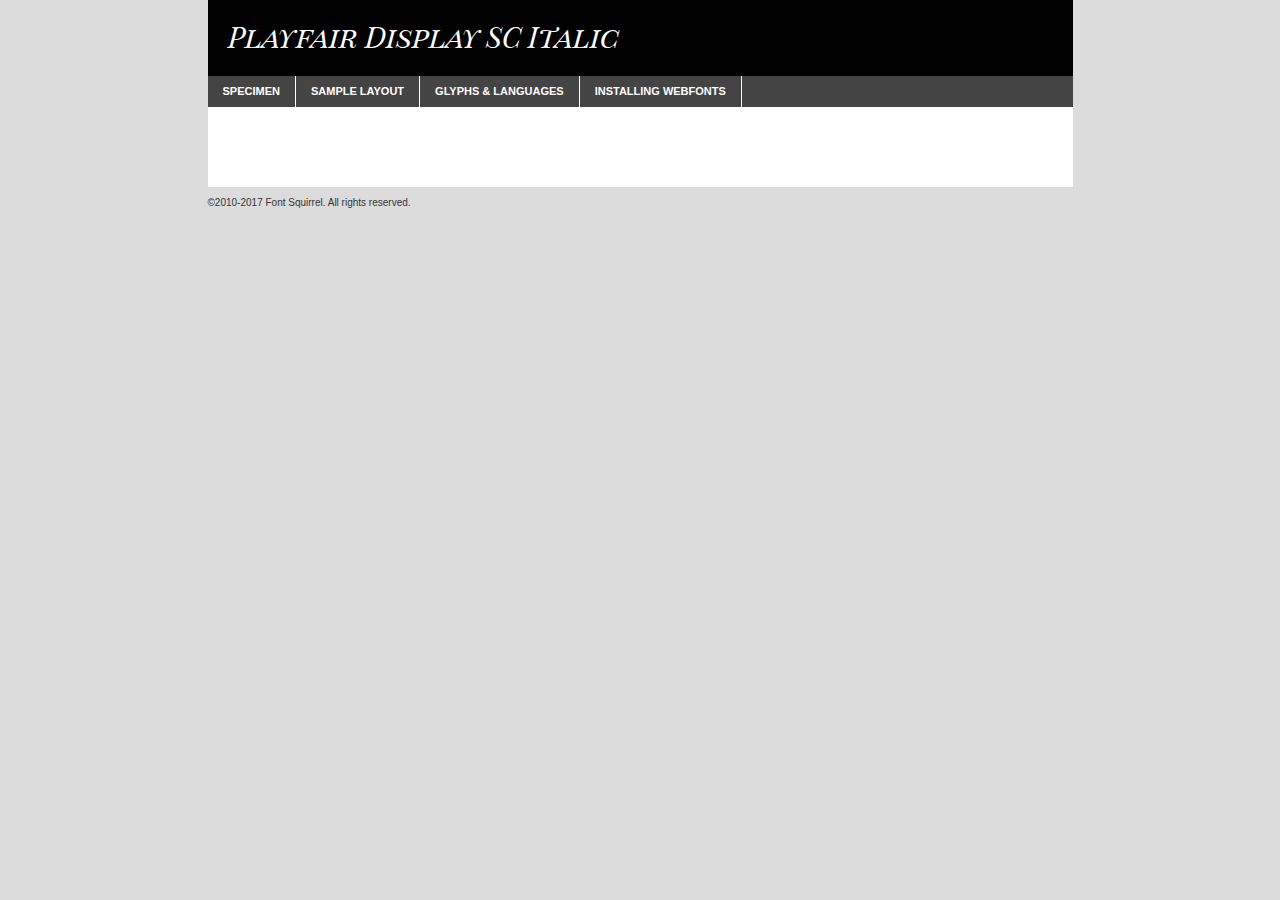
<file: fonts/playfairdisplaysc-italic-demo.html>
<!DOCTYPE html PUBLIC "-//W3C//DTD XHTML 1.0 Transitional//EN"
	"http://www.w3.org/TR/xhtml1/DTD/xhtml1-transitional.dtd">

<html xmlns="http://www.w3.org/1999/xhtml" xml:lang="en" lang="en">
<head>
	<meta http-equiv="Content-Type" content="text/html; charset=utf-8" />
	<script src="http://ajax.googleapis.com/ajax/libs/jquery/1.7.2/jquery.min.js" type="text/javascript" charset="utf-8"></script>
	<script type="text/javascript">
	(function($){$.fn.easyTabs=function(option){var param=jQuery.extend({fadeSpeed:"fast",defaultContent:1,activeClass:'active'},option);$(this).each(function(){var thisId="#"+this.id;if(param.defaultContent==''){param.defaultContent=1;}
	if(typeof param.defaultContent=="number")
	{var defaultTab=$(thisId+" .tabs li:eq("+(param.defaultContent-1)+") a").attr('href').substr(1);}else{var defaultTab=param.defaultContent;}
	$(thisId+" .tabs li a").each(function(){var tabToHide=$(this).attr('href').substr(1);$("#"+tabToHide).addClass('easytabs-tab-content');});hideAll();changeContent(defaultTab);function hideAll(){$(thisId+" .easytabs-tab-content").hide();}
	function changeContent(tabId){hideAll();$(thisId+" .tabs li").removeClass(param.activeClass);$(thisId+" .tabs li a[href=#"+tabId+"]").closest('li').addClass(param.activeClass);if(param.fadeSpeed!="none")
	{$(thisId+" #"+tabId).fadeIn(param.fadeSpeed);}else{$(thisId+" #"+tabId).show();}}
	$(thisId+" .tabs li").click(function(){var tabId=$(this).find('a').attr('href').substr(1);changeContent(tabId);return false;});});}})(jQuery);
	</script>
	<link rel="stylesheet" href="specimen_files/specimen_stylesheet.css" type="text/css" charset="utf-8" />
	<link rel="stylesheet" href="stylesheet.css" type="text/css" charset="utf-8" />

	<style type="text/css">
					body{
				font-family: 'playfair_display_scitalic';
							}
		</style>

	<title>Playfair Display SC Italic Specimen</title>
	
	
	<script type="text/javascript" charset="utf-8">
		$(document).ready(function() {
			$('#container').easyTabs({defaultContent:1});
		});
	</script>
</head>

<body>
<div id="container">
	<div id="header">
		Playfair Display SC Italic	</div>
	<ul class="tabs">
		<li><a href="#specimen">Specimen</a></li>
		<li><a href="#layout">Sample Layout</a></li>
				<li><a href="#glyphs">Glyphs &amp; Languages</a></li>
		<li><a href="#installing">Installing Webfonts</a></li>
		
	</ul>
	
	<div id="main_content">

		
			<div id="specimen">
		
				<div class="section">
					<div class="grid12 firstcol">
						<div class="huge">AaBb</div>
					</div>
				</div>
		
				<div class="section">
					<div class="glyph_range">A&#x200B;B&#x200b;C&#x200b;D&#x200b;E&#x200b;F&#x200b;G&#x200b;H&#x200b;I&#x200b;J&#x200b;K&#x200b;L&#x200b;M&#x200b;N&#x200b;O&#x200b;P&#x200b;Q&#x200b;R&#x200b;S&#x200b;T&#x200b;U&#x200b;V&#x200b;W&#x200b;X&#x200b;Y&#x200b;Z&#x200b;a&#x200b;b&#x200b;c&#x200b;d&#x200b;e&#x200b;f&#x200b;g&#x200b;h&#x200b;i&#x200b;j&#x200b;k&#x200b;l&#x200b;m&#x200b;n&#x200b;o&#x200b;p&#x200b;q&#x200b;r&#x200b;s&#x200b;t&#x200b;u&#x200b;v&#x200b;w&#x200b;x&#x200b;y&#x200b;z&#x200b;1&#x200b;2&#x200b;3&#x200b;4&#x200b;5&#x200b;6&#x200b;7&#x200b;8&#x200b;9&#x200b;0&#x200b;&amp;&#x200b;.&#x200b;,&#x200b;?&#x200b;!&#x200b;&#64;&#x200b;(&#x200b;)&#x200b;#&#x200b;$&#x200b;%&#x200b;*&#x200b;+&#x200b;-&#x200b;=&#x200b;:&#x200b;;</div>
				</div>
				<div class="section">
					<div class="grid12 firstcol">
						<table class="sample_table">
							<tr><td>10</td><td class="size10">abcdefghijklmnopqrstuvwxyzABCDEFGHIJKLMNOPQRSTUVWXYZ0123456789abcdefghijklmnopqrstuvwxyzABCDEFGHIJKLMNOPQRSTUVWXYZ0123456789abcdefghijklmnopqrstuvwxyzABCDEFGHIJKLMNOPQRSTUVWXYZ</td></tr>
							<tr><td>11</td><td class="size11">abcdefghijklmnopqrstuvwxyzABCDEFGHIJKLMNOPQRSTUVWXYZ0123456789abcdefghijklmnopqrstuvwxyzABCDEFGHIJKLMNOPQRSTUVWXYZ0123456789abcdefghijklmnopqrstuvwxyzABCDEFGHIJKLMNOPQRSTUVWXYZ</td></tr>
							<tr><td>12</td><td class="size12">abcdefghijklmnopqrstuvwxyzABCDEFGHIJKLMNOPQRSTUVWXYZ0123456789abcdefghijklmnopqrstuvwxyzABCDEFGHIJKLMNOPQRSTUVWXYZ0123456789abcdefghijklmnopqrstuvwxyzABCDEFGHIJKLMNOPQRSTUVWXYZ</td></tr>
							<tr><td>13</td><td class="size13">abcdefghijklmnopqrstuvwxyzABCDEFGHIJKLMNOPQRSTUVWXYZ0123456789abcdefghijklmnopqrstuvwxyzABCDEFGHIJKLMNOPQRSTUVWXYZ0123456789abcdefghijklmnopqrstuvwxyzABCDEFGHIJKLMNOPQRSTUVWXYZ</td></tr>
							<tr><td>14</td><td class="size14">abcdefghijklmnopqrstuvwxyzABCDEFGHIJKLMNOPQRSTUVWXYZ0123456789abcdefghijklmnopqrstuvwxyzABCDEFGHIJKLMNOPQRSTUVWXYZ0123456789abcdefghijklmnopqrstuvwxyzABCDEFGHIJKLMNOPQRSTUVWXYZ</td></tr>
							<tr><td>16</td><td class="size16">abcdefghijklmnopqrstuvwxyzABCDEFGHIJKLMNOPQRSTUVWXYZ0123456789abcdefghijklmnopqrstuvwxyzABCDEFGHIJKLMNOPQRSTUVWXYZ</td></tr>
							<tr><td>18</td><td class="size18">abcdefghijklmnopqrstuvwxyzABCDEFGHIJKLMNOPQRSTUVWXYZ0123456789abcdefghijklmnopqrstuvwxyzABCDEFGHIJKLMNOPQRSTUVWXYZ</td></tr>
							<tr><td>20</td><td class="size20">abcdefghijklmnopqrstuvwxyzABCDEFGHIJKLMNOPQRSTUVWXYZ0123456789abcdefghijklmnopqrstuvwxyzABCDEFGHIJKLMNOPQRSTUVWXYZ</td></tr>
							<tr><td>24</td><td class="size24">abcdefghijklmnopqrstuvwxyzABCDEFGHIJKLMNOPQRSTUVWXYZ0123456789abcdefghijklmnopqrstuvwxyzABCDEFGHIJKLMNOPQRSTUVWXYZ</td></tr>
							<tr><td>30</td><td class="size30">abcdefghijklmnopqrstuvwxyzABCDEFGHIJKLMNOPQRSTUVWXYZ0123456789abcdefghijklmnopqrstuvwxyzABCDEFGHIJKLMNOPQRSTUVWXYZ</td></tr>
							<tr><td>36</td><td class="size36">abcdefghijklmnopqrstuvwxyzABCDEFGHIJKLMNOPQRSTUVWXYZ0123456789abcdefghijklmnopqrstuvwxyzABCDEFGHIJKLMNOPQRSTUVWXYZ</td></tr>
							<tr><td>48</td><td class="size48">abcdefghijklmnopqrstuvwxyzABCDEFGHIJKLMNOPQRSTUVWXYZ0123456789abcdefghijklmnopqrstuvwxyzABCDEFGHIJKLMNOPQRSTUVWXYZ</td></tr>
							<tr><td>60</td><td class="size60">abcdefghijklmnopqrstuvwxyzABCDEFGHIJKLMNOPQRSTUVWXYZ0123456789abcdefghijklmnopqrstuvwxyzABCDEFGHIJKLMNOPQRSTUVWXYZ</td></tr>
							<tr><td>72</td><td class="size72">abcdefghijklmnopqrstuvwxyzABCDEFGHIJKLMNOPQRSTUVWXYZ0123456789abcdefghijklmnopqrstuvwxyzABCDEFGHIJKLMNOPQRSTUVWXYZ</td></tr>
							<tr><td>90</td><td class="size90">abcdefghijklmnopqrstuvwxyzABCDEFGHIJKLMNOPQRSTUVWXYZ0123456789abcdefghijklmnopqrstuvwxyzABCDEFGHIJKLMNOPQRSTUVWXYZ</td></tr>
						</table>
				
					</div>
			
				</div>
		
		
		
								<div class="section" id="bodycomparison">


										<div id="xheight">
				<div class="fontbody">&#x25FC;&#x25FC;&#x25FC;&#x25FC;&#x25FC;&#x25FC;&#x25FC;&#x25FC;&#x25FC;&#x25FC;&#x25FC;&#x25FC;&#x25FC;&#x25FC;&#x25FC;&#x25FC;&#x25FC;&#x25FC;&#x25FC;&#x25FC;&#x25FC;&#x25FC;&#x25FC;&#x25FC;&#x25FC;&#x25FC;&#x25FC;&#x25FC;&#x25FC;&#x25FC;&#x25FC;&#x25FC;&#x25FC;&#x25FC;&#x25FC;&#x25FC;&#x25FC;&#x25FC;&#x25FC;&#x25FC;&#x25FC;&#x25FC;&#x25FC;&#x25FC;&#x25FC;&#x25FC;&#x25FC;&#x25FC;&#x25FC;&#x25FC;&#x25FC;&#x25FC;&#x25FC;&#x25FC;&#x25FC;&#x25FC;&#x25FC;&#x25FC;&#x25FC;&#x25FC;&#x25FC;&#x25FC;&#x25FC;&#x25FC;&#x25FC;&#x25FC;&#x25FC;&#x25FC;&#x25FC;&#x25FC;&#x25FC;&#x25FC;&#x25FC;&#x25FC;&#x25FC;&#x25FC;&#x25FC;&#x25FC;&#x25FC;&#x25FC;&#x25FC;&#x25FC;&#x25FC;&#x25FC;&#x25FC;&#x25FC;&#x25FC;&#x25FC;&#x25FC;&#x25FC;&#x25FC;&#x25FC;&#x25FC;&#x25FC;&#x25FC;&#x25FC;&#x25FC;&#x25FC;&#x25FC;body</div><div class="arialbody">body</div><div class="verdanabody">body</div><div class="georgiabody">body</div></div>
										<div class="fontbody" style="z-index:1">
											body<span>Playfair Display SC Italic</span>
										</div>
										<div class="arialbody" style="z-index:1">
											body<span>Arial</span>
										</div>
										<div class="verdanabody" style="z-index:1">
											body<span>Verdana</span>
										</div>
										<div class="georgiabody" style="z-index:1">
											body<span>Georgia</span>
										</div>



								</div>
		
		
				<div class="section psample psample_row1" id="">
					
					<div class="grid2 firstcol">
						<p class="size10"><span>10.</span>Aenean lacinia bibendum nulla sed consectetur. Fusce dapibus, tellus ac cursus commodo, tortor mauris condimentum nibh, ut fermentum massa justo sit amet risus. Nullam id dolor id nibh ultricies vehicula ut id elit. Cum sociis natoque penatibus et magnis dis parturient montes, nascetur ridiculus mus. Nulla vitae elit libero, a pharetra augue.</p>
			
					</div>
					<div class="grid3">
						<p class="size11"><span>11.</span>Aenean lacinia bibendum nulla sed consectetur. Fusce dapibus, tellus ac cursus commodo, tortor mauris condimentum nibh, ut fermentum massa justo sit amet risus. Nullam id dolor id nibh ultricies vehicula ut id elit. Cum sociis natoque penatibus et magnis dis parturient montes, nascetur ridiculus mus. Nulla vitae elit libero, a pharetra augue.</p>
			
					</div>
					<div class="grid3">
						<p class="size12"><span>12.</span>Aenean lacinia bibendum nulla sed consectetur. Fusce dapibus, tellus ac cursus commodo, tortor mauris condimentum nibh, ut fermentum massa justo sit amet risus. Nullam id dolor id nibh ultricies vehicula ut id elit. Cum sociis natoque penatibus et magnis dis parturient montes, nascetur ridiculus mus. Nulla vitae elit libero, a pharetra augue.</p>
			
					</div>
					<div class="grid4">
						<p class="size13"><span>13.</span>Aenean lacinia bibendum nulla sed consectetur. Fusce dapibus, tellus ac cursus commodo, tortor mauris condimentum nibh, ut fermentum massa justo sit amet risus. Nullam id dolor id nibh ultricies vehicula ut id elit. Cum sociis natoque penatibus et magnis dis parturient montes, nascetur ridiculus mus. Nulla vitae elit libero, a pharetra augue.</p>
			
					</div>
					<div class="white_blend"></div>
					
				</div>
				<div class="section psample psample_row2" id="">
					<div class="grid3 firstcol">
						<p class="size14"><span>14.</span>Aenean lacinia bibendum nulla sed consectetur. Fusce dapibus, tellus ac cursus commodo, tortor mauris condimentum nibh, ut fermentum massa justo sit amet risus. Nullam id dolor id nibh ultricies vehicula ut id elit. Cum sociis natoque penatibus et magnis dis parturient montes, nascetur ridiculus mus. Nulla vitae elit libero, a pharetra augue.</p>
			
					</div>
					<div class="grid4">
						<p class="size16"><span>16.</span>Aenean lacinia bibendum nulla sed consectetur. Fusce dapibus, tellus ac cursus commodo, tortor mauris condimentum nibh, ut fermentum massa justo sit amet risus. Nullam id dolor id nibh ultricies vehicula ut id elit. Cum sociis natoque penatibus et magnis dis parturient montes, nascetur ridiculus mus. Nulla vitae elit libero, a pharetra augue.</p>
			
					</div>
					<div class="grid5">
						<p class="size18"><span>18.</span>Aenean lacinia bibendum nulla sed consectetur. Fusce dapibus, tellus ac cursus commodo, tortor mauris condimentum nibh, ut fermentum massa justo sit amet risus. Nullam id dolor id nibh ultricies vehicula ut id elit. Cum sociis natoque penatibus et magnis dis parturient montes, nascetur ridiculus mus. Nulla vitae elit libero, a pharetra augue.</p>
			
					</div>

					<div class="white_blend"></div>

				</div>
				
				<div class="section psample psample_row3" id="">
					<div class="grid5 firstcol">
						<p class="size20"><span>20.</span>Aenean lacinia bibendum nulla sed consectetur. Fusce dapibus, tellus ac cursus commodo, tortor mauris condimentum nibh, ut fermentum massa justo sit amet risus. Nullam id dolor id nibh ultricies vehicula ut id elit. Cum sociis natoque penatibus et magnis dis parturient montes, nascetur ridiculus mus. Nulla vitae elit libero, a pharetra augue.</p>
					</div>
					<div class="grid7">
						<p class="size24"><span>24.</span>Aenean lacinia bibendum nulla sed consectetur. Fusce dapibus, tellus ac cursus commodo, tortor mauris condimentum nibh, ut fermentum massa justo sit amet risus. Nullam id dolor id nibh ultricies vehicula ut id elit. Cum sociis natoque penatibus et magnis dis parturient montes, nascetur ridiculus mus. Nulla vitae elit libero, a pharetra augue.</p>
					</div>
					
					<div class="white_blend"></div>
					
				</div>
				
				<div class="section psample psample_row4" id="">
					<div class="grid12 firstcol">
						<p class="size30"><span>30.</span>Aenean lacinia bibendum nulla sed consectetur. Fusce dapibus, tellus ac cursus commodo, tortor mauris condimentum nibh, ut fermentum massa justo sit amet risus. Nullam id dolor id nibh ultricies vehicula ut id elit. Cum sociis natoque penatibus et magnis dis parturient montes, nascetur ridiculus mus. Nulla vitae elit libero, a pharetra augue.</p>
					</div>
					<div class="white_blend"></div>
					
				</div>
				
				
				
				<div class="section psample psample_row1 fullreverse">
					<div class="grid2 firstcol">
						<p class="size10"><span>10.</span>Aenean lacinia bibendum nulla sed consectetur. Fusce dapibus, tellus ac cursus commodo, tortor mauris condimentum nibh, ut fermentum massa justo sit amet risus. Nullam id dolor id nibh ultricies vehicula ut id elit. Cum sociis natoque penatibus et magnis dis parturient montes, nascetur ridiculus mus. Nulla vitae elit libero, a pharetra augue.</p>
			
					</div>
					<div class="grid3">
						<p class="size11"><span>11.</span>Aenean lacinia bibendum nulla sed consectetur. Fusce dapibus, tellus ac cursus commodo, tortor mauris condimentum nibh, ut fermentum massa justo sit amet risus. Nullam id dolor id nibh ultricies vehicula ut id elit. Cum sociis natoque penatibus et magnis dis parturient montes, nascetur ridiculus mus. Nulla vitae elit libero, a pharetra augue.</p>
			
					</div>
					<div class="grid3">
						<p class="size12"><span>12.</span>Aenean lacinia bibendum nulla sed consectetur. Fusce dapibus, tellus ac cursus commodo, tortor mauris condimentum nibh, ut fermentum massa justo sit amet risus. Nullam id dolor id nibh ultricies vehicula ut id elit. Cum sociis natoque penatibus et magnis dis parturient montes, nascetur ridiculus mus. Nulla vitae elit libero, a pharetra augue.</p>
			
					</div>
					<div class="grid4">
						<p class="size13"><span>13.</span>Aenean lacinia bibendum nulla sed consectetur. Fusce dapibus, tellus ac cursus commodo, tortor mauris condimentum nibh, ut fermentum massa justo sit amet risus. Nullam id dolor id nibh ultricies vehicula ut id elit. Cum sociis natoque penatibus et magnis dis parturient montes, nascetur ridiculus mus. Nulla vitae elit libero, a pharetra augue.</p>
			
					</div>
					<div class="black_blend"></div>
					
				</div>
				
				<div class="section psample psample_row2 fullreverse">
					<div class="grid3 firstcol">
						<p class="size14"><span>14.</span>Aenean lacinia bibendum nulla sed consectetur. Fusce dapibus, tellus ac cursus commodo, tortor mauris condimentum nibh, ut fermentum massa justo sit amet risus. Nullam id dolor id nibh ultricies vehicula ut id elit. Cum sociis natoque penatibus et magnis dis parturient montes, nascetur ridiculus mus. Nulla vitae elit libero, a pharetra augue.</p>
			
					</div>
					<div class="grid4">
						<p class="size16"><span>16.</span>Aenean lacinia bibendum nulla sed consectetur. Fusce dapibus, tellus ac cursus commodo, tortor mauris condimentum nibh, ut fermentum massa justo sit amet risus. Nullam id dolor id nibh ultricies vehicula ut id elit. Cum sociis natoque penatibus et magnis dis parturient montes, nascetur ridiculus mus. Nulla vitae elit libero, a pharetra augue.</p>
			
					</div>
					<div class="grid5">
						<p class="size18"><span>18.</span>Aenean lacinia bibendum nulla sed consectetur. Fusce dapibus, tellus ac cursus commodo, tortor mauris condimentum nibh, ut fermentum massa justo sit amet risus. Nullam id dolor id nibh ultricies vehicula ut id elit. Cum sociis natoque penatibus et magnis dis parturient montes, nascetur ridiculus mus. Nulla vitae elit libero, a pharetra augue.</p>
			
					</div>
					<div class="black_blend"></div>

				</div>
				
				<div class="section psample fullreverse psample_row3" id="">
					<div class="grid5 firstcol">
						<p class="size20"><span>20.</span>Aenean lacinia bibendum nulla sed consectetur. Fusce dapibus, tellus ac cursus commodo, tortor mauris condimentum nibh, ut fermentum massa justo sit amet risus. Nullam id dolor id nibh ultricies vehicula ut id elit. Cum sociis natoque penatibus et magnis dis parturient montes, nascetur ridiculus mus. Nulla vitae elit libero, a pharetra augue.</p>
					</div>
					<div class="grid7">
						<p class="size24"><span>24.</span>Aenean lacinia bibendum nulla sed consectetur. Fusce dapibus, tellus ac cursus commodo, tortor mauris condimentum nibh, ut fermentum massa justo sit amet risus. Nullam id dolor id nibh ultricies vehicula ut id elit. Cum sociis natoque penatibus et magnis dis parturient montes, nascetur ridiculus mus. Nulla vitae elit libero, a pharetra augue.</p>
					</div>
					
					<div class="black_blend"></div>
					
				</div>
				
				<div class="section psample fullreverse psample_row4" id="" style="border-bottom: 20px #000 solid;">
					<div class="grid12 firstcol">
						<p class="size30"><span>30.</span>Aenean lacinia bibendum nulla sed consectetur. Fusce dapibus, tellus ac cursus commodo, tortor mauris condimentum nibh, ut fermentum massa justo sit amet risus. Nullam id dolor id nibh ultricies vehicula ut id elit. Cum sociis natoque penatibus et magnis dis parturient montes, nascetur ridiculus mus. Nulla vitae elit libero, a pharetra augue.</p>
					</div>
					<div class="black_blend"></div>
					
				</div>
				
				
				
				
			</div>
			
			<div id="layout">
				
				<div class="section">
					
					<div class="grid12 firstcol">
						<h1>Lorem Ipsum Dolor</h1>
						<h2>Etiam porta sem malesuada magna mollis euismod</h2>
						
						<p class="byline">By <a href="#link">Aenean Lacinia</a></p>
					</div>
				</div>
				<div class="section">
					<div class="grid8 firstcol">
						<p class="large">Donec sed odio dui. Morbi leo risus, porta ac consectetur ac, vestibulum at eros. Fusce dapibus, tellus ac cursus commodo, tortor mauris condimentum nibh, ut fermentum massa justo sit amet risus. </p>

						
						<h3>Pellentesque ornare sem</h3>

						<p>Maecenas sed diam eget risus varius blandit sit amet non magna. Maecenas faucibus mollis interdum. Donec ullamcorper nulla non metus auctor fringilla. Nullam id dolor id nibh ultricies vehicula ut id elit. Nullam id dolor id nibh ultricies vehicula ut id elit. </p>

						<p>Aenean eu leo quam. Pellentesque ornare sem lacinia quam venenatis vestibulum. Lorem ipsum dolor sit amet, consectetur adipiscing elit. Cum sociis natoque penatibus et magnis dis parturient montes, nascetur ridiculus mus. </p>

						<p>Nulla vitae elit libero, a pharetra augue. Praesent commodo cursus magna, vel scelerisque nisl consectetur et. Aenean lacinia bibendum nulla sed consectetur. </p>

						<p>Nullam quis risus eget urna mollis ornare vel eu leo. Nullam quis risus eget urna mollis ornare vel eu leo. Maecenas sed diam eget risus varius blandit sit amet non magna. Donec ullamcorper nulla non metus auctor fringilla. </p>

						<h3>Cras mattis consectetur</h3>

						<p>Aenean eu leo quam. Pellentesque ornare sem lacinia quam venenatis vestibulum. Aenean lacinia bibendum nulla sed consectetur. Integer posuere erat a ante venenatis dapibus posuere velit aliquet. Cras mattis consectetur purus sit amet fermentum. </p>

						<p>Nullam id dolor id nibh ultricies vehicula ut id elit. Nullam quis risus eget urna mollis ornare vel eu leo. Cras mattis consectetur purus sit amet fermentum.</p>
					</div>
					
					<div class="grid4 sidebar">
						
						<div class="box reverse">
							<p class="last">Nullam quis risus eget urna mollis ornare vel eu leo. Donec ullamcorper nulla non metus auctor fringilla. Cras mattis consectetur purus sit amet fermentum. Sed posuere consectetur est at lobortis. Lorem ipsum dolor sit amet, consectetur adipiscing elit. </p>
						</div>
						
						<p class="caption">Maecenas sed diam eget risus varius.</p>

						<p>Vestibulum id ligula porta felis euismod semper. Integer posuere erat a ante venenatis dapibus posuere velit aliquet. Vestibulum id ligula porta felis euismod semper. Sed posuere consectetur est at lobortis. Maecenas sed diam eget risus varius blandit sit amet non magna. Fusce dapibus, tellus ac cursus commodo, tortor mauris condimentum nibh, ut fermentum massa justo sit amet risus. </p>

					

						<p>Duis mollis, est non commodo luctus, nisi erat porttitor ligula, eget lacinia odio sem nec elit. Aenean lacinia bibendum nulla sed consectetur. Vivamus sagittis lacus vel augue laoreet rutrum faucibus dolor auctor. Aenean lacinia bibendum nulla sed consectetur. Nullam quis risus eget urna mollis ornare vel eu leo. </p>

						<p>Praesent commodo cursus magna, vel scelerisque nisl consectetur et. Donec ullamcorper nulla non metus auctor fringilla. Maecenas faucibus mollis interdum. Fusce dapibus, tellus ac cursus commodo, tortor mauris condimentum nibh, ut fermentum massa justo sit amet risus. </p>

					</div>
				</div>
				
			</div>


			



		<div id="glyphs">
			<div class="section">
				<div class="grid12 firstcol">
			
				<h1>Language Support</h1>
				<p>The subset of Playfair Display SC Italic in this kit supports the following languages:<br />
			
					Albanian, Basque, Breton, Chamorro, Danish, Dutch, English, Faroese, Finnish, French, Frisian, Galician, German, Icelandic, Italian, Malagasy, Norwegian, Portuguese, Spanish, Alsatian, Aragonese, Arapaho, Arrernte, Asturian, Aymara, Bislama, Cebuano, Corsican, Fijian, French_creole, Genoese, Gilbertese, Greenlandic, Haitian_creole, Hiligaynon, Hmong, Hopi, Ibanag, Iloko_ilokano, Indonesian, Interglossa_glosa, Interlingua, Irish_gaelic, Jerriais, Lojban, Lombard, Luxembourgeois, Manx, Mohawk, Norfolk_pitcairnese, Occitan, Oromo, Pangasinan, Papiamento, Piedmontese, Potawatomi, Rhaeto-romance, Romansh, Rotokas, Sami_lule, Samoan, Sardinian, Scots_gaelic, Seychelles_creole, Shona, Sicilian, Somali, Southern_ndebele, Swahili, Swati_swazi, Tagalog_filipino_pilipino, Tetum, Tok_pisin, Uyghur_latinized, Volapuk, Walloon, Warlpiri, Xhosa, Yapese, Zulu, Latinbasic, Demo				</p>
				<h1>Glyph Chart</h1>
				<p>The subset of Playfair Display SC Italic in this kit includes all the glyphs listed below. Unicode entities are included above each glyph to help you insert individual characters into your layout.</p>
				<div id="glyph_chart">
			
																				 <div><p>&amp;#13;</p>&#13;</div>
																				 <div><p>&amp;#32;</p>&#32;</div>
																				 <div><p>&amp;#33;</p>&#33;</div>
																				 <div><p>&amp;#34;</p>&#34;</div>
																				 <div><p>&amp;#35;</p>&#35;</div>
																				 <div><p>&amp;#36;</p>&#36;</div>
																				 <div><p>&amp;#37;</p>&#37;</div>
																				 <div><p>&amp;#38;</p>&#38;</div>
																				 <div><p>&amp;#39;</p>&#39;</div>
																				 <div><p>&amp;#40;</p>&#40;</div>
																				 <div><p>&amp;#41;</p>&#41;</div>
																				 <div><p>&amp;#42;</p>&#42;</div>
																				 <div><p>&amp;#43;</p>&#43;</div>
																				 <div><p>&amp;#44;</p>&#44;</div>
																				 <div><p>&amp;#45;</p>&#45;</div>
																				 <div><p>&amp;#46;</p>&#46;</div>
																				 <div><p>&amp;#47;</p>&#47;</div>
																				 <div><p>&amp;#48;</p>&#48;</div>
																				 <div><p>&amp;#49;</p>&#49;</div>
																				 <div><p>&amp;#50;</p>&#50;</div>
																				 <div><p>&amp;#51;</p>&#51;</div>
																				 <div><p>&amp;#52;</p>&#52;</div>
																				 <div><p>&amp;#53;</p>&#53;</div>
																				 <div><p>&amp;#54;</p>&#54;</div>
																				 <div><p>&amp;#55;</p>&#55;</div>
																				 <div><p>&amp;#56;</p>&#56;</div>
																				 <div><p>&amp;#57;</p>&#57;</div>
																				 <div><p>&amp;#58;</p>&#58;</div>
																				 <div><p>&amp;#59;</p>&#59;</div>
																				 <div><p>&amp;#60;</p>&#60;</div>
																				 <div><p>&amp;#61;</p>&#61;</div>
																				 <div><p>&amp;#62;</p>&#62;</div>
																				 <div><p>&amp;#63;</p>&#63;</div>
																				 <div><p>&amp;#64;</p>&#64;</div>
																				 <div><p>&amp;#65;</p>&#65;</div>
																				 <div><p>&amp;#66;</p>&#66;</div>
																				 <div><p>&amp;#67;</p>&#67;</div>
																				 <div><p>&amp;#68;</p>&#68;</div>
																				 <div><p>&amp;#69;</p>&#69;</div>
																				 <div><p>&amp;#70;</p>&#70;</div>
																				 <div><p>&amp;#71;</p>&#71;</div>
																				 <div><p>&amp;#72;</p>&#72;</div>
																				 <div><p>&amp;#73;</p>&#73;</div>
																				 <div><p>&amp;#74;</p>&#74;</div>
																				 <div><p>&amp;#75;</p>&#75;</div>
																				 <div><p>&amp;#76;</p>&#76;</div>
																				 <div><p>&amp;#77;</p>&#77;</div>
																				 <div><p>&amp;#78;</p>&#78;</div>
																				 <div><p>&amp;#79;</p>&#79;</div>
																				 <div><p>&amp;#80;</p>&#80;</div>
																				 <div><p>&amp;#81;</p>&#81;</div>
																				 <div><p>&amp;#82;</p>&#82;</div>
																				 <div><p>&amp;#83;</p>&#83;</div>
																				 <div><p>&amp;#84;</p>&#84;</div>
																				 <div><p>&amp;#85;</p>&#85;</div>
																				 <div><p>&amp;#86;</p>&#86;</div>
																				 <div><p>&amp;#87;</p>&#87;</div>
																				 <div><p>&amp;#88;</p>&#88;</div>
																				 <div><p>&amp;#89;</p>&#89;</div>
																				 <div><p>&amp;#90;</p>&#90;</div>
																				 <div><p>&amp;#91;</p>&#91;</div>
																				 <div><p>&amp;#92;</p>&#92;</div>
																				 <div><p>&amp;#93;</p>&#93;</div>
																				 <div><p>&amp;#94;</p>&#94;</div>
																				 <div><p>&amp;#95;</p>&#95;</div>
																				 <div><p>&amp;#97;</p>&#97;</div>
																				 <div><p>&amp;#98;</p>&#98;</div>
																				 <div><p>&amp;#99;</p>&#99;</div>
																				 <div><p>&amp;#100;</p>&#100;</div>
																				 <div><p>&amp;#101;</p>&#101;</div>
																				 <div><p>&amp;#102;</p>&#102;</div>
																				 <div><p>&amp;#103;</p>&#103;</div>
																				 <div><p>&amp;#104;</p>&#104;</div>
																				 <div><p>&amp;#105;</p>&#105;</div>
																				 <div><p>&amp;#106;</p>&#106;</div>
																				 <div><p>&amp;#107;</p>&#107;</div>
																				 <div><p>&amp;#108;</p>&#108;</div>
																				 <div><p>&amp;#109;</p>&#109;</div>
																				 <div><p>&amp;#110;</p>&#110;</div>
																				 <div><p>&amp;#111;</p>&#111;</div>
																				 <div><p>&amp;#112;</p>&#112;</div>
																				 <div><p>&amp;#113;</p>&#113;</div>
																				 <div><p>&amp;#114;</p>&#114;</div>
																				 <div><p>&amp;#115;</p>&#115;</div>
																				 <div><p>&amp;#116;</p>&#116;</div>
																				 <div><p>&amp;#117;</p>&#117;</div>
																				 <div><p>&amp;#118;</p>&#118;</div>
																				 <div><p>&amp;#119;</p>&#119;</div>
																				 <div><p>&amp;#120;</p>&#120;</div>
																				 <div><p>&amp;#121;</p>&#121;</div>
																				 <div><p>&amp;#122;</p>&#122;</div>
																				 <div><p>&amp;#123;</p>&#123;</div>
																				 <div><p>&amp;#124;</p>&#124;</div>
																				 <div><p>&amp;#125;</p>&#125;</div>
																				 <div><p>&amp;#126;</p>&#126;</div>
																				 <div><p>&amp;#160;</p>&#160;</div>
																				 <div><p>&amp;#161;</p>&#161;</div>
																				 <div><p>&amp;#162;</p>&#162;</div>
																				 <div><p>&amp;#163;</p>&#163;</div>
																				 <div><p>&amp;#164;</p>&#164;</div>
																				 <div><p>&amp;#165;</p>&#165;</div>
																				 <div><p>&amp;#166;</p>&#166;</div>
																				 <div><p>&amp;#167;</p>&#167;</div>
																				 <div><p>&amp;#169;</p>&#169;</div>
																				 <div><p>&amp;#170;</p>&#170;</div>
																				 <div><p>&amp;#171;</p>&#171;</div>
																				 <div><p>&amp;#172;</p>&#172;</div>
																				 <div><p>&amp;#173;</p>&#173;</div>
																				 <div><p>&amp;#174;</p>&#174;</div>
																				 <div><p>&amp;#176;</p>&#176;</div>
																				 <div><p>&amp;#177;</p>&#177;</div>
																				 <div><p>&amp;#178;</p>&#178;</div>
																				 <div><p>&amp;#179;</p>&#179;</div>
																				 <div><p>&amp;#182;</p>&#182;</div>
																				 <div><p>&amp;#183;</p>&#183;</div>
																				 <div><p>&amp;#185;</p>&#185;</div>
																				 <div><p>&amp;#186;</p>&#186;</div>
																				 <div><p>&amp;#187;</p>&#187;</div>
																				 <div><p>&amp;#188;</p>&#188;</div>
																				 <div><p>&amp;#189;</p>&#189;</div>
																				 <div><p>&amp;#190;</p>&#190;</div>
																				 <div><p>&amp;#191;</p>&#191;</div>
																				 <div><p>&amp;#192;</p>&#192;</div>
																				 <div><p>&amp;#193;</p>&#193;</div>
																				 <div><p>&amp;#194;</p>&#194;</div>
																				 <div><p>&amp;#195;</p>&#195;</div>
																				 <div><p>&amp;#196;</p>&#196;</div>
																				 <div><p>&amp;#197;</p>&#197;</div>
																				 <div><p>&amp;#198;</p>&#198;</div>
																				 <div><p>&amp;#199;</p>&#199;</div>
																				 <div><p>&amp;#200;</p>&#200;</div>
																				 <div><p>&amp;#201;</p>&#201;</div>
																				 <div><p>&amp;#202;</p>&#202;</div>
																				 <div><p>&amp;#203;</p>&#203;</div>
																				 <div><p>&amp;#204;</p>&#204;</div>
																				 <div><p>&amp;#205;</p>&#205;</div>
																				 <div><p>&amp;#206;</p>&#206;</div>
																				 <div><p>&amp;#207;</p>&#207;</div>
																				 <div><p>&amp;#208;</p>&#208;</div>
																				 <div><p>&amp;#209;</p>&#209;</div>
																				 <div><p>&amp;#210;</p>&#210;</div>
																				 <div><p>&amp;#211;</p>&#211;</div>
																				 <div><p>&amp;#212;</p>&#212;</div>
																				 <div><p>&amp;#213;</p>&#213;</div>
																				 <div><p>&amp;#214;</p>&#214;</div>
																				 <div><p>&amp;#215;</p>&#215;</div>
																				 <div><p>&amp;#216;</p>&#216;</div>
																				 <div><p>&amp;#217;</p>&#217;</div>
																				 <div><p>&amp;#218;</p>&#218;</div>
																				 <div><p>&amp;#219;</p>&#219;</div>
																				 <div><p>&amp;#220;</p>&#220;</div>
																				 <div><p>&amp;#221;</p>&#221;</div>
																				 <div><p>&amp;#222;</p>&#222;</div>
																				 <div><p>&amp;#223;</p>&#223;</div>
																				 <div><p>&amp;#224;</p>&#224;</div>
																				 <div><p>&amp;#225;</p>&#225;</div>
																				 <div><p>&amp;#226;</p>&#226;</div>
																				 <div><p>&amp;#227;</p>&#227;</div>
																				 <div><p>&amp;#228;</p>&#228;</div>
																				 <div><p>&amp;#229;</p>&#229;</div>
																				 <div><p>&amp;#230;</p>&#230;</div>
																				 <div><p>&amp;#231;</p>&#231;</div>
																				 <div><p>&amp;#232;</p>&#232;</div>
																				 <div><p>&amp;#233;</p>&#233;</div>
																				 <div><p>&amp;#234;</p>&#234;</div>
																				 <div><p>&amp;#235;</p>&#235;</div>
																				 <div><p>&amp;#236;</p>&#236;</div>
																				 <div><p>&amp;#237;</p>&#237;</div>
																				 <div><p>&amp;#238;</p>&#238;</div>
																				 <div><p>&amp;#239;</p>&#239;</div>
																				 <div><p>&amp;#240;</p>&#240;</div>
																				 <div><p>&amp;#241;</p>&#241;</div>
																				 <div><p>&amp;#242;</p>&#242;</div>
																				 <div><p>&amp;#243;</p>&#243;</div>
																				 <div><p>&amp;#244;</p>&#244;</div>
																				 <div><p>&amp;#245;</p>&#245;</div>
																				 <div><p>&amp;#246;</p>&#246;</div>
																				 <div><p>&amp;#247;</p>&#247;</div>
																				 <div><p>&amp;#248;</p>&#248;</div>
																				 <div><p>&amp;#249;</p>&#249;</div>
																				 <div><p>&amp;#250;</p>&#250;</div>
																				 <div><p>&amp;#251;</p>&#251;</div>
																				 <div><p>&amp;#252;</p>&#252;</div>
																				 <div><p>&amp;#253;</p>&#253;</div>
																				 <div><p>&amp;#254;</p>&#254;</div>
																				 <div><p>&amp;#255;</p>&#255;</div>
																				 <div><p>&amp;#338;</p>&#338;</div>
																				 <div><p>&amp;#339;</p>&#339;</div>
																				 <div><p>&amp;#376;</p>&#376;</div>
																				 <div><p>&amp;#8192;</p>&#8192;</div>
																				 <div><p>&amp;#8193;</p>&#8193;</div>
																				 <div><p>&amp;#8194;</p>&#8194;</div>
																				 <div><p>&amp;#8195;</p>&#8195;</div>
																				 <div><p>&amp;#8196;</p>&#8196;</div>
																				 <div><p>&amp;#8197;</p>&#8197;</div>
																				 <div><p>&amp;#8198;</p>&#8198;</div>
																				 <div><p>&amp;#8199;</p>&#8199;</div>
																				 <div><p>&amp;#8200;</p>&#8200;</div>
																				 <div><p>&amp;#8201;</p>&#8201;</div>
																				 <div><p>&amp;#8202;</p>&#8202;</div>
																				 <div><p>&amp;#8208;</p>&#8208;</div>
																				 <div><p>&amp;#8209;</p>&#8209;</div>
																				 <div><p>&amp;#8210;</p>&#8210;</div>
																				 <div><p>&amp;#8211;</p>&#8211;</div>
																				 <div><p>&amp;#8212;</p>&#8212;</div>
																				 <div><p>&amp;#8216;</p>&#8216;</div>
																				 <div><p>&amp;#8217;</p>&#8217;</div>
																				 <div><p>&amp;#8218;</p>&#8218;</div>
																				 <div><p>&amp;#8220;</p>&#8220;</div>
																				 <div><p>&amp;#8221;</p>&#8221;</div>
																				 <div><p>&amp;#8222;</p>&#8222;</div>
																				 <div><p>&amp;#8226;</p>&#8226;</div>
																				 <div><p>&amp;#8230;</p>&#8230;</div>
																				 <div><p>&amp;#8239;</p>&#8239;</div>
																				 <div><p>&amp;#8249;</p>&#8249;</div>
																				 <div><p>&amp;#8250;</p>&#8250;</div>
																				 <div><p>&amp;#8287;</p>&#8287;</div>
																				 <div><p>&amp;#8364;</p>&#8364;</div>
																				 <div><p>&amp;#8482;</p>&#8482;</div>
																				 <div><p>&amp;#9724;</p>&#9724;</div>
																																																</div>	
				</div>
		
		
			</div>
		</div>
		
		
		<div id="specs">
			
		</div>
	
		<div id="installing">
			<div class="section">
				<div class="grid7 firstcol">
					<h1>Installing Webfonts</h1>
					
					<p>Webfonts are supported by all major browser platforms but not all in the same way. There are currently four different font formats that must be included in order to target all browsers. This includes TTF, WOFF, EOT and SVG.</p>
					
					<h2>1. Upload your webfonts</h2>
					<p>You must upload your webfont kit to your website. They should be in or near the same directory as your CSS files.</p>
					
					<h2>2. Include the webfont stylesheet</h2>
					<p>A special CSS @font-face declaration helps the various browsers select the appropriate font it needs without causing you a bunch of headaches. Learn more about this syntax by reading the <a href="https://www.fontspring.com/blog/further-hardening-of-the-bulletproof-syntax">Fontspring blog post</a> about it. The code for it is as follows:</p>


<code>
@font-face{ 
	font-family: 'MyWebFont';
	src: url('WebFont.eot');
	src: url('WebFont.eot?#iefix') format('embedded-opentype'),
	     url('WebFont.woff') format('woff'),
	     url('WebFont.ttf') format('truetype'),
	     url('WebFont.svg#webfont') format('svg');
}
</code>

	<p>We've already gone ahead and generated the code for you. All you have to do is link to the stylesheet in your HTML, like this:</p>
	<code>&lt;link rel=&quot;stylesheet&quot; href=&quot;stylesheet.css&quot; type=&quot;text/css&quot; charset=&quot;utf-8&quot; /&gt;</code>

					<h2>3. Modify your own stylesheet</h2>
					<p>To take advantage of your new fonts, you must tell your stylesheet to use them. Look at the original @font-face declaration above and find the property called "font-family." The name linked there will be what you use to reference the font. Prepend that webfont name to the font stack in the "font-family" property, inside the selector you want to change. For example:</p>
<code>p { font-family: 'WebFont', Arial, sans-serif; }</code>

<h2>4. Test</h2>
<p>Getting webfonts to work cross-browser <em>can</em> be tricky. Use the information in the sidebar to help you if you find that fonts aren't loading in a particular browser.</p>
				</div>
				
				<div class="grid5 sidebar">
					<div class="box">
						<h2>Troubleshooting<br />Font-Face Problems</h2>
						<p>Having trouble getting your webfonts to load in your new website? Here are some tips to sort out what might be the problem.</p>

						<h3>Fonts not showing in any browser</h3>

						<p>This sounds like you need to work on the plumbing. You either did not upload the fonts to the correct directory, or you did not link the fonts properly in the CSS. If you've confirmed that all this is correct and you still have a problem, take a look at your .htaccess file and see if requests are getting intercepted.</p>

						<h3>Fonts not loading in iPhone or iPad</h3>

						<p>The most common problem here is that you are serving the fonts from an IIS server. IIS refuses to serve files that have unknown MIME types. If that is the case, you must set the MIME type for SVG to "image/svg+xml" in the server settings. Follow these instructions from Microsoft if you need help.</p>

						<h3>Fonts not loading in Firefox</h3>

						<p>The primary reason for this failure? You are still using a version Firefox older than 3.5. So upgrade already! If that isn't it, then you are very likely serving fonts from a different domain. Firefox requires that all font assets be served from the same domain. Lastly it is possible that you need to add WOFF to your list of MIME types (if you are serving via IIS.)</p>

						<h3>Fonts not loading in IE</h3>

						<p>Are you looking at Internet Explorer on an actual Windows machine or are you cheating by using a service like Adobe BrowserLab? Many of these screenshot services do not render @font-face for IE. Best to test it on a real machine.</p>

						<h3>Fonts not loading in IE9</h3>

						<p>IE9, like Firefox, requires that fonts be served from the same domain as the website. Make sure that is the case.</p>
					</div>
				</div>
			</div>
			
		</div>
	
	</div>
	<div id="footer">
		<p>&copy;2010-2017 Font Squirrel. All rights reserved.</p>
	</div>
</div>
</body>
</html>
</file>
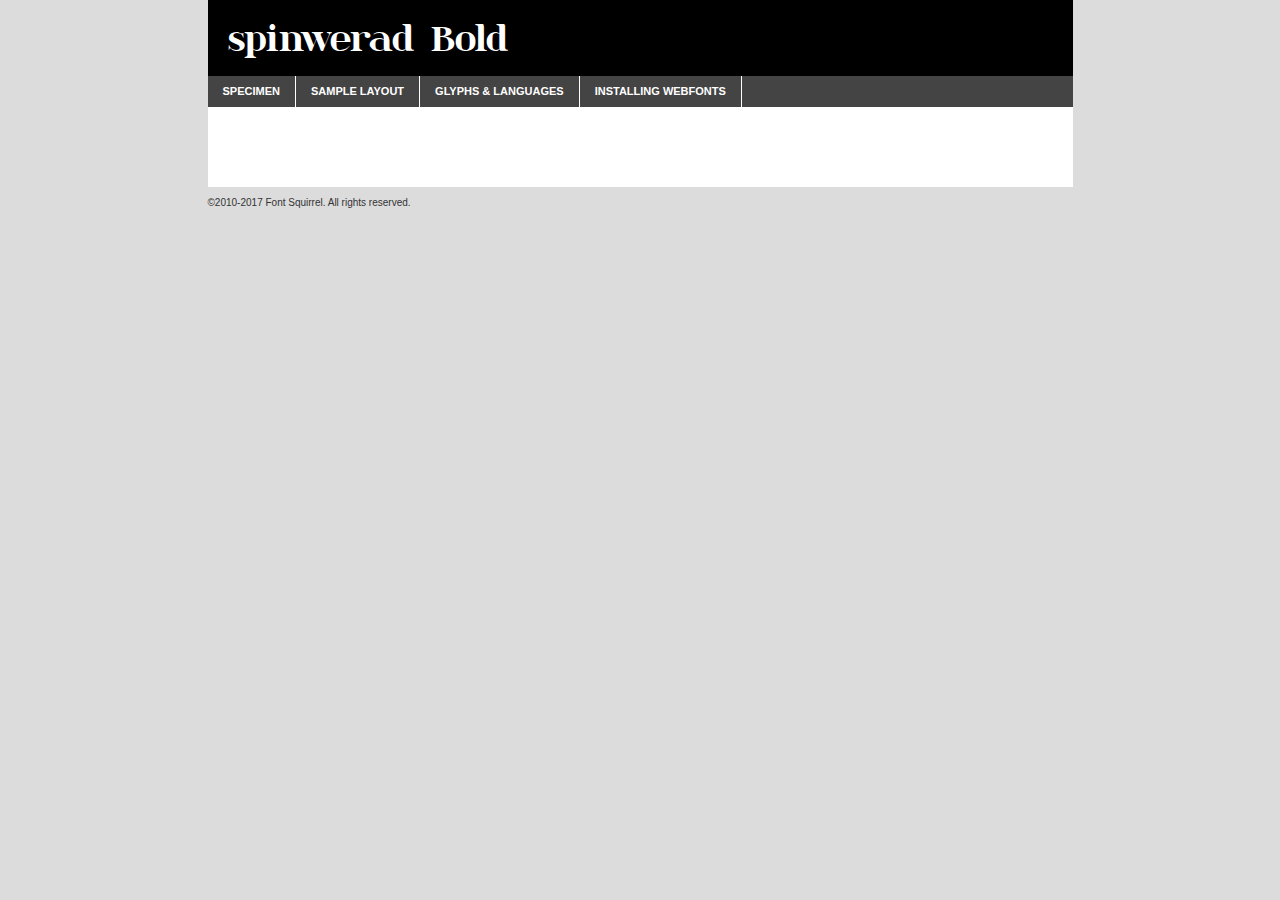
<file: fonts/spinwerad-demo.html>
<!DOCTYPE html PUBLIC "-//W3C//DTD XHTML 1.0 Transitional//EN"
	"http://www.w3.org/TR/xhtml1/DTD/xhtml1-transitional.dtd">

<html xmlns="http://www.w3.org/1999/xhtml" xml:lang="en" lang="en">
<head>
	<meta http-equiv="Content-Type" content="text/html; charset=utf-8" />
	<script src="http://ajax.googleapis.com/ajax/libs/jquery/1.7.2/jquery.min.js" type="text/javascript" charset="utf-8"></script>
	<script type="text/javascript">
	(function($){$.fn.easyTabs=function(option){var param=jQuery.extend({fadeSpeed:"fast",defaultContent:1,activeClass:'active'},option);$(this).each(function(){var thisId="#"+this.id;if(param.defaultContent==''){param.defaultContent=1;}
	if(typeof param.defaultContent=="number")
	{var defaultTab=$(thisId+" .tabs li:eq("+(param.defaultContent-1)+") a").attr('href').substr(1);}else{var defaultTab=param.defaultContent;}
	$(thisId+" .tabs li a").each(function(){var tabToHide=$(this).attr('href').substr(1);$("#"+tabToHide).addClass('easytabs-tab-content');});hideAll();changeContent(defaultTab);function hideAll(){$(thisId+" .easytabs-tab-content").hide();}
	function changeContent(tabId){hideAll();$(thisId+" .tabs li").removeClass(param.activeClass);$(thisId+" .tabs li a[href=#"+tabId+"]").closest('li').addClass(param.activeClass);if(param.fadeSpeed!="none")
	{$(thisId+" #"+tabId).fadeIn(param.fadeSpeed);}else{$(thisId+" #"+tabId).show();}}
	$(thisId+" .tabs li").click(function(){var tabId=$(this).find('a').attr('href').substr(1);changeContent(tabId);return false;});});}})(jQuery);
	</script>
	<link rel="stylesheet" href="specimen_files/specimen_stylesheet.css" type="text/css" charset="utf-8" />
	<link rel="stylesheet" href="stylesheet.css" type="text/css" charset="utf-8" />

	<style type="text/css">
					body{
				font-family: 'spinweradbold';
							}
		</style>

	<title>spinwerad Bold Specimen</title>
	
	
	<script type="text/javascript" charset="utf-8">
		$(document).ready(function() {
			$('#container').easyTabs({defaultContent:1});
		});
	</script>
</head>

<body>
<div id="container">
	<div id="header">
		spinwerad Bold	</div>
	<ul class="tabs">
		<li><a href="#specimen">Specimen</a></li>
		<li><a href="#layout">Sample Layout</a></li>
				<li><a href="#glyphs">Glyphs &amp; Languages</a></li>
		<li><a href="#installing">Installing Webfonts</a></li>
		
	</ul>
	
	<div id="main_content">

		
			<div id="specimen">
		
				<div class="section">
					<div class="grid12 firstcol">
						<div class="huge">AaBb</div>
					</div>
				</div>
		
				<div class="section">
					<div class="glyph_range">A&#x200B;B&#x200b;C&#x200b;D&#x200b;E&#x200b;F&#x200b;G&#x200b;H&#x200b;I&#x200b;J&#x200b;K&#x200b;L&#x200b;M&#x200b;N&#x200b;O&#x200b;P&#x200b;Q&#x200b;R&#x200b;S&#x200b;T&#x200b;U&#x200b;V&#x200b;W&#x200b;X&#x200b;Y&#x200b;Z&#x200b;a&#x200b;b&#x200b;c&#x200b;d&#x200b;e&#x200b;f&#x200b;g&#x200b;h&#x200b;i&#x200b;j&#x200b;k&#x200b;l&#x200b;m&#x200b;n&#x200b;o&#x200b;p&#x200b;q&#x200b;r&#x200b;s&#x200b;t&#x200b;u&#x200b;v&#x200b;w&#x200b;x&#x200b;y&#x200b;z&#x200b;1&#x200b;2&#x200b;3&#x200b;4&#x200b;5&#x200b;6&#x200b;7&#x200b;8&#x200b;9&#x200b;0&#x200b;&amp;&#x200b;.&#x200b;,&#x200b;?&#x200b;!&#x200b;&#64;&#x200b;(&#x200b;)&#x200b;#&#x200b;$&#x200b;%&#x200b;*&#x200b;+&#x200b;-&#x200b;=&#x200b;:&#x200b;;</div>
				</div>
				<div class="section">
					<div class="grid12 firstcol">
						<table class="sample_table">
							<tr><td>10</td><td class="size10">abcdefghijklmnopqrstuvwxyzABCDEFGHIJKLMNOPQRSTUVWXYZ0123456789abcdefghijklmnopqrstuvwxyzABCDEFGHIJKLMNOPQRSTUVWXYZ0123456789abcdefghijklmnopqrstuvwxyzABCDEFGHIJKLMNOPQRSTUVWXYZ</td></tr>
							<tr><td>11</td><td class="size11">abcdefghijklmnopqrstuvwxyzABCDEFGHIJKLMNOPQRSTUVWXYZ0123456789abcdefghijklmnopqrstuvwxyzABCDEFGHIJKLMNOPQRSTUVWXYZ0123456789abcdefghijklmnopqrstuvwxyzABCDEFGHIJKLMNOPQRSTUVWXYZ</td></tr>
							<tr><td>12</td><td class="size12">abcdefghijklmnopqrstuvwxyzABCDEFGHIJKLMNOPQRSTUVWXYZ0123456789abcdefghijklmnopqrstuvwxyzABCDEFGHIJKLMNOPQRSTUVWXYZ0123456789abcdefghijklmnopqrstuvwxyzABCDEFGHIJKLMNOPQRSTUVWXYZ</td></tr>
							<tr><td>13</td><td class="size13">abcdefghijklmnopqrstuvwxyzABCDEFGHIJKLMNOPQRSTUVWXYZ0123456789abcdefghijklmnopqrstuvwxyzABCDEFGHIJKLMNOPQRSTUVWXYZ0123456789abcdefghijklmnopqrstuvwxyzABCDEFGHIJKLMNOPQRSTUVWXYZ</td></tr>
							<tr><td>14</td><td class="size14">abcdefghijklmnopqrstuvwxyzABCDEFGHIJKLMNOPQRSTUVWXYZ0123456789abcdefghijklmnopqrstuvwxyzABCDEFGHIJKLMNOPQRSTUVWXYZ0123456789abcdefghijklmnopqrstuvwxyzABCDEFGHIJKLMNOPQRSTUVWXYZ</td></tr>
							<tr><td>16</td><td class="size16">abcdefghijklmnopqrstuvwxyzABCDEFGHIJKLMNOPQRSTUVWXYZ0123456789abcdefghijklmnopqrstuvwxyzABCDEFGHIJKLMNOPQRSTUVWXYZ</td></tr>
							<tr><td>18</td><td class="size18">abcdefghijklmnopqrstuvwxyzABCDEFGHIJKLMNOPQRSTUVWXYZ0123456789abcdefghijklmnopqrstuvwxyzABCDEFGHIJKLMNOPQRSTUVWXYZ</td></tr>
							<tr><td>20</td><td class="size20">abcdefghijklmnopqrstuvwxyzABCDEFGHIJKLMNOPQRSTUVWXYZ0123456789abcdefghijklmnopqrstuvwxyzABCDEFGHIJKLMNOPQRSTUVWXYZ</td></tr>
							<tr><td>24</td><td class="size24">abcdefghijklmnopqrstuvwxyzABCDEFGHIJKLMNOPQRSTUVWXYZ0123456789abcdefghijklmnopqrstuvwxyzABCDEFGHIJKLMNOPQRSTUVWXYZ</td></tr>
							<tr><td>30</td><td class="size30">abcdefghijklmnopqrstuvwxyzABCDEFGHIJKLMNOPQRSTUVWXYZ0123456789abcdefghijklmnopqrstuvwxyzABCDEFGHIJKLMNOPQRSTUVWXYZ</td></tr>
							<tr><td>36</td><td class="size36">abcdefghijklmnopqrstuvwxyzABCDEFGHIJKLMNOPQRSTUVWXYZ0123456789abcdefghijklmnopqrstuvwxyzABCDEFGHIJKLMNOPQRSTUVWXYZ</td></tr>
							<tr><td>48</td><td class="size48">abcdefghijklmnopqrstuvwxyzABCDEFGHIJKLMNOPQRSTUVWXYZ0123456789abcdefghijklmnopqrstuvwxyzABCDEFGHIJKLMNOPQRSTUVWXYZ</td></tr>
							<tr><td>60</td><td class="size60">abcdefghijklmnopqrstuvwxyzABCDEFGHIJKLMNOPQRSTUVWXYZ0123456789abcdefghijklmnopqrstuvwxyzABCDEFGHIJKLMNOPQRSTUVWXYZ</td></tr>
							<tr><td>72</td><td class="size72">abcdefghijklmnopqrstuvwxyzABCDEFGHIJKLMNOPQRSTUVWXYZ0123456789abcdefghijklmnopqrstuvwxyzABCDEFGHIJKLMNOPQRSTUVWXYZ</td></tr>
							<tr><td>90</td><td class="size90">abcdefghijklmnopqrstuvwxyzABCDEFGHIJKLMNOPQRSTUVWXYZ0123456789abcdefghijklmnopqrstuvwxyzABCDEFGHIJKLMNOPQRSTUVWXYZ</td></tr>
						</table>
				
					</div>
			
				</div>
		
		
		
								<div class="section" id="bodycomparison">


										<div id="xheight">
				<div class="fontbody">&#x25FC;&#x25FC;&#x25FC;&#x25FC;&#x25FC;&#x25FC;&#x25FC;&#x25FC;&#x25FC;&#x25FC;&#x25FC;&#x25FC;&#x25FC;&#x25FC;&#x25FC;&#x25FC;&#x25FC;&#x25FC;&#x25FC;&#x25FC;&#x25FC;&#x25FC;&#x25FC;&#x25FC;&#x25FC;&#x25FC;&#x25FC;&#x25FC;&#x25FC;&#x25FC;&#x25FC;&#x25FC;&#x25FC;&#x25FC;&#x25FC;&#x25FC;&#x25FC;&#x25FC;&#x25FC;&#x25FC;&#x25FC;&#x25FC;&#x25FC;&#x25FC;&#x25FC;&#x25FC;&#x25FC;&#x25FC;&#x25FC;&#x25FC;&#x25FC;&#x25FC;&#x25FC;&#x25FC;&#x25FC;&#x25FC;&#x25FC;&#x25FC;&#x25FC;&#x25FC;&#x25FC;&#x25FC;&#x25FC;&#x25FC;&#x25FC;&#x25FC;&#x25FC;&#x25FC;&#x25FC;&#x25FC;&#x25FC;&#x25FC;&#x25FC;&#x25FC;&#x25FC;&#x25FC;&#x25FC;&#x25FC;&#x25FC;&#x25FC;&#x25FC;&#x25FC;&#x25FC;&#x25FC;&#x25FC;&#x25FC;&#x25FC;&#x25FC;&#x25FC;&#x25FC;&#x25FC;&#x25FC;&#x25FC;&#x25FC;&#x25FC;&#x25FC;&#x25FC;&#x25FC;&#x25FC;body</div><div class="arialbody">body</div><div class="verdanabody">body</div><div class="georgiabody">body</div></div>
										<div class="fontbody" style="z-index:1">
											body<span>spinwerad Bold</span>
										</div>
										<div class="arialbody" style="z-index:1">
											body<span>Arial</span>
										</div>
										<div class="verdanabody" style="z-index:1">
											body<span>Verdana</span>
										</div>
										<div class="georgiabody" style="z-index:1">
											body<span>Georgia</span>
										</div>



								</div>
		
		
				<div class="section psample psample_row1" id="">
					
					<div class="grid2 firstcol">
						<p class="size10"><span>10.</span>Aenean lacinia bibendum nulla sed consectetur. Fusce dapibus, tellus ac cursus commodo, tortor mauris condimentum nibh, ut fermentum massa justo sit amet risus. Nullam id dolor id nibh ultricies vehicula ut id elit. Cum sociis natoque penatibus et magnis dis parturient montes, nascetur ridiculus mus. Nulla vitae elit libero, a pharetra augue.</p>
			
					</div>
					<div class="grid3">
						<p class="size11"><span>11.</span>Aenean lacinia bibendum nulla sed consectetur. Fusce dapibus, tellus ac cursus commodo, tortor mauris condimentum nibh, ut fermentum massa justo sit amet risus. Nullam id dolor id nibh ultricies vehicula ut id elit. Cum sociis natoque penatibus et magnis dis parturient montes, nascetur ridiculus mus. Nulla vitae elit libero, a pharetra augue.</p>
			
					</div>
					<div class="grid3">
						<p class="size12"><span>12.</span>Aenean lacinia bibendum nulla sed consectetur. Fusce dapibus, tellus ac cursus commodo, tortor mauris condimentum nibh, ut fermentum massa justo sit amet risus. Nullam id dolor id nibh ultricies vehicula ut id elit. Cum sociis natoque penatibus et magnis dis parturient montes, nascetur ridiculus mus. Nulla vitae elit libero, a pharetra augue.</p>
			
					</div>
					<div class="grid4">
						<p class="size13"><span>13.</span>Aenean lacinia bibendum nulla sed consectetur. Fusce dapibus, tellus ac cursus commodo, tortor mauris condimentum nibh, ut fermentum massa justo sit amet risus. Nullam id dolor id nibh ultricies vehicula ut id elit. Cum sociis natoque penatibus et magnis dis parturient montes, nascetur ridiculus mus. Nulla vitae elit libero, a pharetra augue.</p>
			
					</div>
					<div class="white_blend"></div>
					
				</div>
				<div class="section psample psample_row2" id="">
					<div class="grid3 firstcol">
						<p class="size14"><span>14.</span>Aenean lacinia bibendum nulla sed consectetur. Fusce dapibus, tellus ac cursus commodo, tortor mauris condimentum nibh, ut fermentum massa justo sit amet risus. Nullam id dolor id nibh ultricies vehicula ut id elit. Cum sociis natoque penatibus et magnis dis parturient montes, nascetur ridiculus mus. Nulla vitae elit libero, a pharetra augue.</p>
			
					</div>
					<div class="grid4">
						<p class="size16"><span>16.</span>Aenean lacinia bibendum nulla sed consectetur. Fusce dapibus, tellus ac cursus commodo, tortor mauris condimentum nibh, ut fermentum massa justo sit amet risus. Nullam id dolor id nibh ultricies vehicula ut id elit. Cum sociis natoque penatibus et magnis dis parturient montes, nascetur ridiculus mus. Nulla vitae elit libero, a pharetra augue.</p>
			
					</div>
					<div class="grid5">
						<p class="size18"><span>18.</span>Aenean lacinia bibendum nulla sed consectetur. Fusce dapibus, tellus ac cursus commodo, tortor mauris condimentum nibh, ut fermentum massa justo sit amet risus. Nullam id dolor id nibh ultricies vehicula ut id elit. Cum sociis natoque penatibus et magnis dis parturient montes, nascetur ridiculus mus. Nulla vitae elit libero, a pharetra augue.</p>
			
					</div>

					<div class="white_blend"></div>

				</div>
				
				<div class="section psample psample_row3" id="">
					<div class="grid5 firstcol">
						<p class="size20"><span>20.</span>Aenean lacinia bibendum nulla sed consectetur. Fusce dapibus, tellus ac cursus commodo, tortor mauris condimentum nibh, ut fermentum massa justo sit amet risus. Nullam id dolor id nibh ultricies vehicula ut id elit. Cum sociis natoque penatibus et magnis dis parturient montes, nascetur ridiculus mus. Nulla vitae elit libero, a pharetra augue.</p>
					</div>
					<div class="grid7">
						<p class="size24"><span>24.</span>Aenean lacinia bibendum nulla sed consectetur. Fusce dapibus, tellus ac cursus commodo, tortor mauris condimentum nibh, ut fermentum massa justo sit amet risus. Nullam id dolor id nibh ultricies vehicula ut id elit. Cum sociis natoque penatibus et magnis dis parturient montes, nascetur ridiculus mus. Nulla vitae elit libero, a pharetra augue.</p>
					</div>
					
					<div class="white_blend"></div>
					
				</div>
				
				<div class="section psample psample_row4" id="">
					<div class="grid12 firstcol">
						<p class="size30"><span>30.</span>Aenean lacinia bibendum nulla sed consectetur. Fusce dapibus, tellus ac cursus commodo, tortor mauris condimentum nibh, ut fermentum massa justo sit amet risus. Nullam id dolor id nibh ultricies vehicula ut id elit. Cum sociis natoque penatibus et magnis dis parturient montes, nascetur ridiculus mus. Nulla vitae elit libero, a pharetra augue.</p>
					</div>
					<div class="white_blend"></div>
					
				</div>
				
				
				
				<div class="section psample psample_row1 fullreverse">
					<div class="grid2 firstcol">
						<p class="size10"><span>10.</span>Aenean lacinia bibendum nulla sed consectetur. Fusce dapibus, tellus ac cursus commodo, tortor mauris condimentum nibh, ut fermentum massa justo sit amet risus. Nullam id dolor id nibh ultricies vehicula ut id elit. Cum sociis natoque penatibus et magnis dis parturient montes, nascetur ridiculus mus. Nulla vitae elit libero, a pharetra augue.</p>
			
					</div>
					<div class="grid3">
						<p class="size11"><span>11.</span>Aenean lacinia bibendum nulla sed consectetur. Fusce dapibus, tellus ac cursus commodo, tortor mauris condimentum nibh, ut fermentum massa justo sit amet risus. Nullam id dolor id nibh ultricies vehicula ut id elit. Cum sociis natoque penatibus et magnis dis parturient montes, nascetur ridiculus mus. Nulla vitae elit libero, a pharetra augue.</p>
			
					</div>
					<div class="grid3">
						<p class="size12"><span>12.</span>Aenean lacinia bibendum nulla sed consectetur. Fusce dapibus, tellus ac cursus commodo, tortor mauris condimentum nibh, ut fermentum massa justo sit amet risus. Nullam id dolor id nibh ultricies vehicula ut id elit. Cum sociis natoque penatibus et magnis dis parturient montes, nascetur ridiculus mus. Nulla vitae elit libero, a pharetra augue.</p>
			
					</div>
					<div class="grid4">
						<p class="size13"><span>13.</span>Aenean lacinia bibendum nulla sed consectetur. Fusce dapibus, tellus ac cursus commodo, tortor mauris condimentum nibh, ut fermentum massa justo sit amet risus. Nullam id dolor id nibh ultricies vehicula ut id elit. Cum sociis natoque penatibus et magnis dis parturient montes, nascetur ridiculus mus. Nulla vitae elit libero, a pharetra augue.</p>
			
					</div>
					<div class="black_blend"></div>
					
				</div>
				
				<div class="section psample psample_row2 fullreverse">
					<div class="grid3 firstcol">
						<p class="size14"><span>14.</span>Aenean lacinia bibendum nulla sed consectetur. Fusce dapibus, tellus ac cursus commodo, tortor mauris condimentum nibh, ut fermentum massa justo sit amet risus. Nullam id dolor id nibh ultricies vehicula ut id elit. Cum sociis natoque penatibus et magnis dis parturient montes, nascetur ridiculus mus. Nulla vitae elit libero, a pharetra augue.</p>
			
					</div>
					<div class="grid4">
						<p class="size16"><span>16.</span>Aenean lacinia bibendum nulla sed consectetur. Fusce dapibus, tellus ac cursus commodo, tortor mauris condimentum nibh, ut fermentum massa justo sit amet risus. Nullam id dolor id nibh ultricies vehicula ut id elit. Cum sociis natoque penatibus et magnis dis parturient montes, nascetur ridiculus mus. Nulla vitae elit libero, a pharetra augue.</p>
			
					</div>
					<div class="grid5">
						<p class="size18"><span>18.</span>Aenean lacinia bibendum nulla sed consectetur. Fusce dapibus, tellus ac cursus commodo, tortor mauris condimentum nibh, ut fermentum massa justo sit amet risus. Nullam id dolor id nibh ultricies vehicula ut id elit. Cum sociis natoque penatibus et magnis dis parturient montes, nascetur ridiculus mus. Nulla vitae elit libero, a pharetra augue.</p>
			
					</div>
					<div class="black_blend"></div>

				</div>
				
				<div class="section psample fullreverse psample_row3" id="">
					<div class="grid5 firstcol">
						<p class="size20"><span>20.</span>Aenean lacinia bibendum nulla sed consectetur. Fusce dapibus, tellus ac cursus commodo, tortor mauris condimentum nibh, ut fermentum massa justo sit amet risus. Nullam id dolor id nibh ultricies vehicula ut id elit. Cum sociis natoque penatibus et magnis dis parturient montes, nascetur ridiculus mus. Nulla vitae elit libero, a pharetra augue.</p>
					</div>
					<div class="grid7">
						<p class="size24"><span>24.</span>Aenean lacinia bibendum nulla sed consectetur. Fusce dapibus, tellus ac cursus commodo, tortor mauris condimentum nibh, ut fermentum massa justo sit amet risus. Nullam id dolor id nibh ultricies vehicula ut id elit. Cum sociis natoque penatibus et magnis dis parturient montes, nascetur ridiculus mus. Nulla vitae elit libero, a pharetra augue.</p>
					</div>
					
					<div class="black_blend"></div>
					
				</div>
				
				<div class="section psample fullreverse psample_row4" id="" style="border-bottom: 20px #000 solid;">
					<div class="grid12 firstcol">
						<p class="size30"><span>30.</span>Aenean lacinia bibendum nulla sed consectetur. Fusce dapibus, tellus ac cursus commodo, tortor mauris condimentum nibh, ut fermentum massa justo sit amet risus. Nullam id dolor id nibh ultricies vehicula ut id elit. Cum sociis natoque penatibus et magnis dis parturient montes, nascetur ridiculus mus. Nulla vitae elit libero, a pharetra augue.</p>
					</div>
					<div class="black_blend"></div>
					
				</div>
				
				
				
				
			</div>
			
			<div id="layout">
				
				<div class="section">
					
					<div class="grid12 firstcol">
						<h1>Lorem Ipsum Dolor</h1>
						<h2>Etiam porta sem malesuada magna mollis euismod</h2>
						
						<p class="byline">By <a href="#link">Aenean Lacinia</a></p>
					</div>
				</div>
				<div class="section">
					<div class="grid8 firstcol">
						<p class="large">Donec sed odio dui. Morbi leo risus, porta ac consectetur ac, vestibulum at eros. Fusce dapibus, tellus ac cursus commodo, tortor mauris condimentum nibh, ut fermentum massa justo sit amet risus. </p>

						
						<h3>Pellentesque ornare sem</h3>

						<p>Maecenas sed diam eget risus varius blandit sit amet non magna. Maecenas faucibus mollis interdum. Donec ullamcorper nulla non metus auctor fringilla. Nullam id dolor id nibh ultricies vehicula ut id elit. Nullam id dolor id nibh ultricies vehicula ut id elit. </p>

						<p>Aenean eu leo quam. Pellentesque ornare sem lacinia quam venenatis vestibulum. Lorem ipsum dolor sit amet, consectetur adipiscing elit. Cum sociis natoque penatibus et magnis dis parturient montes, nascetur ridiculus mus. </p>

						<p>Nulla vitae elit libero, a pharetra augue. Praesent commodo cursus magna, vel scelerisque nisl consectetur et. Aenean lacinia bibendum nulla sed consectetur. </p>

						<p>Nullam quis risus eget urna mollis ornare vel eu leo. Nullam quis risus eget urna mollis ornare vel eu leo. Maecenas sed diam eget risus varius blandit sit amet non magna. Donec ullamcorper nulla non metus auctor fringilla. </p>

						<h3>Cras mattis consectetur</h3>

						<p>Aenean eu leo quam. Pellentesque ornare sem lacinia quam venenatis vestibulum. Aenean lacinia bibendum nulla sed consectetur. Integer posuere erat a ante venenatis dapibus posuere velit aliquet. Cras mattis consectetur purus sit amet fermentum. </p>

						<p>Nullam id dolor id nibh ultricies vehicula ut id elit. Nullam quis risus eget urna mollis ornare vel eu leo. Cras mattis consectetur purus sit amet fermentum.</p>
					</div>
					
					<div class="grid4 sidebar">
						
						<div class="box reverse">
							<p class="last">Nullam quis risus eget urna mollis ornare vel eu leo. Donec ullamcorper nulla non metus auctor fringilla. Cras mattis consectetur purus sit amet fermentum. Sed posuere consectetur est at lobortis. Lorem ipsum dolor sit amet, consectetur adipiscing elit. </p>
						</div>
						
						<p class="caption">Maecenas sed diam eget risus varius.</p>

						<p>Vestibulum id ligula porta felis euismod semper. Integer posuere erat a ante venenatis dapibus posuere velit aliquet. Vestibulum id ligula porta felis euismod semper. Sed posuere consectetur est at lobortis. Maecenas sed diam eget risus varius blandit sit amet non magna. Fusce dapibus, tellus ac cursus commodo, tortor mauris condimentum nibh, ut fermentum massa justo sit amet risus. </p>

					

						<p>Duis mollis, est non commodo luctus, nisi erat porttitor ligula, eget lacinia odio sem nec elit. Aenean lacinia bibendum nulla sed consectetur. Vivamus sagittis lacus vel augue laoreet rutrum faucibus dolor auctor. Aenean lacinia bibendum nulla sed consectetur. Nullam quis risus eget urna mollis ornare vel eu leo. </p>

						<p>Praesent commodo cursus magna, vel scelerisque nisl consectetur et. Donec ullamcorper nulla non metus auctor fringilla. Maecenas faucibus mollis interdum. Fusce dapibus, tellus ac cursus commodo, tortor mauris condimentum nibh, ut fermentum massa justo sit amet risus. </p>

					</div>
				</div>
				
			</div>


			



		<div id="glyphs">
			<div class="section">
				<div class="grid12 firstcol">
			
				<h1>Language Support</h1>
				<p>The subset of spinwerad Bold in this kit supports the following languages:<br />
			
					Albanian, Basque, Breton, Chamorro, Danish, Dutch, English, Faroese, Finnish, French, Frisian, Galician, German, Icelandic, Italian, Malagasy, Norwegian, Portuguese, Spanish, Alsatian, Aragonese, Arapaho, Arrernte, Asturian, Aymara, Bislama, Cebuano, Corsican, Fijian, French_creole, Genoese, Gilbertese, Greenlandic, Haitian_creole, Hiligaynon, Hmong, Hopi, Ibanag, Iloko_ilokano, Indonesian, Interglossa_glosa, Interlingua, Irish_gaelic, Jerriais, Lojban, Lombard, Luxembourgeois, Manx, Mohawk, Norfolk_pitcairnese, Occitan, Oromo, Pangasinan, Papiamento, Piedmontese, Potawatomi, Rhaeto-romance, Romansh, Rotokas, Sami_lule, Samoan, Sardinian, Scots_gaelic, Seychelles_creole, Shona, Sicilian, Somali, Southern_ndebele, Swahili, Swati_swazi, Tagalog_filipino_pilipino, Tetum, Tok_pisin, Uyghur_latinized, Volapuk, Walloon, Warlpiri, Xhosa, Yapese, Zulu, Latinbasic, Ubasic, Demo				</p>
				<h1>Glyph Chart</h1>
				<p>The subset of spinwerad Bold in this kit includes all the glyphs listed below. Unicode entities are included above each glyph to help you insert individual characters into your layout.</p>
				<div id="glyph_chart">
			
																				 <div><p>&amp;#13;</p>&#13;</div>
																				 <div><p>&amp;#32;</p>&#32;</div>
																				 <div><p>&amp;#33;</p>&#33;</div>
																				 <div><p>&amp;#34;</p>&#34;</div>
																				 <div><p>&amp;#35;</p>&#35;</div>
																				 <div><p>&amp;#36;</p>&#36;</div>
																				 <div><p>&amp;#37;</p>&#37;</div>
																				 <div><p>&amp;#38;</p>&#38;</div>
																				 <div><p>&amp;#39;</p>&#39;</div>
																				 <div><p>&amp;#40;</p>&#40;</div>
																				 <div><p>&amp;#41;</p>&#41;</div>
																				 <div><p>&amp;#42;</p>&#42;</div>
																				 <div><p>&amp;#43;</p>&#43;</div>
																				 <div><p>&amp;#44;</p>&#44;</div>
																				 <div><p>&amp;#45;</p>&#45;</div>
																				 <div><p>&amp;#46;</p>&#46;</div>
																				 <div><p>&amp;#47;</p>&#47;</div>
																				 <div><p>&amp;#48;</p>&#48;</div>
																				 <div><p>&amp;#49;</p>&#49;</div>
																				 <div><p>&amp;#50;</p>&#50;</div>
																				 <div><p>&amp;#51;</p>&#51;</div>
																				 <div><p>&amp;#52;</p>&#52;</div>
																				 <div><p>&amp;#53;</p>&#53;</div>
																				 <div><p>&amp;#54;</p>&#54;</div>
																				 <div><p>&amp;#55;</p>&#55;</div>
																				 <div><p>&amp;#56;</p>&#56;</div>
																				 <div><p>&amp;#57;</p>&#57;</div>
																				 <div><p>&amp;#58;</p>&#58;</div>
																				 <div><p>&amp;#59;</p>&#59;</div>
																				 <div><p>&amp;#60;</p>&#60;</div>
																				 <div><p>&amp;#61;</p>&#61;</div>
																				 <div><p>&amp;#62;</p>&#62;</div>
																				 <div><p>&amp;#63;</p>&#63;</div>
																				 <div><p>&amp;#64;</p>&#64;</div>
																				 <div><p>&amp;#65;</p>&#65;</div>
																				 <div><p>&amp;#66;</p>&#66;</div>
																				 <div><p>&amp;#67;</p>&#67;</div>
																				 <div><p>&amp;#68;</p>&#68;</div>
																				 <div><p>&amp;#69;</p>&#69;</div>
																				 <div><p>&amp;#70;</p>&#70;</div>
																				 <div><p>&amp;#71;</p>&#71;</div>
																				 <div><p>&amp;#72;</p>&#72;</div>
																				 <div><p>&amp;#73;</p>&#73;</div>
																				 <div><p>&amp;#74;</p>&#74;</div>
																				 <div><p>&amp;#75;</p>&#75;</div>
																				 <div><p>&amp;#76;</p>&#76;</div>
																				 <div><p>&amp;#77;</p>&#77;</div>
																				 <div><p>&amp;#78;</p>&#78;</div>
																				 <div><p>&amp;#79;</p>&#79;</div>
																				 <div><p>&amp;#80;</p>&#80;</div>
																				 <div><p>&amp;#81;</p>&#81;</div>
																				 <div><p>&amp;#82;</p>&#82;</div>
																				 <div><p>&amp;#83;</p>&#83;</div>
																				 <div><p>&amp;#84;</p>&#84;</div>
																				 <div><p>&amp;#85;</p>&#85;</div>
																				 <div><p>&amp;#86;</p>&#86;</div>
																				 <div><p>&amp;#87;</p>&#87;</div>
																				 <div><p>&amp;#88;</p>&#88;</div>
																				 <div><p>&amp;#89;</p>&#89;</div>
																				 <div><p>&amp;#90;</p>&#90;</div>
																				 <div><p>&amp;#91;</p>&#91;</div>
																				 <div><p>&amp;#92;</p>&#92;</div>
																				 <div><p>&amp;#93;</p>&#93;</div>
																				 <div><p>&amp;#94;</p>&#94;</div>
																				 <div><p>&amp;#95;</p>&#95;</div>
																				 <div><p>&amp;#96;</p>&#96;</div>
																				 <div><p>&amp;#97;</p>&#97;</div>
																				 <div><p>&amp;#98;</p>&#98;</div>
																				 <div><p>&amp;#99;</p>&#99;</div>
																				 <div><p>&amp;#100;</p>&#100;</div>
																				 <div><p>&amp;#101;</p>&#101;</div>
																				 <div><p>&amp;#102;</p>&#102;</div>
																				 <div><p>&amp;#103;</p>&#103;</div>
																				 <div><p>&amp;#104;</p>&#104;</div>
																				 <div><p>&amp;#105;</p>&#105;</div>
																				 <div><p>&amp;#106;</p>&#106;</div>
																				 <div><p>&amp;#107;</p>&#107;</div>
																				 <div><p>&amp;#108;</p>&#108;</div>
																				 <div><p>&amp;#109;</p>&#109;</div>
																				 <div><p>&amp;#110;</p>&#110;</div>
																				 <div><p>&amp;#111;</p>&#111;</div>
																				 <div><p>&amp;#112;</p>&#112;</div>
																				 <div><p>&amp;#113;</p>&#113;</div>
																				 <div><p>&amp;#114;</p>&#114;</div>
																				 <div><p>&amp;#115;</p>&#115;</div>
																				 <div><p>&amp;#116;</p>&#116;</div>
																				 <div><p>&amp;#117;</p>&#117;</div>
																				 <div><p>&amp;#118;</p>&#118;</div>
																				 <div><p>&amp;#119;</p>&#119;</div>
																				 <div><p>&amp;#120;</p>&#120;</div>
																				 <div><p>&amp;#121;</p>&#121;</div>
																				 <div><p>&amp;#122;</p>&#122;</div>
																				 <div><p>&amp;#123;</p>&#123;</div>
																				 <div><p>&amp;#124;</p>&#124;</div>
																				 <div><p>&amp;#125;</p>&#125;</div>
																				 <div><p>&amp;#126;</p>&#126;</div>
																				 <div><p>&amp;#160;</p>&#160;</div>
																				 <div><p>&amp;#161;</p>&#161;</div>
																				 <div><p>&amp;#162;</p>&#162;</div>
																				 <div><p>&amp;#164;</p>&#164;</div>
																				 <div><p>&amp;#165;</p>&#165;</div>
																				 <div><p>&amp;#166;</p>&#166;</div>
																				 <div><p>&amp;#167;</p>&#167;</div>
																				 <div><p>&amp;#168;</p>&#168;</div>
																				 <div><p>&amp;#169;</p>&#169;</div>
																				 <div><p>&amp;#171;</p>&#171;</div>
																				 <div><p>&amp;#173;</p>&#173;</div>
																				 <div><p>&amp;#174;</p>&#174;</div>
																				 <div><p>&amp;#175;</p>&#175;</div>
																				 <div><p>&amp;#176;</p>&#176;</div>
																				 <div><p>&amp;#177;</p>&#177;</div>
																				 <div><p>&amp;#180;</p>&#180;</div>
																				 <div><p>&amp;#181;</p>&#181;</div>
																				 <div><p>&amp;#182;</p>&#182;</div>
																				 <div><p>&amp;#183;</p>&#183;</div>
																				 <div><p>&amp;#184;</p>&#184;</div>
																				 <div><p>&amp;#187;</p>&#187;</div>
																				 <div><p>&amp;#191;</p>&#191;</div>
																				 <div><p>&amp;#192;</p>&#192;</div>
																				 <div><p>&amp;#193;</p>&#193;</div>
																				 <div><p>&amp;#194;</p>&#194;</div>
																				 <div><p>&amp;#195;</p>&#195;</div>
																				 <div><p>&amp;#196;</p>&#196;</div>
																				 <div><p>&amp;#197;</p>&#197;</div>
																				 <div><p>&amp;#198;</p>&#198;</div>
																				 <div><p>&amp;#199;</p>&#199;</div>
																				 <div><p>&amp;#200;</p>&#200;</div>
																				 <div><p>&amp;#201;</p>&#201;</div>
																				 <div><p>&amp;#202;</p>&#202;</div>
																				 <div><p>&amp;#203;</p>&#203;</div>
																				 <div><p>&amp;#204;</p>&#204;</div>
																				 <div><p>&amp;#205;</p>&#205;</div>
																				 <div><p>&amp;#206;</p>&#206;</div>
																				 <div><p>&amp;#207;</p>&#207;</div>
																				 <div><p>&amp;#208;</p>&#208;</div>
																				 <div><p>&amp;#209;</p>&#209;</div>
																				 <div><p>&amp;#210;</p>&#210;</div>
																				 <div><p>&amp;#211;</p>&#211;</div>
																				 <div><p>&amp;#212;</p>&#212;</div>
																				 <div><p>&amp;#213;</p>&#213;</div>
																				 <div><p>&amp;#214;</p>&#214;</div>
																				 <div><p>&amp;#215;</p>&#215;</div>
																				 <div><p>&amp;#216;</p>&#216;</div>
																				 <div><p>&amp;#217;</p>&#217;</div>
																				 <div><p>&amp;#218;</p>&#218;</div>
																				 <div><p>&amp;#219;</p>&#219;</div>
																				 <div><p>&amp;#220;</p>&#220;</div>
																				 <div><p>&amp;#221;</p>&#221;</div>
																				 <div><p>&amp;#222;</p>&#222;</div>
																				 <div><p>&amp;#223;</p>&#223;</div>
																				 <div><p>&amp;#224;</p>&#224;</div>
																				 <div><p>&amp;#225;</p>&#225;</div>
																				 <div><p>&amp;#226;</p>&#226;</div>
																				 <div><p>&amp;#227;</p>&#227;</div>
																				 <div><p>&amp;#228;</p>&#228;</div>
																				 <div><p>&amp;#229;</p>&#229;</div>
																				 <div><p>&amp;#230;</p>&#230;</div>
																				 <div><p>&amp;#231;</p>&#231;</div>
																				 <div><p>&amp;#232;</p>&#232;</div>
																				 <div><p>&amp;#233;</p>&#233;</div>
																				 <div><p>&amp;#234;</p>&#234;</div>
																				 <div><p>&amp;#235;</p>&#235;</div>
																				 <div><p>&amp;#236;</p>&#236;</div>
																				 <div><p>&amp;#237;</p>&#237;</div>
																				 <div><p>&amp;#238;</p>&#238;</div>
																				 <div><p>&amp;#239;</p>&#239;</div>
																				 <div><p>&amp;#240;</p>&#240;</div>
																				 <div><p>&amp;#241;</p>&#241;</div>
																				 <div><p>&amp;#242;</p>&#242;</div>
																				 <div><p>&amp;#243;</p>&#243;</div>
																				 <div><p>&amp;#244;</p>&#244;</div>
																				 <div><p>&amp;#245;</p>&#245;</div>
																				 <div><p>&amp;#246;</p>&#246;</div>
																				 <div><p>&amp;#247;</p>&#247;</div>
																				 <div><p>&amp;#248;</p>&#248;</div>
																				 <div><p>&amp;#249;</p>&#249;</div>
																				 <div><p>&amp;#250;</p>&#250;</div>
																				 <div><p>&amp;#251;</p>&#251;</div>
																				 <div><p>&amp;#252;</p>&#252;</div>
																				 <div><p>&amp;#253;</p>&#253;</div>
																				 <div><p>&amp;#254;</p>&#254;</div>
																				 <div><p>&amp;#255;</p>&#255;</div>
																				 <div><p>&amp;#338;</p>&#338;</div>
																				 <div><p>&amp;#339;</p>&#339;</div>
																				 <div><p>&amp;#376;</p>&#376;</div>
																				 <div><p>&amp;#710;</p>&#710;</div>
																				 <div><p>&amp;#732;</p>&#732;</div>
																				 <div><p>&amp;#8192;</p>&#8192;</div>
																				 <div><p>&amp;#8193;</p>&#8193;</div>
																				 <div><p>&amp;#8194;</p>&#8194;</div>
																				 <div><p>&amp;#8195;</p>&#8195;</div>
																				 <div><p>&amp;#8196;</p>&#8196;</div>
																				 <div><p>&amp;#8197;</p>&#8197;</div>
																				 <div><p>&amp;#8198;</p>&#8198;</div>
																				 <div><p>&amp;#8199;</p>&#8199;</div>
																				 <div><p>&amp;#8200;</p>&#8200;</div>
																				 <div><p>&amp;#8201;</p>&#8201;</div>
																				 <div><p>&amp;#8202;</p>&#8202;</div>
																				 <div><p>&amp;#8208;</p>&#8208;</div>
																				 <div><p>&amp;#8209;</p>&#8209;</div>
																				 <div><p>&amp;#8210;</p>&#8210;</div>
																				 <div><p>&amp;#8211;</p>&#8211;</div>
																				 <div><p>&amp;#8212;</p>&#8212;</div>
																				 <div><p>&amp;#8216;</p>&#8216;</div>
																				 <div><p>&amp;#8217;</p>&#8217;</div>
																				 <div><p>&amp;#8218;</p>&#8218;</div>
																				 <div><p>&amp;#8220;</p>&#8220;</div>
																				 <div><p>&amp;#8221;</p>&#8221;</div>
																				 <div><p>&amp;#8222;</p>&#8222;</div>
																				 <div><p>&amp;#8230;</p>&#8230;</div>
																				 <div><p>&amp;#8239;</p>&#8239;</div>
																				 <div><p>&amp;#8287;</p>&#8287;</div>
																				 <div><p>&amp;#8364;</p>&#8364;</div>
																				 <div><p>&amp;#9724;</p>&#9724;</div>
																				 <div><p>&amp;#64257;</p>&#64257;</div>
																				 <div><p>&amp;#64258;</p>&#64258;</div>
																				 <div><p>&amp;#64259;</p>&#64259;</div>
																				 <div><p>&amp;#64260;</p>&#64260;</div>
																																						</div>	
				</div>
		
		
			</div>
		</div>
		
		
		<div id="specs">
			
		</div>
	
		<div id="installing">
			<div class="section">
				<div class="grid7 firstcol">
					<h1>Installing Webfonts</h1>
					
					<p>Webfonts are supported by all major browser platforms but not all in the same way. There are currently four different font formats that must be included in order to target all browsers. This includes TTF, WOFF, EOT and SVG.</p>
					
					<h2>1. Upload your webfonts</h2>
					<p>You must upload your webfont kit to your website. They should be in or near the same directory as your CSS files.</p>
					
					<h2>2. Include the webfont stylesheet</h2>
					<p>A special CSS @font-face declaration helps the various browsers select the appropriate font it needs without causing you a bunch of headaches. Learn more about this syntax by reading the <a href="https://www.fontspring.com/blog/further-hardening-of-the-bulletproof-syntax">Fontspring blog post</a> about it. The code for it is as follows:</p>


<code>
@font-face{ 
	font-family: 'MyWebFont';
	src: url('WebFont.eot');
	src: url('WebFont.eot?#iefix') format('embedded-opentype'),
	     url('WebFont.woff') format('woff'),
	     url('WebFont.ttf') format('truetype'),
	     url('WebFont.svg#webfont') format('svg');
}
</code>

	<p>We've already gone ahead and generated the code for you. All you have to do is link to the stylesheet in your HTML, like this:</p>
	<code>&lt;link rel=&quot;stylesheet&quot; href=&quot;stylesheet.css&quot; type=&quot;text/css&quot; charset=&quot;utf-8&quot; /&gt;</code>

					<h2>3. Modify your own stylesheet</h2>
					<p>To take advantage of your new fonts, you must tell your stylesheet to use them. Look at the original @font-face declaration above and find the property called "font-family." The name linked there will be what you use to reference the font. Prepend that webfont name to the font stack in the "font-family" property, inside the selector you want to change. For example:</p>
<code>p { font-family: 'WebFont', Arial, sans-serif; }</code>

<h2>4. Test</h2>
<p>Getting webfonts to work cross-browser <em>can</em> be tricky. Use the information in the sidebar to help you if you find that fonts aren't loading in a particular browser.</p>
				</div>
				
				<div class="grid5 sidebar">
					<div class="box">
						<h2>Troubleshooting<br />Font-Face Problems</h2>
						<p>Having trouble getting your webfonts to load in your new website? Here are some tips to sort out what might be the problem.</p>

						<h3>Fonts not showing in any browser</h3>

						<p>This sounds like you need to work on the plumbing. You either did not upload the fonts to the correct directory, or you did not link the fonts properly in the CSS. If you've confirmed that all this is correct and you still have a problem, take a look at your .htaccess file and see if requests are getting intercepted.</p>

						<h3>Fonts not loading in iPhone or iPad</h3>

						<p>The most common problem here is that you are serving the fonts from an IIS server. IIS refuses to serve files that have unknown MIME types. If that is the case, you must set the MIME type for SVG to "image/svg+xml" in the server settings. Follow these instructions from Microsoft if you need help.</p>

						<h3>Fonts not loading in Firefox</h3>

						<p>The primary reason for this failure? You are still using a version Firefox older than 3.5. So upgrade already! If that isn't it, then you are very likely serving fonts from a different domain. Firefox requires that all font assets be served from the same domain. Lastly it is possible that you need to add WOFF to your list of MIME types (if you are serving via IIS.)</p>

						<h3>Fonts not loading in IE</h3>

						<p>Are you looking at Internet Explorer on an actual Windows machine or are you cheating by using a service like Adobe BrowserLab? Many of these screenshot services do not render @font-face for IE. Best to test it on a real machine.</p>

						<h3>Fonts not loading in IE9</h3>

						<p>IE9, like Firefox, requires that fonts be served from the same domain as the website. Make sure that is the case.</p>
					</div>
				</div>
			</div>
			
		</div>
	
	</div>
	<div id="footer">
		<p>&copy;2010-2017 Font Squirrel. All rights reserved.</p>
	</div>
</div>
</body>
</html>
</file>
<file: styles/styles.css>
@charset "utf-8";

html {
    font-size: 14px;
    box-sizing: border-box;
}

*, *:before, *:after {
    box-sizing: inherit;
}

@font-face {
    font-family: 'abhaya_libreregular';
    src: url('abhayalibre-regular-webfont.woff2') format('woff2'),
         url('abhayalibre-regular-webfont.woff') format('woff');
    font-weight: normal;
    font-style: normal;
    /* text */
}

@font-face {
    font-family: 'abhaya_librebold';
    src: url('../fonts/abhayalibre-bold-webfont.woff2') format('woff2'),
         url('../fonts/abhayalibre-bold-webfont.woff') format('woff');
    font-weight: normal;
    font-style: normal;
    /* h2,h3 */
}

@font-face {
    font-family: 'abhaya_libreextrabold';
    src: url('../fonts/abhayalibre-extrabold-webfont.woff2') format('woff2'),
         url('../fonts/abhayalibre-extrabold-webfont.woff') format('woff');
    font-weight: normal;
    font-style: normal;
    /* h1 */
}

@font-face {
    font-family: 'abhaya_libresemibold';
    src: url('../fonts/abhayalibre-semibold-webfont.woff2') format('woff2'),
         url('../fonts/abhayalibre-semibold-webfont.woff') format('woff');
    font-weight: normal;
    font-style: normal;
    /* h2,h3,a */

}

@font-face {
    font-family: 'chunkfive_printregular';
    src: url('../fonts/chunk_five_print-webfont.woff2') format('woff2'),
         url('../fonts/chunk_five_print-webfont.woff') format('woff');
    font-weight: normal;
    font-style: normal;
    /* h1 */
}

@font-face {
    font-family: 'chunkfiveregular';
    src: url('../fonts/chunkfive-regular-webfont.woff2') format('woff2'),
         url('../fonts/chunkfive-regular-webfont.woff') format('woff');
    font-weight: normal;
    font-style: normal;
    /* h1 */
}

@font-face {
    font-family: 'playfair_displayregular';
    src: url('../fonts/playfairdisplay-regular-webfont.woff2') format('woff2'),
         url('../fonts/playfairdisplay-regular-webfont.woff') format('woff');
    font-weight: normal;
    font-style: normal;
    /* text */
}

@font-face {
    font-family: 'playfair_display_scitalic';
    src: url('../fonts/playfairdisplaysc-italic-webfont.woff2') format('woff2'),
         url('../fonts/playfairdisplaysc-italic-webfont.woff') format('woff');
    font-weight: normal;
    font-style: normal;
    /* note */
}

@font-face {
    font-family: 'spinweradbold';
    src: url('../fonts/spinwerad-webfont.woff2') format('woff2'),
         url('../fonts/spinwerad-webfont.woff') format('woff');
    font-weight: normal;
    font-style: normal;
    /* a, names */
}

@font-face {
    font-family: 'spinweradcbold';
    src: url('../fonts/spinweradc-webfont.woff2') format('woff2'),
         url('../fonts/spinweradc-webfont.woff') format('woff');
    font-weight: normal;
    font-style: normal;
    /* a,names */
}

:root {
    --main-color: #05445E;

    --second-color: #189AB4;

    --third-color: #a1f5ec;
    --light-color: #D4F1F4;

    --light-gray: rgb(181, 175, 175);


}

img {
    max-width: 100%;
    height: auto;
}

body {
    margin: 0;
    font-family: "Arial", sans-serif;
}

.index-body {
    display: grid;
    grid-template-columns: 100%;
    min-height: 100vh;
    grid-template-rows: auto 1fr auto;
    background-color: #bbbae9;
    background-image: linear-gradient(rgba(0, 0, 0, 0.5), rgba(0, 0, 0, 0.5)), url("../images/v1.jpg");
    background-size: 100% 500px;
    background-position: top;
    background-repeat: no-repeat;

}

.intro-body {
    display: flex;
    flex-direction: column;
    min-height: 100vh;
    background-color: #bbbae9;
    background-image: linear-gradient(rgba(0, 0, 0, 0.5), rgba(0, 0, 0, 0.5)), url("../images/company-b.jpg");
    background-size: 100% 250px;
    background-position: top;
    background-repeat: no-repeat;
}

.poject-body {
    display: flex;
    flex-direction: column;
    min-height: 100vh;
    background-color: #bbbae9;
    background-image: linear-gradient(rgba(0, 0, 0, 0.5), rgba(0, 0, 0, 0.5)), url("../images/project-b.jpg");
    background-size: 100% 250px;
    background-position: top;
    background-repeat: no-repeat;
}

.team-body {
    display: flex;
    flex-direction: column;
    min-height: 100vh;
    background-color: #bbbae9;
    background-image: linear-gradient(rgba(0, 0, 0, 0.5), rgba(0, 0, 0, 0.5)), url("../images/experts-b.jpg");
    background-size: 100% 250px;
    background-position: top;
    background-repeat: no-repeat;
}

.invest-body {
    display: flex;
    flex-direction: column;
    min-height: 100vh;
    background-color: #bbbae9;
    background-image: linear-gradient(rgba(0, 0, 0, 0.5), rgba(0, 0, 0, 0.5)), url("../images/investment-b.webp");
    background-size: 100% 250px;
    background-position: top;
    background-repeat: no-repeat;
    padding-left: 5px;
    padding-right: 5px;
}

.lorem-body {
    display: flex;
    flex-direction: column;
    min-height: 100vh;
    background-color: #bbbae9;
    background-image: linear-gradient(rgba(0, 0, 0, 0.5), rgba(0, 0, 0, 0.5)), url("../images/Lorem-Ipsum-b.jpg");
    background-size: 100% 250px;
    background-position: top;
    background-repeat: no-repeat;
}

main {
    
    border: solid 5px black;
    border-style: double;
    overflow: hidden;
    flex: 1;
    padding: 5px;
    width: 95%;
    margin: auto;
    margin-top: 70px;
    background: linear-gradient(to left,gray,rgba(82, 75, 75,0.1));
}

.background {
    background-color: rgba(255, 255, 255, 0.5);
    padding-top: 3px;
    margin-top: 60px;
}

header {
    display: flex;
    
    flex-wrap: wrap;
    align-items: center;
    justify-content: space-between;
}

header h1 {
    font-family: 'abhaya_libreextrabold';
    margin: 10px 0 0 20px;
    color: white;
    font-size: 1.3rem;
  
}


header h1 span {
    font-size: .8rem;
}

nav {
    width: 100%;
    visibility: hidden;
    height: 0;
    overflow: hidden;
    transition: all 0.3s ease;
}


h2 {
    color: #2a2b2b;
    padding-left: 5px;
    font-family: 'abhaya_libresemibold';
    text-decoration: underline;
    margin-bottom: 2px;
}

h3 {
    margin: 3px;
    font-family: 'abhaya_librebold';
}

h4, h5, h6 {
    font-family: 'abhaya_librebold';
    margin: 3px;
}

p {
    font-family: 'abhaya_libreregular';
    margin: 10px;
}

a {
    font-family: "playfair_displayregular";
    font-size: 1.4rem;
    color: navy;
}

.show {
    visibility: visible;

    height: 126px;
}


nav ul {
    margin: 0;
    padding: 0;
    list-style: none;
    display: block;
}

nav a {
    font-family: Georgia, 'Times New Roman', Times, serif;
    font-size: 0.8rem;
    border-bottom: 1px solid #333;
    border-top: 1px solid #afafaf;
    padding: 0 20px;
    /* margin-top: 10px; */
    /* margin-bottom: 30px; */
    color: white;
    text-decoration: none;
    display: block;
    text-align: center;
}

nav a:hover,
nav a:focus,
nav a:active {
    color: rgb(242, 184, 8);
    background-color: rgba(255, 255, 255, 0.2);
}

nav li:last-child a {
    border-bottom: 1px solid #afafaf;
}


article {
    margin: 5px;
    position: relative;
    display: flex;
    flex-direction: column;
    padding: 5px;
    border: solid 2px black;
    border-radius: 8px;
    box-shadow: 3px 3px 3px 3px silver,-3px -3px 3px 3px rgb(1, 1, 1);
    

}

blockquote {
    background-color: var(--main-color);
    color: var(--light-color);
    font-family: sans-serif;
    font-weight: bold;
    border-left: solid 20px var(--light-gray);
    padding: 5px;
    margin: 30px 10px;
    border-radius: 10px;
}

cite {
    color: #F8D210;
    font-weight: normal;
    font-style: italic;
    font-family: cursive;
    font-size: 12px;
}

pre {
    display: flex;
    background-color: var(--main-color);
    color: var(--light-color);
    border: solid 3px #F8D210;
    border-radius: 10px;
    margin: 10px 20px;
    font-weight: bold;
    padding: 10px;
}

table {
    background-color: var(--second-color);
    width: 75%;
    margin: auto;
    margin-bottom: 20px;
}

td {
    border: 1px solid rgb(89, 26, 26);
    padding: 1px;
    background-color: var(--light-color);
    color: var(--main-color);
    text-align: center;
    font-family: monospace;
}

th {
    border: 1px solid rgb(89, 26, 26);
    padding: 1px;
    background-color: var(--main-color);
    color: var(--third-color);
    text-align: center;
}

footer {
    background-color: #333;
    color: white;
    padding: 20px;
    display: flex;
	flex-direction: column;
	text-align: center;
	margin-top: 5px;
	border: solid 1px rgb(108, 95, 95);
	border-radius: 5px;
	width: 100%;
}
.footer-p {
	display: flex;
	flex-direction: column;
	text-align: center;
	color: rgb(252, 211, 211);
	font-family: monospace;
    margin: 0;
	margin-bottom: 5px;
	margin-top: 5px;
	align-self: center;
    line-height: 1;
    
}

.div-con-row {
	display: flex;
	flex-direction: column;

}

.div-con-column {
	display: flex;
	flex-direction: column;
	justify-content: space-around;

}
.footer-link {
	color: rgb(0, 0, 0);
}

.footer-link:hover {
	color: rgb(8, 120, 109);
}

.footer-link:active {
	color: rgb(108, 25, 9);
}

.footer-link:focus {
	text-decoration: none;
	color: rgb(223, 25, 25);
	margin-bottom: 5px;
}
.img-contact {
	max-width: 35px;
	margin-left: 5px;
	margin-right: 10px;
	margin-top: 10px;
    margin: auto;
}

hr {
    width: 80%;
    height: 1px;
    background-color: rgb(255, 2, 2);
    border: none;
}

.hamburger {
    display: block;
    border: none;
    background-color: transparent;
    padding: 0;
    margin: 0;
    width: 46px;
    height: 46px;
    display: flex;
    justify-content: center;
    align-items: center;
    cursor: pointer;
}

.hamburger-icon {
    color: rgb(255, 200, 3);
    line-height: 1;
    font-size: 1.9em;
}

.hamburger:focus,
.hamburger-icon:focus {
    outline: none;
}

.hamburger:focus .hamburger-icon {
    outline: 5px solid #69c1db;
}

.hamburger-text {
    position: absolute;
    width: 1px;
    height: 1px;
    padding: 0;
    margin: -1px;
    /* overflow: hidden; */
    clip: rect(0, 0, 0, 0);
    border: 0;
}

.heading{
    display: block;
}
.heading:hover {
    color: rgb(255, 238, 7);
}

.banner {
    height: 300px;
    padding: 10px 30px;
    color: white;
    text-shadow: 0 0 5px #000;
    display: flex;
    align-items: center;
    justify-content: center;
    flex-direction: column;
    height: auto;
}

.banner-text {
    font-family:'abhaya_librebold' ;
    max-width: 700px;
    line-height: 1;
    font-size: 1.3rem;
    margin: 0;
    display: flex;
    text-align: center;
}

.banner-column {
    display: flex;
    flex-direction: column;
}

.banner-big-text {
    font-family: 'chunkfive_printregular';
    font-size: 35px;
    margin-right: 0;
    margin-top: 0;
    margin-bottom: 20px;
    display: flex;
    justify-self: center;

    margin-top: 5px;
}

.cards-container {
    max-width: 1020px;
    margin: 0 auto;
    padding: 5%;
    display: grid;
    grid-template-columns: minmax(200px, 1fr);
    grid-gap: 7px;
}

.card {
    position: relative;
    transition: all 1s ease-out;
}

.card>.card-title:hover {
    top: 80%;
    background-color: rgba(255, 183, 183, 0.5);
    transform: translate(0px, 5px);
    transition: all 1s ease-out;
}

.card-image {
    height: 200px;
    width: 100%;
    object-fit: cover;
}

.card-title {
    font-family: 'abhaya_librebold';
    position: absolute;
    bottom: 0;
    left: 0;
    width: 100%;
    margin: 0;
    padding: 10px;
    background-color: rgba(255, 255, 255, 0.7);
    color: rgb(46, 45, 45);
}

.comp-top{
    margin-top: 90px;
    display: grid;
    grid-template-columns: 1fr ;
    gap: 8px;
}
.comp-top div{
    background-color: rgba(217, 3, 3, 0.1);
    border-radius: 7px;
    box-shadow: 0px 0px 3px 1px goldenrod;
}

.comp-top div h2{
    text-align: center;
}
.proj-items {
    display: grid;
    grid-template-columns: 1fr 1fr 1fr 1fr;
    align-items: center;
    width: 100%;
    margin: auto;
}


.p-transmit {
    grid-area: 1/1/2/4;
    justify-self: flex-end;
    width: 50%;
    font-size: 1.5rem;
    color: white;
    overflow: hidden;
    transition: all .7s linear .2s;
}

.img-transmit {
   border: solid 7px brown;
   border-radius: 6px;
   border-style: double;
   box-shadow: 3px 3px 2px orange;
    max-height: 95%;
    grid-area: 1/2/2/5;
    width: 70%;
    transition: all .5s linear .2s;
}

.proj-items:hover>p.p-transmit {
    transform: translate(-90px, 0px);
    transition: all .5s linear .2s;
}

.proj-items:hover>img.img-transmit {
    transform: translate(60px, 0px);
    transition: all .5s linear .2s;
}

.proj-note {
    text-decoration: underline;
    font-family: 'playfair_display_scitalic';
    margin-left: 30px;
    margin-right: 30px;
    color: rgb(140, 23, 3);
      
}
.important{
    margin-top: 50px;
    border: dashed 2px red;
    box-shadow: -2px 2px 2px orange;
}

.note {
    margin-top: 100px;
    margin-left: 30px;
    margin-right: 30px;
    color: rgb(140, 23, 3);
    background: rgba(255, 255, 255, 0.5);
    line-height: 23px;
}

.note span, a {
    color: rgb(16, 8, 126);
    font-size: large;
    font-weight: bold;
    text-decoration: none;
}

.pro-article {
    display: flex;
    flex-wrap: wrap;
    width: 45%;
    margin: 10px auto;
    text-align: center;
}

.div-team {
    margin-top: 10px;
    display: flex;
    flex-wrap: wrap;
}

.p-team {
    margin-top: 10px;
    padding: 5px 20px;
}
.p-team span{
    color: rgb(109, 2, 2);
    text-decoration: underline;
    font-family: Georgia, 'Times New Roman', Times, serif;

}

.art-img {
    box-shadow: 3px 3px 3px 3px rgb(144, 124, 124) inset, -3px -3px 3px 3px rgb(1 1 1) inset;   
    object-fit: contain;
    max-height: 200px;
    padding-top: 5px;
    padding-bottom: 5px;
    width: 70%;
    margin: auto;
    display: flex;
    justify-self: center;
    border-radius: 12px;
}

.ul-checkmark {
    list-style-type: none;
    list-style-image: url('../images/check-mark.jpg');
    font-size: 0.9rem;
    font-family: Verdana, Geneva, Tahoma, sans-serif;
    color: rgb(6, 89, 16);
}

.ol-lettermark {
    list-style-type: upper-alpha;
    font-size: 0.9rem;
    font-family: Verdana, Geneva, Tahoma, sans-serif;
    color: rgb(6, 89, 16);
}

.lorem-row {
    border: solid var(--main-color) 3px;
    border-radius: 5px;
    display: grid;
    grid-template-columns: 1fr;
    grid-auto-rows: auto auto;
    margin: 10px;
    gap: 5px;
    padding: 8px;
    margin-top: 150px;
}

.border {
    border: dashed var(--main-color) 6px;
    border-radius: 5px;
    border-style: double;
    background-color: var(--third-color);
    color: var(--main-color);
    margin: 5px;
    padding: 5px;
}

.lorem-grid {
    border: solid var(--main-color) 3px;
    border-radius: 5px;
    background-color: var(--third-color);
    display: grid;
    grid-template-columns: 1fr 3fr 1fr;
    grid-auto-rows: auto auto;
    margin: 10px;
    gap: 5px;
    padding: 8px;

}

.form-col {
    display: flex;
    flex-direction: column;
    width: 90%;
    margin: 20px;
}

.form-row {
    display: flex;
    flex-direction: column;
    justify-content: space-between;
    width: 90%;
}

#box1 {
    grid-area: 1/1/2/4;
    border: solid #333 2px;
    border-radius: 4px;
    background-color: var(--light-color);
}

#box2 {
    border: solid #333 2px;
    border-radius: 4px;
    background-color: var(--light-color);
}

#box3 {
    border: solid #333 2px;
    border-radius: 4px;
    background-color: var(--light-color);
}

#box4 {
    border: solid #333 2px;
    border-radius: 4px;
    background-color: var(--light-color);
}

#lorem-image {
    float: right;
    border: solid 3px rgb(89, 26, 26);
    border-radius: 3px;
    max-width: 100px;
    max-height: 100px;
    margin: 20px;
}
#current{
    background-color: aliceblue;
    color: #05445E;
}

fieldset {
    border: solid 1px navy;
    border-radius: 5px;

    font-size: .95em;
    width: 90%;
    margin: auto;
    margin-top: 5px;
}

form>div {
    margin-bottom: 40px;
    padding: 5px;
    padding-bottom: 20px;
    padding-top: 20px;
}


@media (min-width: 550px)and (max-width: 1000px) {
    html {
        font-size: 16px;
    }

    main{
        width: 85%;
    }
    header {
        display: flex;
        flex-direction: column;
       
    }
    header h1 {
        font-size: 1.5rem;
    }

    header h1 span {
        font-size: 1.1rem;
    }
    nav {
        width: auto;
        height: auto;
        visibility: visible;
    }

    nav ul {
        display: flex;
    }

    nav a {
       border: none;
    }

    nav li:last-child a {
        border: none;
    }

    .hamburger {
        display: none;
    }


    .cards-container {
        grid-template-columns: 1fr 1fr;
    }
    .cards-container>div:first-child {
        grid-area: 1/1/2/3;
    }

    .banner-big-text {
        font-size: 45px;
        margin-right: 10%;
        margin-top: 0;
        margin-bottom: 20px;
        line-height: 1;
    }

    .banner-text {
        font-size: 1.1em;
        margin: 0;
    }

    .proj-items {
        row-gap: 10px;
    }

    .img-transmit {
        height: 95%;

    }

    .pro-article {
        width: 31%;

    }

    .div-team {
        margin-top: 10px;
    }

    .p-team {
        margin-top: 10px;
        padding: 5px 20px;
    }

    .lorem-row {
        border: solid var(--main-color) 3px;
        border-radius: 5px;
        display: grid;
        grid-template-columns: 40% 60%;
        margin: 10px;
        gap: 15px;
        padding: 8px;
        margin-top: 150px;
    }

    .form-col {
        display: flex;
        flex-direction: column;
        width: 90%;
        margin: 20px;
    }

    .form-row {
        display: block;
        flex-direction: row;
        justify-content: space-between;
        width: 90%;
    }

    .proj-items:hover>p.p-transmit {
        transform: translate(-150px, 0px);

    }

    .proj-items:hover>img.img-transmit {
        transform: translate(100px, 0px);

    }
    .div-con-row {
        display: flex;
        flex-direction: row;
    
    }


}

@media (min-width: 1000px) {
    html {
        font-size: 18px;
    }
    header h1 {
        font-size: 1.5rem;
    }
    header {
        display: flex;
        flex-direction: column;
       
    }

    .cards-container {
        grid-template-columns: 1fr 1fr 1fr;
    }
    .cards-container>div:first-child {
        grid-area: 1/1/2/3;
    }
    main{
        width:80%;
    }

    nav {
        width: auto;
        height: auto;
        visibility: visible;
    }

    nav ul {
        display: flex;
    }

    nav a {
       border: none;
    }

    nav li:last-child a {
        border: none;
    }

    .hamburger {
        display: none;
    }

    .banner {
        flex-direction: row;
    }

    .banner-big-text {
        font-size: 50px;
        
        margin-right: 60px;
    }

    .proj-items {
        margin-top: 20px;
        grid-row: 300px;
        grid-gap: 5px;
    }

    .img-transmit {
        /* max-height: fit-content; */
        height: fit-content;
        width: 60%;
    }

    .proj-items:hover>p.p-transmit {
        transform: translate(-200px, 0px);
    }

    .proj-items:hover>img.img-transmit {
        transform: translate(150px, 0px);
    }

    .pro-article {
        width: 22%;
    }

    .div-team {
        margin-top: 10px;
    }

    .p-team {
        margin-top: 10px;
        padding: 5px 20px;
    }

    .lorem-row {
        border: solid var(--main-color) 3px;
        border-radius: 5px;
        display: grid;
        grid-template-columns: 40% 60%;
        margin: 10px;
        gap: 20px;
        padding: 8px;
        padding-right: 25px;
        margin-top: 150px;
    }

    .lorem-row p {
        margin-right: 10px;
    }

    .form-col {
        display: flex;
        flex-direction: column;
        width: 32%;
        margin: 20px;
    }

    .form-row {
        display: flex;
        flex-direction: row;
        justify-content: space-between;
        width: 100%;
    }
    .comp-top{
        display: grid;
        grid-template-columns: 1fr 1fr 1fr;
        
    }
    .comp-top div:first-child{
        grid-column: 1/4;
    
    }
    .div-con-row {
        display: flex;
        flex-direction: row;
    
    }

}
</file>
<file: fonts/stylesheet.css>
/*! Generated by Font Squirrel (https://www.fontsquirrel.com) on April 3, 2022 */



@font-face {
    font-family: 'abhaya_librebold';
    src: url('abhayalibre-bold-webfont.woff2') format('woff2'),
         url('abhayalibre-bold-webfont.woff') format('woff');
    font-weight: normal;
    font-style: normal;

}




@font-face {
    font-family: 'abhaya_libreextrabold';
    src: url('abhayalibre-extrabold-webfont.woff2') format('woff2'),
         url('abhayalibre-extrabold-webfont.woff') format('woff');
    font-weight: normal;
    font-style: normal;

}




@font-face {
    font-family: 'abhaya_libresemibold';
    src: url('abhayalibre-semibold-webfont.woff2') format('woff2'),
         url('abhayalibre-semibold-webfont.woff') format('woff');
    font-weight: normal;
    font-style: normal;

}




@font-face {
    font-family: 'chunkfive_printregular';
    src: url('chunk_five_print-webfont.woff2') format('woff2'),
         url('chunk_five_print-webfont.woff') format('woff');
    font-weight: normal;
    font-style: normal;

}




@font-face {
    font-family: 'chunkfiveregular';
    src: url('chunkfive-regular-webfont.woff2') format('woff2'),
         url('chunkfive-regular-webfont.woff') format('woff');
    font-weight: normal;
    font-style: normal;

}




@font-face {
    font-family: 'playfair_displayregular';
    src: url('playfairdisplay-regular-webfont.woff2') format('woff2'),
         url('playfairdisplay-regular-webfont.woff') format('woff');
    font-weight: normal;
    font-style: normal;

}




@font-face {
    font-family: 'playfair_display_scitalic';
    src: url('playfairdisplaysc-italic-webfont.woff2') format('woff2'),
         url('playfairdisplaysc-italic-webfont.woff') format('woff');
    font-weight: normal;
    font-style: normal;

}




@font-face {
    font-family: 'spinweradbold';
    src: url('spinwerad-webfont.woff2') format('woff2'),
         url('spinwerad-webfont.woff') format('woff');
    font-weight: normal;
    font-style: normal;

}




@font-face {
    font-family: 'spinweradcbold';
    src: url('spinweradc-webfont.woff2') format('woff2'),
         url('spinweradc-webfont.woff') format('woff');
    font-weight: normal;
    font-style: normal;

}
</file>
<file: fonts/specimen_files/specimen_stylesheet.css>
@import url('grid_12-825-55-15.css');

/*  
	CSS Reset by Eric Meyer - Released under Public Domain
    http://meyerweb.com/eric/tools/css/reset/
*/
html, body, div, span, applet, object, iframe,
h1, h2, h3, h4, h5, h6, p, blockquote, pre,
a, abbr, acronym, address, big, cite, code,
del, dfn, em, font, img, ins, kbd, q, s, samp,
small, strike, strong, sub, sup, tt, var,
b, u, i, center, dl, dt, dd, ol, ul, li,
fieldset, form, label, legend, table, 
caption, tbody, tfoot, thead, tr, th, td 
                  {margin: 0;padding: 0;border: 0;outline: 0;
                  font-size: 100%;vertical-align: baseline;
                  background: transparent;}
body              {line-height: 1;}
ol, ul            {list-style: none;}
blockquote, q     {quotes: none;}
blockquote:before, blockquote:after,
q:before, q:after {content: '';	content: none;}
:focus            {outline: 0;}
ins               {text-decoration: none;}
del               {text-decoration: line-through;}
table             {border-collapse: collapse;border-spacing: 0;}




body {
	color: #000;
	background-color: #dcdcdc;
}

a {
	text-decoration: none;
	color: #1883ba;
}

h1{
	font-size: 32px;
	font-weight: normal;
	font-style: normal;
	margin-bottom: 18px;
}

h2{
	font-size: 18px;
}

#container {
	width: 865px;
	margin: 0px auto;
}


#header {
	padding: 20px;
	font-size: 36px;
	background-color: #000;
	color: #fff;
}

#header span {
	color: #666;
}
#main_content {
	background-color: #fff;
	padding: 60px 20px 20px;
}


#footer p {
	margin: 0;
	padding-top: 10px;
	padding-bottom: 50px;
	color: #333;
	font: 10px Arial, sans-serif;
}

.tabs {
	width: 100%;
	height: 31px;
	background-color: #444;
}
.tabs li {
	float:  left;
	margin: 0;
	overflow: hidden;
	background-color: #444;
}
.tabs li a {
	display: block;
	color: #fff;
	text-decoration: none;
	font: bold 11px/11px 'Arial';
	text-transform: uppercase;
	padding: 10px 15px;
	border-right: 1px solid #fff;
}

.tabs li a:hover {
		background-color: #00b3ff;

}

.tabs li.active a {
	color:  #000;
	background-color: #fff;
}



div.huge {
	
	font-size: 300px;
	line-height: 1em;
	padding: 0;
	letter-spacing: -.02em;
	overflow: hidden;
}
div.glyph_range {
	font-size: 72px;
	line-height: 1.1em;
}

.size10{ font-size: 10px; }
.size11{ font-size: 11px; }
.size12{ font-size: 12px; }
.size13{ font-size: 13px; }
.size14{ font-size: 14px; }
.size16{ font-size: 16px; }
.size18{ font-size: 18px; }
.size20{ font-size: 20px; }
.size24{ font-size: 24px; }
.size30{ font-size: 30px; }
.size36{ font-size: 36px; }
.size48{ font-size: 48px; }
.size60{ font-size: 60px; }
.size72{ font-size: 72px; }
.size90{ font-size: 90px; }


.psample_row1 {	height: 120px;}
.psample_row1 {	height: 120px;}
.psample_row2 {	height: 160px;}
.psample_row3 {	height: 160px;}
.psample_row4 {	height: 160px;}

.psample {
	overflow: hidden;
	position: relative;
}
.psample p {
	line-height: 1.3em;
	display: block;
	overflow: hidden;
	margin: 0;
}

.psample span {
	margin-right: .5em;
}

.white_blend {
	width: 100%;
	height: 61px;
	background-image: url([data-uri]);
	position: absolute;
	bottom: 0;
}
.black_blend {
	width: 100%;
	height: 61px;
	background-image: url([data-uri]);
	position: absolute;
	bottom: 0;
}
.fullreverse {
	background:  #000 !important;
	color:  #fff !important;
	margin-left: -20px;
	padding-left: 20px;
	margin-right: -20px;
	padding-right: 20px;
	padding: 20px;
	margin-bottom:0;
}


.sample_table td {
	padding-top: 3px;
	padding-bottom:5px;
	padding-left: 5px;
	vertical-align: middle;
	line-height: 1.2em;
}

.sample_table td:first-child {
	background-color: #eee;
	text-align: right;
	padding-right: 5px;
	padding-left: 0;
	padding: 5px;
	font: 11px/12px "Courier New", Courier, mono;
}

code {
	white-space: pre;
	background-color: #eee;
	display: block;
	padding: 10px;
	margin-bottom: 18px;
	overflow: auto;
}


.bottom,.last 	{margin-bottom:0 !important; padding-bottom:0 !important;}

.box  { 
  padding: 18px; 
  margin-bottom: 18px; 
  background: #eee; 
}

.reverse,.reversed { background:  #000 !important;color:  #fff !important; border: none !important;}

#bodycomparison {
	position: relative;
	overflow: hidden;
	font-size: 72px;
	height: 90px;
	white-space: nowrap;
}

#bodycomparison div{
	font-size: 72px;
	line-height: 90px;
	display: inline;
	margin: 0 15px 0 0;
	padding: 0;
}

#bodycomparison div span{
	font: 10px Arial;
	position: absolute;
	left: 0;
}
#xheight {
	float: none;
	position: absolute;
	color: #d9f3ff;
	font-size: 72px;
	line-height: 90px;
}

.fontbody {
 position: relative;
}
.arialbody{
	font-family: Arial;
	position: relative;
}
.verdanabody{
	font-family: Verdana;
	position: relative;
}
.georgiabody{
	font-family: Georgia;
	position: relative;
}

/* @group Layout page
 */

#layout h1 {
	font-size: 36px;
	line-height: 42px;
	font-weight: normal;
	font-style: normal;
}

#layout h2 {
	font-size: 24px;
	line-height: 23px;
	font-weight: normal;
	font-style: normal;
}

#layout h3 {
	font-size: 22px;
	line-height: 1.4em;
	margin-top: 1em;
	font-weight: normal;
	font-style: normal;
}


#layout p.byline {
	font-size: 12px;
	margin-top: 18px;
	line-height: 12px;
	margin-bottom: 0;
}
#layout p {
	font-size: 14px;
	line-height: 21px;
	margin-bottom: .5em;
}

#layout p.large{
	font-size: 18px;
	line-height: 26px;
}

#layout .sidebar p{
	font-size: 12px;
	line-height: 1.4em;
}

#layout p.caption {
	font-size: 10px;
	margin-top: -16px;
	margin-bottom: 18px;
}

/* @end */

/* @group Glyphs */

#glyph_chart div{
	background-color: #d9f3ff;
	color: black;
	float: left;
	font-size: 36px;
	height: 1.2em;
	line-height: 1.2em;
	margin-bottom: 1px;
	margin-right: 1px;
	text-align: center;
	width: 1.2em;
	position: relative;
	padding: .6em .2em .2em;
}

#glyph_chart div p {
	position: absolute;
	left: 0;
	top: 0;
	display: block;
	text-align: center;
	font: bold 9px Arial, sans-serif;
	background-color: #3a768f;
	width: 100%;
	color: #fff;
	padding: 2px 0;
}


#glyphs h1 {
	font-family: Arial, sans-serif;
}
/* @end */

/* @group Installing */

#installing {
	font: 13px Arial, sans-serif;
}

#installing p,
#glyphs p{
	line-height: 1.2em;
	margin-bottom: 18px;
	font: 13px Arial, sans-serif;
}



#installing h3{
	font-size: 15px;
	margin-top: 18px;
}

/* @end */

#rendering h1 {
	font-family: Arial, sans-serif;
}
.render_table td {
	font: 11px "Courier New", Courier, mono;
	vertical-align: middle;
}
</file>
